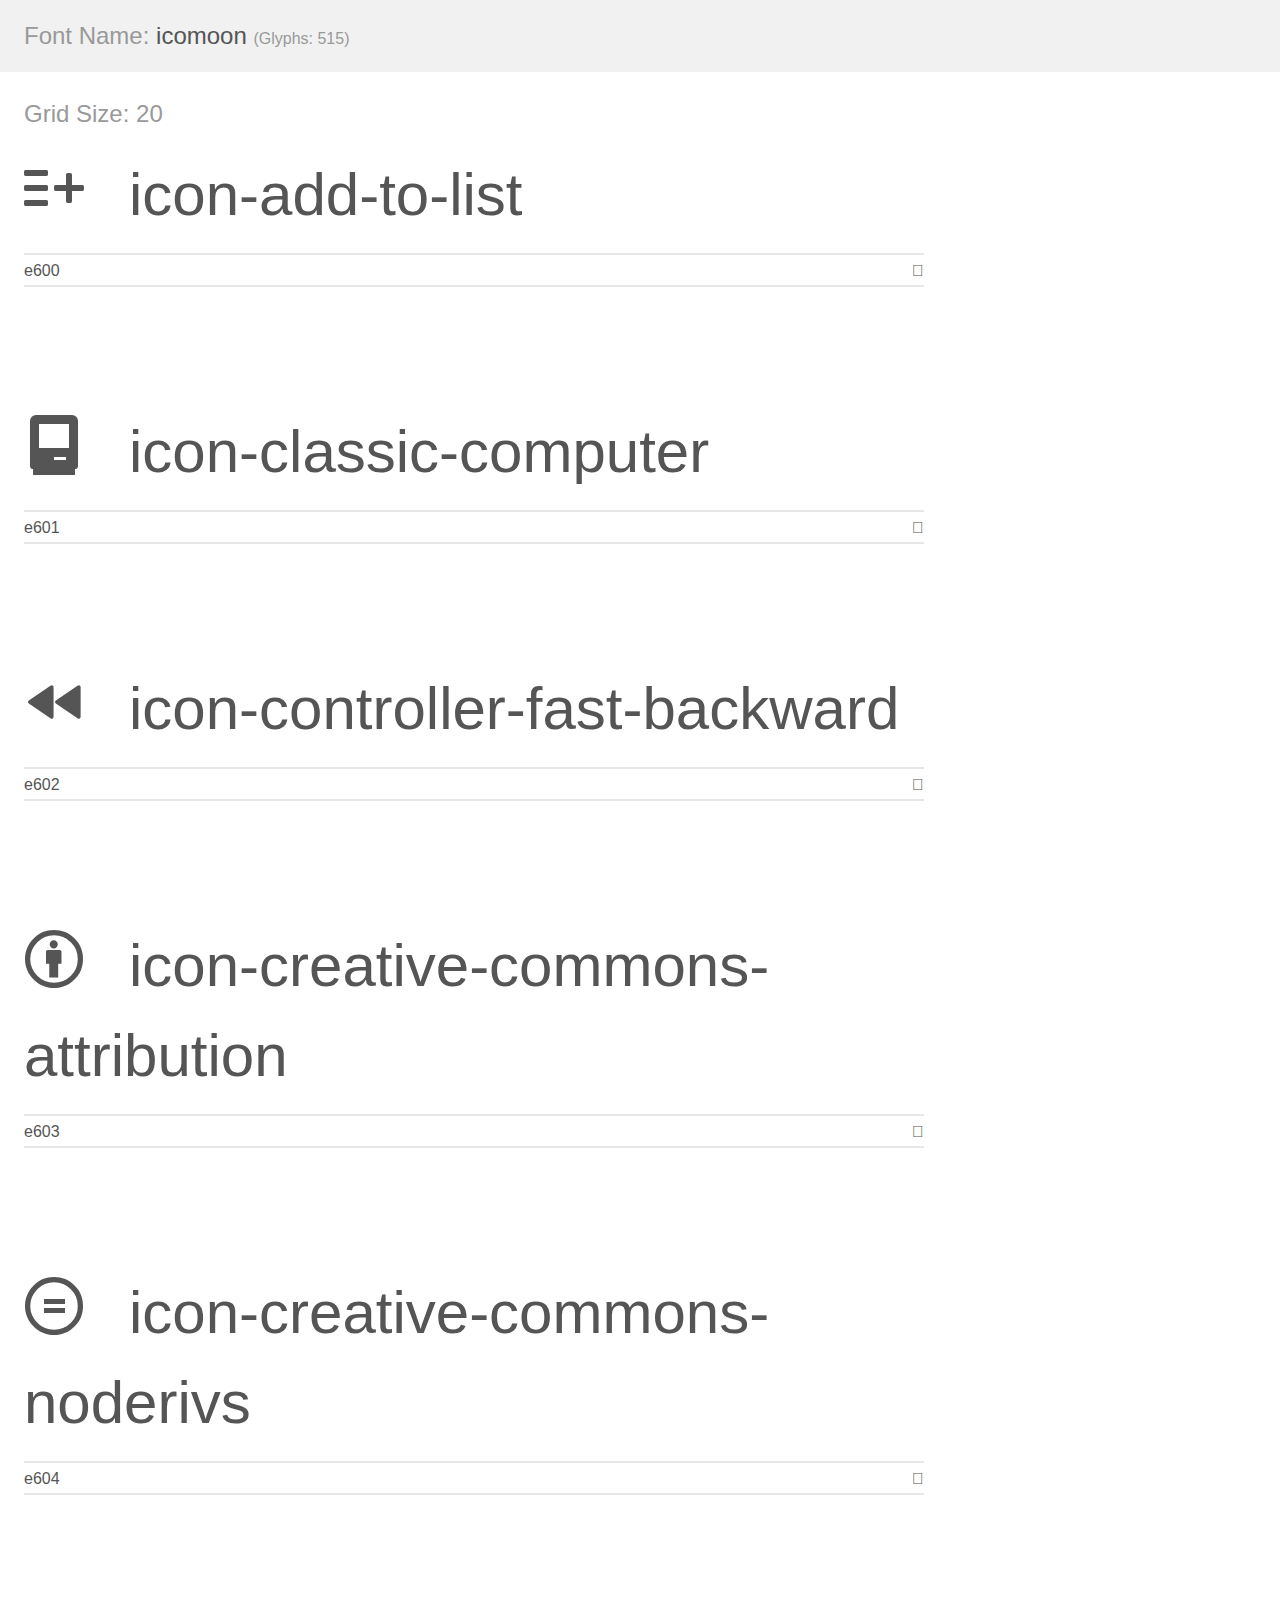
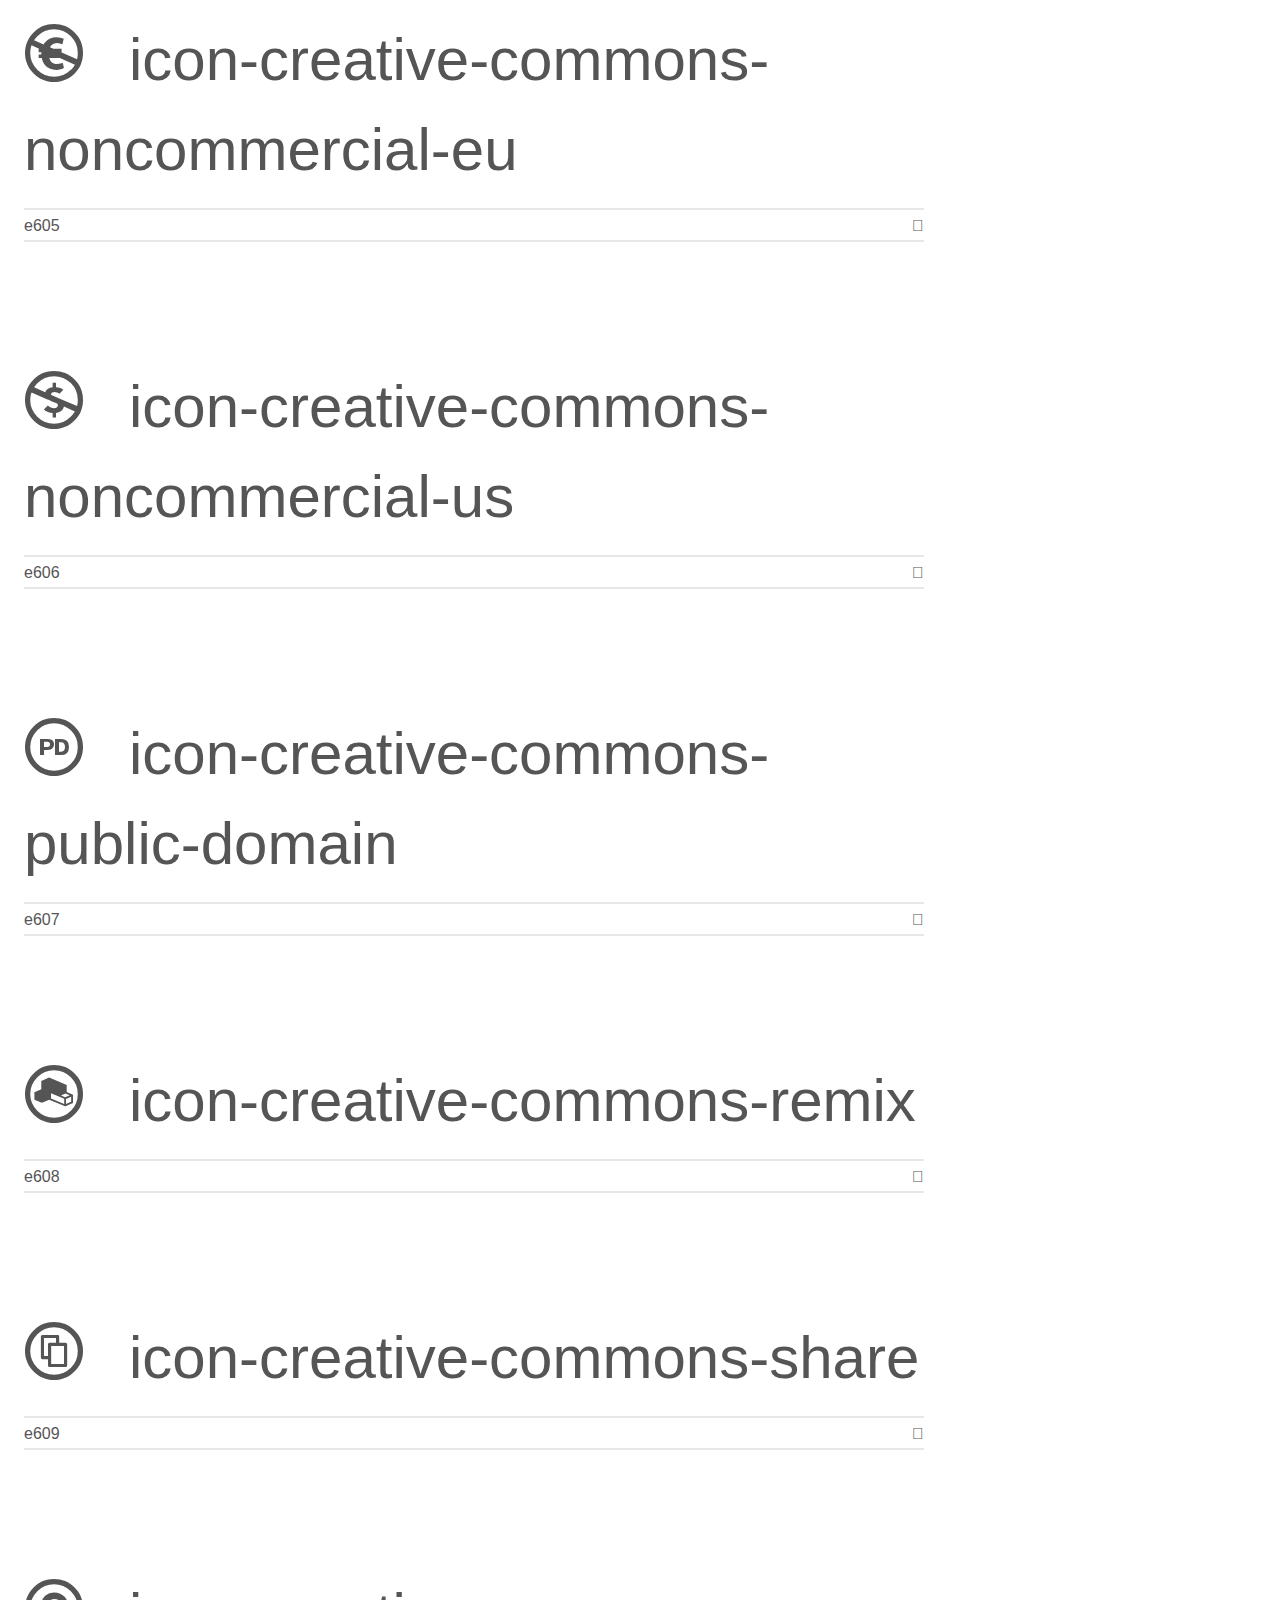
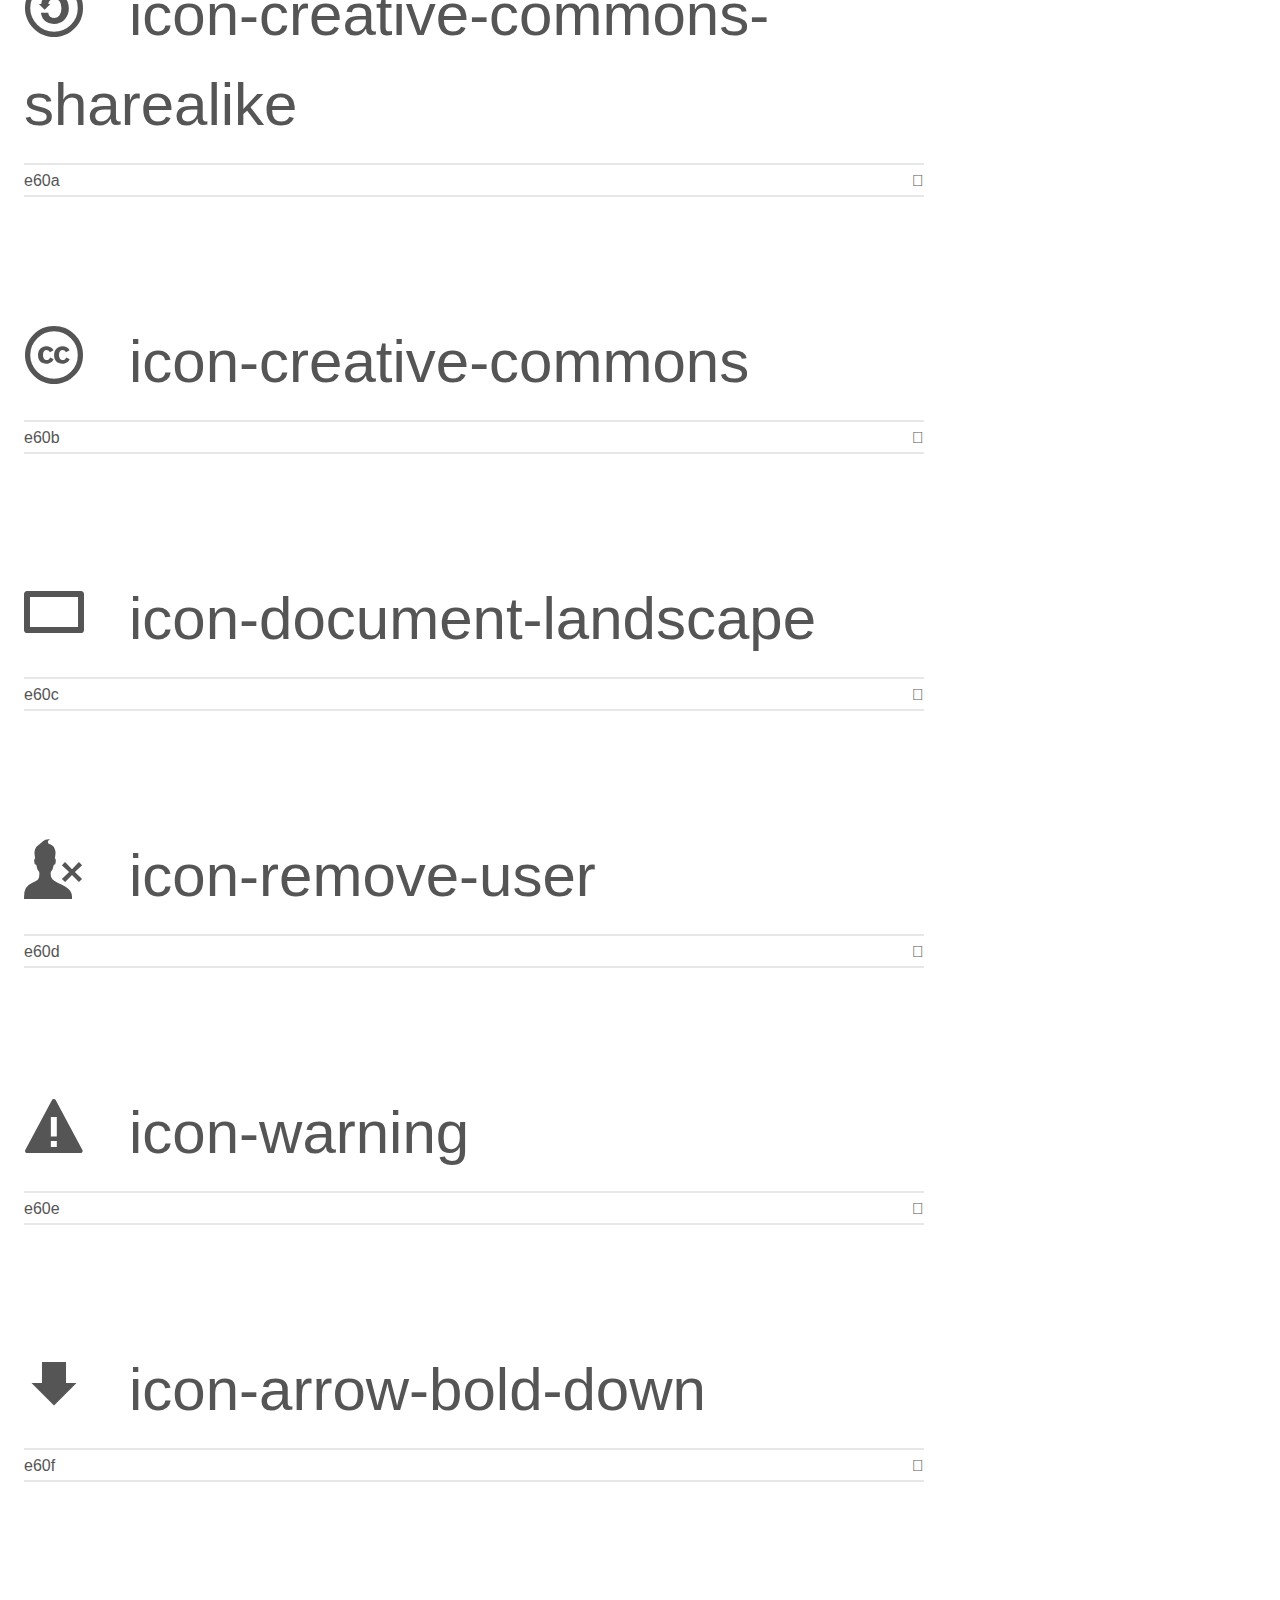
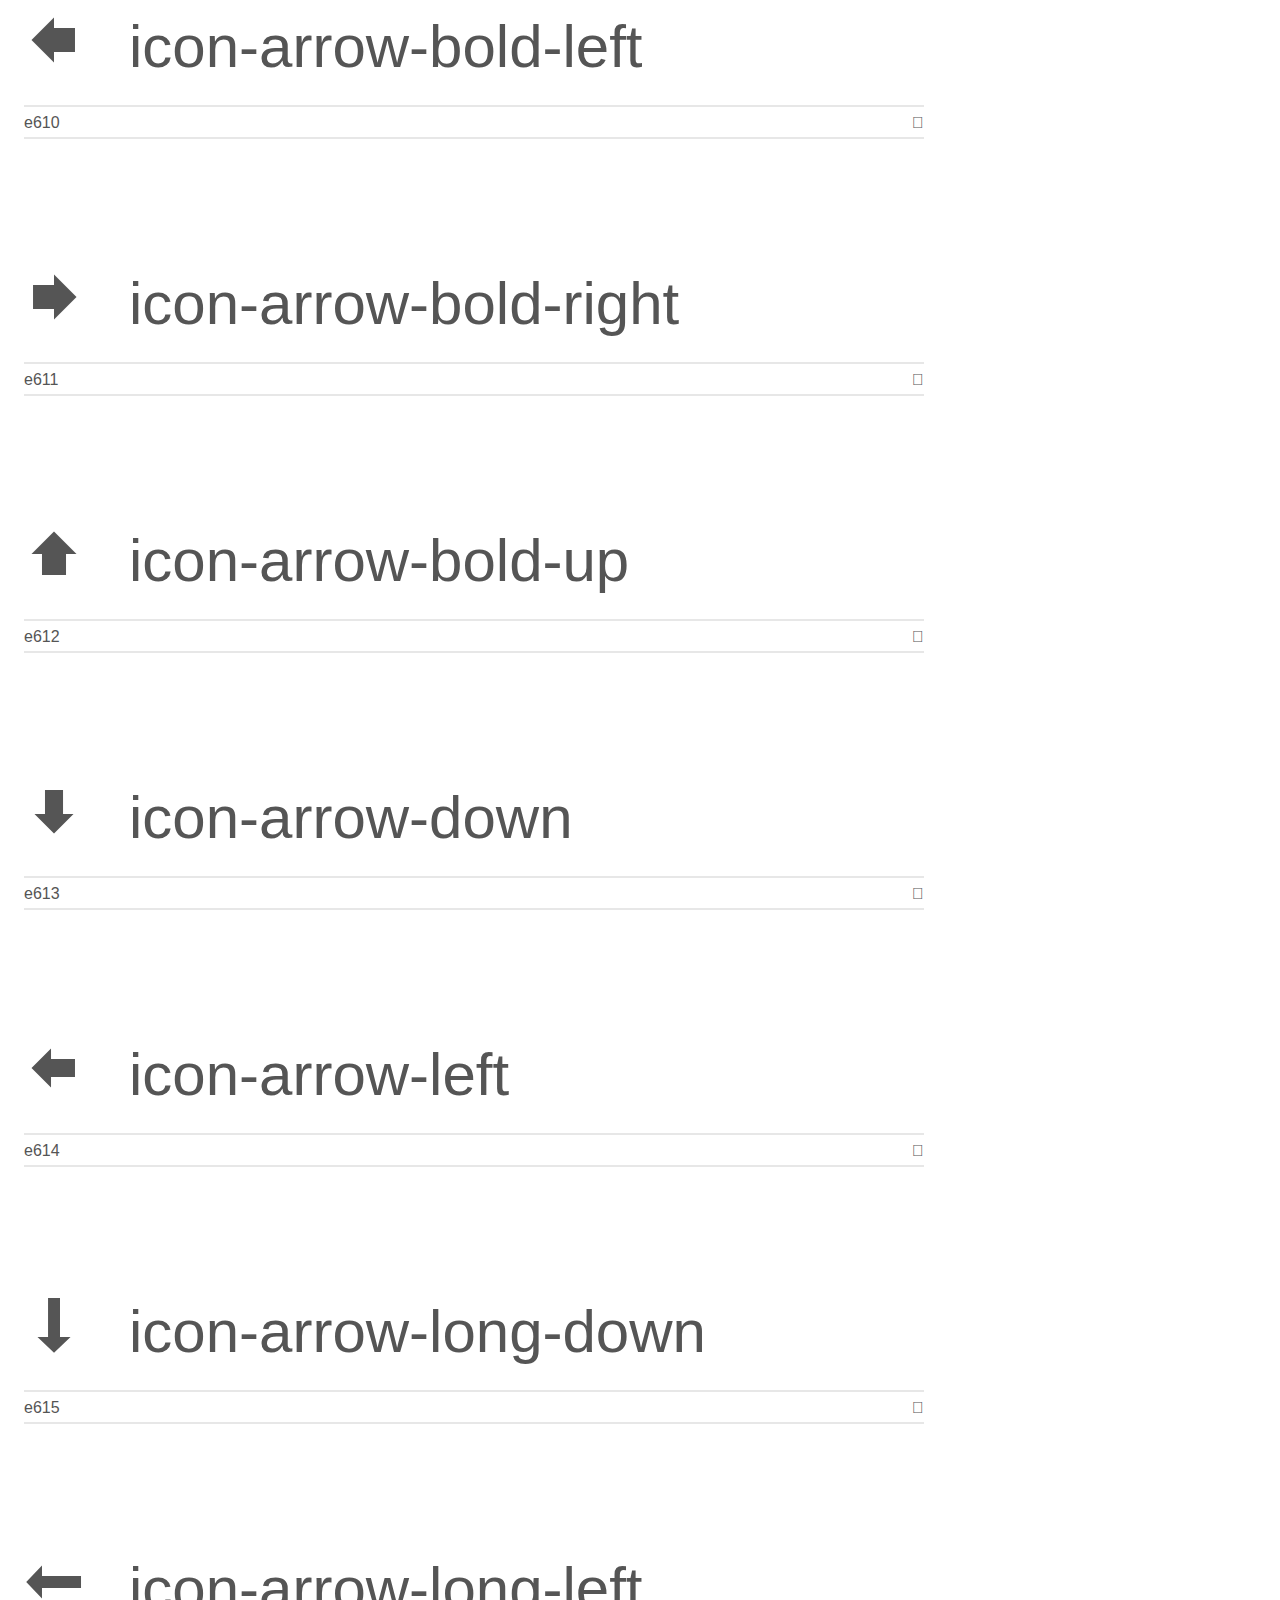
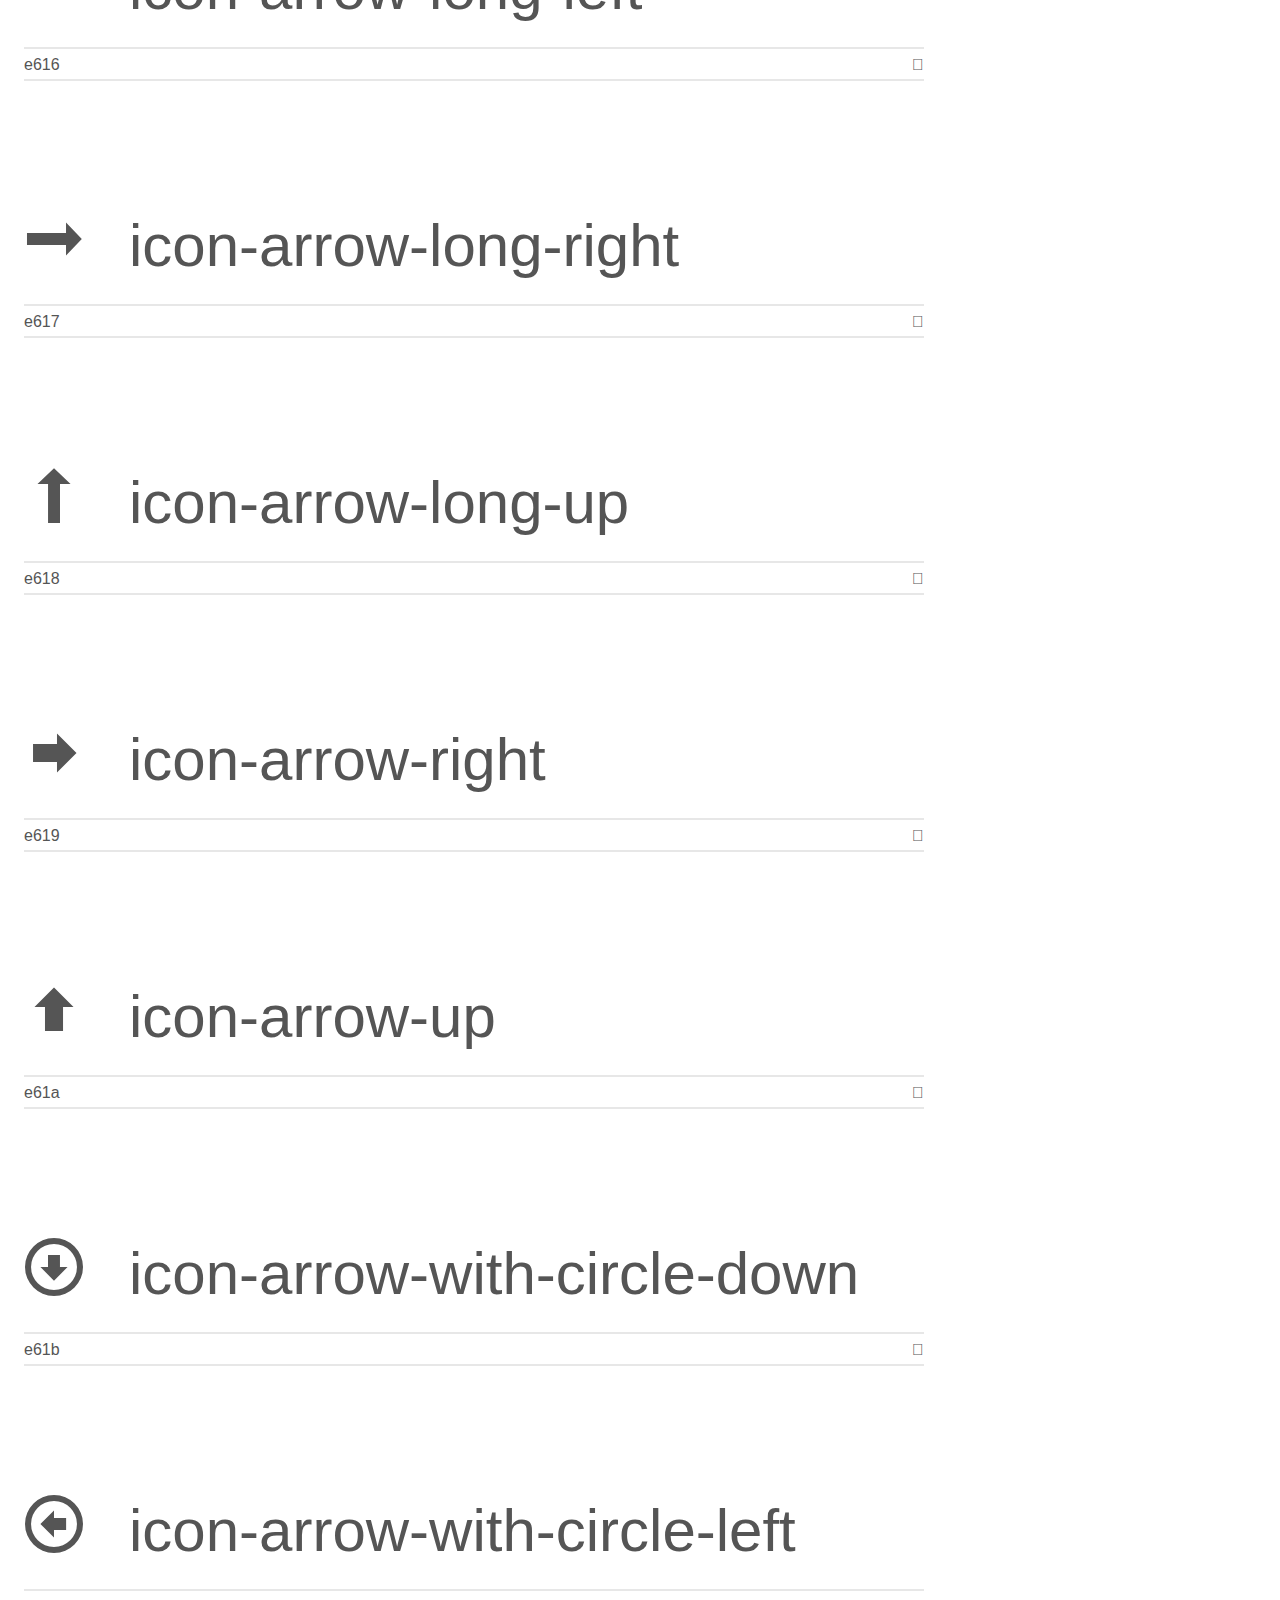
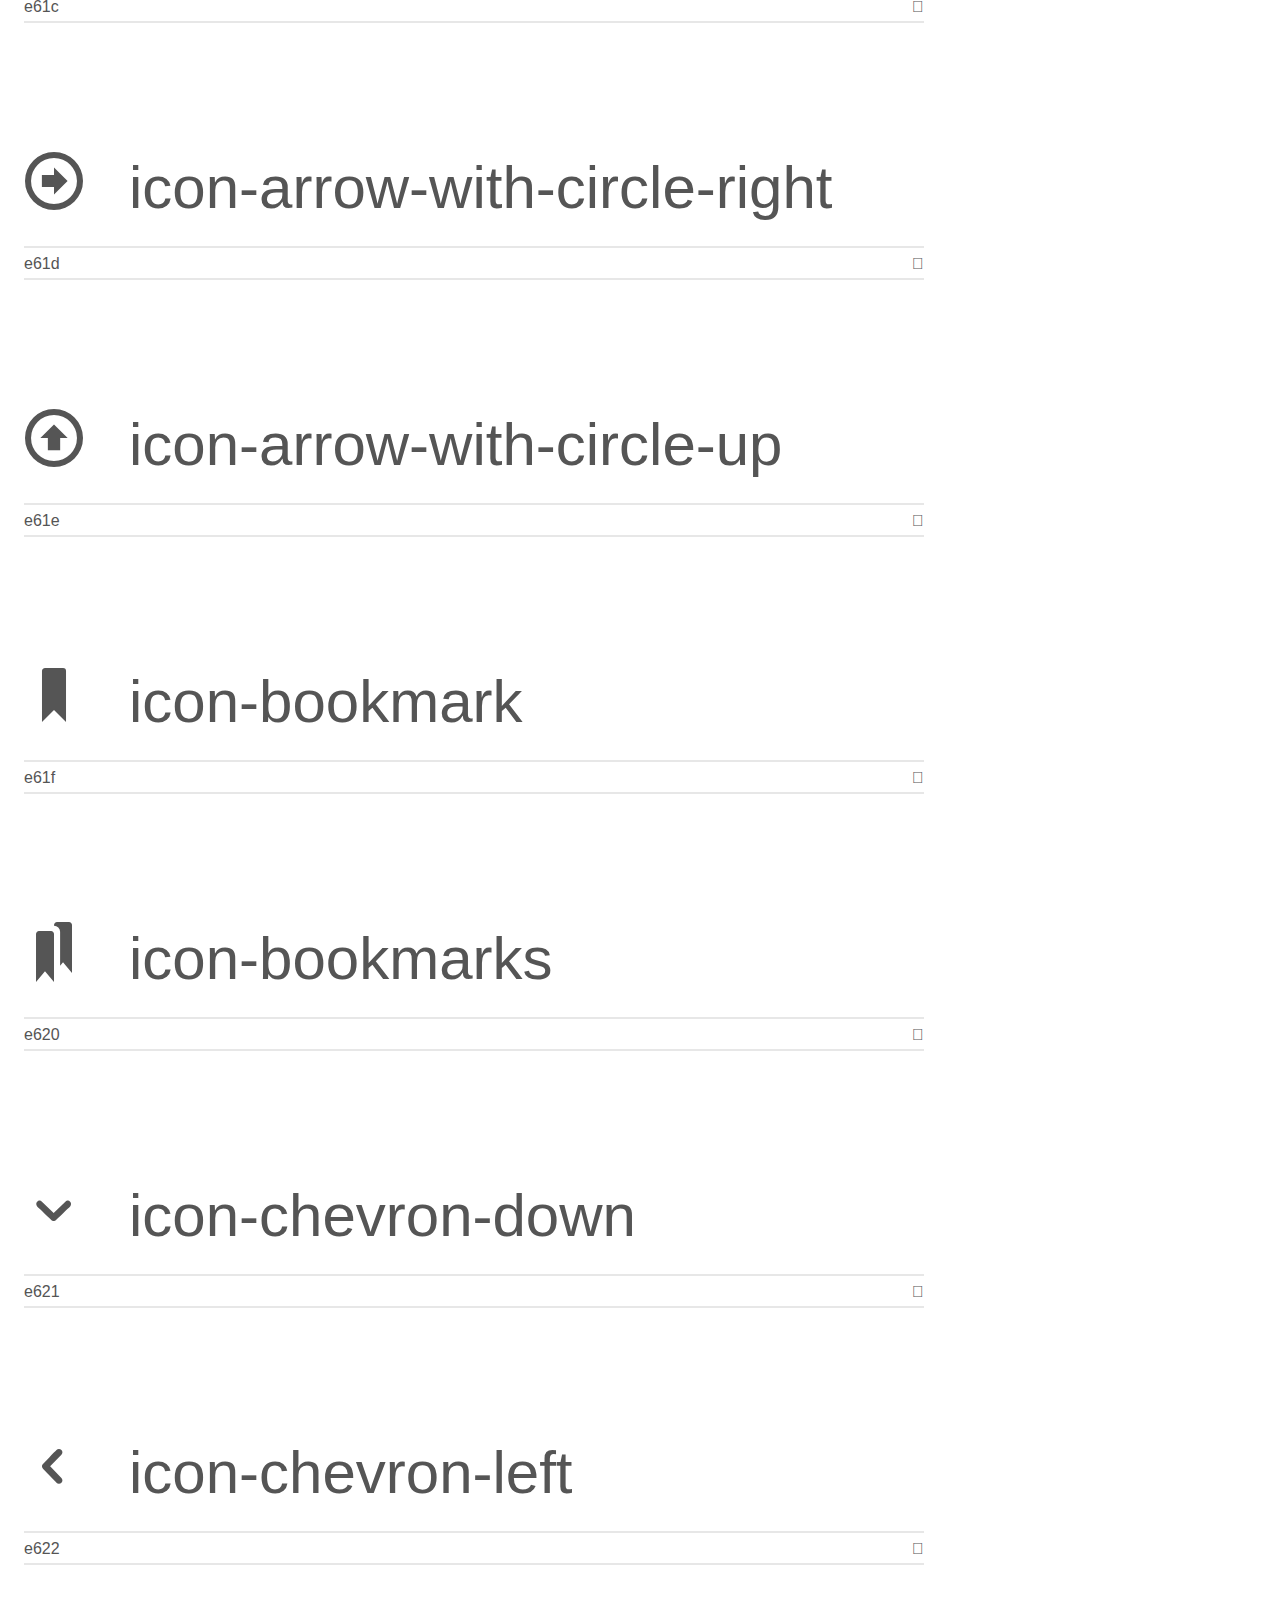
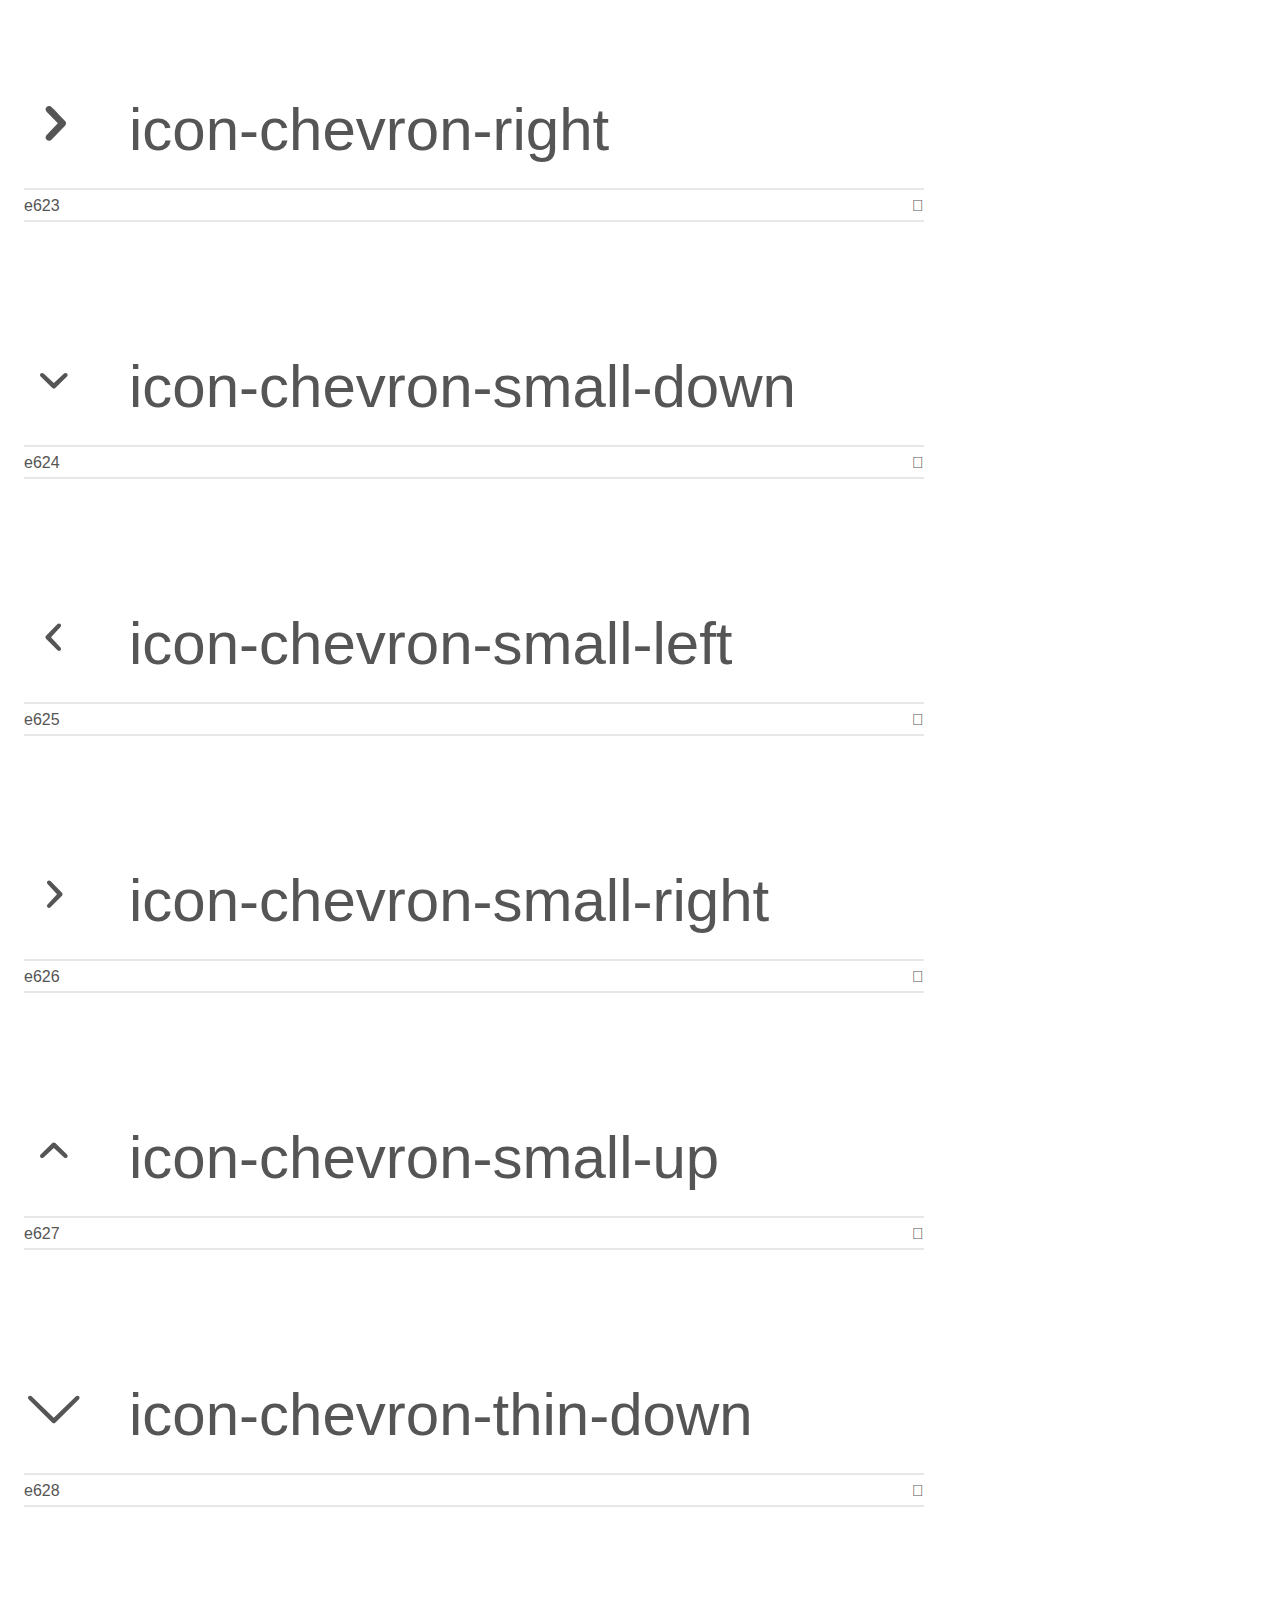
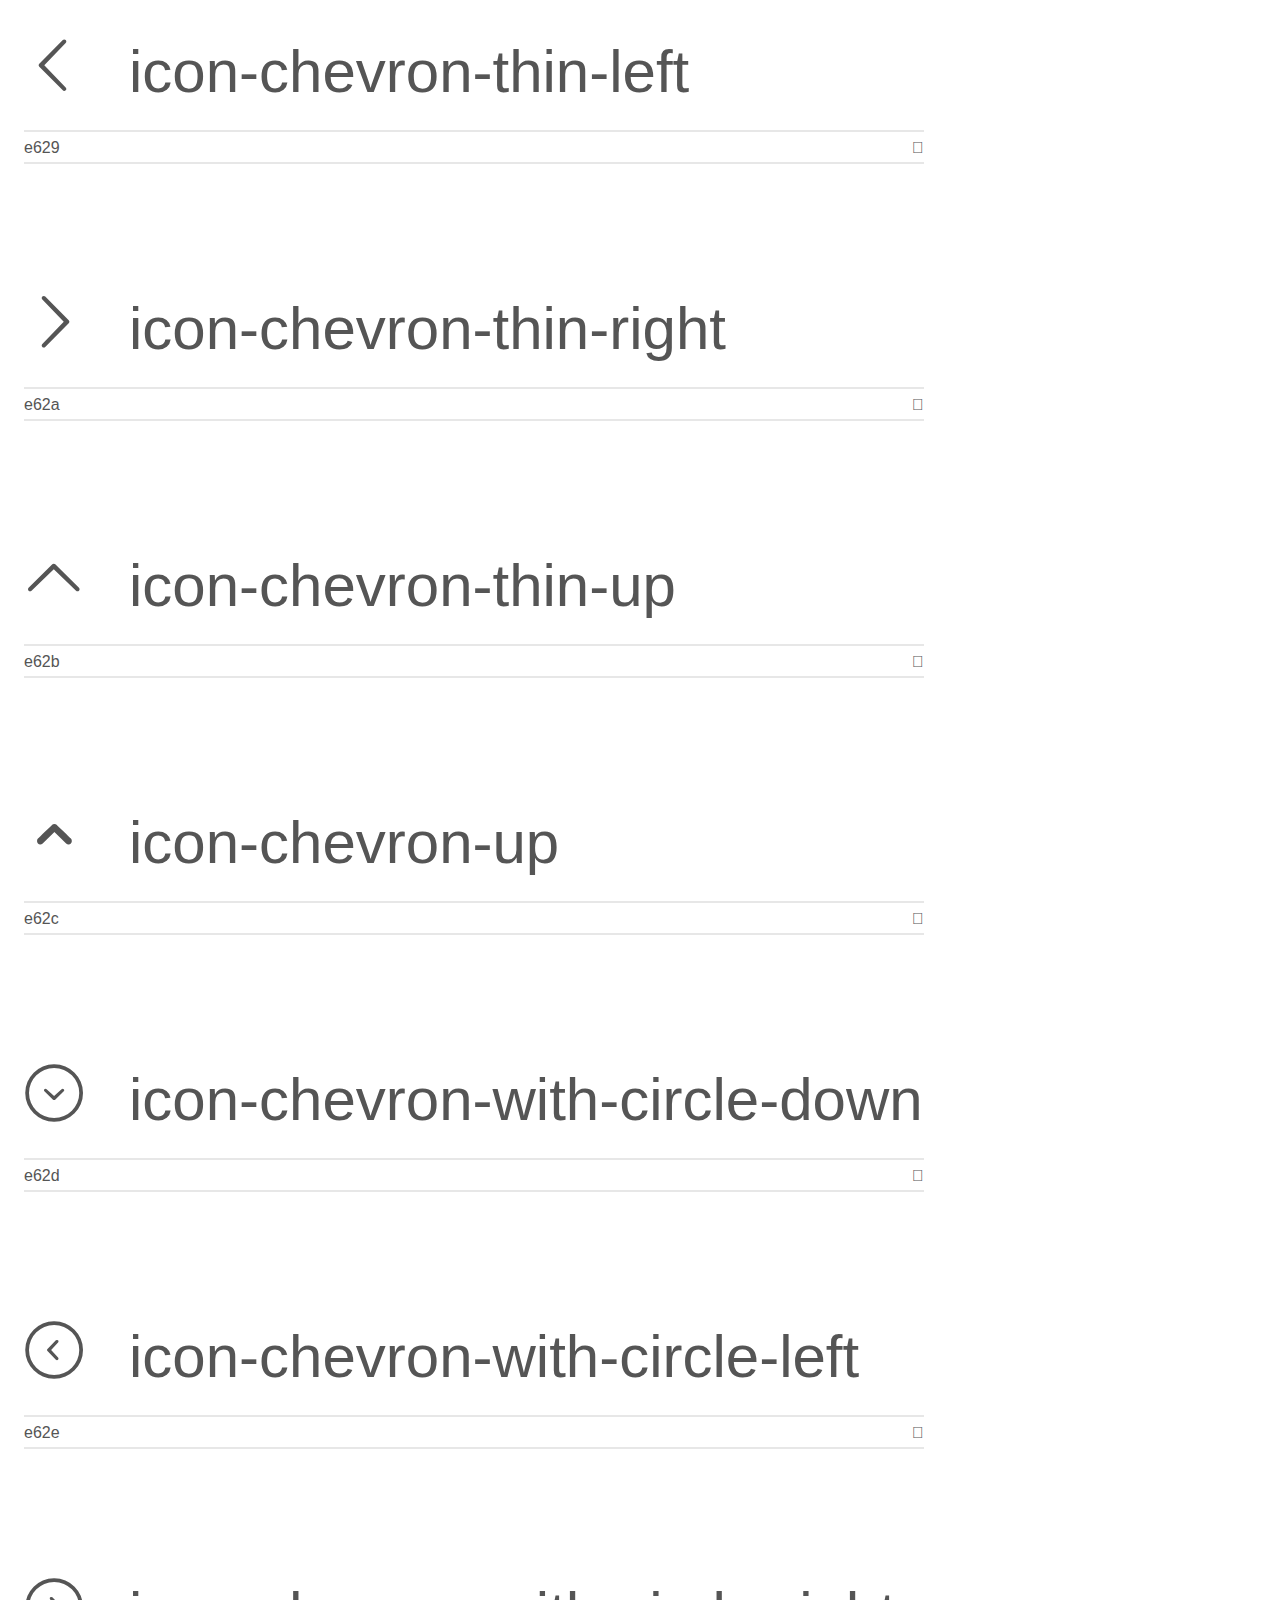
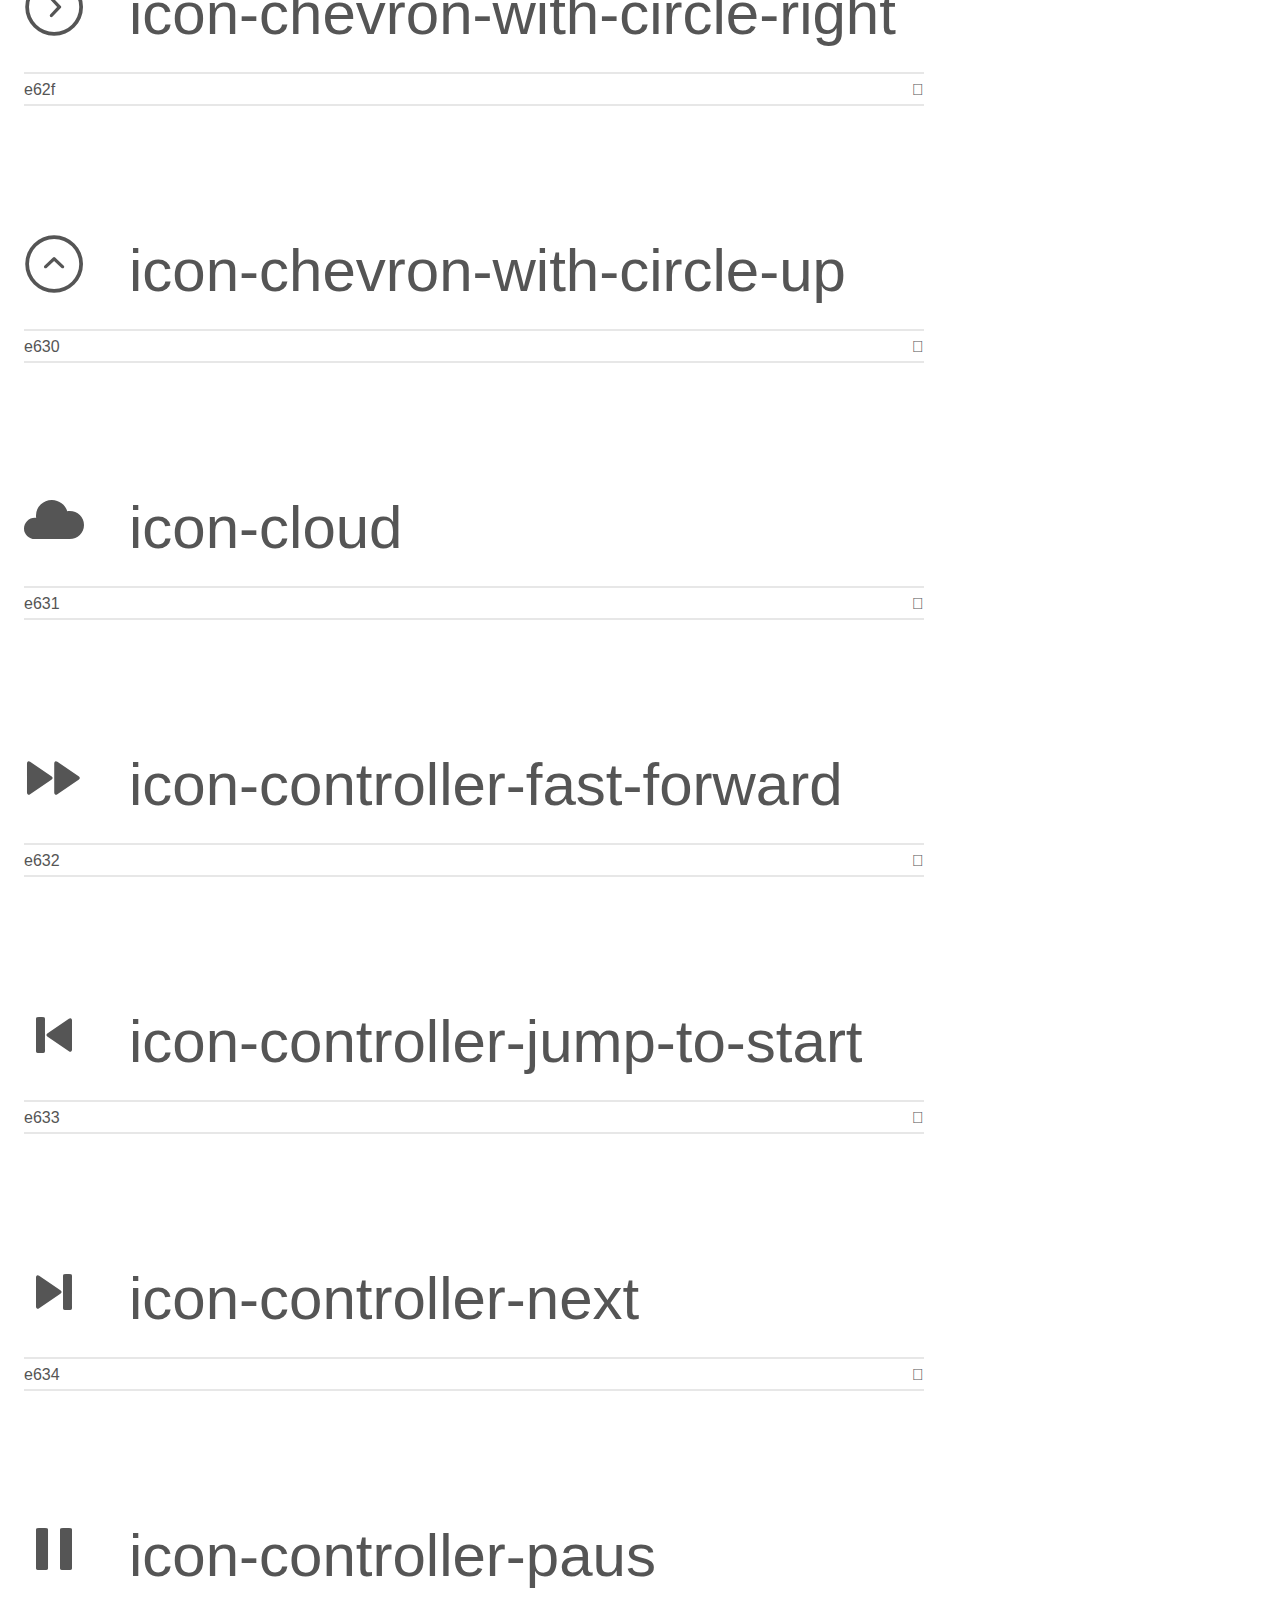
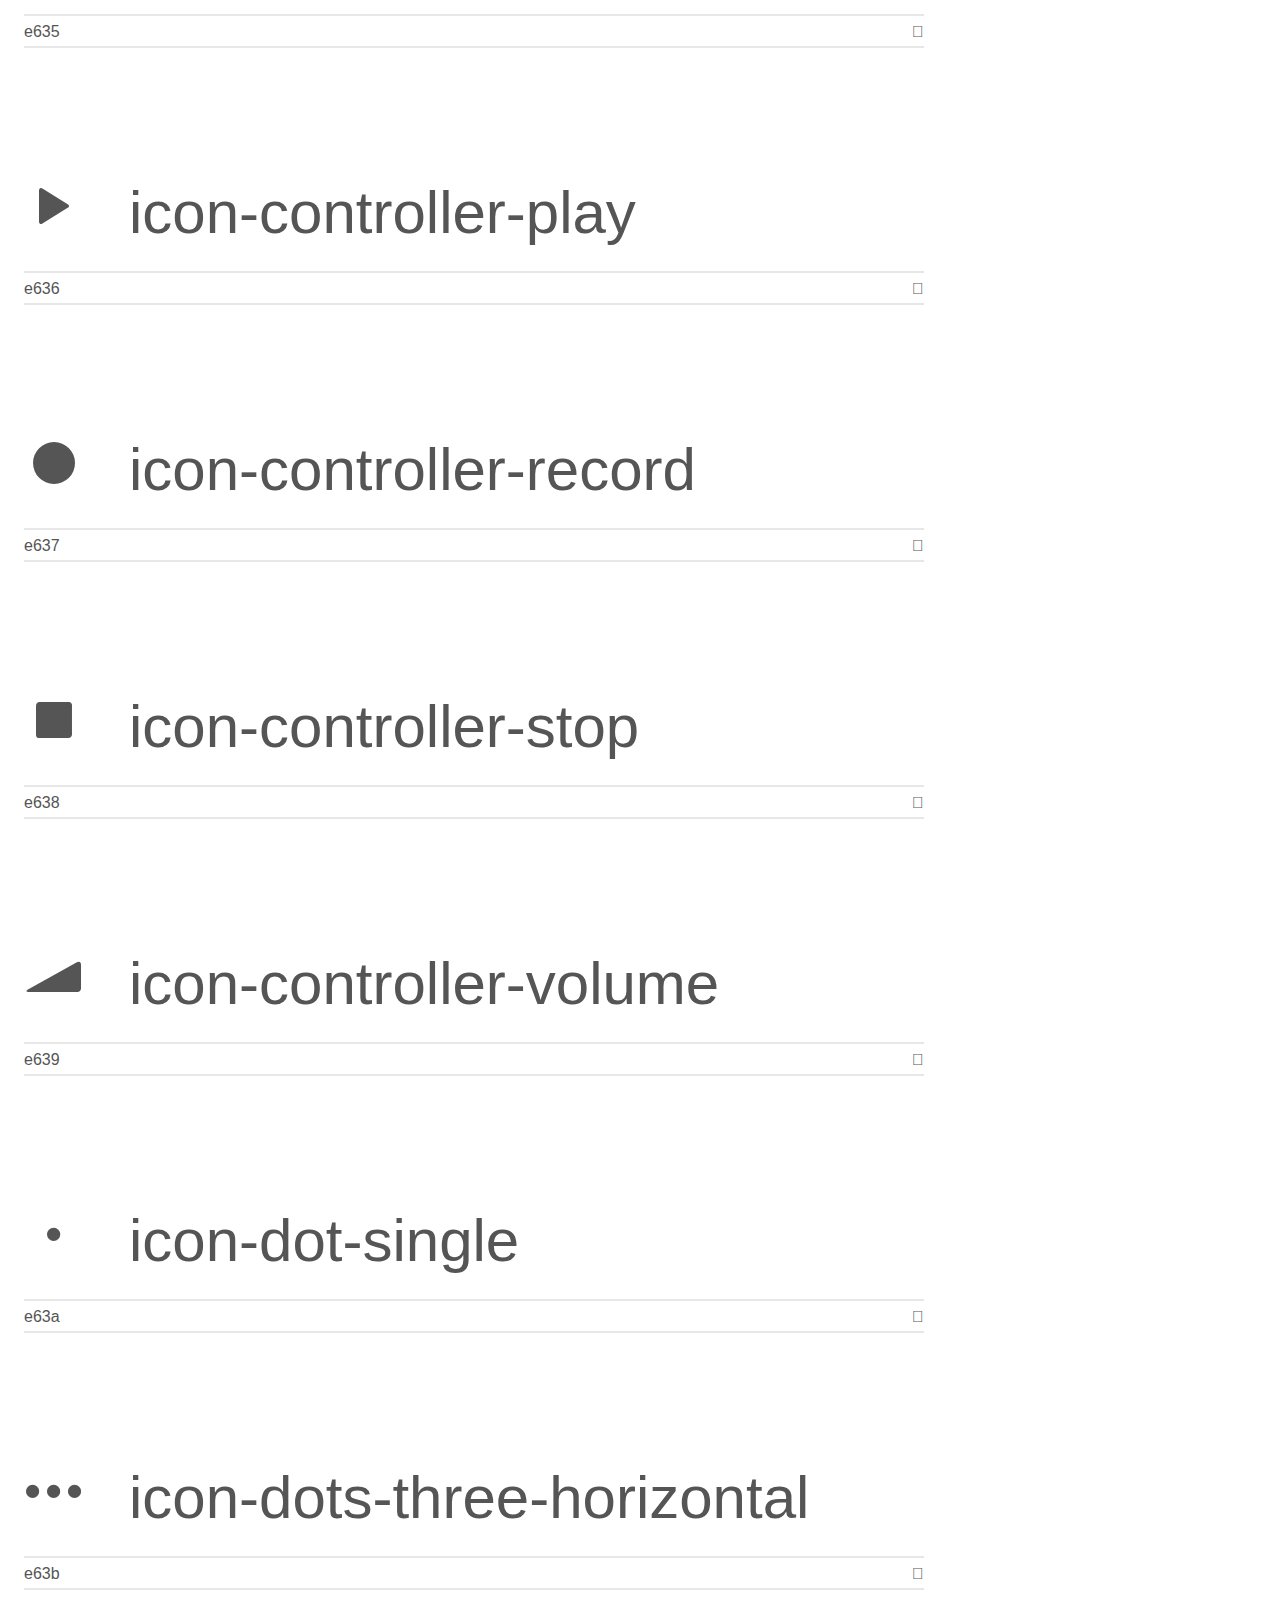
<file: fonts/icomoon/icomoon/demo.html>
<!doctype html>
<html>
<head>
	<meta charset="utf-8">
	<title>IcoMoon Demo</title>
	<meta name="description" content="An Icon Font Generated By IcoMoon.io">
	<meta name="viewport" content="width=device-width, initial-scale=1">
	<link rel="stylesheet" href="demo-files/demo.css">
	<link rel="stylesheet" href="style.css"></head>
<body>
	<div class="bgc1 clearfix">
		<h1 class="mhmm mvm"><span class="fgc1">Font Name:</span> icomoon <small class="fgc1">(Glyphs:&nbsp;515)</small></h1>
	</div>
	<div class="clearfix mhl ptl">
		<h1 class="mvm mtn fgc1">Grid Size: 20</h1>
		<div class="glyph fs1">
			<div class="clearfix bshadow0 pbs">
				<span class="icon-add-to-list">
				
				</span>
				<span class="mls"> icon-add-to-list</span>
			</div>
			<fieldset class="fs0 size1of1 clearfix hidden-false">
				<input type="text" readonly value="e600" class="unit size1of2" />
				<input type="text" maxlength="1" readonly value="&#xe600;" class="unitRight size1of2 talign-right" />
			</fieldset>
			<div class="fs0 bshadow0 clearfix hidden-true">
				<span class="unit pvs fgc1">liga: </span>
				<input type="text" readonly value="" class="liga unitRight" />
			</div>
		</div>
		<div class="glyph fs1">
			<div class="clearfix bshadow0 pbs">
				<span class="icon-classic-computer">
				
				</span>
				<span class="mls"> icon-classic-computer</span>
			</div>
			<fieldset class="fs0 size1of1 clearfix hidden-false">
				<input type="text" readonly value="e601" class="unit size1of2" />
				<input type="text" maxlength="1" readonly value="&#xe601;" class="unitRight size1of2 talign-right" />
			</fieldset>
			<div class="fs0 bshadow0 clearfix hidden-true">
				<span class="unit pvs fgc1">liga: </span>
				<input type="text" readonly value="" class="liga unitRight" />
			</div>
		</div>
		<div class="glyph fs1">
			<div class="clearfix bshadow0 pbs">
				<span class="icon-controller-fast-backward">
				
				</span>
				<span class="mls"> icon-controller-fast-backward</span>
			</div>
			<fieldset class="fs0 size1of1 clearfix hidden-false">
				<input type="text" readonly value="e602" class="unit size1of2" />
				<input type="text" maxlength="1" readonly value="&#xe602;" class="unitRight size1of2 talign-right" />
			</fieldset>
			<div class="fs0 bshadow0 clearfix hidden-true">
				<span class="unit pvs fgc1">liga: </span>
				<input type="text" readonly value="" class="liga unitRight" />
			</div>
		</div>
		<div class="glyph fs1">
			<div class="clearfix bshadow0 pbs">
				<span class="icon-creative-commons-attribution">
				
				</span>
				<span class="mls"> icon-creative-commons-attribution</span>
			</div>
			<fieldset class="fs0 size1of1 clearfix hidden-false">
				<input type="text" readonly value="e603" class="unit size1of2" />
				<input type="text" maxlength="1" readonly value="&#xe603;" class="unitRight size1of2 talign-right" />
			</fieldset>
			<div class="fs0 bshadow0 clearfix hidden-true">
				<span class="unit pvs fgc1">liga: </span>
				<input type="text" readonly value="" class="liga unitRight" />
			</div>
		</div>
		<div class="glyph fs1">
			<div class="clearfix bshadow0 pbs">
				<span class="icon-creative-commons-noderivs">
				
				</span>
				<span class="mls"> icon-creative-commons-noderivs</span>
			</div>
			<fieldset class="fs0 size1of1 clearfix hidden-false">
				<input type="text" readonly value="e604" class="unit size1of2" />
				<input type="text" maxlength="1" readonly value="&#xe604;" class="unitRight size1of2 talign-right" />
			</fieldset>
			<div class="fs0 bshadow0 clearfix hidden-true">
				<span class="unit pvs fgc1">liga: </span>
				<input type="text" readonly value="" class="liga unitRight" />
			</div>
		</div>
		<div class="glyph fs1">
			<div class="clearfix bshadow0 pbs">
				<span class="icon-creative-commons-noncommercial-eu">
				
				</span>
				<span class="mls"> icon-creative-commons-noncommercial-eu</span>
			</div>
			<fieldset class="fs0 size1of1 clearfix hidden-false">
				<input type="text" readonly value="e605" class="unit size1of2" />
				<input type="text" maxlength="1" readonly value="&#xe605;" class="unitRight size1of2 talign-right" />
			</fieldset>
			<div class="fs0 bshadow0 clearfix hidden-true">
				<span class="unit pvs fgc1">liga: </span>
				<input type="text" readonly value="" class="liga unitRight" />
			</div>
		</div>
		<div class="glyph fs1">
			<div class="clearfix bshadow0 pbs">
				<span class="icon-creative-commons-noncommercial-us">
				
				</span>
				<span class="mls"> icon-creative-commons-noncommercial-us</span>
			</div>
			<fieldset class="fs0 size1of1 clearfix hidden-false">
				<input type="text" readonly value="e606" class="unit size1of2" />
				<input type="text" maxlength="1" readonly value="&#xe606;" class="unitRight size1of2 talign-right" />
			</fieldset>
			<div class="fs0 bshadow0 clearfix hidden-true">
				<span class="unit pvs fgc1">liga: </span>
				<input type="text" readonly value="" class="liga unitRight" />
			</div>
		</div>
		<div class="glyph fs1">
			<div class="clearfix bshadow0 pbs">
				<span class="icon-creative-commons-public-domain">
				
				</span>
				<span class="mls"> icon-creative-commons-public-domain</span>
			</div>
			<fieldset class="fs0 size1of1 clearfix hidden-false">
				<input type="text" readonly value="e607" class="unit size1of2" />
				<input type="text" maxlength="1" readonly value="&#xe607;" class="unitRight size1of2 talign-right" />
			</fieldset>
			<div class="fs0 bshadow0 clearfix hidden-true">
				<span class="unit pvs fgc1">liga: </span>
				<input type="text" readonly value="" class="liga unitRight" />
			</div>
		</div>
		<div class="glyph fs1">
			<div class="clearfix bshadow0 pbs">
				<span class="icon-creative-commons-remix">
				
				</span>
				<span class="mls"> icon-creative-commons-remix</span>
			</div>
			<fieldset class="fs0 size1of1 clearfix hidden-false">
				<input type="text" readonly value="e608" class="unit size1of2" />
				<input type="text" maxlength="1" readonly value="&#xe608;" class="unitRight size1of2 talign-right" />
			</fieldset>
			<div class="fs0 bshadow0 clearfix hidden-true">
				<span class="unit pvs fgc1">liga: </span>
				<input type="text" readonly value="" class="liga unitRight" />
			</div>
		</div>
		<div class="glyph fs1">
			<div class="clearfix bshadow0 pbs">
				<span class="icon-creative-commons-share">
				
				</span>
				<span class="mls"> icon-creative-commons-share</span>
			</div>
			<fieldset class="fs0 size1of1 clearfix hidden-false">
				<input type="text" readonly value="e609" class="unit size1of2" />
				<input type="text" maxlength="1" readonly value="&#xe609;" class="unitRight size1of2 talign-right" />
			</fieldset>
			<div class="fs0 bshadow0 clearfix hidden-true">
				<span class="unit pvs fgc1">liga: </span>
				<input type="text" readonly value="" class="liga unitRight" />
			</div>
		</div>
		<div class="glyph fs1">
			<div class="clearfix bshadow0 pbs">
				<span class="icon-creative-commons-sharealike">
				
				</span>
				<span class="mls"> icon-creative-commons-sharealike</span>
			</div>
			<fieldset class="fs0 size1of1 clearfix hidden-false">
				<input type="text" readonly value="e60a" class="unit size1of2" />
				<input type="text" maxlength="1" readonly value="&#xe60a;" class="unitRight size1of2 talign-right" />
			</fieldset>
			<div class="fs0 bshadow0 clearfix hidden-true">
				<span class="unit pvs fgc1">liga: </span>
				<input type="text" readonly value="" class="liga unitRight" />
			</div>
		</div>
		<div class="glyph fs1">
			<div class="clearfix bshadow0 pbs">
				<span class="icon-creative-commons">
				
				</span>
				<span class="mls"> icon-creative-commons</span>
			</div>
			<fieldset class="fs0 size1of1 clearfix hidden-false">
				<input type="text" readonly value="e60b" class="unit size1of2" />
				<input type="text" maxlength="1" readonly value="&#xe60b;" class="unitRight size1of2 talign-right" />
			</fieldset>
			<div class="fs0 bshadow0 clearfix hidden-true">
				<span class="unit pvs fgc1">liga: </span>
				<input type="text" readonly value="" class="liga unitRight" />
			</div>
		</div>
		<div class="glyph fs1">
			<div class="clearfix bshadow0 pbs">
				<span class="icon-document-landscape">
				
				</span>
				<span class="mls"> icon-document-landscape</span>
			</div>
			<fieldset class="fs0 size1of1 clearfix hidden-false">
				<input type="text" readonly value="e60c" class="unit size1of2" />
				<input type="text" maxlength="1" readonly value="&#xe60c;" class="unitRight size1of2 talign-right" />
			</fieldset>
			<div class="fs0 bshadow0 clearfix hidden-true">
				<span class="unit pvs fgc1">liga: </span>
				<input type="text" readonly value="" class="liga unitRight" />
			</div>
		</div>
		<div class="glyph fs1">
			<div class="clearfix bshadow0 pbs">
				<span class="icon-remove-user">
				
				</span>
				<span class="mls"> icon-remove-user</span>
			</div>
			<fieldset class="fs0 size1of1 clearfix hidden-false">
				<input type="text" readonly value="e60d" class="unit size1of2" />
				<input type="text" maxlength="1" readonly value="&#xe60d;" class="unitRight size1of2 talign-right" />
			</fieldset>
			<div class="fs0 bshadow0 clearfix hidden-true">
				<span class="unit pvs fgc1">liga: </span>
				<input type="text" readonly value="" class="liga unitRight" />
			</div>
		</div>
		<div class="glyph fs1">
			<div class="clearfix bshadow0 pbs">
				<span class="icon-warning">
				
				</span>
				<span class="mls"> icon-warning</span>
			</div>
			<fieldset class="fs0 size1of1 clearfix hidden-false">
				<input type="text" readonly value="e60e" class="unit size1of2" />
				<input type="text" maxlength="1" readonly value="&#xe60e;" class="unitRight size1of2 talign-right" />
			</fieldset>
			<div class="fs0 bshadow0 clearfix hidden-true">
				<span class="unit pvs fgc1">liga: </span>
				<input type="text" readonly value="" class="liga unitRight" />
			</div>
		</div>
		<div class="glyph fs1">
			<div class="clearfix bshadow0 pbs">
				<span class="icon-arrow-bold-down">
				
				</span>
				<span class="mls"> icon-arrow-bold-down</span>
			</div>
			<fieldset class="fs0 size1of1 clearfix hidden-false">
				<input type="text" readonly value="e60f" class="unit size1of2" />
				<input type="text" maxlength="1" readonly value="&#xe60f;" class="unitRight size1of2 talign-right" />
			</fieldset>
			<div class="fs0 bshadow0 clearfix hidden-true">
				<span class="unit pvs fgc1">liga: </span>
				<input type="text" readonly value="" class="liga unitRight" />
			</div>
		</div>
		<div class="glyph fs1">
			<div class="clearfix bshadow0 pbs">
				<span class="icon-arrow-bold-left">
				
				</span>
				<span class="mls"> icon-arrow-bold-left</span>
			</div>
			<fieldset class="fs0 size1of1 clearfix hidden-false">
				<input type="text" readonly value="e610" class="unit size1of2" />
				<input type="text" maxlength="1" readonly value="&#xe610;" class="unitRight size1of2 talign-right" />
			</fieldset>
			<div class="fs0 bshadow0 clearfix hidden-true">
				<span class="unit pvs fgc1">liga: </span>
				<input type="text" readonly value="" class="liga unitRight" />
			</div>
		</div>
		<div class="glyph fs1">
			<div class="clearfix bshadow0 pbs">
				<span class="icon-arrow-bold-right">
				
				</span>
				<span class="mls"> icon-arrow-bold-right</span>
			</div>
			<fieldset class="fs0 size1of1 clearfix hidden-false">
				<input type="text" readonly value="e611" class="unit size1of2" />
				<input type="text" maxlength="1" readonly value="&#xe611;" class="unitRight size1of2 talign-right" />
			</fieldset>
			<div class="fs0 bshadow0 clearfix hidden-true">
				<span class="unit pvs fgc1">liga: </span>
				<input type="text" readonly value="" class="liga unitRight" />
			</div>
		</div>
		<div class="glyph fs1">
			<div class="clearfix bshadow0 pbs">
				<span class="icon-arrow-bold-up">
				
				</span>
				<span class="mls"> icon-arrow-bold-up</span>
			</div>
			<fieldset class="fs0 size1of1 clearfix hidden-false">
				<input type="text" readonly value="e612" class="unit size1of2" />
				<input type="text" maxlength="1" readonly value="&#xe612;" class="unitRight size1of2 talign-right" />
			</fieldset>
			<div class="fs0 bshadow0 clearfix hidden-true">
				<span class="unit pvs fgc1">liga: </span>
				<input type="text" readonly value="" class="liga unitRight" />
			</div>
		</div>
		<div class="glyph fs1">
			<div class="clearfix bshadow0 pbs">
				<span class="icon-arrow-down">
				
				</span>
				<span class="mls"> icon-arrow-down</span>
			</div>
			<fieldset class="fs0 size1of1 clearfix hidden-false">
				<input type="text" readonly value="e613" class="unit size1of2" />
				<input type="text" maxlength="1" readonly value="&#xe613;" class="unitRight size1of2 talign-right" />
			</fieldset>
			<div class="fs0 bshadow0 clearfix hidden-true">
				<span class="unit pvs fgc1">liga: </span>
				<input type="text" readonly value="" class="liga unitRight" />
			</div>
		</div>
		<div class="glyph fs1">
			<div class="clearfix bshadow0 pbs">
				<span class="icon-arrow-left">
				
				</span>
				<span class="mls"> icon-arrow-left</span>
			</div>
			<fieldset class="fs0 size1of1 clearfix hidden-false">
				<input type="text" readonly value="e614" class="unit size1of2" />
				<input type="text" maxlength="1" readonly value="&#xe614;" class="unitRight size1of2 talign-right" />
			</fieldset>
			<div class="fs0 bshadow0 clearfix hidden-true">
				<span class="unit pvs fgc1">liga: </span>
				<input type="text" readonly value="" class="liga unitRight" />
			</div>
		</div>
		<div class="glyph fs1">
			<div class="clearfix bshadow0 pbs">
				<span class="icon-arrow-long-down">
				
				</span>
				<span class="mls"> icon-arrow-long-down</span>
			</div>
			<fieldset class="fs0 size1of1 clearfix hidden-false">
				<input type="text" readonly value="e615" class="unit size1of2" />
				<input type="text" maxlength="1" readonly value="&#xe615;" class="unitRight size1of2 talign-right" />
			</fieldset>
			<div class="fs0 bshadow0 clearfix hidden-true">
				<span class="unit pvs fgc1">liga: </span>
				<input type="text" readonly value="" class="liga unitRight" />
			</div>
		</div>
		<div class="glyph fs1">
			<div class="clearfix bshadow0 pbs">
				<span class="icon-arrow-long-left">
				
				</span>
				<span class="mls"> icon-arrow-long-left</span>
			</div>
			<fieldset class="fs0 size1of1 clearfix hidden-false">
				<input type="text" readonly value="e616" class="unit size1of2" />
				<input type="text" maxlength="1" readonly value="&#xe616;" class="unitRight size1of2 talign-right" />
			</fieldset>
			<div class="fs0 bshadow0 clearfix hidden-true">
				<span class="unit pvs fgc1">liga: </span>
				<input type="text" readonly value="" class="liga unitRight" />
			</div>
		</div>
		<div class="glyph fs1">
			<div class="clearfix bshadow0 pbs">
				<span class="icon-arrow-long-right">
				
				</span>
				<span class="mls"> icon-arrow-long-right</span>
			</div>
			<fieldset class="fs0 size1of1 clearfix hidden-false">
				<input type="text" readonly value="e617" class="unit size1of2" />
				<input type="text" maxlength="1" readonly value="&#xe617;" class="unitRight size1of2 talign-right" />
			</fieldset>
			<div class="fs0 bshadow0 clearfix hidden-true">
				<span class="unit pvs fgc1">liga: </span>
				<input type="text" readonly value="" class="liga unitRight" />
			</div>
		</div>
		<div class="glyph fs1">
			<div class="clearfix bshadow0 pbs">
				<span class="icon-arrow-long-up">
				
				</span>
				<span class="mls"> icon-arrow-long-up</span>
			</div>
			<fieldset class="fs0 size1of1 clearfix hidden-false">
				<input type="text" readonly value="e618" class="unit size1of2" />
				<input type="text" maxlength="1" readonly value="&#xe618;" class="unitRight size1of2 talign-right" />
			</fieldset>
			<div class="fs0 bshadow0 clearfix hidden-true">
				<span class="unit pvs fgc1">liga: </span>
				<input type="text" readonly value="" class="liga unitRight" />
			</div>
		</div>
		<div class="glyph fs1">
			<div class="clearfix bshadow0 pbs">
				<span class="icon-arrow-right">
				
				</span>
				<span class="mls"> icon-arrow-right</span>
			</div>
			<fieldset class="fs0 size1of1 clearfix hidden-false">
				<input type="text" readonly value="e619" class="unit size1of2" />
				<input type="text" maxlength="1" readonly value="&#xe619;" class="unitRight size1of2 talign-right" />
			</fieldset>
			<div class="fs0 bshadow0 clearfix hidden-true">
				<span class="unit pvs fgc1">liga: </span>
				<input type="text" readonly value="" class="liga unitRight" />
			</div>
		</div>
		<div class="glyph fs1">
			<div class="clearfix bshadow0 pbs">
				<span class="icon-arrow-up">
				
				</span>
				<span class="mls"> icon-arrow-up</span>
			</div>
			<fieldset class="fs0 size1of1 clearfix hidden-false">
				<input type="text" readonly value="e61a" class="unit size1of2" />
				<input type="text" maxlength="1" readonly value="&#xe61a;" class="unitRight size1of2 talign-right" />
			</fieldset>
			<div class="fs0 bshadow0 clearfix hidden-true">
				<span class="unit pvs fgc1">liga: </span>
				<input type="text" readonly value="" class="liga unitRight" />
			</div>
		</div>
		<div class="glyph fs1">
			<div class="clearfix bshadow0 pbs">
				<span class="icon-arrow-with-circle-down">
				
				</span>
				<span class="mls"> icon-arrow-with-circle-down</span>
			</div>
			<fieldset class="fs0 size1of1 clearfix hidden-false">
				<input type="text" readonly value="e61b" class="unit size1of2" />
				<input type="text" maxlength="1" readonly value="&#xe61b;" class="unitRight size1of2 talign-right" />
			</fieldset>
			<div class="fs0 bshadow0 clearfix hidden-true">
				<span class="unit pvs fgc1">liga: </span>
				<input type="text" readonly value="" class="liga unitRight" />
			</div>
		</div>
		<div class="glyph fs1">
			<div class="clearfix bshadow0 pbs">
				<span class="icon-arrow-with-circle-left">
				
				</span>
				<span class="mls"> icon-arrow-with-circle-left</span>
			</div>
			<fieldset class="fs0 size1of1 clearfix hidden-false">
				<input type="text" readonly value="e61c" class="unit size1of2" />
				<input type="text" maxlength="1" readonly value="&#xe61c;" class="unitRight size1of2 talign-right" />
			</fieldset>
			<div class="fs0 bshadow0 clearfix hidden-true">
				<span class="unit pvs fgc1">liga: </span>
				<input type="text" readonly value="" class="liga unitRight" />
			</div>
		</div>
		<div class="glyph fs1">
			<div class="clearfix bshadow0 pbs">
				<span class="icon-arrow-with-circle-right">
				
				</span>
				<span class="mls"> icon-arrow-with-circle-right</span>
			</div>
			<fieldset class="fs0 size1of1 clearfix hidden-false">
				<input type="text" readonly value="e61d" class="unit size1of2" />
				<input type="text" maxlength="1" readonly value="&#xe61d;" class="unitRight size1of2 talign-right" />
			</fieldset>
			<div class="fs0 bshadow0 clearfix hidden-true">
				<span class="unit pvs fgc1">liga: </span>
				<input type="text" readonly value="" class="liga unitRight" />
			</div>
		</div>
		<div class="glyph fs1">
			<div class="clearfix bshadow0 pbs">
				<span class="icon-arrow-with-circle-up">
				
				</span>
				<span class="mls"> icon-arrow-with-circle-up</span>
			</div>
			<fieldset class="fs0 size1of1 clearfix hidden-false">
				<input type="text" readonly value="e61e" class="unit size1of2" />
				<input type="text" maxlength="1" readonly value="&#xe61e;" class="unitRight size1of2 talign-right" />
			</fieldset>
			<div class="fs0 bshadow0 clearfix hidden-true">
				<span class="unit pvs fgc1">liga: </span>
				<input type="text" readonly value="" class="liga unitRight" />
			</div>
		</div>
		<div class="glyph fs1">
			<div class="clearfix bshadow0 pbs">
				<span class="icon-bookmark">
				
				</span>
				<span class="mls"> icon-bookmark</span>
			</div>
			<fieldset class="fs0 size1of1 clearfix hidden-false">
				<input type="text" readonly value="e61f" class="unit size1of2" />
				<input type="text" maxlength="1" readonly value="&#xe61f;" class="unitRight size1of2 talign-right" />
			</fieldset>
			<div class="fs0 bshadow0 clearfix hidden-true">
				<span class="unit pvs fgc1">liga: </span>
				<input type="text" readonly value="" class="liga unitRight" />
			</div>
		</div>
		<div class="glyph fs1">
			<div class="clearfix bshadow0 pbs">
				<span class="icon-bookmarks">
				
				</span>
				<span class="mls"> icon-bookmarks</span>
			</div>
			<fieldset class="fs0 size1of1 clearfix hidden-false">
				<input type="text" readonly value="e620" class="unit size1of2" />
				<input type="text" maxlength="1" readonly value="&#xe620;" class="unitRight size1of2 talign-right" />
			</fieldset>
			<div class="fs0 bshadow0 clearfix hidden-true">
				<span class="unit pvs fgc1">liga: </span>
				<input type="text" readonly value="" class="liga unitRight" />
			</div>
		</div>
		<div class="glyph fs1">
			<div class="clearfix bshadow0 pbs">
				<span class="icon-chevron-down">
				
				</span>
				<span class="mls"> icon-chevron-down</span>
			</div>
			<fieldset class="fs0 size1of1 clearfix hidden-false">
				<input type="text" readonly value="e621" class="unit size1of2" />
				<input type="text" maxlength="1" readonly value="&#xe621;" class="unitRight size1of2 talign-right" />
			</fieldset>
			<div class="fs0 bshadow0 clearfix hidden-true">
				<span class="unit pvs fgc1">liga: </span>
				<input type="text" readonly value="" class="liga unitRight" />
			</div>
		</div>
		<div class="glyph fs1">
			<div class="clearfix bshadow0 pbs">
				<span class="icon-chevron-left">
				
				</span>
				<span class="mls"> icon-chevron-left</span>
			</div>
			<fieldset class="fs0 size1of1 clearfix hidden-false">
				<input type="text" readonly value="e622" class="unit size1of2" />
				<input type="text" maxlength="1" readonly value="&#xe622;" class="unitRight size1of2 talign-right" />
			</fieldset>
			<div class="fs0 bshadow0 clearfix hidden-true">
				<span class="unit pvs fgc1">liga: </span>
				<input type="text" readonly value="" class="liga unitRight" />
			</div>
		</div>
		<div class="glyph fs1">
			<div class="clearfix bshadow0 pbs">
				<span class="icon-chevron-right">
				
				</span>
				<span class="mls"> icon-chevron-right</span>
			</div>
			<fieldset class="fs0 size1of1 clearfix hidden-false">
				<input type="text" readonly value="e623" class="unit size1of2" />
				<input type="text" maxlength="1" readonly value="&#xe623;" class="unitRight size1of2 talign-right" />
			</fieldset>
			<div class="fs0 bshadow0 clearfix hidden-true">
				<span class="unit pvs fgc1">liga: </span>
				<input type="text" readonly value="" class="liga unitRight" />
			</div>
		</div>
		<div class="glyph fs1">
			<div class="clearfix bshadow0 pbs">
				<span class="icon-chevron-small-down">
				
				</span>
				<span class="mls"> icon-chevron-small-down</span>
			</div>
			<fieldset class="fs0 size1of1 clearfix hidden-false">
				<input type="text" readonly value="e624" class="unit size1of2" />
				<input type="text" maxlength="1" readonly value="&#xe624;" class="unitRight size1of2 talign-right" />
			</fieldset>
			<div class="fs0 bshadow0 clearfix hidden-true">
				<span class="unit pvs fgc1">liga: </span>
				<input type="text" readonly value="" class="liga unitRight" />
			</div>
		</div>
		<div class="glyph fs1">
			<div class="clearfix bshadow0 pbs">
				<span class="icon-chevron-small-left">
				
				</span>
				<span class="mls"> icon-chevron-small-left</span>
			</div>
			<fieldset class="fs0 size1of1 clearfix hidden-false">
				<input type="text" readonly value="e625" class="unit size1of2" />
				<input type="text" maxlength="1" readonly value="&#xe625;" class="unitRight size1of2 talign-right" />
			</fieldset>
			<div class="fs0 bshadow0 clearfix hidden-true">
				<span class="unit pvs fgc1">liga: </span>
				<input type="text" readonly value="" class="liga unitRight" />
			</div>
		</div>
		<div class="glyph fs1">
			<div class="clearfix bshadow0 pbs">
				<span class="icon-chevron-small-right">
				
				</span>
				<span class="mls"> icon-chevron-small-right</span>
			</div>
			<fieldset class="fs0 size1of1 clearfix hidden-false">
				<input type="text" readonly value="e626" class="unit size1of2" />
				<input type="text" maxlength="1" readonly value="&#xe626;" class="unitRight size1of2 talign-right" />
			</fieldset>
			<div class="fs0 bshadow0 clearfix hidden-true">
				<span class="unit pvs fgc1">liga: </span>
				<input type="text" readonly value="" class="liga unitRight" />
			</div>
		</div>
		<div class="glyph fs1">
			<div class="clearfix bshadow0 pbs">
				<span class="icon-chevron-small-up">
				
				</span>
				<span class="mls"> icon-chevron-small-up</span>
			</div>
			<fieldset class="fs0 size1of1 clearfix hidden-false">
				<input type="text" readonly value="e627" class="unit size1of2" />
				<input type="text" maxlength="1" readonly value="&#xe627;" class="unitRight size1of2 talign-right" />
			</fieldset>
			<div class="fs0 bshadow0 clearfix hidden-true">
				<span class="unit pvs fgc1">liga: </span>
				<input type="text" readonly value="" class="liga unitRight" />
			</div>
		</div>
		<div class="glyph fs1">
			<div class="clearfix bshadow0 pbs">
				<span class="icon-chevron-thin-down">
				
				</span>
				<span class="mls"> icon-chevron-thin-down</span>
			</div>
			<fieldset class="fs0 size1of1 clearfix hidden-false">
				<input type="text" readonly value="e628" class="unit size1of2" />
				<input type="text" maxlength="1" readonly value="&#xe628;" class="unitRight size1of2 talign-right" />
			</fieldset>
			<div class="fs0 bshadow0 clearfix hidden-true">
				<span class="unit pvs fgc1">liga: </span>
				<input type="text" readonly value="" class="liga unitRight" />
			</div>
		</div>
		<div class="glyph fs1">
			<div class="clearfix bshadow0 pbs">
				<span class="icon-chevron-thin-left">
				
				</span>
				<span class="mls"> icon-chevron-thin-left</span>
			</div>
			<fieldset class="fs0 size1of1 clearfix hidden-false">
				<input type="text" readonly value="e629" class="unit size1of2" />
				<input type="text" maxlength="1" readonly value="&#xe629;" class="unitRight size1of2 talign-right" />
			</fieldset>
			<div class="fs0 bshadow0 clearfix hidden-true">
				<span class="unit pvs fgc1">liga: </span>
				<input type="text" readonly value="" class="liga unitRight" />
			</div>
		</div>
		<div class="glyph fs1">
			<div class="clearfix bshadow0 pbs">
				<span class="icon-chevron-thin-right">
				
				</span>
				<span class="mls"> icon-chevron-thin-right</span>
			</div>
			<fieldset class="fs0 size1of1 clearfix hidden-false">
				<input type="text" readonly value="e62a" class="unit size1of2" />
				<input type="text" maxlength="1" readonly value="&#xe62a;" class="unitRight size1of2 talign-right" />
			</fieldset>
			<div class="fs0 bshadow0 clearfix hidden-true">
				<span class="unit pvs fgc1">liga: </span>
				<input type="text" readonly value="" class="liga unitRight" />
			</div>
		</div>
		<div class="glyph fs1">
			<div class="clearfix bshadow0 pbs">
				<span class="icon-chevron-thin-up">
				
				</span>
				<span class="mls"> icon-chevron-thin-up</span>
			</div>
			<fieldset class="fs0 size1of1 clearfix hidden-false">
				<input type="text" readonly value="e62b" class="unit size1of2" />
				<input type="text" maxlength="1" readonly value="&#xe62b;" class="unitRight size1of2 talign-right" />
			</fieldset>
			<div class="fs0 bshadow0 clearfix hidden-true">
				<span class="unit pvs fgc1">liga: </span>
				<input type="text" readonly value="" class="liga unitRight" />
			</div>
		</div>
		<div class="glyph fs1">
			<div class="clearfix bshadow0 pbs">
				<span class="icon-chevron-up">
				
				</span>
				<span class="mls"> icon-chevron-up</span>
			</div>
			<fieldset class="fs0 size1of1 clearfix hidden-false">
				<input type="text" readonly value="e62c" class="unit size1of2" />
				<input type="text" maxlength="1" readonly value="&#xe62c;" class="unitRight size1of2 talign-right" />
			</fieldset>
			<div class="fs0 bshadow0 clearfix hidden-true">
				<span class="unit pvs fgc1">liga: </span>
				<input type="text" readonly value="" class="liga unitRight" />
			</div>
		</div>
		<div class="glyph fs1">
			<div class="clearfix bshadow0 pbs">
				<span class="icon-chevron-with-circle-down">
				
				</span>
				<span class="mls"> icon-chevron-with-circle-down</span>
			</div>
			<fieldset class="fs0 size1of1 clearfix hidden-false">
				<input type="text" readonly value="e62d" class="unit size1of2" />
				<input type="text" maxlength="1" readonly value="&#xe62d;" class="unitRight size1of2 talign-right" />
			</fieldset>
			<div class="fs0 bshadow0 clearfix hidden-true">
				<span class="unit pvs fgc1">liga: </span>
				<input type="text" readonly value="" class="liga unitRight" />
			</div>
		</div>
		<div class="glyph fs1">
			<div class="clearfix bshadow0 pbs">
				<span class="icon-chevron-with-circle-left">
				
				</span>
				<span class="mls"> icon-chevron-with-circle-left</span>
			</div>
			<fieldset class="fs0 size1of1 clearfix hidden-false">
				<input type="text" readonly value="e62e" class="unit size1of2" />
				<input type="text" maxlength="1" readonly value="&#xe62e;" class="unitRight size1of2 talign-right" />
			</fieldset>
			<div class="fs0 bshadow0 clearfix hidden-true">
				<span class="unit pvs fgc1">liga: </span>
				<input type="text" readonly value="" class="liga unitRight" />
			</div>
		</div>
		<div class="glyph fs1">
			<div class="clearfix bshadow0 pbs">
				<span class="icon-chevron-with-circle-right">
				
				</span>
				<span class="mls"> icon-chevron-with-circle-right</span>
			</div>
			<fieldset class="fs0 size1of1 clearfix hidden-false">
				<input type="text" readonly value="e62f" class="unit size1of2" />
				<input type="text" maxlength="1" readonly value="&#xe62f;" class="unitRight size1of2 talign-right" />
			</fieldset>
			<div class="fs0 bshadow0 clearfix hidden-true">
				<span class="unit pvs fgc1">liga: </span>
				<input type="text" readonly value="" class="liga unitRight" />
			</div>
		</div>
		<div class="glyph fs1">
			<div class="clearfix bshadow0 pbs">
				<span class="icon-chevron-with-circle-up">
				
				</span>
				<span class="mls"> icon-chevron-with-circle-up</span>
			</div>
			<fieldset class="fs0 size1of1 clearfix hidden-false">
				<input type="text" readonly value="e630" class="unit size1of2" />
				<input type="text" maxlength="1" readonly value="&#xe630;" class="unitRight size1of2 talign-right" />
			</fieldset>
			<div class="fs0 bshadow0 clearfix hidden-true">
				<span class="unit pvs fgc1">liga: </span>
				<input type="text" readonly value="" class="liga unitRight" />
			</div>
		</div>
		<div class="glyph fs1">
			<div class="clearfix bshadow0 pbs">
				<span class="icon-cloud">
				
				</span>
				<span class="mls"> icon-cloud</span>
			</div>
			<fieldset class="fs0 size1of1 clearfix hidden-false">
				<input type="text" readonly value="e631" class="unit size1of2" />
				<input type="text" maxlength="1" readonly value="&#xe631;" class="unitRight size1of2 talign-right" />
			</fieldset>
			<div class="fs0 bshadow0 clearfix hidden-true">
				<span class="unit pvs fgc1">liga: </span>
				<input type="text" readonly value="" class="liga unitRight" />
			</div>
		</div>
		<div class="glyph fs1">
			<div class="clearfix bshadow0 pbs">
				<span class="icon-controller-fast-forward">
				
				</span>
				<span class="mls"> icon-controller-fast-forward</span>
			</div>
			<fieldset class="fs0 size1of1 clearfix hidden-false">
				<input type="text" readonly value="e632" class="unit size1of2" />
				<input type="text" maxlength="1" readonly value="&#xe632;" class="unitRight size1of2 talign-right" />
			</fieldset>
			<div class="fs0 bshadow0 clearfix hidden-true">
				<span class="unit pvs fgc1">liga: </span>
				<input type="text" readonly value="" class="liga unitRight" />
			</div>
		</div>
		<div class="glyph fs1">
			<div class="clearfix bshadow0 pbs">
				<span class="icon-controller-jump-to-start">
				
				</span>
				<span class="mls"> icon-controller-jump-to-start</span>
			</div>
			<fieldset class="fs0 size1of1 clearfix hidden-false">
				<input type="text" readonly value="e633" class="unit size1of2" />
				<input type="text" maxlength="1" readonly value="&#xe633;" class="unitRight size1of2 talign-right" />
			</fieldset>
			<div class="fs0 bshadow0 clearfix hidden-true">
				<span class="unit pvs fgc1">liga: </span>
				<input type="text" readonly value="" class="liga unitRight" />
			</div>
		</div>
		<div class="glyph fs1">
			<div class="clearfix bshadow0 pbs">
				<span class="icon-controller-next">
				
				</span>
				<span class="mls"> icon-controller-next</span>
			</div>
			<fieldset class="fs0 size1of1 clearfix hidden-false">
				<input type="text" readonly value="e634" class="unit size1of2" />
				<input type="text" maxlength="1" readonly value="&#xe634;" class="unitRight size1of2 talign-right" />
			</fieldset>
			<div class="fs0 bshadow0 clearfix hidden-true">
				<span class="unit pvs fgc1">liga: </span>
				<input type="text" readonly value="" class="liga unitRight" />
			</div>
		</div>
		<div class="glyph fs1">
			<div class="clearfix bshadow0 pbs">
				<span class="icon-controller-paus">
				
				</span>
				<span class="mls"> icon-controller-paus</span>
			</div>
			<fieldset class="fs0 size1of1 clearfix hidden-false">
				<input type="text" readonly value="e635" class="unit size1of2" />
				<input type="text" maxlength="1" readonly value="&#xe635;" class="unitRight size1of2 talign-right" />
			</fieldset>
			<div class="fs0 bshadow0 clearfix hidden-true">
				<span class="unit pvs fgc1">liga: </span>
				<input type="text" readonly value="" class="liga unitRight" />
			</div>
		</div>
		<div class="glyph fs1">
			<div class="clearfix bshadow0 pbs">
				<span class="icon-controller-play">
				
				</span>
				<span class="mls"> icon-controller-play</span>
			</div>
			<fieldset class="fs0 size1of1 clearfix hidden-false">
				<input type="text" readonly value="e636" class="unit size1of2" />
				<input type="text" maxlength="1" readonly value="&#xe636;" class="unitRight size1of2 talign-right" />
			</fieldset>
			<div class="fs0 bshadow0 clearfix hidden-true">
				<span class="unit pvs fgc1">liga: </span>
				<input type="text" readonly value="" class="liga unitRight" />
			</div>
		</div>
		<div class="glyph fs1">
			<div class="clearfix bshadow0 pbs">
				<span class="icon-controller-record">
				
				</span>
				<span class="mls"> icon-controller-record</span>
			</div>
			<fieldset class="fs0 size1of1 clearfix hidden-false">
				<input type="text" readonly value="e637" class="unit size1of2" />
				<input type="text" maxlength="1" readonly value="&#xe637;" class="unitRight size1of2 talign-right" />
			</fieldset>
			<div class="fs0 bshadow0 clearfix hidden-true">
				<span class="unit pvs fgc1">liga: </span>
				<input type="text" readonly value="" class="liga unitRight" />
			</div>
		</div>
		<div class="glyph fs1">
			<div class="clearfix bshadow0 pbs">
				<span class="icon-controller-stop">
				
				</span>
				<span class="mls"> icon-controller-stop</span>
			</div>
			<fieldset class="fs0 size1of1 clearfix hidden-false">
				<input type="text" readonly value="e638" class="unit size1of2" />
				<input type="text" maxlength="1" readonly value="&#xe638;" class="unitRight size1of2 talign-right" />
			</fieldset>
			<div class="fs0 bshadow0 clearfix hidden-true">
				<span class="unit pvs fgc1">liga: </span>
				<input type="text" readonly value="" class="liga unitRight" />
			</div>
		</div>
		<div class="glyph fs1">
			<div class="clearfix bshadow0 pbs">
				<span class="icon-controller-volume">
				
				</span>
				<span class="mls"> icon-controller-volume</span>
			</div>
			<fieldset class="fs0 size1of1 clearfix hidden-false">
				<input type="text" readonly value="e639" class="unit size1of2" />
				<input type="text" maxlength="1" readonly value="&#xe639;" class="unitRight size1of2 talign-right" />
			</fieldset>
			<div class="fs0 bshadow0 clearfix hidden-true">
				<span class="unit pvs fgc1">liga: </span>
				<input type="text" readonly value="" class="liga unitRight" />
			</div>
		</div>
		<div class="glyph fs1">
			<div class="clearfix bshadow0 pbs">
				<span class="icon-dot-single">
				
				</span>
				<span class="mls"> icon-dot-single</span>
			</div>
			<fieldset class="fs0 size1of1 clearfix hidden-false">
				<input type="text" readonly value="e63a" class="unit size1of2" />
				<input type="text" maxlength="1" readonly value="&#xe63a;" class="unitRight size1of2 talign-right" />
			</fieldset>
			<div class="fs0 bshadow0 clearfix hidden-true">
				<span class="unit pvs fgc1">liga: </span>
				<input type="text" readonly value="" class="liga unitRight" />
			</div>
		</div>
		<div class="glyph fs1">
			<div class="clearfix bshadow0 pbs">
				<span class="icon-dots-three-horizontal">
				
				</span>
				<span class="mls"> icon-dots-three-horizontal</span>
			</div>
			<fieldset class="fs0 size1of1 clearfix hidden-false">
				<input type="text" readonly value="e63b" class="unit size1of2" />
				<input type="text" maxlength="1" readonly value="&#xe63b;" class="unitRight size1of2 talign-right" />
			</fieldset>
			<div class="fs0 bshadow0 clearfix hidden-true">
				<span class="unit pvs fgc1">liga: </span>
				<input type="text" readonly value="" class="liga unitRight" />
			</div>
		</div>
		<div class="glyph fs1">
			<div class="clearfix bshadow0 pbs">
				<span class="icon-dots-three-vertical">
				
				</span>
				<span class="mls"> icon-dots-three-vertical</span>
			</div>
			<fieldset class="fs0 size1of1 clearfix hidden-false">
				<input type="text" readonly value="e63c" class="unit size1of2" />
				<input type="text" maxlength="1" readonly value="&#xe63c;" class="unitRight size1of2 talign-right" />
			</fieldset>
			<div class="fs0 bshadow0 clearfix hidden-true">
				<span class="unit pvs fgc1">liga: </span>
				<input type="text" readonly value="" class="liga unitRight" />
			</div>
		</div>
		<div class="glyph fs1">
			<div class="clearfix bshadow0 pbs">
				<span class="icon-dots-two-horizontal">
				
				</span>
				<span class="mls"> icon-dots-two-horizontal</span>
			</div>
			<fieldset class="fs0 size1of1 clearfix hidden-false">
				<input type="text" readonly value="e63d" class="unit size1of2" />
				<input type="text" maxlength="1" readonly value="&#xe63d;" class="unitRight size1of2 talign-right" />
			</fieldset>
			<div class="fs0 bshadow0 clearfix hidden-true">
				<span class="unit pvs fgc1">liga: </span>
				<input type="text" readonly value="" class="liga unitRight" />
			</div>
		</div>
		<div class="glyph fs1">
			<div class="clearfix bshadow0 pbs">
				<span class="icon-dots-two-vertical">
				
				</span>
				<span class="mls"> icon-dots-two-vertical</span>
			</div>
			<fieldset class="fs0 size1of1 clearfix hidden-false">
				<input type="text" readonly value="e63e" class="unit size1of2" />
				<input type="text" maxlength="1" readonly value="&#xe63e;" class="unitRight size1of2 talign-right" />
			</fieldset>
			<div class="fs0 bshadow0 clearfix hidden-true">
				<span class="unit pvs fgc1">liga: </span>
				<input type="text" readonly value="" class="liga unitRight" />
			</div>
		</div>
		<div class="glyph fs1">
			<div class="clearfix bshadow0 pbs">
				<span class="icon-download">
				
				</span>
				<span class="mls"> icon-download</span>
			</div>
			<fieldset class="fs0 size1of1 clearfix hidden-false">
				<input type="text" readonly value="e63f" class="unit size1of2" />
				<input type="text" maxlength="1" readonly value="&#xe63f;" class="unitRight size1of2 talign-right" />
			</fieldset>
			<div class="fs0 bshadow0 clearfix hidden-true">
				<span class="unit pvs fgc1">liga: </span>
				<input type="text" readonly value="" class="liga unitRight" />
			</div>
		</div>
		<div class="glyph fs1">
			<div class="clearfix bshadow0 pbs">
				<span class="icon-emoji-flirt">
				
				</span>
				<span class="mls"> icon-emoji-flirt</span>
			</div>
			<fieldset class="fs0 size1of1 clearfix hidden-false">
				<input type="text" readonly value="e640" class="unit size1of2" />
				<input type="text" maxlength="1" readonly value="&#xe640;" class="unitRight size1of2 talign-right" />
			</fieldset>
			<div class="fs0 bshadow0 clearfix hidden-true">
				<span class="unit pvs fgc1">liga: </span>
				<input type="text" readonly value="" class="liga unitRight" />
			</div>
		</div>
		<div class="glyph fs1">
			<div class="clearfix bshadow0 pbs">
				<span class="icon-flow-branch">
				
				</span>
				<span class="mls"> icon-flow-branch</span>
			</div>
			<fieldset class="fs0 size1of1 clearfix hidden-false">
				<input type="text" readonly value="e641" class="unit size1of2" />
				<input type="text" maxlength="1" readonly value="&#xe641;" class="unitRight size1of2 talign-right" />
			</fieldset>
			<div class="fs0 bshadow0 clearfix hidden-true">
				<span class="unit pvs fgc1">liga: </span>
				<input type="text" readonly value="" class="liga unitRight" />
			</div>
		</div>
		<div class="glyph fs1">
			<div class="clearfix bshadow0 pbs">
				<span class="icon-flow-cascade">
				
				</span>
				<span class="mls"> icon-flow-cascade</span>
			</div>
			<fieldset class="fs0 size1of1 clearfix hidden-false">
				<input type="text" readonly value="e642" class="unit size1of2" />
				<input type="text" maxlength="1" readonly value="&#xe642;" class="unitRight size1of2 talign-right" />
			</fieldset>
			<div class="fs0 bshadow0 clearfix hidden-true">
				<span class="unit pvs fgc1">liga: </span>
				<input type="text" readonly value="" class="liga unitRight" />
			</div>
		</div>
		<div class="glyph fs1">
			<div class="clearfix bshadow0 pbs">
				<span class="icon-flow-line">
				
				</span>
				<span class="mls"> icon-flow-line</span>
			</div>
			<fieldset class="fs0 size1of1 clearfix hidden-false">
				<input type="text" readonly value="e643" class="unit size1of2" />
				<input type="text" maxlength="1" readonly value="&#xe643;" class="unitRight size1of2 talign-right" />
			</fieldset>
			<div class="fs0 bshadow0 clearfix hidden-true">
				<span class="unit pvs fgc1">liga: </span>
				<input type="text" readonly value="" class="liga unitRight" />
			</div>
		</div>
		<div class="glyph fs1">
			<div class="clearfix bshadow0 pbs">
				<span class="icon-flow-parallel">
				
				</span>
				<span class="mls"> icon-flow-parallel</span>
			</div>
			<fieldset class="fs0 size1of1 clearfix hidden-false">
				<input type="text" readonly value="e644" class="unit size1of2" />
				<input type="text" maxlength="1" readonly value="&#xe644;" class="unitRight size1of2 talign-right" />
			</fieldset>
			<div class="fs0 bshadow0 clearfix hidden-true">
				<span class="unit pvs fgc1">liga: </span>
				<input type="text" readonly value="" class="liga unitRight" />
			</div>
		</div>
		<div class="glyph fs1">
			<div class="clearfix bshadow0 pbs">
				<span class="icon-flow-tree">
				
				</span>
				<span class="mls"> icon-flow-tree</span>
			</div>
			<fieldset class="fs0 size1of1 clearfix hidden-false">
				<input type="text" readonly value="e645" class="unit size1of2" />
				<input type="text" maxlength="1" readonly value="&#xe645;" class="unitRight size1of2 talign-right" />
			</fieldset>
			<div class="fs0 bshadow0 clearfix hidden-true">
				<span class="unit pvs fgc1">liga: </span>
				<input type="text" readonly value="" class="liga unitRight" />
			</div>
		</div>
		<div class="glyph fs1">
			<div class="clearfix bshadow0 pbs">
				<span class="icon-install">
				
				</span>
				<span class="mls"> icon-install</span>
			</div>
			<fieldset class="fs0 size1of1 clearfix hidden-false">
				<input type="text" readonly value="e646" class="unit size1of2" />
				<input type="text" maxlength="1" readonly value="&#xe646;" class="unitRight size1of2 talign-right" />
			</fieldset>
			<div class="fs0 bshadow0 clearfix hidden-true">
				<span class="unit pvs fgc1">liga: </span>
				<input type="text" readonly value="" class="liga unitRight" />
			</div>
		</div>
		<div class="glyph fs1">
			<div class="clearfix bshadow0 pbs">
				<span class="icon-layers">
				
				</span>
				<span class="mls"> icon-layers</span>
			</div>
			<fieldset class="fs0 size1of1 clearfix hidden-false">
				<input type="text" readonly value="e647" class="unit size1of2" />
				<input type="text" maxlength="1" readonly value="&#xe647;" class="unitRight size1of2 talign-right" />
			</fieldset>
			<div class="fs0 bshadow0 clearfix hidden-true">
				<span class="unit pvs fgc1">liga: </span>
				<input type="text" readonly value="" class="liga unitRight" />
			</div>
		</div>
		<div class="glyph fs1">
			<div class="clearfix bshadow0 pbs">
				<span class="icon-open-book">
				
				</span>
				<span class="mls"> icon-open-book</span>
			</div>
			<fieldset class="fs0 size1of1 clearfix hidden-false">
				<input type="text" readonly value="e648" class="unit size1of2" />
				<input type="text" maxlength="1" readonly value="&#xe648;" class="unitRight size1of2 talign-right" />
			</fieldset>
			<div class="fs0 bshadow0 clearfix hidden-true">
				<span class="unit pvs fgc1">liga: </span>
				<input type="text" readonly value="" class="liga unitRight" />
			</div>
		</div>
		<div class="glyph fs1">
			<div class="clearfix bshadow0 pbs">
				<span class="icon-resize-100">
				
				</span>
				<span class="mls"> icon-resize-100</span>
			</div>
			<fieldset class="fs0 size1of1 clearfix hidden-false">
				<input type="text" readonly value="e649" class="unit size1of2" />
				<input type="text" maxlength="1" readonly value="&#xe649;" class="unitRight size1of2 talign-right" />
			</fieldset>
			<div class="fs0 bshadow0 clearfix hidden-true">
				<span class="unit pvs fgc1">liga: </span>
				<input type="text" readonly value="" class="liga unitRight" />
			</div>
		</div>
		<div class="glyph fs1">
			<div class="clearfix bshadow0 pbs">
				<span class="icon-resize-full-screen">
				
				</span>
				<span class="mls"> icon-resize-full-screen</span>
			</div>
			<fieldset class="fs0 size1of1 clearfix hidden-false">
				<input type="text" readonly value="e64a" class="unit size1of2" />
				<input type="text" maxlength="1" readonly value="&#xe64a;" class="unitRight size1of2 talign-right" />
			</fieldset>
			<div class="fs0 bshadow0 clearfix hidden-true">
				<span class="unit pvs fgc1">liga: </span>
				<input type="text" readonly value="" class="liga unitRight" />
			</div>
		</div>
		<div class="glyph fs1">
			<div class="clearfix bshadow0 pbs">
				<span class="icon-save">
				
				</span>
				<span class="mls"> icon-save</span>
			</div>
			<fieldset class="fs0 size1of1 clearfix hidden-false">
				<input type="text" readonly value="e64b" class="unit size1of2" />
				<input type="text" maxlength="1" readonly value="&#xe64b;" class="unitRight size1of2 talign-right" />
			</fieldset>
			<div class="fs0 bshadow0 clearfix hidden-true">
				<span class="unit pvs fgc1">liga: </span>
				<input type="text" readonly value="" class="liga unitRight" />
			</div>
		</div>
		<div class="glyph fs1">
			<div class="clearfix bshadow0 pbs">
				<span class="icon-select-arrows">
				
				</span>
				<span class="mls"> icon-select-arrows</span>
			</div>
			<fieldset class="fs0 size1of1 clearfix hidden-false">
				<input type="text" readonly value="e64c" class="unit size1of2" />
				<input type="text" maxlength="1" readonly value="&#xe64c;" class="unitRight size1of2 talign-right" />
			</fieldset>
			<div class="fs0 bshadow0 clearfix hidden-true">
				<span class="unit pvs fgc1">liga: </span>
				<input type="text" readonly value="" class="liga unitRight" />
			</div>
		</div>
		<div class="glyph fs1">
			<div class="clearfix bshadow0 pbs">
				<span class="icon-sound-mute">
				
				</span>
				<span class="mls"> icon-sound-mute</span>
			</div>
			<fieldset class="fs0 size1of1 clearfix hidden-false">
				<input type="text" readonly value="e64d" class="unit size1of2" />
				<input type="text" maxlength="1" readonly value="&#xe64d;" class="unitRight size1of2 talign-right" />
			</fieldset>
			<div class="fs0 bshadow0 clearfix hidden-true">
				<span class="unit pvs fgc1">liga: </span>
				<input type="text" readonly value="" class="liga unitRight" />
			</div>
		</div>
		<div class="glyph fs1">
			<div class="clearfix bshadow0 pbs">
				<span class="icon-sound">
				
				</span>
				<span class="mls"> icon-sound</span>
			</div>
			<fieldset class="fs0 size1of1 clearfix hidden-false">
				<input type="text" readonly value="e64e" class="unit size1of2" />
				<input type="text" maxlength="1" readonly value="&#xe64e;" class="unitRight size1of2 talign-right" />
			</fieldset>
			<div class="fs0 bshadow0 clearfix hidden-true">
				<span class="unit pvs fgc1">liga: </span>
				<input type="text" readonly value="" class="liga unitRight" />
			</div>
		</div>
		<div class="glyph fs1">
			<div class="clearfix bshadow0 pbs">
				<span class="icon-trash">
				
				</span>
				<span class="mls"> icon-trash</span>
			</div>
			<fieldset class="fs0 size1of1 clearfix hidden-false">
				<input type="text" readonly value="e64f" class="unit size1of2" />
				<input type="text" maxlength="1" readonly value="&#xe64f;" class="unitRight size1of2 talign-right" />
			</fieldset>
			<div class="fs0 bshadow0 clearfix hidden-true">
				<span class="unit pvs fgc1">liga: </span>
				<input type="text" readonly value="" class="liga unitRight" />
			</div>
		</div>
		<div class="glyph fs1">
			<div class="clearfix bshadow0 pbs">
				<span class="icon-triangle-down">
				
				</span>
				<span class="mls"> icon-triangle-down</span>
			</div>
			<fieldset class="fs0 size1of1 clearfix hidden-false">
				<input type="text" readonly value="e650" class="unit size1of2" />
				<input type="text" maxlength="1" readonly value="&#xe650;" class="unitRight size1of2 talign-right" />
			</fieldset>
			<div class="fs0 bshadow0 clearfix hidden-true">
				<span class="unit pvs fgc1">liga: </span>
				<input type="text" readonly value="" class="liga unitRight" />
			</div>
		</div>
		<div class="glyph fs1">
			<div class="clearfix bshadow0 pbs">
				<span class="icon-triangle-left">
				
				</span>
				<span class="mls"> icon-triangle-left</span>
			</div>
			<fieldset class="fs0 size1of1 clearfix hidden-false">
				<input type="text" readonly value="e651" class="unit size1of2" />
				<input type="text" maxlength="1" readonly value="&#xe651;" class="unitRight size1of2 talign-right" />
			</fieldset>
			<div class="fs0 bshadow0 clearfix hidden-true">
				<span class="unit pvs fgc1">liga: </span>
				<input type="text" readonly value="" class="liga unitRight" />
			</div>
		</div>
		<div class="glyph fs1">
			<div class="clearfix bshadow0 pbs">
				<span class="icon-triangle-right">
				
				</span>
				<span class="mls"> icon-triangle-right</span>
			</div>
			<fieldset class="fs0 size1of1 clearfix hidden-false">
				<input type="text" readonly value="e652" class="unit size1of2" />
				<input type="text" maxlength="1" readonly value="&#xe652;" class="unitRight size1of2 talign-right" />
			</fieldset>
			<div class="fs0 bshadow0 clearfix hidden-true">
				<span class="unit pvs fgc1">liga: </span>
				<input type="text" readonly value="" class="liga unitRight" />
			</div>
		</div>
		<div class="glyph fs1">
			<div class="clearfix bshadow0 pbs">
				<span class="icon-triangle-up">
				
				</span>
				<span class="mls"> icon-triangle-up</span>
			</div>
			<fieldset class="fs0 size1of1 clearfix hidden-false">
				<input type="text" readonly value="e653" class="unit size1of2" />
				<input type="text" maxlength="1" readonly value="&#xe653;" class="unitRight size1of2 talign-right" />
			</fieldset>
			<div class="fs0 bshadow0 clearfix hidden-true">
				<span class="unit pvs fgc1">liga: </span>
				<input type="text" readonly value="" class="liga unitRight" />
			</div>
		</div>
		<div class="glyph fs1">
			<div class="clearfix bshadow0 pbs">
				<span class="icon-uninstall">
				
				</span>
				<span class="mls"> icon-uninstall</span>
			</div>
			<fieldset class="fs0 size1of1 clearfix hidden-false">
				<input type="text" readonly value="e654" class="unit size1of2" />
				<input type="text" maxlength="1" readonly value="&#xe654;" class="unitRight size1of2 talign-right" />
			</fieldset>
			<div class="fs0 bshadow0 clearfix hidden-true">
				<span class="unit pvs fgc1">liga: </span>
				<input type="text" readonly value="" class="liga unitRight" />
			</div>
		</div>
		<div class="glyph fs1">
			<div class="clearfix bshadow0 pbs">
				<span class="icon-upload-to-cloud">
				
				</span>
				<span class="mls"> icon-upload-to-cloud</span>
			</div>
			<fieldset class="fs0 size1of1 clearfix hidden-false">
				<input type="text" readonly value="e655" class="unit size1of2" />
				<input type="text" maxlength="1" readonly value="&#xe655;" class="unitRight size1of2 talign-right" />
			</fieldset>
			<div class="fs0 bshadow0 clearfix hidden-true">
				<span class="unit pvs fgc1">liga: </span>
				<input type="text" readonly value="" class="liga unitRight" />
			</div>
		</div>
		<div class="glyph fs1">
			<div class="clearfix bshadow0 pbs">
				<span class="icon-upload">
				
				</span>
				<span class="mls"> icon-upload</span>
			</div>
			<fieldset class="fs0 size1of1 clearfix hidden-false">
				<input type="text" readonly value="e656" class="unit size1of2" />
				<input type="text" maxlength="1" readonly value="&#xe656;" class="unitRight size1of2 talign-right" />
			</fieldset>
			<div class="fs0 bshadow0 clearfix hidden-true">
				<span class="unit pvs fgc1">liga: </span>
				<input type="text" readonly value="" class="liga unitRight" />
			</div>
		</div>
		<div class="glyph fs1">
			<div class="clearfix bshadow0 pbs">
				<span class="icon-add-user">
				
				</span>
				<span class="mls"> icon-add-user</span>
			</div>
			<fieldset class="fs0 size1of1 clearfix hidden-false">
				<input type="text" readonly value="e657" class="unit size1of2" />
				<input type="text" maxlength="1" readonly value="&#xe657;" class="unitRight size1of2 talign-right" />
			</fieldset>
			<div class="fs0 bshadow0 clearfix hidden-true">
				<span class="unit pvs fgc1">liga: </span>
				<input type="text" readonly value="" class="liga unitRight" />
			</div>
		</div>
		<div class="glyph fs1">
			<div class="clearfix bshadow0 pbs">
				<span class="icon-address">
				
				</span>
				<span class="mls"> icon-address</span>
			</div>
			<fieldset class="fs0 size1of1 clearfix hidden-false">
				<input type="text" readonly value="e658" class="unit size1of2" />
				<input type="text" maxlength="1" readonly value="&#xe658;" class="unitRight size1of2 talign-right" />
			</fieldset>
			<div class="fs0 bshadow0 clearfix hidden-true">
				<span class="unit pvs fgc1">liga: </span>
				<input type="text" readonly value="" class="liga unitRight" />
			</div>
		</div>
		<div class="glyph fs1">
			<div class="clearfix bshadow0 pbs">
				<span class="icon-adjust">
				
				</span>
				<span class="mls"> icon-adjust</span>
			</div>
			<fieldset class="fs0 size1of1 clearfix hidden-false">
				<input type="text" readonly value="e659" class="unit size1of2" />
				<input type="text" maxlength="1" readonly value="&#xe659;" class="unitRight size1of2 talign-right" />
			</fieldset>
			<div class="fs0 bshadow0 clearfix hidden-true">
				<span class="unit pvs fgc1">liga: </span>
				<input type="text" readonly value="" class="liga unitRight" />
			</div>
		</div>
		<div class="glyph fs1">
			<div class="clearfix bshadow0 pbs">
				<span class="icon-air">
				
				</span>
				<span class="mls"> icon-air</span>
			</div>
			<fieldset class="fs0 size1of1 clearfix hidden-false">
				<input type="text" readonly value="e65a" class="unit size1of2" />
				<input type="text" maxlength="1" readonly value="&#xe65a;" class="unitRight size1of2 talign-right" />
			</fieldset>
			<div class="fs0 bshadow0 clearfix hidden-true">
				<span class="unit pvs fgc1">liga: </span>
				<input type="text" readonly value="" class="liga unitRight" />
			</div>
		</div>
		<div class="glyph fs1">
			<div class="clearfix bshadow0 pbs">
				<span class="icon-aircraft-landing">
				
				</span>
				<span class="mls"> icon-aircraft-landing</span>
			</div>
			<fieldset class="fs0 size1of1 clearfix hidden-false">
				<input type="text" readonly value="e65b" class="unit size1of2" />
				<input type="text" maxlength="1" readonly value="&#xe65b;" class="unitRight size1of2 talign-right" />
			</fieldset>
			<div class="fs0 bshadow0 clearfix hidden-true">
				<span class="unit pvs fgc1">liga: </span>
				<input type="text" readonly value="" class="liga unitRight" />
			</div>
		</div>
		<div class="glyph fs1">
			<div class="clearfix bshadow0 pbs">
				<span class="icon-aircraft-take-off">
				
				</span>
				<span class="mls"> icon-aircraft-take-off</span>
			</div>
			<fieldset class="fs0 size1of1 clearfix hidden-false">
				<input type="text" readonly value="e65c" class="unit size1of2" />
				<input type="text" maxlength="1" readonly value="&#xe65c;" class="unitRight size1of2 talign-right" />
			</fieldset>
			<div class="fs0 bshadow0 clearfix hidden-true">
				<span class="unit pvs fgc1">liga: </span>
				<input type="text" readonly value="" class="liga unitRight" />
			</div>
		</div>
		<div class="glyph fs1">
			<div class="clearfix bshadow0 pbs">
				<span class="icon-aircraft">
				
				</span>
				<span class="mls"> icon-aircraft</span>
			</div>
			<fieldset class="fs0 size1of1 clearfix hidden-false">
				<input type="text" readonly value="e65d" class="unit size1of2" />
				<input type="text" maxlength="1" readonly value="&#xe65d;" class="unitRight size1of2 talign-right" />
			</fieldset>
			<div class="fs0 bshadow0 clearfix hidden-true">
				<span class="unit pvs fgc1">liga: </span>
				<input type="text" readonly value="" class="liga unitRight" />
			</div>
		</div>
		<div class="glyph fs1">
			<div class="clearfix bshadow0 pbs">
				<span class="icon-align-bottom">
				
				</span>
				<span class="mls"> icon-align-bottom</span>
			</div>
			<fieldset class="fs0 size1of1 clearfix hidden-false">
				<input type="text" readonly value="e65e" class="unit size1of2" />
				<input type="text" maxlength="1" readonly value="&#xe65e;" class="unitRight size1of2 talign-right" />
			</fieldset>
			<div class="fs0 bshadow0 clearfix hidden-true">
				<span class="unit pvs fgc1">liga: </span>
				<input type="text" readonly value="" class="liga unitRight" />
			</div>
		</div>
		<div class="glyph fs1">
			<div class="clearfix bshadow0 pbs">
				<span class="icon-align-horizontal-middle">
				
				</span>
				<span class="mls"> icon-align-horizontal-middle</span>
			</div>
			<fieldset class="fs0 size1of1 clearfix hidden-false">
				<input type="text" readonly value="e65f" class="unit size1of2" />
				<input type="text" maxlength="1" readonly value="&#xe65f;" class="unitRight size1of2 talign-right" />
			</fieldset>
			<div class="fs0 bshadow0 clearfix hidden-true">
				<span class="unit pvs fgc1">liga: </span>
				<input type="text" readonly value="" class="liga unitRight" />
			</div>
		</div>
		<div class="glyph fs1">
			<div class="clearfix bshadow0 pbs">
				<span class="icon-align-left">
				
				</span>
				<span class="mls"> icon-align-left</span>
			</div>
			<fieldset class="fs0 size1of1 clearfix hidden-false">
				<input type="text" readonly value="e660" class="unit size1of2" />
				<input type="text" maxlength="1" readonly value="&#xe660;" class="unitRight size1of2 talign-right" />
			</fieldset>
			<div class="fs0 bshadow0 clearfix hidden-true">
				<span class="unit pvs fgc1">liga: </span>
				<input type="text" readonly value="" class="liga unitRight" />
			</div>
		</div>
		<div class="glyph fs1">
			<div class="clearfix bshadow0 pbs">
				<span class="icon-align-right">
				
				</span>
				<span class="mls"> icon-align-right</span>
			</div>
			<fieldset class="fs0 size1of1 clearfix hidden-false">
				<input type="text" readonly value="e661" class="unit size1of2" />
				<input type="text" maxlength="1" readonly value="&#xe661;" class="unitRight size1of2 talign-right" />
			</fieldset>
			<div class="fs0 bshadow0 clearfix hidden-true">
				<span class="unit pvs fgc1">liga: </span>
				<input type="text" readonly value="" class="liga unitRight" />
			</div>
		</div>
		<div class="glyph fs1">
			<div class="clearfix bshadow0 pbs">
				<span class="icon-align-top">
				
				</span>
				<span class="mls"> icon-align-top</span>
			</div>
			<fieldset class="fs0 size1of1 clearfix hidden-false">
				<input type="text" readonly value="e662" class="unit size1of2" />
				<input type="text" maxlength="1" readonly value="&#xe662;" class="unitRight size1of2 talign-right" />
			</fieldset>
			<div class="fs0 bshadow0 clearfix hidden-true">
				<span class="unit pvs fgc1">liga: </span>
				<input type="text" readonly value="" class="liga unitRight" />
			</div>
		</div>
		<div class="glyph fs1">
			<div class="clearfix bshadow0 pbs">
				<span class="icon-align-vertical-middle">
				
				</span>
				<span class="mls"> icon-align-vertical-middle</span>
			</div>
			<fieldset class="fs0 size1of1 clearfix hidden-false">
				<input type="text" readonly value="e663" class="unit size1of2" />
				<input type="text" maxlength="1" readonly value="&#xe663;" class="unitRight size1of2 talign-right" />
			</fieldset>
			<div class="fs0 bshadow0 clearfix hidden-true">
				<span class="unit pvs fgc1">liga: </span>
				<input type="text" readonly value="" class="liga unitRight" />
			</div>
		</div>
		<div class="glyph fs1">
			<div class="clearfix bshadow0 pbs">
				<span class="icon-archive">
				
				</span>
				<span class="mls"> icon-archive</span>
			</div>
			<fieldset class="fs0 size1of1 clearfix hidden-false">
				<input type="text" readonly value="e664" class="unit size1of2" />
				<input type="text" maxlength="1" readonly value="&#xe664;" class="unitRight size1of2 talign-right" />
			</fieldset>
			<div class="fs0 bshadow0 clearfix hidden-true">
				<span class="unit pvs fgc1">liga: </span>
				<input type="text" readonly value="" class="liga unitRight" />
			</div>
		</div>
		<div class="glyph fs1">
			<div class="clearfix bshadow0 pbs">
				<span class="icon-area-graph">
				
				</span>
				<span class="mls"> icon-area-graph</span>
			</div>
			<fieldset class="fs0 size1of1 clearfix hidden-false">
				<input type="text" readonly value="e665" class="unit size1of2" />
				<input type="text" maxlength="1" readonly value="&#xe665;" class="unitRight size1of2 talign-right" />
			</fieldset>
			<div class="fs0 bshadow0 clearfix hidden-true">
				<span class="unit pvs fgc1">liga: </span>
				<input type="text" readonly value="" class="liga unitRight" />
			</div>
		</div>
		<div class="glyph fs1">
			<div class="clearfix bshadow0 pbs">
				<span class="icon-attachment">
				
				</span>
				<span class="mls"> icon-attachment</span>
			</div>
			<fieldset class="fs0 size1of1 clearfix hidden-false">
				<input type="text" readonly value="e666" class="unit size1of2" />
				<input type="text" maxlength="1" readonly value="&#xe666;" class="unitRight size1of2 talign-right" />
			</fieldset>
			<div class="fs0 bshadow0 clearfix hidden-true">
				<span class="unit pvs fgc1">liga: </span>
				<input type="text" readonly value="" class="liga unitRight" />
			</div>
		</div>
		<div class="glyph fs1">
			<div class="clearfix bshadow0 pbs">
				<span class="icon-awareness-ribbon">
				
				</span>
				<span class="mls"> icon-awareness-ribbon</span>
			</div>
			<fieldset class="fs0 size1of1 clearfix hidden-false">
				<input type="text" readonly value="e667" class="unit size1of2" />
				<input type="text" maxlength="1" readonly value="&#xe667;" class="unitRight size1of2 talign-right" />
			</fieldset>
			<div class="fs0 bshadow0 clearfix hidden-true">
				<span class="unit pvs fgc1">liga: </span>
				<input type="text" readonly value="" class="liga unitRight" />
			</div>
		</div>
		<div class="glyph fs1">
			<div class="clearfix bshadow0 pbs">
				<span class="icon-back-in-time">
				
				</span>
				<span class="mls"> icon-back-in-time</span>
			</div>
			<fieldset class="fs0 size1of1 clearfix hidden-false">
				<input type="text" readonly value="e668" class="unit size1of2" />
				<input type="text" maxlength="1" readonly value="&#xe668;" class="unitRight size1of2 talign-right" />
			</fieldset>
			<div class="fs0 bshadow0 clearfix hidden-true">
				<span class="unit pvs fgc1">liga: </span>
				<input type="text" readonly value="" class="liga unitRight" />
			</div>
		</div>
		<div class="glyph fs1">
			<div class="clearfix bshadow0 pbs">
				<span class="icon-back">
				
				</span>
				<span class="mls"> icon-back</span>
			</div>
			<fieldset class="fs0 size1of1 clearfix hidden-false">
				<input type="text" readonly value="e669" class="unit size1of2" />
				<input type="text" maxlength="1" readonly value="&#xe669;" class="unitRight size1of2 talign-right" />
			</fieldset>
			<div class="fs0 bshadow0 clearfix hidden-true">
				<span class="unit pvs fgc1">liga: </span>
				<input type="text" readonly value="" class="liga unitRight" />
			</div>
		</div>
		<div class="glyph fs1">
			<div class="clearfix bshadow0 pbs">
				<span class="icon-bar-graph">
				
				</span>
				<span class="mls"> icon-bar-graph</span>
			</div>
			<fieldset class="fs0 size1of1 clearfix hidden-false">
				<input type="text" readonly value="e66a" class="unit size1of2" />
				<input type="text" maxlength="1" readonly value="&#xe66a;" class="unitRight size1of2 talign-right" />
			</fieldset>
			<div class="fs0 bshadow0 clearfix hidden-true">
				<span class="unit pvs fgc1">liga: </span>
				<input type="text" readonly value="" class="liga unitRight" />
			</div>
		</div>
		<div class="glyph fs1">
			<div class="clearfix bshadow0 pbs">
				<span class="icon-battery">
				
				</span>
				<span class="mls"> icon-battery</span>
			</div>
			<fieldset class="fs0 size1of1 clearfix hidden-false">
				<input type="text" readonly value="e66b" class="unit size1of2" />
				<input type="text" maxlength="1" readonly value="&#xe66b;" class="unitRight size1of2 talign-right" />
			</fieldset>
			<div class="fs0 bshadow0 clearfix hidden-true">
				<span class="unit pvs fgc1">liga: </span>
				<input type="text" readonly value="" class="liga unitRight" />
			</div>
		</div>
		<div class="glyph fs1">
			<div class="clearfix bshadow0 pbs">
				<span class="icon-beamed-note">
				
				</span>
				<span class="mls"> icon-beamed-note</span>
			</div>
			<fieldset class="fs0 size1of1 clearfix hidden-false">
				<input type="text" readonly value="e66c" class="unit size1of2" />
				<input type="text" maxlength="1" readonly value="&#xe66c;" class="unitRight size1of2 talign-right" />
			</fieldset>
			<div class="fs0 bshadow0 clearfix hidden-true">
				<span class="unit pvs fgc1">liga: </span>
				<input type="text" readonly value="" class="liga unitRight" />
			</div>
		</div>
		<div class="glyph fs1">
			<div class="clearfix bshadow0 pbs">
				<span class="icon-bell">
				
				</span>
				<span class="mls"> icon-bell</span>
			</div>
			<fieldset class="fs0 size1of1 clearfix hidden-false">
				<input type="text" readonly value="e66d" class="unit size1of2" />
				<input type="text" maxlength="1" readonly value="&#xe66d;" class="unitRight size1of2 talign-right" />
			</fieldset>
			<div class="fs0 bshadow0 clearfix hidden-true">
				<span class="unit pvs fgc1">liga: </span>
				<input type="text" readonly value="" class="liga unitRight" />
			</div>
		</div>
		<div class="glyph fs1">
			<div class="clearfix bshadow0 pbs">
				<span class="icon-blackboard">
				
				</span>
				<span class="mls"> icon-blackboard</span>
			</div>
			<fieldset class="fs0 size1of1 clearfix hidden-false">
				<input type="text" readonly value="e66e" class="unit size1of2" />
				<input type="text" maxlength="1" readonly value="&#xe66e;" class="unitRight size1of2 talign-right" />
			</fieldset>
			<div class="fs0 bshadow0 clearfix hidden-true">
				<span class="unit pvs fgc1">liga: </span>
				<input type="text" readonly value="" class="liga unitRight" />
			</div>
		</div>
		<div class="glyph fs1">
			<div class="clearfix bshadow0 pbs">
				<span class="icon-block">
				
				</span>
				<span class="mls"> icon-block</span>
			</div>
			<fieldset class="fs0 size1of1 clearfix hidden-false">
				<input type="text" readonly value="e66f" class="unit size1of2" />
				<input type="text" maxlength="1" readonly value="&#xe66f;" class="unitRight size1of2 talign-right" />
			</fieldset>
			<div class="fs0 bshadow0 clearfix hidden-true">
				<span class="unit pvs fgc1">liga: </span>
				<input type="text" readonly value="" class="liga unitRight" />
			</div>
		</div>
		<div class="glyph fs1">
			<div class="clearfix bshadow0 pbs">
				<span class="icon-book">
				
				</span>
				<span class="mls"> icon-book</span>
			</div>
			<fieldset class="fs0 size1of1 clearfix hidden-false">
				<input type="text" readonly value="e670" class="unit size1of2" />
				<input type="text" maxlength="1" readonly value="&#xe670;" class="unitRight size1of2 talign-right" />
			</fieldset>
			<div class="fs0 bshadow0 clearfix hidden-true">
				<span class="unit pvs fgc1">liga: </span>
				<input type="text" readonly value="" class="liga unitRight" />
			</div>
		</div>
		<div class="glyph fs1">
			<div class="clearfix bshadow0 pbs">
				<span class="icon-bowl">
				
				</span>
				<span class="mls"> icon-bowl</span>
			</div>
			<fieldset class="fs0 size1of1 clearfix hidden-false">
				<input type="text" readonly value="e671" class="unit size1of2" />
				<input type="text" maxlength="1" readonly value="&#xe671;" class="unitRight size1of2 talign-right" />
			</fieldset>
			<div class="fs0 bshadow0 clearfix hidden-true">
				<span class="unit pvs fgc1">liga: </span>
				<input type="text" readonly value="" class="liga unitRight" />
			</div>
		</div>
		<div class="glyph fs1">
			<div class="clearfix bshadow0 pbs">
				<span class="icon-box">
				
				</span>
				<span class="mls"> icon-box</span>
			</div>
			<fieldset class="fs0 size1of1 clearfix hidden-false">
				<input type="text" readonly value="e672" class="unit size1of2" />
				<input type="text" maxlength="1" readonly value="&#xe672;" class="unitRight size1of2 talign-right" />
			</fieldset>
			<div class="fs0 bshadow0 clearfix hidden-true">
				<span class="unit pvs fgc1">liga: </span>
				<input type="text" readonly value="" class="liga unitRight" />
			</div>
		</div>
		<div class="glyph fs1">
			<div class="clearfix bshadow0 pbs">
				<span class="icon-briefcase">
				
				</span>
				<span class="mls"> icon-briefcase</span>
			</div>
			<fieldset class="fs0 size1of1 clearfix hidden-false">
				<input type="text" readonly value="e673" class="unit size1of2" />
				<input type="text" maxlength="1" readonly value="&#xe673;" class="unitRight size1of2 talign-right" />
			</fieldset>
			<div class="fs0 bshadow0 clearfix hidden-true">
				<span class="unit pvs fgc1">liga: </span>
				<input type="text" readonly value="" class="liga unitRight" />
			</div>
		</div>
		<div class="glyph fs1">
			<div class="clearfix bshadow0 pbs">
				<span class="icon-browser">
				
				</span>
				<span class="mls"> icon-browser</span>
			</div>
			<fieldset class="fs0 size1of1 clearfix hidden-false">
				<input type="text" readonly value="e674" class="unit size1of2" />
				<input type="text" maxlength="1" readonly value="&#xe674;" class="unitRight size1of2 talign-right" />
			</fieldset>
			<div class="fs0 bshadow0 clearfix hidden-true">
				<span class="unit pvs fgc1">liga: </span>
				<input type="text" readonly value="" class="liga unitRight" />
			</div>
		</div>
		<div class="glyph fs1">
			<div class="clearfix bshadow0 pbs">
				<span class="icon-brush">
				
				</span>
				<span class="mls"> icon-brush</span>
			</div>
			<fieldset class="fs0 size1of1 clearfix hidden-false">
				<input type="text" readonly value="e675" class="unit size1of2" />
				<input type="text" maxlength="1" readonly value="&#xe675;" class="unitRight size1of2 talign-right" />
			</fieldset>
			<div class="fs0 bshadow0 clearfix hidden-true">
				<span class="unit pvs fgc1">liga: </span>
				<input type="text" readonly value="" class="liga unitRight" />
			</div>
		</div>
		<div class="glyph fs1">
			<div class="clearfix bshadow0 pbs">
				<span class="icon-bucket">
				
				</span>
				<span class="mls"> icon-bucket</span>
			</div>
			<fieldset class="fs0 size1of1 clearfix hidden-false">
				<input type="text" readonly value="e676" class="unit size1of2" />
				<input type="text" maxlength="1" readonly value="&#xe676;" class="unitRight size1of2 talign-right" />
			</fieldset>
			<div class="fs0 bshadow0 clearfix hidden-true">
				<span class="unit pvs fgc1">liga: </span>
				<input type="text" readonly value="" class="liga unitRight" />
			</div>
		</div>
		<div class="glyph fs1">
			<div class="clearfix bshadow0 pbs">
				<span class="icon-cake">
				
				</span>
				<span class="mls"> icon-cake</span>
			</div>
			<fieldset class="fs0 size1of1 clearfix hidden-false">
				<input type="text" readonly value="e677" class="unit size1of2" />
				<input type="text" maxlength="1" readonly value="&#xe677;" class="unitRight size1of2 talign-right" />
			</fieldset>
			<div class="fs0 bshadow0 clearfix hidden-true">
				<span class="unit pvs fgc1">liga: </span>
				<input type="text" readonly value="" class="liga unitRight" />
			</div>
		</div>
		<div class="glyph fs1">
			<div class="clearfix bshadow0 pbs">
				<span class="icon-calculator">
				
				</span>
				<span class="mls"> icon-calculator</span>
			</div>
			<fieldset class="fs0 size1of1 clearfix hidden-false">
				<input type="text" readonly value="e678" class="unit size1of2" />
				<input type="text" maxlength="1" readonly value="&#xe678;" class="unitRight size1of2 talign-right" />
			</fieldset>
			<div class="fs0 bshadow0 clearfix hidden-true">
				<span class="unit pvs fgc1">liga: </span>
				<input type="text" readonly value="" class="liga unitRight" />
			</div>
		</div>
		<div class="glyph fs1">
			<div class="clearfix bshadow0 pbs">
				<span class="icon-calendar">
				
				</span>
				<span class="mls"> icon-calendar</span>
			</div>
			<fieldset class="fs0 size1of1 clearfix hidden-false">
				<input type="text" readonly value="e679" class="unit size1of2" />
				<input type="text" maxlength="1" readonly value="&#xe679;" class="unitRight size1of2 talign-right" />
			</fieldset>
			<div class="fs0 bshadow0 clearfix hidden-true">
				<span class="unit pvs fgc1">liga: </span>
				<input type="text" readonly value="" class="liga unitRight" />
			</div>
		</div>
		<div class="glyph fs1">
			<div class="clearfix bshadow0 pbs">
				<span class="icon-camera">
				
				</span>
				<span class="mls"> icon-camera</span>
			</div>
			<fieldset class="fs0 size1of1 clearfix hidden-false">
				<input type="text" readonly value="e67a" class="unit size1of2" />
				<input type="text" maxlength="1" readonly value="&#xe67a;" class="unitRight size1of2 talign-right" />
			</fieldset>
			<div class="fs0 bshadow0 clearfix hidden-true">
				<span class="unit pvs fgc1">liga: </span>
				<input type="text" readonly value="" class="liga unitRight" />
			</div>
		</div>
		<div class="glyph fs1">
			<div class="clearfix bshadow0 pbs">
				<span class="icon-ccw">
				
				</span>
				<span class="mls"> icon-ccw</span>
			</div>
			<fieldset class="fs0 size1of1 clearfix hidden-false">
				<input type="text" readonly value="e67b" class="unit size1of2" />
				<input type="text" maxlength="1" readonly value="&#xe67b;" class="unitRight size1of2 talign-right" />
			</fieldset>
			<div class="fs0 bshadow0 clearfix hidden-true">
				<span class="unit pvs fgc1">liga: </span>
				<input type="text" readonly value="" class="liga unitRight" />
			</div>
		</div>
		<div class="glyph fs1">
			<div class="clearfix bshadow0 pbs">
				<span class="icon-chat">
				
				</span>
				<span class="mls"> icon-chat</span>
			</div>
			<fieldset class="fs0 size1of1 clearfix hidden-false">
				<input type="text" readonly value="e67c" class="unit size1of2" />
				<input type="text" maxlength="1" readonly value="&#xe67c;" class="unitRight size1of2 talign-right" />
			</fieldset>
			<div class="fs0 bshadow0 clearfix hidden-true">
				<span class="unit pvs fgc1">liga: </span>
				<input type="text" readonly value="" class="liga unitRight" />
			</div>
		</div>
		<div class="glyph fs1">
			<div class="clearfix bshadow0 pbs">
				<span class="icon-check">
				
				</span>
				<span class="mls"> icon-check</span>
			</div>
			<fieldset class="fs0 size1of1 clearfix hidden-false">
				<input type="text" readonly value="e67d" class="unit size1of2" />
				<input type="text" maxlength="1" readonly value="&#xe67d;" class="unitRight size1of2 talign-right" />
			</fieldset>
			<div class="fs0 bshadow0 clearfix hidden-true">
				<span class="unit pvs fgc1">liga: </span>
				<input type="text" readonly value="" class="liga unitRight" />
			</div>
		</div>
		<div class="glyph fs1">
			<div class="clearfix bshadow0 pbs">
				<span class="icon-circle-with-cross">
				
				</span>
				<span class="mls"> icon-circle-with-cross</span>
			</div>
			<fieldset class="fs0 size1of1 clearfix hidden-false">
				<input type="text" readonly value="e67e" class="unit size1of2" />
				<input type="text" maxlength="1" readonly value="&#xe67e;" class="unitRight size1of2 talign-right" />
			</fieldset>
			<div class="fs0 bshadow0 clearfix hidden-true">
				<span class="unit pvs fgc1">liga: </span>
				<input type="text" readonly value="" class="liga unitRight" />
			</div>
		</div>
		<div class="glyph fs1">
			<div class="clearfix bshadow0 pbs">
				<span class="icon-circle-with-minus">
				
				</span>
				<span class="mls"> icon-circle-with-minus</span>
			</div>
			<fieldset class="fs0 size1of1 clearfix hidden-false">
				<input type="text" readonly value="e67f" class="unit size1of2" />
				<input type="text" maxlength="1" readonly value="&#xe67f;" class="unitRight size1of2 talign-right" />
			</fieldset>
			<div class="fs0 bshadow0 clearfix hidden-true">
				<span class="unit pvs fgc1">liga: </span>
				<input type="text" readonly value="" class="liga unitRight" />
			</div>
		</div>
		<div class="glyph fs1">
			<div class="clearfix bshadow0 pbs">
				<span class="icon-circle-with-plus">
				
				</span>
				<span class="mls"> icon-circle-with-plus</span>
			</div>
			<fieldset class="fs0 size1of1 clearfix hidden-false">
				<input type="text" readonly value="e680" class="unit size1of2" />
				<input type="text" maxlength="1" readonly value="&#xe680;" class="unitRight size1of2 talign-right" />
			</fieldset>
			<div class="fs0 bshadow0 clearfix hidden-true">
				<span class="unit pvs fgc1">liga: </span>
				<input type="text" readonly value="" class="liga unitRight" />
			</div>
		</div>
		<div class="glyph fs1">
			<div class="clearfix bshadow0 pbs">
				<span class="icon-circle">
				
				</span>
				<span class="mls"> icon-circle</span>
			</div>
			<fieldset class="fs0 size1of1 clearfix hidden-false">
				<input type="text" readonly value="e681" class="unit size1of2" />
				<input type="text" maxlength="1" readonly value="&#xe681;" class="unitRight size1of2 talign-right" />
			</fieldset>
			<div class="fs0 bshadow0 clearfix hidden-true">
				<span class="unit pvs fgc1">liga: </span>
				<input type="text" readonly value="" class="liga unitRight" />
			</div>
		</div>
		<div class="glyph fs1">
			<div class="clearfix bshadow0 pbs">
				<span class="icon-circular-graph">
				
				</span>
				<span class="mls"> icon-circular-graph</span>
			</div>
			<fieldset class="fs0 size1of1 clearfix hidden-false">
				<input type="text" readonly value="e682" class="unit size1of2" />
				<input type="text" maxlength="1" readonly value="&#xe682;" class="unitRight size1of2 talign-right" />
			</fieldset>
			<div class="fs0 bshadow0 clearfix hidden-true">
				<span class="unit pvs fgc1">liga: </span>
				<input type="text" readonly value="" class="liga unitRight" />
			</div>
		</div>
		<div class="glyph fs1">
			<div class="clearfix bshadow0 pbs">
				<span class="icon-clapperboard">
				
				</span>
				<span class="mls"> icon-clapperboard</span>
			</div>
			<fieldset class="fs0 size1of1 clearfix hidden-false">
				<input type="text" readonly value="e683" class="unit size1of2" />
				<input type="text" maxlength="1" readonly value="&#xe683;" class="unitRight size1of2 talign-right" />
			</fieldset>
			<div class="fs0 bshadow0 clearfix hidden-true">
				<span class="unit pvs fgc1">liga: </span>
				<input type="text" readonly value="" class="liga unitRight" />
			</div>
		</div>
		<div class="glyph fs1">
			<div class="clearfix bshadow0 pbs">
				<span class="icon-clipboard">
				
				</span>
				<span class="mls"> icon-clipboard</span>
			</div>
			<fieldset class="fs0 size1of1 clearfix hidden-false">
				<input type="text" readonly value="e684" class="unit size1of2" />
				<input type="text" maxlength="1" readonly value="&#xe684;" class="unitRight size1of2 talign-right" />
			</fieldset>
			<div class="fs0 bshadow0 clearfix hidden-true">
				<span class="unit pvs fgc1">liga: </span>
				<input type="text" readonly value="" class="liga unitRight" />
			</div>
		</div>
		<div class="glyph fs1">
			<div class="clearfix bshadow0 pbs">
				<span class="icon-clock">
				
				</span>
				<span class="mls"> icon-clock</span>
			</div>
			<fieldset class="fs0 size1of1 clearfix hidden-false">
				<input type="text" readonly value="e685" class="unit size1of2" />
				<input type="text" maxlength="1" readonly value="&#xe685;" class="unitRight size1of2 talign-right" />
			</fieldset>
			<div class="fs0 bshadow0 clearfix hidden-true">
				<span class="unit pvs fgc1">liga: </span>
				<input type="text" readonly value="" class="liga unitRight" />
			</div>
		</div>
		<div class="glyph fs1">
			<div class="clearfix bshadow0 pbs">
				<span class="icon-code">
				
				</span>
				<span class="mls"> icon-code</span>
			</div>
			<fieldset class="fs0 size1of1 clearfix hidden-false">
				<input type="text" readonly value="e686" class="unit size1of2" />
				<input type="text" maxlength="1" readonly value="&#xe686;" class="unitRight size1of2 talign-right" />
			</fieldset>
			<div class="fs0 bshadow0 clearfix hidden-true">
				<span class="unit pvs fgc1">liga: </span>
				<input type="text" readonly value="" class="liga unitRight" />
			</div>
		</div>
		<div class="glyph fs1">
			<div class="clearfix bshadow0 pbs">
				<span class="icon-cog">
				
				</span>
				<span class="mls"> icon-cog</span>
			</div>
			<fieldset class="fs0 size1of1 clearfix hidden-false">
				<input type="text" readonly value="e687" class="unit size1of2" />
				<input type="text" maxlength="1" readonly value="&#xe687;" class="unitRight size1of2 talign-right" />
			</fieldset>
			<div class="fs0 bshadow0 clearfix hidden-true">
				<span class="unit pvs fgc1">liga: </span>
				<input type="text" readonly value="" class="liga unitRight" />
			</div>
		</div>
		<div class="glyph fs1">
			<div class="clearfix bshadow0 pbs">
				<span class="icon-colours">
				
				</span>
				<span class="mls"> icon-colours</span>
			</div>
			<fieldset class="fs0 size1of1 clearfix hidden-false">
				<input type="text" readonly value="e688" class="unit size1of2" />
				<input type="text" maxlength="1" readonly value="&#xe688;" class="unitRight size1of2 talign-right" />
			</fieldset>
			<div class="fs0 bshadow0 clearfix hidden-true">
				<span class="unit pvs fgc1">liga: </span>
				<input type="text" readonly value="" class="liga unitRight" />
			</div>
		</div>
		<div class="glyph fs1">
			<div class="clearfix bshadow0 pbs">
				<span class="icon-compass">
				
				</span>
				<span class="mls"> icon-compass</span>
			</div>
			<fieldset class="fs0 size1of1 clearfix hidden-false">
				<input type="text" readonly value="e689" class="unit size1of2" />
				<input type="text" maxlength="1" readonly value="&#xe689;" class="unitRight size1of2 talign-right" />
			</fieldset>
			<div class="fs0 bshadow0 clearfix hidden-true">
				<span class="unit pvs fgc1">liga: </span>
				<input type="text" readonly value="" class="liga unitRight" />
			</div>
		</div>
		<div class="glyph fs1">
			<div class="clearfix bshadow0 pbs">
				<span class="icon-copy">
				
				</span>
				<span class="mls"> icon-copy</span>
			</div>
			<fieldset class="fs0 size1of1 clearfix hidden-false">
				<input type="text" readonly value="e68a" class="unit size1of2" />
				<input type="text" maxlength="1" readonly value="&#xe68a;" class="unitRight size1of2 talign-right" />
			</fieldset>
			<div class="fs0 bshadow0 clearfix hidden-true">
				<span class="unit pvs fgc1">liga: </span>
				<input type="text" readonly value="" class="liga unitRight" />
			</div>
		</div>
		<div class="glyph fs1">
			<div class="clearfix bshadow0 pbs">
				<span class="icon-credit-card">
				
				</span>
				<span class="mls"> icon-credit-card</span>
			</div>
			<fieldset class="fs0 size1of1 clearfix hidden-false">
				<input type="text" readonly value="e68b" class="unit size1of2" />
				<input type="text" maxlength="1" readonly value="&#xe68b;" class="unitRight size1of2 talign-right" />
			</fieldset>
			<div class="fs0 bshadow0 clearfix hidden-true">
				<span class="unit pvs fgc1">liga: </span>
				<input type="text" readonly value="" class="liga unitRight" />
			</div>
		</div>
		<div class="glyph fs1">
			<div class="clearfix bshadow0 pbs">
				<span class="icon-credit">
				
				</span>
				<span class="mls"> icon-credit</span>
			</div>
			<fieldset class="fs0 size1of1 clearfix hidden-false">
				<input type="text" readonly value="e68c" class="unit size1of2" />
				<input type="text" maxlength="1" readonly value="&#xe68c;" class="unitRight size1of2 talign-right" />
			</fieldset>
			<div class="fs0 bshadow0 clearfix hidden-true">
				<span class="unit pvs fgc1">liga: </span>
				<input type="text" readonly value="" class="liga unitRight" />
			</div>
		</div>
		<div class="glyph fs1">
			<div class="clearfix bshadow0 pbs">
				<span class="icon-cross">
				
				</span>
				<span class="mls"> icon-cross</span>
			</div>
			<fieldset class="fs0 size1of1 clearfix hidden-false">
				<input type="text" readonly value="e68d" class="unit size1of2" />
				<input type="text" maxlength="1" readonly value="&#xe68d;" class="unitRight size1of2 talign-right" />
			</fieldset>
			<div class="fs0 bshadow0 clearfix hidden-true">
				<span class="unit pvs fgc1">liga: </span>
				<input type="text" readonly value="" class="liga unitRight" />
			</div>
		</div>
		<div class="glyph fs1">
			<div class="clearfix bshadow0 pbs">
				<span class="icon-cup">
				
				</span>
				<span class="mls"> icon-cup</span>
			</div>
			<fieldset class="fs0 size1of1 clearfix hidden-false">
				<input type="text" readonly value="e68e" class="unit size1of2" />
				<input type="text" maxlength="1" readonly value="&#xe68e;" class="unitRight size1of2 talign-right" />
			</fieldset>
			<div class="fs0 bshadow0 clearfix hidden-true">
				<span class="unit pvs fgc1">liga: </span>
				<input type="text" readonly value="" class="liga unitRight" />
			</div>
		</div>
		<div class="glyph fs1">
			<div class="clearfix bshadow0 pbs">
				<span class="icon-cw">
				
				</span>
				<span class="mls"> icon-cw</span>
			</div>
			<fieldset class="fs0 size1of1 clearfix hidden-false">
				<input type="text" readonly value="e68f" class="unit size1of2" />
				<input type="text" maxlength="1" readonly value="&#xe68f;" class="unitRight size1of2 talign-right" />
			</fieldset>
			<div class="fs0 bshadow0 clearfix hidden-true">
				<span class="unit pvs fgc1">liga: </span>
				<input type="text" readonly value="" class="liga unitRight" />
			</div>
		</div>
		<div class="glyph fs1">
			<div class="clearfix bshadow0 pbs">
				<span class="icon-cycle">
				
				</span>
				<span class="mls"> icon-cycle</span>
			</div>
			<fieldset class="fs0 size1of1 clearfix hidden-false">
				<input type="text" readonly value="e690" class="unit size1of2" />
				<input type="text" maxlength="1" readonly value="&#xe690;" class="unitRight size1of2 talign-right" />
			</fieldset>
			<div class="fs0 bshadow0 clearfix hidden-true">
				<span class="unit pvs fgc1">liga: </span>
				<input type="text" readonly value="" class="liga unitRight" />
			</div>
		</div>
		<div class="glyph fs1">
			<div class="clearfix bshadow0 pbs">
				<span class="icon-database">
				
				</span>
				<span class="mls"> icon-database</span>
			</div>
			<fieldset class="fs0 size1of1 clearfix hidden-false">
				<input type="text" readonly value="e691" class="unit size1of2" />
				<input type="text" maxlength="1" readonly value="&#xe691;" class="unitRight size1of2 talign-right" />
			</fieldset>
			<div class="fs0 bshadow0 clearfix hidden-true">
				<span class="unit pvs fgc1">liga: </span>
				<input type="text" readonly value="" class="liga unitRight" />
			</div>
		</div>
		<div class="glyph fs1">
			<div class="clearfix bshadow0 pbs">
				<span class="icon-dial-pad">
				
				</span>
				<span class="mls"> icon-dial-pad</span>
			</div>
			<fieldset class="fs0 size1of1 clearfix hidden-false">
				<input type="text" readonly value="e692" class="unit size1of2" />
				<input type="text" maxlength="1" readonly value="&#xe692;" class="unitRight size1of2 talign-right" />
			</fieldset>
			<div class="fs0 bshadow0 clearfix hidden-true">
				<span class="unit pvs fgc1">liga: </span>
				<input type="text" readonly value="" class="liga unitRight" />
			</div>
		</div>
		<div class="glyph fs1">
			<div class="clearfix bshadow0 pbs">
				<span class="icon-direction">
				
				</span>
				<span class="mls"> icon-direction</span>
			</div>
			<fieldset class="fs0 size1of1 clearfix hidden-false">
				<input type="text" readonly value="e693" class="unit size1of2" />
				<input type="text" maxlength="1" readonly value="&#xe693;" class="unitRight size1of2 talign-right" />
			</fieldset>
			<div class="fs0 bshadow0 clearfix hidden-true">
				<span class="unit pvs fgc1">liga: </span>
				<input type="text" readonly value="" class="liga unitRight" />
			</div>
		</div>
		<div class="glyph fs1">
			<div class="clearfix bshadow0 pbs">
				<span class="icon-document">
				
				</span>
				<span class="mls"> icon-document</span>
			</div>
			<fieldset class="fs0 size1of1 clearfix hidden-false">
				<input type="text" readonly value="e694" class="unit size1of2" />
				<input type="text" maxlength="1" readonly value="&#xe694;" class="unitRight size1of2 talign-right" />
			</fieldset>
			<div class="fs0 bshadow0 clearfix hidden-true">
				<span class="unit pvs fgc1">liga: </span>
				<input type="text" readonly value="" class="liga unitRight" />
			</div>
		</div>
		<div class="glyph fs1">
			<div class="clearfix bshadow0 pbs">
				<span class="icon-documents">
				
				</span>
				<span class="mls"> icon-documents</span>
			</div>
			<fieldset class="fs0 size1of1 clearfix hidden-false">
				<input type="text" readonly value="e695" class="unit size1of2" />
				<input type="text" maxlength="1" readonly value="&#xe695;" class="unitRight size1of2 talign-right" />
			</fieldset>
			<div class="fs0 bshadow0 clearfix hidden-true">
				<span class="unit pvs fgc1">liga: </span>
				<input type="text" readonly value="" class="liga unitRight" />
			</div>
		</div>
		<div class="glyph fs1">
			<div class="clearfix bshadow0 pbs">
				<span class="icon-drink">
				
				</span>
				<span class="mls"> icon-drink</span>
			</div>
			<fieldset class="fs0 size1of1 clearfix hidden-false">
				<input type="text" readonly value="e696" class="unit size1of2" />
				<input type="text" maxlength="1" readonly value="&#xe696;" class="unitRight size1of2 talign-right" />
			</fieldset>
			<div class="fs0 bshadow0 clearfix hidden-true">
				<span class="unit pvs fgc1">liga: </span>
				<input type="text" readonly value="" class="liga unitRight" />
			</div>
		</div>
		<div class="glyph fs1">
			<div class="clearfix bshadow0 pbs">
				<span class="icon-drive">
				
				</span>
				<span class="mls"> icon-drive</span>
			</div>
			<fieldset class="fs0 size1of1 clearfix hidden-false">
				<input type="text" readonly value="e697" class="unit size1of2" />
				<input type="text" maxlength="1" readonly value="&#xe697;" class="unitRight size1of2 talign-right" />
			</fieldset>
			<div class="fs0 bshadow0 clearfix hidden-true">
				<span class="unit pvs fgc1">liga: </span>
				<input type="text" readonly value="" class="liga unitRight" />
			</div>
		</div>
		<div class="glyph fs1">
			<div class="clearfix bshadow0 pbs">
				<span class="icon-drop">
				
				</span>
				<span class="mls"> icon-drop</span>
			</div>
			<fieldset class="fs0 size1of1 clearfix hidden-false">
				<input type="text" readonly value="e698" class="unit size1of2" />
				<input type="text" maxlength="1" readonly value="&#xe698;" class="unitRight size1of2 talign-right" />
			</fieldset>
			<div class="fs0 bshadow0 clearfix hidden-true">
				<span class="unit pvs fgc1">liga: </span>
				<input type="text" readonly value="" class="liga unitRight" />
			</div>
		</div>
		<div class="glyph fs1">
			<div class="clearfix bshadow0 pbs">
				<span class="icon-edit">
				
				</span>
				<span class="mls"> icon-edit</span>
			</div>
			<fieldset class="fs0 size1of1 clearfix hidden-false">
				<input type="text" readonly value="e699" class="unit size1of2" />
				<input type="text" maxlength="1" readonly value="&#xe699;" class="unitRight size1of2 talign-right" />
			</fieldset>
			<div class="fs0 bshadow0 clearfix hidden-true">
				<span class="unit pvs fgc1">liga: </span>
				<input type="text" readonly value="" class="liga unitRight" />
			</div>
		</div>
		<div class="glyph fs1">
			<div class="clearfix bshadow0 pbs">
				<span class="icon-email">
				
				</span>
				<span class="mls"> icon-email</span>
			</div>
			<fieldset class="fs0 size1of1 clearfix hidden-false">
				<input type="text" readonly value="e69a" class="unit size1of2" />
				<input type="text" maxlength="1" readonly value="&#xe69a;" class="unitRight size1of2 talign-right" />
			</fieldset>
			<div class="fs0 bshadow0 clearfix hidden-true">
				<span class="unit pvs fgc1">liga: </span>
				<input type="text" readonly value="" class="liga unitRight" />
			</div>
		</div>
		<div class="glyph fs1">
			<div class="clearfix bshadow0 pbs">
				<span class="icon-emoji-happy">
				
				</span>
				<span class="mls"> icon-emoji-happy</span>
			</div>
			<fieldset class="fs0 size1of1 clearfix hidden-false">
				<input type="text" readonly value="e69b" class="unit size1of2" />
				<input type="text" maxlength="1" readonly value="&#xe69b;" class="unitRight size1of2 talign-right" />
			</fieldset>
			<div class="fs0 bshadow0 clearfix hidden-true">
				<span class="unit pvs fgc1">liga: </span>
				<input type="text" readonly value="" class="liga unitRight" />
			</div>
		</div>
		<div class="glyph fs1">
			<div class="clearfix bshadow0 pbs">
				<span class="icon-emoji-neutral">
				
				</span>
				<span class="mls"> icon-emoji-neutral</span>
			</div>
			<fieldset class="fs0 size1of1 clearfix hidden-false">
				<input type="text" readonly value="e69c" class="unit size1of2" />
				<input type="text" maxlength="1" readonly value="&#xe69c;" class="unitRight size1of2 talign-right" />
			</fieldset>
			<div class="fs0 bshadow0 clearfix hidden-true">
				<span class="unit pvs fgc1">liga: </span>
				<input type="text" readonly value="" class="liga unitRight" />
			</div>
		</div>
		<div class="glyph fs1">
			<div class="clearfix bshadow0 pbs">
				<span class="icon-emoji-sad">
				
				</span>
				<span class="mls"> icon-emoji-sad</span>
			</div>
			<fieldset class="fs0 size1of1 clearfix hidden-false">
				<input type="text" readonly value="e69d" class="unit size1of2" />
				<input type="text" maxlength="1" readonly value="&#xe69d;" class="unitRight size1of2 talign-right" />
			</fieldset>
			<div class="fs0 bshadow0 clearfix hidden-true">
				<span class="unit pvs fgc1">liga: </span>
				<input type="text" readonly value="" class="liga unitRight" />
			</div>
		</div>
		<div class="glyph fs1">
			<div class="clearfix bshadow0 pbs">
				<span class="icon-erase">
				
				</span>
				<span class="mls"> icon-erase</span>
			</div>
			<fieldset class="fs0 size1of1 clearfix hidden-false">
				<input type="text" readonly value="e69e" class="unit size1of2" />
				<input type="text" maxlength="1" readonly value="&#xe69e;" class="unitRight size1of2 talign-right" />
			</fieldset>
			<div class="fs0 bshadow0 clearfix hidden-true">
				<span class="unit pvs fgc1">liga: </span>
				<input type="text" readonly value="" class="liga unitRight" />
			</div>
		</div>
		<div class="glyph fs1">
			<div class="clearfix bshadow0 pbs">
				<span class="icon-eraser">
				
				</span>
				<span class="mls"> icon-eraser</span>
			</div>
			<fieldset class="fs0 size1of1 clearfix hidden-false">
				<input type="text" readonly value="e69f" class="unit size1of2" />
				<input type="text" maxlength="1" readonly value="&#xe69f;" class="unitRight size1of2 talign-right" />
			</fieldset>
			<div class="fs0 bshadow0 clearfix hidden-true">
				<span class="unit pvs fgc1">liga: </span>
				<input type="text" readonly value="" class="liga unitRight" />
			</div>
		</div>
		<div class="glyph fs1">
			<div class="clearfix bshadow0 pbs">
				<span class="icon-export">
				
				</span>
				<span class="mls"> icon-export</span>
			</div>
			<fieldset class="fs0 size1of1 clearfix hidden-false">
				<input type="text" readonly value="e6a0" class="unit size1of2" />
				<input type="text" maxlength="1" readonly value="&#xe6a0;" class="unitRight size1of2 talign-right" />
			</fieldset>
			<div class="fs0 bshadow0 clearfix hidden-true">
				<span class="unit pvs fgc1">liga: </span>
				<input type="text" readonly value="" class="liga unitRight" />
			</div>
		</div>
		<div class="glyph fs1">
			<div class="clearfix bshadow0 pbs">
				<span class="icon-eye">
				
				</span>
				<span class="mls"> icon-eye</span>
			</div>
			<fieldset class="fs0 size1of1 clearfix hidden-false">
				<input type="text" readonly value="e6a1" class="unit size1of2" />
				<input type="text" maxlength="1" readonly value="&#xe6a1;" class="unitRight size1of2 talign-right" />
			</fieldset>
			<div class="fs0 bshadow0 clearfix hidden-true">
				<span class="unit pvs fgc1">liga: </span>
				<input type="text" readonly value="" class="liga unitRight" />
			</div>
		</div>
		<div class="glyph fs1">
			<div class="clearfix bshadow0 pbs">
				<span class="icon-feather">
				
				</span>
				<span class="mls"> icon-feather</span>
			</div>
			<fieldset class="fs0 size1of1 clearfix hidden-false">
				<input type="text" readonly value="e6a2" class="unit size1of2" />
				<input type="text" maxlength="1" readonly value="&#xe6a2;" class="unitRight size1of2 talign-right" />
			</fieldset>
			<div class="fs0 bshadow0 clearfix hidden-true">
				<span class="unit pvs fgc1">liga: </span>
				<input type="text" readonly value="" class="liga unitRight" />
			</div>
		</div>
		<div class="glyph fs1">
			<div class="clearfix bshadow0 pbs">
				<span class="icon-flag">
				
				</span>
				<span class="mls"> icon-flag</span>
			</div>
			<fieldset class="fs0 size1of1 clearfix hidden-false">
				<input type="text" readonly value="e6a3" class="unit size1of2" />
				<input type="text" maxlength="1" readonly value="&#xe6a3;" class="unitRight size1of2 talign-right" />
			</fieldset>
			<div class="fs0 bshadow0 clearfix hidden-true">
				<span class="unit pvs fgc1">liga: </span>
				<input type="text" readonly value="" class="liga unitRight" />
			</div>
		</div>
		<div class="glyph fs1">
			<div class="clearfix bshadow0 pbs">
				<span class="icon-flash">
				
				</span>
				<span class="mls"> icon-flash</span>
			</div>
			<fieldset class="fs0 size1of1 clearfix hidden-false">
				<input type="text" readonly value="e6a4" class="unit size1of2" />
				<input type="text" maxlength="1" readonly value="&#xe6a4;" class="unitRight size1of2 talign-right" />
			</fieldset>
			<div class="fs0 bshadow0 clearfix hidden-true">
				<span class="unit pvs fgc1">liga: </span>
				<input type="text" readonly value="" class="liga unitRight" />
			</div>
		</div>
		<div class="glyph fs1">
			<div class="clearfix bshadow0 pbs">
				<span class="icon-flashlight">
				
				</span>
				<span class="mls"> icon-flashlight</span>
			</div>
			<fieldset class="fs0 size1of1 clearfix hidden-false">
				<input type="text" readonly value="e6a5" class="unit size1of2" />
				<input type="text" maxlength="1" readonly value="&#xe6a5;" class="unitRight size1of2 talign-right" />
			</fieldset>
			<div class="fs0 bshadow0 clearfix hidden-true">
				<span class="unit pvs fgc1">liga: </span>
				<input type="text" readonly value="" class="liga unitRight" />
			</div>
		</div>
		<div class="glyph fs1">
			<div class="clearfix bshadow0 pbs">
				<span class="icon-flat-brush">
				
				</span>
				<span class="mls"> icon-flat-brush</span>
			</div>
			<fieldset class="fs0 size1of1 clearfix hidden-false">
				<input type="text" readonly value="e6a6" class="unit size1of2" />
				<input type="text" maxlength="1" readonly value="&#xe6a6;" class="unitRight size1of2 talign-right" />
			</fieldset>
			<div class="fs0 bshadow0 clearfix hidden-true">
				<span class="unit pvs fgc1">liga: </span>
				<input type="text" readonly value="" class="liga unitRight" />
			</div>
		</div>
		<div class="glyph fs1">
			<div class="clearfix bshadow0 pbs">
				<span class="icon-folder-images">
				
				</span>
				<span class="mls"> icon-folder-images</span>
			</div>
			<fieldset class="fs0 size1of1 clearfix hidden-false">
				<input type="text" readonly value="e6a7" class="unit size1of2" />
				<input type="text" maxlength="1" readonly value="&#xe6a7;" class="unitRight size1of2 talign-right" />
			</fieldset>
			<div class="fs0 bshadow0 clearfix hidden-true">
				<span class="unit pvs fgc1">liga: </span>
				<input type="text" readonly value="" class="liga unitRight" />
			</div>
		</div>
		<div class="glyph fs1">
			<div class="clearfix bshadow0 pbs">
				<span class="icon-folder-music">
				
				</span>
				<span class="mls"> icon-folder-music</span>
			</div>
			<fieldset class="fs0 size1of1 clearfix hidden-false">
				<input type="text" readonly value="e6a8" class="unit size1of2" />
				<input type="text" maxlength="1" readonly value="&#xe6a8;" class="unitRight size1of2 talign-right" />
			</fieldset>
			<div class="fs0 bshadow0 clearfix hidden-true">
				<span class="unit pvs fgc1">liga: </span>
				<input type="text" readonly value="" class="liga unitRight" />
			</div>
		</div>
		<div class="glyph fs1">
			<div class="clearfix bshadow0 pbs">
				<span class="icon-folder-video">
				
				</span>
				<span class="mls"> icon-folder-video</span>
			</div>
			<fieldset class="fs0 size1of1 clearfix hidden-false">
				<input type="text" readonly value="e6a9" class="unit size1of2" />
				<input type="text" maxlength="1" readonly value="&#xe6a9;" class="unitRight size1of2 talign-right" />
			</fieldset>
			<div class="fs0 bshadow0 clearfix hidden-true">
				<span class="unit pvs fgc1">liga: </span>
				<input type="text" readonly value="" class="liga unitRight" />
			</div>
		</div>
		<div class="glyph fs1">
			<div class="clearfix bshadow0 pbs">
				<span class="icon-folder">
				
				</span>
				<span class="mls"> icon-folder</span>
			</div>
			<fieldset class="fs0 size1of1 clearfix hidden-false">
				<input type="text" readonly value="e6aa" class="unit size1of2" />
				<input type="text" maxlength="1" readonly value="&#xe6aa;" class="unitRight size1of2 talign-right" />
			</fieldset>
			<div class="fs0 bshadow0 clearfix hidden-true">
				<span class="unit pvs fgc1">liga: </span>
				<input type="text" readonly value="" class="liga unitRight" />
			</div>
		</div>
		<div class="glyph fs1">
			<div class="clearfix bshadow0 pbs">
				<span class="icon-forward">
				
				</span>
				<span class="mls"> icon-forward</span>
			</div>
			<fieldset class="fs0 size1of1 clearfix hidden-false">
				<input type="text" readonly value="e6ab" class="unit size1of2" />
				<input type="text" maxlength="1" readonly value="&#xe6ab;" class="unitRight size1of2 talign-right" />
			</fieldset>
			<div class="fs0 bshadow0 clearfix hidden-true">
				<span class="unit pvs fgc1">liga: </span>
				<input type="text" readonly value="" class="liga unitRight" />
			</div>
		</div>
		<div class="glyph fs1">
			<div class="clearfix bshadow0 pbs">
				<span class="icon-funnel">
				
				</span>
				<span class="mls"> icon-funnel</span>
			</div>
			<fieldset class="fs0 size1of1 clearfix hidden-false">
				<input type="text" readonly value="e6ac" class="unit size1of2" />
				<input type="text" maxlength="1" readonly value="&#xe6ac;" class="unitRight size1of2 talign-right" />
			</fieldset>
			<div class="fs0 bshadow0 clearfix hidden-true">
				<span class="unit pvs fgc1">liga: </span>
				<input type="text" readonly value="" class="liga unitRight" />
			</div>
		</div>
		<div class="glyph fs1">
			<div class="clearfix bshadow0 pbs">
				<span class="icon-game-controller">
				
				</span>
				<span class="mls"> icon-game-controller</span>
			</div>
			<fieldset class="fs0 size1of1 clearfix hidden-false">
				<input type="text" readonly value="e6ad" class="unit size1of2" />
				<input type="text" maxlength="1" readonly value="&#xe6ad;" class="unitRight size1of2 talign-right" />
			</fieldset>
			<div class="fs0 bshadow0 clearfix hidden-true">
				<span class="unit pvs fgc1">liga: </span>
				<input type="text" readonly value="" class="liga unitRight" />
			</div>
		</div>
		<div class="glyph fs1">
			<div class="clearfix bshadow0 pbs">
				<span class="icon-gauge">
				
				</span>
				<span class="mls"> icon-gauge</span>
			</div>
			<fieldset class="fs0 size1of1 clearfix hidden-false">
				<input type="text" readonly value="e6ae" class="unit size1of2" />
				<input type="text" maxlength="1" readonly value="&#xe6ae;" class="unitRight size1of2 talign-right" />
			</fieldset>
			<div class="fs0 bshadow0 clearfix hidden-true">
				<span class="unit pvs fgc1">liga: </span>
				<input type="text" readonly value="" class="liga unitRight" />
			</div>
		</div>
		<div class="glyph fs1">
			<div class="clearfix bshadow0 pbs">
				<span class="icon-globe">
				
				</span>
				<span class="mls"> icon-globe</span>
			</div>
			<fieldset class="fs0 size1of1 clearfix hidden-false">
				<input type="text" readonly value="e6af" class="unit size1of2" />
				<input type="text" maxlength="1" readonly value="&#xe6af;" class="unitRight size1of2 talign-right" />
			</fieldset>
			<div class="fs0 bshadow0 clearfix hidden-true">
				<span class="unit pvs fgc1">liga: </span>
				<input type="text" readonly value="" class="liga unitRight" />
			</div>
		</div>
		<div class="glyph fs1">
			<div class="clearfix bshadow0 pbs">
				<span class="icon-graduation-cap">
				
				</span>
				<span class="mls"> icon-graduation-cap</span>
			</div>
			<fieldset class="fs0 size1of1 clearfix hidden-false">
				<input type="text" readonly value="e6b0" class="unit size1of2" />
				<input type="text" maxlength="1" readonly value="&#xe6b0;" class="unitRight size1of2 talign-right" />
			</fieldset>
			<div class="fs0 bshadow0 clearfix hidden-true">
				<span class="unit pvs fgc1">liga: </span>
				<input type="text" readonly value="" class="liga unitRight" />
			</div>
		</div>
		<div class="glyph fs1">
			<div class="clearfix bshadow0 pbs">
				<span class="icon-grid">
				
				</span>
				<span class="mls"> icon-grid</span>
			</div>
			<fieldset class="fs0 size1of1 clearfix hidden-false">
				<input type="text" readonly value="e6b1" class="unit size1of2" />
				<input type="text" maxlength="1" readonly value="&#xe6b1;" class="unitRight size1of2 talign-right" />
			</fieldset>
			<div class="fs0 bshadow0 clearfix hidden-true">
				<span class="unit pvs fgc1">liga: </span>
				<input type="text" readonly value="" class="liga unitRight" />
			</div>
		</div>
		<div class="glyph fs1">
			<div class="clearfix bshadow0 pbs">
				<span class="icon-hair-cross">
				
				</span>
				<span class="mls"> icon-hair-cross</span>
			</div>
			<fieldset class="fs0 size1of1 clearfix hidden-false">
				<input type="text" readonly value="e6b2" class="unit size1of2" />
				<input type="text" maxlength="1" readonly value="&#xe6b2;" class="unitRight size1of2 talign-right" />
			</fieldset>
			<div class="fs0 bshadow0 clearfix hidden-true">
				<span class="unit pvs fgc1">liga: </span>
				<input type="text" readonly value="" class="liga unitRight" />
			</div>
		</div>
		<div class="glyph fs1">
			<div class="clearfix bshadow0 pbs">
				<span class="icon-hand">
				
				</span>
				<span class="mls"> icon-hand</span>
			</div>
			<fieldset class="fs0 size1of1 clearfix hidden-false">
				<input type="text" readonly value="e6b3" class="unit size1of2" />
				<input type="text" maxlength="1" readonly value="&#xe6b3;" class="unitRight size1of2 talign-right" />
			</fieldset>
			<div class="fs0 bshadow0 clearfix hidden-true">
				<span class="unit pvs fgc1">liga: </span>
				<input type="text" readonly value="" class="liga unitRight" />
			</div>
		</div>
		<div class="glyph fs1">
			<div class="clearfix bshadow0 pbs">
				<span class="icon-heart-outlined">
				
				</span>
				<span class="mls"> icon-heart-outlined</span>
			</div>
			<fieldset class="fs0 size1of1 clearfix hidden-false">
				<input type="text" readonly value="e6b4" class="unit size1of2" />
				<input type="text" maxlength="1" readonly value="&#xe6b4;" class="unitRight size1of2 talign-right" />
			</fieldset>
			<div class="fs0 bshadow0 clearfix hidden-true">
				<span class="unit pvs fgc1">liga: </span>
				<input type="text" readonly value="" class="liga unitRight" />
			</div>
		</div>
		<div class="glyph fs1">
			<div class="clearfix bshadow0 pbs">
				<span class="icon-heart">
				
				</span>
				<span class="mls"> icon-heart</span>
			</div>
			<fieldset class="fs0 size1of1 clearfix hidden-false">
				<input type="text" readonly value="e6b5" class="unit size1of2" />
				<input type="text" maxlength="1" readonly value="&#xe6b5;" class="unitRight size1of2 talign-right" />
			</fieldset>
			<div class="fs0 bshadow0 clearfix hidden-true">
				<span class="unit pvs fgc1">liga: </span>
				<input type="text" readonly value="" class="liga unitRight" />
			</div>
		</div>
		<div class="glyph fs1">
			<div class="clearfix bshadow0 pbs">
				<span class="icon-help-with-circle">
				
				</span>
				<span class="mls"> icon-help-with-circle</span>
			</div>
			<fieldset class="fs0 size1of1 clearfix hidden-false">
				<input type="text" readonly value="e6b6" class="unit size1of2" />
				<input type="text" maxlength="1" readonly value="&#xe6b6;" class="unitRight size1of2 talign-right" />
			</fieldset>
			<div class="fs0 bshadow0 clearfix hidden-true">
				<span class="unit pvs fgc1">liga: </span>
				<input type="text" readonly value="" class="liga unitRight" />
			</div>
		</div>
		<div class="glyph fs1">
			<div class="clearfix bshadow0 pbs">
				<span class="icon-help">
				
				</span>
				<span class="mls"> icon-help</span>
			</div>
			<fieldset class="fs0 size1of1 clearfix hidden-false">
				<input type="text" readonly value="e6b7" class="unit size1of2" />
				<input type="text" maxlength="1" readonly value="&#xe6b7;" class="unitRight size1of2 talign-right" />
			</fieldset>
			<div class="fs0 bshadow0 clearfix hidden-true">
				<span class="unit pvs fgc1">liga: </span>
				<input type="text" readonly value="" class="liga unitRight" />
			</div>
		</div>
		<div class="glyph fs1">
			<div class="clearfix bshadow0 pbs">
				<span class="icon-home">
				
				</span>
				<span class="mls"> icon-home</span>
			</div>
			<fieldset class="fs0 size1of1 clearfix hidden-false">
				<input type="text" readonly value="e6b8" class="unit size1of2" />
				<input type="text" maxlength="1" readonly value="&#xe6b8;" class="unitRight size1of2 talign-right" />
			</fieldset>
			<div class="fs0 bshadow0 clearfix hidden-true">
				<span class="unit pvs fgc1">liga: </span>
				<input type="text" readonly value="" class="liga unitRight" />
			</div>
		</div>
		<div class="glyph fs1">
			<div class="clearfix bshadow0 pbs">
				<span class="icon-hour-glass">
				
				</span>
				<span class="mls"> icon-hour-glass</span>
			</div>
			<fieldset class="fs0 size1of1 clearfix hidden-false">
				<input type="text" readonly value="e6b9" class="unit size1of2" />
				<input type="text" maxlength="1" readonly value="&#xe6b9;" class="unitRight size1of2 talign-right" />
			</fieldset>
			<div class="fs0 bshadow0 clearfix hidden-true">
				<span class="unit pvs fgc1">liga: </span>
				<input type="text" readonly value="" class="liga unitRight" />
			</div>
		</div>
		<div class="glyph fs1">
			<div class="clearfix bshadow0 pbs">
				<span class="icon-image-inverted">
				
				</span>
				<span class="mls"> icon-image-inverted</span>
			</div>
			<fieldset class="fs0 size1of1 clearfix hidden-false">
				<input type="text" readonly value="e6ba" class="unit size1of2" />
				<input type="text" maxlength="1" readonly value="&#xe6ba;" class="unitRight size1of2 talign-right" />
			</fieldset>
			<div class="fs0 bshadow0 clearfix hidden-true">
				<span class="unit pvs fgc1">liga: </span>
				<input type="text" readonly value="" class="liga unitRight" />
			</div>
		</div>
		<div class="glyph fs1">
			<div class="clearfix bshadow0 pbs">
				<span class="icon-image">
				
				</span>
				<span class="mls"> icon-image</span>
			</div>
			<fieldset class="fs0 size1of1 clearfix hidden-false">
				<input type="text" readonly value="e6bb" class="unit size1of2" />
				<input type="text" maxlength="1" readonly value="&#xe6bb;" class="unitRight size1of2 talign-right" />
			</fieldset>
			<div class="fs0 bshadow0 clearfix hidden-true">
				<span class="unit pvs fgc1">liga: </span>
				<input type="text" readonly value="" class="liga unitRight" />
			</div>
		</div>
		<div class="glyph fs1">
			<div class="clearfix bshadow0 pbs">
				<span class="icon-images">
				
				</span>
				<span class="mls"> icon-images</span>
			</div>
			<fieldset class="fs0 size1of1 clearfix hidden-false">
				<input type="text" readonly value="e6bc" class="unit size1of2" />
				<input type="text" maxlength="1" readonly value="&#xe6bc;" class="unitRight size1of2 talign-right" />
			</fieldset>
			<div class="fs0 bshadow0 clearfix hidden-true">
				<span class="unit pvs fgc1">liga: </span>
				<input type="text" readonly value="" class="liga unitRight" />
			</div>
		</div>
		<div class="glyph fs1">
			<div class="clearfix bshadow0 pbs">
				<span class="icon-inbox">
				
				</span>
				<span class="mls"> icon-inbox</span>
			</div>
			<fieldset class="fs0 size1of1 clearfix hidden-false">
				<input type="text" readonly value="e6bd" class="unit size1of2" />
				<input type="text" maxlength="1" readonly value="&#xe6bd;" class="unitRight size1of2 talign-right" />
			</fieldset>
			<div class="fs0 bshadow0 clearfix hidden-true">
				<span class="unit pvs fgc1">liga: </span>
				<input type="text" readonly value="" class="liga unitRight" />
			</div>
		</div>
		<div class="glyph fs1">
			<div class="clearfix bshadow0 pbs">
				<span class="icon-infinity">
				
				</span>
				<span class="mls"> icon-infinity</span>
			</div>
			<fieldset class="fs0 size1of1 clearfix hidden-false">
				<input type="text" readonly value="e6be" class="unit size1of2" />
				<input type="text" maxlength="1" readonly value="&#xe6be;" class="unitRight size1of2 talign-right" />
			</fieldset>
			<div class="fs0 bshadow0 clearfix hidden-true">
				<span class="unit pvs fgc1">liga: </span>
				<input type="text" readonly value="" class="liga unitRight" />
			</div>
		</div>
		<div class="glyph fs1">
			<div class="clearfix bshadow0 pbs">
				<span class="icon-info-with-circle">
				
				</span>
				<span class="mls"> icon-info-with-circle</span>
			</div>
			<fieldset class="fs0 size1of1 clearfix hidden-false">
				<input type="text" readonly value="e6bf" class="unit size1of2" />
				<input type="text" maxlength="1" readonly value="&#xe6bf;" class="unitRight size1of2 talign-right" />
			</fieldset>
			<div class="fs0 bshadow0 clearfix hidden-true">
				<span class="unit pvs fgc1">liga: </span>
				<input type="text" readonly value="" class="liga unitRight" />
			</div>
		</div>
		<div class="glyph fs1">
			<div class="clearfix bshadow0 pbs">
				<span class="icon-info">
				
				</span>
				<span class="mls"> icon-info</span>
			</div>
			<fieldset class="fs0 size1of1 clearfix hidden-false">
				<input type="text" readonly value="e6c0" class="unit size1of2" />
				<input type="text" maxlength="1" readonly value="&#xe6c0;" class="unitRight size1of2 talign-right" />
			</fieldset>
			<div class="fs0 bshadow0 clearfix hidden-true">
				<span class="unit pvs fgc1">liga: </span>
				<input type="text" readonly value="" class="liga unitRight" />
			</div>
		</div>
		<div class="glyph fs1">
			<div class="clearfix bshadow0 pbs">
				<span class="icon-key">
				
				</span>
				<span class="mls"> icon-key</span>
			</div>
			<fieldset class="fs0 size1of1 clearfix hidden-false">
				<input type="text" readonly value="e6c1" class="unit size1of2" />
				<input type="text" maxlength="1" readonly value="&#xe6c1;" class="unitRight size1of2 talign-right" />
			</fieldset>
			<div class="fs0 bshadow0 clearfix hidden-true">
				<span class="unit pvs fgc1">liga: </span>
				<input type="text" readonly value="" class="liga unitRight" />
			</div>
		</div>
		<div class="glyph fs1">
			<div class="clearfix bshadow0 pbs">
				<span class="icon-keyboard">
				
				</span>
				<span class="mls"> icon-keyboard</span>
			</div>
			<fieldset class="fs0 size1of1 clearfix hidden-false">
				<input type="text" readonly value="e6c2" class="unit size1of2" />
				<input type="text" maxlength="1" readonly value="&#xe6c2;" class="unitRight size1of2 talign-right" />
			</fieldset>
			<div class="fs0 bshadow0 clearfix hidden-true">
				<span class="unit pvs fgc1">liga: </span>
				<input type="text" readonly value="" class="liga unitRight" />
			</div>
		</div>
		<div class="glyph fs1">
			<div class="clearfix bshadow0 pbs">
				<span class="icon-lab-flask">
				
				</span>
				<span class="mls"> icon-lab-flask</span>
			</div>
			<fieldset class="fs0 size1of1 clearfix hidden-false">
				<input type="text" readonly value="e6c3" class="unit size1of2" />
				<input type="text" maxlength="1" readonly value="&#xe6c3;" class="unitRight size1of2 talign-right" />
			</fieldset>
			<div class="fs0 bshadow0 clearfix hidden-true">
				<span class="unit pvs fgc1">liga: </span>
				<input type="text" readonly value="" class="liga unitRight" />
			</div>
		</div>
		<div class="glyph fs1">
			<div class="clearfix bshadow0 pbs">
				<span class="icon-landline">
				
				</span>
				<span class="mls"> icon-landline</span>
			</div>
			<fieldset class="fs0 size1of1 clearfix hidden-false">
				<input type="text" readonly value="e6c4" class="unit size1of2" />
				<input type="text" maxlength="1" readonly value="&#xe6c4;" class="unitRight size1of2 talign-right" />
			</fieldset>
			<div class="fs0 bshadow0 clearfix hidden-true">
				<span class="unit pvs fgc1">liga: </span>
				<input type="text" readonly value="" class="liga unitRight" />
			</div>
		</div>
		<div class="glyph fs1">
			<div class="clearfix bshadow0 pbs">
				<span class="icon-language">
				
				</span>
				<span class="mls"> icon-language</span>
			</div>
			<fieldset class="fs0 size1of1 clearfix hidden-false">
				<input type="text" readonly value="e6c5" class="unit size1of2" />
				<input type="text" maxlength="1" readonly value="&#xe6c5;" class="unitRight size1of2 talign-right" />
			</fieldset>
			<div class="fs0 bshadow0 clearfix hidden-true">
				<span class="unit pvs fgc1">liga: </span>
				<input type="text" readonly value="" class="liga unitRight" />
			</div>
		</div>
		<div class="glyph fs1">
			<div class="clearfix bshadow0 pbs">
				<span class="icon-laptop">
				
				</span>
				<span class="mls"> icon-laptop</span>
			</div>
			<fieldset class="fs0 size1of1 clearfix hidden-false">
				<input type="text" readonly value="e6c6" class="unit size1of2" />
				<input type="text" maxlength="1" readonly value="&#xe6c6;" class="unitRight size1of2 talign-right" />
			</fieldset>
			<div class="fs0 bshadow0 clearfix hidden-true">
				<span class="unit pvs fgc1">liga: </span>
				<input type="text" readonly value="" class="liga unitRight" />
			</div>
		</div>
		<div class="glyph fs1">
			<div class="clearfix bshadow0 pbs">
				<span class="icon-leaf">
				
				</span>
				<span class="mls"> icon-leaf</span>
			</div>
			<fieldset class="fs0 size1of1 clearfix hidden-false">
				<input type="text" readonly value="e6c7" class="unit size1of2" />
				<input type="text" maxlength="1" readonly value="&#xe6c7;" class="unitRight size1of2 talign-right" />
			</fieldset>
			<div class="fs0 bshadow0 clearfix hidden-true">
				<span class="unit pvs fgc1">liga: </span>
				<input type="text" readonly value="" class="liga unitRight" />
			</div>
		</div>
		<div class="glyph fs1">
			<div class="clearfix bshadow0 pbs">
				<span class="icon-level-down">
				
				</span>
				<span class="mls"> icon-level-down</span>
			</div>
			<fieldset class="fs0 size1of1 clearfix hidden-false">
				<input type="text" readonly value="e6c8" class="unit size1of2" />
				<input type="text" maxlength="1" readonly value="&#xe6c8;" class="unitRight size1of2 talign-right" />
			</fieldset>
			<div class="fs0 bshadow0 clearfix hidden-true">
				<span class="unit pvs fgc1">liga: </span>
				<input type="text" readonly value="" class="liga unitRight" />
			</div>
		</div>
		<div class="glyph fs1">
			<div class="clearfix bshadow0 pbs">
				<span class="icon-level-up">
				
				</span>
				<span class="mls"> icon-level-up</span>
			</div>
			<fieldset class="fs0 size1of1 clearfix hidden-false">
				<input type="text" readonly value="e6c9" class="unit size1of2" />
				<input type="text" maxlength="1" readonly value="&#xe6c9;" class="unitRight size1of2 talign-right" />
			</fieldset>
			<div class="fs0 bshadow0 clearfix hidden-true">
				<span class="unit pvs fgc1">liga: </span>
				<input type="text" readonly value="" class="liga unitRight" />
			</div>
		</div>
		<div class="glyph fs1">
			<div class="clearfix bshadow0 pbs">
				<span class="icon-lifebuoy">
				
				</span>
				<span class="mls"> icon-lifebuoy</span>
			</div>
			<fieldset class="fs0 size1of1 clearfix hidden-false">
				<input type="text" readonly value="e6ca" class="unit size1of2" />
				<input type="text" maxlength="1" readonly value="&#xe6ca;" class="unitRight size1of2 talign-right" />
			</fieldset>
			<div class="fs0 bshadow0 clearfix hidden-true">
				<span class="unit pvs fgc1">liga: </span>
				<input type="text" readonly value="" class="liga unitRight" />
			</div>
		</div>
		<div class="glyph fs1">
			<div class="clearfix bshadow0 pbs">
				<span class="icon-light-bulb">
				
				</span>
				<span class="mls"> icon-light-bulb</span>
			</div>
			<fieldset class="fs0 size1of1 clearfix hidden-false">
				<input type="text" readonly value="e6cb" class="unit size1of2" />
				<input type="text" maxlength="1" readonly value="&#xe6cb;" class="unitRight size1of2 talign-right" />
			</fieldset>
			<div class="fs0 bshadow0 clearfix hidden-true">
				<span class="unit pvs fgc1">liga: </span>
				<input type="text" readonly value="" class="liga unitRight" />
			</div>
		</div>
		<div class="glyph fs1">
			<div class="clearfix bshadow0 pbs">
				<span class="icon-light-down">
				
				</span>
				<span class="mls"> icon-light-down</span>
			</div>
			<fieldset class="fs0 size1of1 clearfix hidden-false">
				<input type="text" readonly value="e6cc" class="unit size1of2" />
				<input type="text" maxlength="1" readonly value="&#xe6cc;" class="unitRight size1of2 talign-right" />
			</fieldset>
			<div class="fs0 bshadow0 clearfix hidden-true">
				<span class="unit pvs fgc1">liga: </span>
				<input type="text" readonly value="" class="liga unitRight" />
			</div>
		</div>
		<div class="glyph fs1">
			<div class="clearfix bshadow0 pbs">
				<span class="icon-light-up">
				
				</span>
				<span class="mls"> icon-light-up</span>
			</div>
			<fieldset class="fs0 size1of1 clearfix hidden-false">
				<input type="text" readonly value="e6cd" class="unit size1of2" />
				<input type="text" maxlength="1" readonly value="&#xe6cd;" class="unitRight size1of2 talign-right" />
			</fieldset>
			<div class="fs0 bshadow0 clearfix hidden-true">
				<span class="unit pvs fgc1">liga: </span>
				<input type="text" readonly value="" class="liga unitRight" />
			</div>
		</div>
		<div class="glyph fs1">
			<div class="clearfix bshadow0 pbs">
				<span class="icon-line-graph">
				
				</span>
				<span class="mls"> icon-line-graph</span>
			</div>
			<fieldset class="fs0 size1of1 clearfix hidden-false">
				<input type="text" readonly value="e6ce" class="unit size1of2" />
				<input type="text" maxlength="1" readonly value="&#xe6ce;" class="unitRight size1of2 talign-right" />
			</fieldset>
			<div class="fs0 bshadow0 clearfix hidden-true">
				<span class="unit pvs fgc1">liga: </span>
				<input type="text" readonly value="" class="liga unitRight" />
			</div>
		</div>
		<div class="glyph fs1">
			<div class="clearfix bshadow0 pbs">
				<span class="icon-link">
				
				</span>
				<span class="mls"> icon-link</span>
			</div>
			<fieldset class="fs0 size1of1 clearfix hidden-false">
				<input type="text" readonly value="e6cf" class="unit size1of2" />
				<input type="text" maxlength="1" readonly value="&#xe6cf;" class="unitRight size1of2 talign-right" />
			</fieldset>
			<div class="fs0 bshadow0 clearfix hidden-true">
				<span class="unit pvs fgc1">liga: </span>
				<input type="text" readonly value="" class="liga unitRight" />
			</div>
		</div>
		<div class="glyph fs1">
			<div class="clearfix bshadow0 pbs">
				<span class="icon-list">
				
				</span>
				<span class="mls"> icon-list</span>
			</div>
			<fieldset class="fs0 size1of1 clearfix hidden-false">
				<input type="text" readonly value="e6d0" class="unit size1of2" />
				<input type="text" maxlength="1" readonly value="&#xe6d0;" class="unitRight size1of2 talign-right" />
			</fieldset>
			<div class="fs0 bshadow0 clearfix hidden-true">
				<span class="unit pvs fgc1">liga: </span>
				<input type="text" readonly value="" class="liga unitRight" />
			</div>
		</div>
		<div class="glyph fs1">
			<div class="clearfix bshadow0 pbs">
				<span class="icon-location-pin">
				
				</span>
				<span class="mls"> icon-location-pin</span>
			</div>
			<fieldset class="fs0 size1of1 clearfix hidden-false">
				<input type="text" readonly value="e6d1" class="unit size1of2" />
				<input type="text" maxlength="1" readonly value="&#xe6d1;" class="unitRight size1of2 talign-right" />
			</fieldset>
			<div class="fs0 bshadow0 clearfix hidden-true">
				<span class="unit pvs fgc1">liga: </span>
				<input type="text" readonly value="" class="liga unitRight" />
			</div>
		</div>
		<div class="glyph fs1">
			<div class="clearfix bshadow0 pbs">
				<span class="icon-location">
				
				</span>
				<span class="mls"> icon-location</span>
			</div>
			<fieldset class="fs0 size1of1 clearfix hidden-false">
				<input type="text" readonly value="e6d2" class="unit size1of2" />
				<input type="text" maxlength="1" readonly value="&#xe6d2;" class="unitRight size1of2 talign-right" />
			</fieldset>
			<div class="fs0 bshadow0 clearfix hidden-true">
				<span class="unit pvs fgc1">liga: </span>
				<input type="text" readonly value="" class="liga unitRight" />
			</div>
		</div>
		<div class="glyph fs1">
			<div class="clearfix bshadow0 pbs">
				<span class="icon-lock-open">
				
				</span>
				<span class="mls"> icon-lock-open</span>
			</div>
			<fieldset class="fs0 size1of1 clearfix hidden-false">
				<input type="text" readonly value="e6d3" class="unit size1of2" />
				<input type="text" maxlength="1" readonly value="&#xe6d3;" class="unitRight size1of2 talign-right" />
			</fieldset>
			<div class="fs0 bshadow0 clearfix hidden-true">
				<span class="unit pvs fgc1">liga: </span>
				<input type="text" readonly value="" class="liga unitRight" />
			</div>
		</div>
		<div class="glyph fs1">
			<div class="clearfix bshadow0 pbs">
				<span class="icon-lock">
				
				</span>
				<span class="mls"> icon-lock</span>
			</div>
			<fieldset class="fs0 size1of1 clearfix hidden-false">
				<input type="text" readonly value="e6d4" class="unit size1of2" />
				<input type="text" maxlength="1" readonly value="&#xe6d4;" class="unitRight size1of2 talign-right" />
			</fieldset>
			<div class="fs0 bshadow0 clearfix hidden-true">
				<span class="unit pvs fgc1">liga: </span>
				<input type="text" readonly value="" class="liga unitRight" />
			</div>
		</div>
		<div class="glyph fs1">
			<div class="clearfix bshadow0 pbs">
				<span class="icon-log-out">
				
				</span>
				<span class="mls"> icon-log-out</span>
			</div>
			<fieldset class="fs0 size1of1 clearfix hidden-false">
				<input type="text" readonly value="e6d5" class="unit size1of2" />
				<input type="text" maxlength="1" readonly value="&#xe6d5;" class="unitRight size1of2 talign-right" />
			</fieldset>
			<div class="fs0 bshadow0 clearfix hidden-true">
				<span class="unit pvs fgc1">liga: </span>
				<input type="text" readonly value="" class="liga unitRight" />
			</div>
		</div>
		<div class="glyph fs1">
			<div class="clearfix bshadow0 pbs">
				<span class="icon-login">
				
				</span>
				<span class="mls"> icon-login</span>
			</div>
			<fieldset class="fs0 size1of1 clearfix hidden-false">
				<input type="text" readonly value="e6d6" class="unit size1of2" />
				<input type="text" maxlength="1" readonly value="&#xe6d6;" class="unitRight size1of2 talign-right" />
			</fieldset>
			<div class="fs0 bshadow0 clearfix hidden-true">
				<span class="unit pvs fgc1">liga: </span>
				<input type="text" readonly value="" class="liga unitRight" />
			</div>
		</div>
		<div class="glyph fs1">
			<div class="clearfix bshadow0 pbs">
				<span class="icon-loop">
				
				</span>
				<span class="mls"> icon-loop</span>
			</div>
			<fieldset class="fs0 size1of1 clearfix hidden-false">
				<input type="text" readonly value="e6d7" class="unit size1of2" />
				<input type="text" maxlength="1" readonly value="&#xe6d7;" class="unitRight size1of2 talign-right" />
			</fieldset>
			<div class="fs0 bshadow0 clearfix hidden-true">
				<span class="unit pvs fgc1">liga: </span>
				<input type="text" readonly value="" class="liga unitRight" />
			</div>
		</div>
		<div class="glyph fs1">
			<div class="clearfix bshadow0 pbs">
				<span class="icon-magnet">
				
				</span>
				<span class="mls"> icon-magnet</span>
			</div>
			<fieldset class="fs0 size1of1 clearfix hidden-false">
				<input type="text" readonly value="e6d8" class="unit size1of2" />
				<input type="text" maxlength="1" readonly value="&#xe6d8;" class="unitRight size1of2 talign-right" />
			</fieldset>
			<div class="fs0 bshadow0 clearfix hidden-true">
				<span class="unit pvs fgc1">liga: </span>
				<input type="text" readonly value="" class="liga unitRight" />
			</div>
		</div>
		<div class="glyph fs1">
			<div class="clearfix bshadow0 pbs">
				<span class="icon-magnifying-glass">
				
				</span>
				<span class="mls"> icon-magnifying-glass</span>
			</div>
			<fieldset class="fs0 size1of1 clearfix hidden-false">
				<input type="text" readonly value="e6d9" class="unit size1of2" />
				<input type="text" maxlength="1" readonly value="&#xe6d9;" class="unitRight size1of2 talign-right" />
			</fieldset>
			<div class="fs0 bshadow0 clearfix hidden-true">
				<span class="unit pvs fgc1">liga: </span>
				<input type="text" readonly value="" class="liga unitRight" />
			</div>
		</div>
		<div class="glyph fs1">
			<div class="clearfix bshadow0 pbs">
				<span class="icon-mail">
				
				</span>
				<span class="mls"> icon-mail</span>
			</div>
			<fieldset class="fs0 size1of1 clearfix hidden-false">
				<input type="text" readonly value="e6da" class="unit size1of2" />
				<input type="text" maxlength="1" readonly value="&#xe6da;" class="unitRight size1of2 talign-right" />
			</fieldset>
			<div class="fs0 bshadow0 clearfix hidden-true">
				<span class="unit pvs fgc1">liga: </span>
				<input type="text" readonly value="" class="liga unitRight" />
			</div>
		</div>
		<div class="glyph fs1">
			<div class="clearfix bshadow0 pbs">
				<span class="icon-man">
				
				</span>
				<span class="mls"> icon-man</span>
			</div>
			<fieldset class="fs0 size1of1 clearfix hidden-false">
				<input type="text" readonly value="e6db" class="unit size1of2" />
				<input type="text" maxlength="1" readonly value="&#xe6db;" class="unitRight size1of2 talign-right" />
			</fieldset>
			<div class="fs0 bshadow0 clearfix hidden-true">
				<span class="unit pvs fgc1">liga: </span>
				<input type="text" readonly value="" class="liga unitRight" />
			</div>
		</div>
		<div class="glyph fs1">
			<div class="clearfix bshadow0 pbs">
				<span class="icon-map">
				
				</span>
				<span class="mls"> icon-map</span>
			</div>
			<fieldset class="fs0 size1of1 clearfix hidden-false">
				<input type="text" readonly value="e6dc" class="unit size1of2" />
				<input type="text" maxlength="1" readonly value="&#xe6dc;" class="unitRight size1of2 talign-right" />
			</fieldset>
			<div class="fs0 bshadow0 clearfix hidden-true">
				<span class="unit pvs fgc1">liga: </span>
				<input type="text" readonly value="" class="liga unitRight" />
			</div>
		</div>
		<div class="glyph fs1">
			<div class="clearfix bshadow0 pbs">
				<span class="icon-mask">
				
				</span>
				<span class="mls"> icon-mask</span>
			</div>
			<fieldset class="fs0 size1of1 clearfix hidden-false">
				<input type="text" readonly value="e6dd" class="unit size1of2" />
				<input type="text" maxlength="1" readonly value="&#xe6dd;" class="unitRight size1of2 talign-right" />
			</fieldset>
			<div class="fs0 bshadow0 clearfix hidden-true">
				<span class="unit pvs fgc1">liga: </span>
				<input type="text" readonly value="" class="liga unitRight" />
			</div>
		</div>
		<div class="glyph fs1">
			<div class="clearfix bshadow0 pbs">
				<span class="icon-medal">
				
				</span>
				<span class="mls"> icon-medal</span>
			</div>
			<fieldset class="fs0 size1of1 clearfix hidden-false">
				<input type="text" readonly value="e6de" class="unit size1of2" />
				<input type="text" maxlength="1" readonly value="&#xe6de;" class="unitRight size1of2 talign-right" />
			</fieldset>
			<div class="fs0 bshadow0 clearfix hidden-true">
				<span class="unit pvs fgc1">liga: </span>
				<input type="text" readonly value="" class="liga unitRight" />
			</div>
		</div>
		<div class="glyph fs1">
			<div class="clearfix bshadow0 pbs">
				<span class="icon-megaphone">
				
				</span>
				<span class="mls"> icon-megaphone</span>
			</div>
			<fieldset class="fs0 size1of1 clearfix hidden-false">
				<input type="text" readonly value="e6df" class="unit size1of2" />
				<input type="text" maxlength="1" readonly value="&#xe6df;" class="unitRight size1of2 talign-right" />
			</fieldset>
			<div class="fs0 bshadow0 clearfix hidden-true">
				<span class="unit pvs fgc1">liga: </span>
				<input type="text" readonly value="" class="liga unitRight" />
			</div>
		</div>
		<div class="glyph fs1">
			<div class="clearfix bshadow0 pbs">
				<span class="icon-menu">
				
				</span>
				<span class="mls"> icon-menu</span>
			</div>
			<fieldset class="fs0 size1of1 clearfix hidden-false">
				<input type="text" readonly value="e6e0" class="unit size1of2" />
				<input type="text" maxlength="1" readonly value="&#xe6e0;" class="unitRight size1of2 talign-right" />
			</fieldset>
			<div class="fs0 bshadow0 clearfix hidden-true">
				<span class="unit pvs fgc1">liga: </span>
				<input type="text" readonly value="" class="liga unitRight" />
			</div>
		</div>
		<div class="glyph fs1">
			<div class="clearfix bshadow0 pbs">
				<span class="icon-message">
				
				</span>
				<span class="mls"> icon-message</span>
			</div>
			<fieldset class="fs0 size1of1 clearfix hidden-false">
				<input type="text" readonly value="e6e1" class="unit size1of2" />
				<input type="text" maxlength="1" readonly value="&#xe6e1;" class="unitRight size1of2 talign-right" />
			</fieldset>
			<div class="fs0 bshadow0 clearfix hidden-true">
				<span class="unit pvs fgc1">liga: </span>
				<input type="text" readonly value="" class="liga unitRight" />
			</div>
		</div>
		<div class="glyph fs1">
			<div class="clearfix bshadow0 pbs">
				<span class="icon-mic">
				
				</span>
				<span class="mls"> icon-mic</span>
			</div>
			<fieldset class="fs0 size1of1 clearfix hidden-false">
				<input type="text" readonly value="e6e2" class="unit size1of2" />
				<input type="text" maxlength="1" readonly value="&#xe6e2;" class="unitRight size1of2 talign-right" />
			</fieldset>
			<div class="fs0 bshadow0 clearfix hidden-true">
				<span class="unit pvs fgc1">liga: </span>
				<input type="text" readonly value="" class="liga unitRight" />
			</div>
		</div>
		<div class="glyph fs1">
			<div class="clearfix bshadow0 pbs">
				<span class="icon-minus">
				
				</span>
				<span class="mls"> icon-minus</span>
			</div>
			<fieldset class="fs0 size1of1 clearfix hidden-false">
				<input type="text" readonly value="e6e3" class="unit size1of2" />
				<input type="text" maxlength="1" readonly value="&#xe6e3;" class="unitRight size1of2 talign-right" />
			</fieldset>
			<div class="fs0 bshadow0 clearfix hidden-true">
				<span class="unit pvs fgc1">liga: </span>
				<input type="text" readonly value="" class="liga unitRight" />
			</div>
		</div>
		<div class="glyph fs1">
			<div class="clearfix bshadow0 pbs">
				<span class="icon-mobile">
				
				</span>
				<span class="mls"> icon-mobile</span>
			</div>
			<fieldset class="fs0 size1of1 clearfix hidden-false">
				<input type="text" readonly value="e6e4" class="unit size1of2" />
				<input type="text" maxlength="1" readonly value="&#xe6e4;" class="unitRight size1of2 talign-right" />
			</fieldset>
			<div class="fs0 bshadow0 clearfix hidden-true">
				<span class="unit pvs fgc1">liga: </span>
				<input type="text" readonly value="" class="liga unitRight" />
			</div>
		</div>
		<div class="glyph fs1">
			<div class="clearfix bshadow0 pbs">
				<span class="icon-modern-mic">
				
				</span>
				<span class="mls"> icon-modern-mic</span>
			</div>
			<fieldset class="fs0 size1of1 clearfix hidden-false">
				<input type="text" readonly value="e6e5" class="unit size1of2" />
				<input type="text" maxlength="1" readonly value="&#xe6e5;" class="unitRight size1of2 talign-right" />
			</fieldset>
			<div class="fs0 bshadow0 clearfix hidden-true">
				<span class="unit pvs fgc1">liga: </span>
				<input type="text" readonly value="" class="liga unitRight" />
			</div>
		</div>
		<div class="glyph fs1">
			<div class="clearfix bshadow0 pbs">
				<span class="icon-moon">
				
				</span>
				<span class="mls"> icon-moon</span>
			</div>
			<fieldset class="fs0 size1of1 clearfix hidden-false">
				<input type="text" readonly value="e6e6" class="unit size1of2" />
				<input type="text" maxlength="1" readonly value="&#xe6e6;" class="unitRight size1of2 talign-right" />
			</fieldset>
			<div class="fs0 bshadow0 clearfix hidden-true">
				<span class="unit pvs fgc1">liga: </span>
				<input type="text" readonly value="" class="liga unitRight" />
			</div>
		</div>
		<div class="glyph fs1">
			<div class="clearfix bshadow0 pbs">
				<span class="icon-mouse">
				
				</span>
				<span class="mls"> icon-mouse</span>
			</div>
			<fieldset class="fs0 size1of1 clearfix hidden-false">
				<input type="text" readonly value="e6e7" class="unit size1of2" />
				<input type="text" maxlength="1" readonly value="&#xe6e7;" class="unitRight size1of2 talign-right" />
			</fieldset>
			<div class="fs0 bshadow0 clearfix hidden-true">
				<span class="unit pvs fgc1">liga: </span>
				<input type="text" readonly value="" class="liga unitRight" />
			</div>
		</div>
		<div class="glyph fs1">
			<div class="clearfix bshadow0 pbs">
				<span class="icon-music">
				
				</span>
				<span class="mls"> icon-music</span>
			</div>
			<fieldset class="fs0 size1of1 clearfix hidden-false">
				<input type="text" readonly value="e6e8" class="unit size1of2" />
				<input type="text" maxlength="1" readonly value="&#xe6e8;" class="unitRight size1of2 talign-right" />
			</fieldset>
			<div class="fs0 bshadow0 clearfix hidden-true">
				<span class="unit pvs fgc1">liga: </span>
				<input type="text" readonly value="" class="liga unitRight" />
			</div>
		</div>
		<div class="glyph fs1">
			<div class="clearfix bshadow0 pbs">
				<span class="icon-network">
				
				</span>
				<span class="mls"> icon-network</span>
			</div>
			<fieldset class="fs0 size1of1 clearfix hidden-false">
				<input type="text" readonly value="e6e9" class="unit size1of2" />
				<input type="text" maxlength="1" readonly value="&#xe6e9;" class="unitRight size1of2 talign-right" />
			</fieldset>
			<div class="fs0 bshadow0 clearfix hidden-true">
				<span class="unit pvs fgc1">liga: </span>
				<input type="text" readonly value="" class="liga unitRight" />
			</div>
		</div>
		<div class="glyph fs1">
			<div class="clearfix bshadow0 pbs">
				<span class="icon-new-message">
				
				</span>
				<span class="mls"> icon-new-message</span>
			</div>
			<fieldset class="fs0 size1of1 clearfix hidden-false">
				<input type="text" readonly value="e6ea" class="unit size1of2" />
				<input type="text" maxlength="1" readonly value="&#xe6ea;" class="unitRight size1of2 talign-right" />
			</fieldset>
			<div class="fs0 bshadow0 clearfix hidden-true">
				<span class="unit pvs fgc1">liga: </span>
				<input type="text" readonly value="" class="liga unitRight" />
			</div>
		</div>
		<div class="glyph fs1">
			<div class="clearfix bshadow0 pbs">
				<span class="icon-new">
				
				</span>
				<span class="mls"> icon-new</span>
			</div>
			<fieldset class="fs0 size1of1 clearfix hidden-false">
				<input type="text" readonly value="e6eb" class="unit size1of2" />
				<input type="text" maxlength="1" readonly value="&#xe6eb;" class="unitRight size1of2 talign-right" />
			</fieldset>
			<div class="fs0 bshadow0 clearfix hidden-true">
				<span class="unit pvs fgc1">liga: </span>
				<input type="text" readonly value="" class="liga unitRight" />
			</div>
		</div>
		<div class="glyph fs1">
			<div class="clearfix bshadow0 pbs">
				<span class="icon-news">
				
				</span>
				<span class="mls"> icon-news</span>
			</div>
			<fieldset class="fs0 size1of1 clearfix hidden-false">
				<input type="text" readonly value="e6ec" class="unit size1of2" />
				<input type="text" maxlength="1" readonly value="&#xe6ec;" class="unitRight size1of2 talign-right" />
			</fieldset>
			<div class="fs0 bshadow0 clearfix hidden-true">
				<span class="unit pvs fgc1">liga: </span>
				<input type="text" readonly value="" class="liga unitRight" />
			</div>
		</div>
		<div class="glyph fs1">
			<div class="clearfix bshadow0 pbs">
				<span class="icon-note">
				
				</span>
				<span class="mls"> icon-note</span>
			</div>
			<fieldset class="fs0 size1of1 clearfix hidden-false">
				<input type="text" readonly value="e6ed" class="unit size1of2" />
				<input type="text" maxlength="1" readonly value="&#xe6ed;" class="unitRight size1of2 talign-right" />
			</fieldset>
			<div class="fs0 bshadow0 clearfix hidden-true">
				<span class="unit pvs fgc1">liga: </span>
				<input type="text" readonly value="" class="liga unitRight" />
			</div>
		</div>
		<div class="glyph fs1">
			<div class="clearfix bshadow0 pbs">
				<span class="icon-notification">
				
				</span>
				<span class="mls"> icon-notification</span>
			</div>
			<fieldset class="fs0 size1of1 clearfix hidden-false">
				<input type="text" readonly value="e6ee" class="unit size1of2" />
				<input type="text" maxlength="1" readonly value="&#xe6ee;" class="unitRight size1of2 talign-right" />
			</fieldset>
			<div class="fs0 bshadow0 clearfix hidden-true">
				<span class="unit pvs fgc1">liga: </span>
				<input type="text" readonly value="" class="liga unitRight" />
			</div>
		</div>
		<div class="glyph fs1">
			<div class="clearfix bshadow0 pbs">
				<span class="icon-old-mobile">
				
				</span>
				<span class="mls"> icon-old-mobile</span>
			</div>
			<fieldset class="fs0 size1of1 clearfix hidden-false">
				<input type="text" readonly value="e6ef" class="unit size1of2" />
				<input type="text" maxlength="1" readonly value="&#xe6ef;" class="unitRight size1of2 talign-right" />
			</fieldset>
			<div class="fs0 bshadow0 clearfix hidden-true">
				<span class="unit pvs fgc1">liga: </span>
				<input type="text" readonly value="" class="liga unitRight" />
			</div>
		</div>
		<div class="glyph fs1">
			<div class="clearfix bshadow0 pbs">
				<span class="icon-old-phone">
				
				</span>
				<span class="mls"> icon-old-phone</span>
			</div>
			<fieldset class="fs0 size1of1 clearfix hidden-false">
				<input type="text" readonly value="e6f0" class="unit size1of2" />
				<input type="text" maxlength="1" readonly value="&#xe6f0;" class="unitRight size1of2 talign-right" />
			</fieldset>
			<div class="fs0 bshadow0 clearfix hidden-true">
				<span class="unit pvs fgc1">liga: </span>
				<input type="text" readonly value="" class="liga unitRight" />
			</div>
		</div>
		<div class="glyph fs1">
			<div class="clearfix bshadow0 pbs">
				<span class="icon-palette">
				
				</span>
				<span class="mls"> icon-palette</span>
			</div>
			<fieldset class="fs0 size1of1 clearfix hidden-false">
				<input type="text" readonly value="e6f1" class="unit size1of2" />
				<input type="text" maxlength="1" readonly value="&#xe6f1;" class="unitRight size1of2 talign-right" />
			</fieldset>
			<div class="fs0 bshadow0 clearfix hidden-true">
				<span class="unit pvs fgc1">liga: </span>
				<input type="text" readonly value="" class="liga unitRight" />
			</div>
		</div>
		<div class="glyph fs1">
			<div class="clearfix bshadow0 pbs">
				<span class="icon-paper-plane">
				
				</span>
				<span class="mls"> icon-paper-plane</span>
			</div>
			<fieldset class="fs0 size1of1 clearfix hidden-false">
				<input type="text" readonly value="e6f2" class="unit size1of2" />
				<input type="text" maxlength="1" readonly value="&#xe6f2;" class="unitRight size1of2 talign-right" />
			</fieldset>
			<div class="fs0 bshadow0 clearfix hidden-true">
				<span class="unit pvs fgc1">liga: </span>
				<input type="text" readonly value="" class="liga unitRight" />
			</div>
		</div>
		<div class="glyph fs1">
			<div class="clearfix bshadow0 pbs">
				<span class="icon-pencil">
				
				</span>
				<span class="mls"> icon-pencil</span>
			</div>
			<fieldset class="fs0 size1of1 clearfix hidden-false">
				<input type="text" readonly value="e6f3" class="unit size1of2" />
				<input type="text" maxlength="1" readonly value="&#xe6f3;" class="unitRight size1of2 talign-right" />
			</fieldset>
			<div class="fs0 bshadow0 clearfix hidden-true">
				<span class="unit pvs fgc1">liga: </span>
				<input type="text" readonly value="" class="liga unitRight" />
			</div>
		</div>
		<div class="glyph fs1">
			<div class="clearfix bshadow0 pbs">
				<span class="icon-phone">
				
				</span>
				<span class="mls"> icon-phone</span>
			</div>
			<fieldset class="fs0 size1of1 clearfix hidden-false">
				<input type="text" readonly value="e6f4" class="unit size1of2" />
				<input type="text" maxlength="1" readonly value="&#xe6f4;" class="unitRight size1of2 talign-right" />
			</fieldset>
			<div class="fs0 bshadow0 clearfix hidden-true">
				<span class="unit pvs fgc1">liga: </span>
				<input type="text" readonly value="" class="liga unitRight" />
			</div>
		</div>
		<div class="glyph fs1">
			<div class="clearfix bshadow0 pbs">
				<span class="icon-pie-chart">
				
				</span>
				<span class="mls"> icon-pie-chart</span>
			</div>
			<fieldset class="fs0 size1of1 clearfix hidden-false">
				<input type="text" readonly value="e6f5" class="unit size1of2" />
				<input type="text" maxlength="1" readonly value="&#xe6f5;" class="unitRight size1of2 talign-right" />
			</fieldset>
			<div class="fs0 bshadow0 clearfix hidden-true">
				<span class="unit pvs fgc1">liga: </span>
				<input type="text" readonly value="" class="liga unitRight" />
			</div>
		</div>
		<div class="glyph fs1">
			<div class="clearfix bshadow0 pbs">
				<span class="icon-pin">
				
				</span>
				<span class="mls"> icon-pin</span>
			</div>
			<fieldset class="fs0 size1of1 clearfix hidden-false">
				<input type="text" readonly value="e6f6" class="unit size1of2" />
				<input type="text" maxlength="1" readonly value="&#xe6f6;" class="unitRight size1of2 talign-right" />
			</fieldset>
			<div class="fs0 bshadow0 clearfix hidden-true">
				<span class="unit pvs fgc1">liga: </span>
				<input type="text" readonly value="" class="liga unitRight" />
			</div>
		</div>
		<div class="glyph fs1">
			<div class="clearfix bshadow0 pbs">
				<span class="icon-plus">
				
				</span>
				<span class="mls"> icon-plus</span>
			</div>
			<fieldset class="fs0 size1of1 clearfix hidden-false">
				<input type="text" readonly value="e6f7" class="unit size1of2" />
				<input type="text" maxlength="1" readonly value="&#xe6f7;" class="unitRight size1of2 talign-right" />
			</fieldset>
			<div class="fs0 bshadow0 clearfix hidden-true">
				<span class="unit pvs fgc1">liga: </span>
				<input type="text" readonly value="" class="liga unitRight" />
			</div>
		</div>
		<div class="glyph fs1">
			<div class="clearfix bshadow0 pbs">
				<span class="icon-popup">
				
				</span>
				<span class="mls"> icon-popup</span>
			</div>
			<fieldset class="fs0 size1of1 clearfix hidden-false">
				<input type="text" readonly value="e6f8" class="unit size1of2" />
				<input type="text" maxlength="1" readonly value="&#xe6f8;" class="unitRight size1of2 talign-right" />
			</fieldset>
			<div class="fs0 bshadow0 clearfix hidden-true">
				<span class="unit pvs fgc1">liga: </span>
				<input type="text" readonly value="" class="liga unitRight" />
			</div>
		</div>
		<div class="glyph fs1">
			<div class="clearfix bshadow0 pbs">
				<span class="icon-power-plug">
				
				</span>
				<span class="mls"> icon-power-plug</span>
			</div>
			<fieldset class="fs0 size1of1 clearfix hidden-false">
				<input type="text" readonly value="e6f9" class="unit size1of2" />
				<input type="text" maxlength="1" readonly value="&#xe6f9;" class="unitRight size1of2 talign-right" />
			</fieldset>
			<div class="fs0 bshadow0 clearfix hidden-true">
				<span class="unit pvs fgc1">liga: </span>
				<input type="text" readonly value="" class="liga unitRight" />
			</div>
		</div>
		<div class="glyph fs1">
			<div class="clearfix bshadow0 pbs">
				<span class="icon-price-ribbon">
				
				</span>
				<span class="mls"> icon-price-ribbon</span>
			</div>
			<fieldset class="fs0 size1of1 clearfix hidden-false">
				<input type="text" readonly value="e6fa" class="unit size1of2" />
				<input type="text" maxlength="1" readonly value="&#xe6fa;" class="unitRight size1of2 talign-right" />
			</fieldset>
			<div class="fs0 bshadow0 clearfix hidden-true">
				<span class="unit pvs fgc1">liga: </span>
				<input type="text" readonly value="" class="liga unitRight" />
			</div>
		</div>
		<div class="glyph fs1">
			<div class="clearfix bshadow0 pbs">
				<span class="icon-price-tag">
				
				</span>
				<span class="mls"> icon-price-tag</span>
			</div>
			<fieldset class="fs0 size1of1 clearfix hidden-false">
				<input type="text" readonly value="e6fb" class="unit size1of2" />
				<input type="text" maxlength="1" readonly value="&#xe6fb;" class="unitRight size1of2 talign-right" />
			</fieldset>
			<div class="fs0 bshadow0 clearfix hidden-true">
				<span class="unit pvs fgc1">liga: </span>
				<input type="text" readonly value="" class="liga unitRight" />
			</div>
		</div>
		<div class="glyph fs1">
			<div class="clearfix bshadow0 pbs">
				<span class="icon-print">
				
				</span>
				<span class="mls"> icon-print</span>
			</div>
			<fieldset class="fs0 size1of1 clearfix hidden-false">
				<input type="text" readonly value="e6fc" class="unit size1of2" />
				<input type="text" maxlength="1" readonly value="&#xe6fc;" class="unitRight size1of2 talign-right" />
			</fieldset>
			<div class="fs0 bshadow0 clearfix hidden-true">
				<span class="unit pvs fgc1">liga: </span>
				<input type="text" readonly value="" class="liga unitRight" />
			</div>
		</div>
		<div class="glyph fs1">
			<div class="clearfix bshadow0 pbs">
				<span class="icon-progress-empty">
				
				</span>
				<span class="mls"> icon-progress-empty</span>
			</div>
			<fieldset class="fs0 size1of1 clearfix hidden-false">
				<input type="text" readonly value="e6fd" class="unit size1of2" />
				<input type="text" maxlength="1" readonly value="&#xe6fd;" class="unitRight size1of2 talign-right" />
			</fieldset>
			<div class="fs0 bshadow0 clearfix hidden-true">
				<span class="unit pvs fgc1">liga: </span>
				<input type="text" readonly value="" class="liga unitRight" />
			</div>
		</div>
		<div class="glyph fs1">
			<div class="clearfix bshadow0 pbs">
				<span class="icon-progress-full">
				
				</span>
				<span class="mls"> icon-progress-full</span>
			</div>
			<fieldset class="fs0 size1of1 clearfix hidden-false">
				<input type="text" readonly value="e6fe" class="unit size1of2" />
				<input type="text" maxlength="1" readonly value="&#xe6fe;" class="unitRight size1of2 talign-right" />
			</fieldset>
			<div class="fs0 bshadow0 clearfix hidden-true">
				<span class="unit pvs fgc1">liga: </span>
				<input type="text" readonly value="" class="liga unitRight" />
			</div>
		</div>
		<div class="glyph fs1">
			<div class="clearfix bshadow0 pbs">
				<span class="icon-progress-one">
				
				</span>
				<span class="mls"> icon-progress-one</span>
			</div>
			<fieldset class="fs0 size1of1 clearfix hidden-false">
				<input type="text" readonly value="e6ff" class="unit size1of2" />
				<input type="text" maxlength="1" readonly value="&#xe6ff;" class="unitRight size1of2 talign-right" />
			</fieldset>
			<div class="fs0 bshadow0 clearfix hidden-true">
				<span class="unit pvs fgc1">liga: </span>
				<input type="text" readonly value="" class="liga unitRight" />
			</div>
		</div>
		<div class="glyph fs1">
			<div class="clearfix bshadow0 pbs">
				<span class="icon-progress-two">
				
				</span>
				<span class="mls"> icon-progress-two</span>
			</div>
			<fieldset class="fs0 size1of1 clearfix hidden-false">
				<input type="text" readonly value="e700" class="unit size1of2" />
				<input type="text" maxlength="1" readonly value="&#xe700;" class="unitRight size1of2 talign-right" />
			</fieldset>
			<div class="fs0 bshadow0 clearfix hidden-true">
				<span class="unit pvs fgc1">liga: </span>
				<input type="text" readonly value="" class="liga unitRight" />
			</div>
		</div>
		<div class="glyph fs1">
			<div class="clearfix bshadow0 pbs">
				<span class="icon-publish">
				
				</span>
				<span class="mls"> icon-publish</span>
			</div>
			<fieldset class="fs0 size1of1 clearfix hidden-false">
				<input type="text" readonly value="e701" class="unit size1of2" />
				<input type="text" maxlength="1" readonly value="&#xe701;" class="unitRight size1of2 talign-right" />
			</fieldset>
			<div class="fs0 bshadow0 clearfix hidden-true">
				<span class="unit pvs fgc1">liga: </span>
				<input type="text" readonly value="" class="liga unitRight" />
			</div>
		</div>
		<div class="glyph fs1">
			<div class="clearfix bshadow0 pbs">
				<span class="icon-quote">
				
				</span>
				<span class="mls"> icon-quote</span>
			</div>
			<fieldset class="fs0 size1of1 clearfix hidden-false">
				<input type="text" readonly value="e702" class="unit size1of2" />
				<input type="text" maxlength="1" readonly value="&#xe702;" class="unitRight size1of2 talign-right" />
			</fieldset>
			<div class="fs0 bshadow0 clearfix hidden-true">
				<span class="unit pvs fgc1">liga: </span>
				<input type="text" readonly value="" class="liga unitRight" />
			</div>
		</div>
		<div class="glyph fs1">
			<div class="clearfix bshadow0 pbs">
				<span class="icon-radio">
				
				</span>
				<span class="mls"> icon-radio</span>
			</div>
			<fieldset class="fs0 size1of1 clearfix hidden-false">
				<input type="text" readonly value="e703" class="unit size1of2" />
				<input type="text" maxlength="1" readonly value="&#xe703;" class="unitRight size1of2 talign-right" />
			</fieldset>
			<div class="fs0 bshadow0 clearfix hidden-true">
				<span class="unit pvs fgc1">liga: </span>
				<input type="text" readonly value="" class="liga unitRight" />
			</div>
		</div>
		<div class="glyph fs1">
			<div class="clearfix bshadow0 pbs">
				<span class="icon-reply-all">
				
				</span>
				<span class="mls"> icon-reply-all</span>
			</div>
			<fieldset class="fs0 size1of1 clearfix hidden-false">
				<input type="text" readonly value="e704" class="unit size1of2" />
				<input type="text" maxlength="1" readonly value="&#xe704;" class="unitRight size1of2 talign-right" />
			</fieldset>
			<div class="fs0 bshadow0 clearfix hidden-true">
				<span class="unit pvs fgc1">liga: </span>
				<input type="text" readonly value="" class="liga unitRight" />
			</div>
		</div>
		<div class="glyph fs1">
			<div class="clearfix bshadow0 pbs">
				<span class="icon-reply">
				
				</span>
				<span class="mls"> icon-reply</span>
			</div>
			<fieldset class="fs0 size1of1 clearfix hidden-false">
				<input type="text" readonly value="e705" class="unit size1of2" />
				<input type="text" maxlength="1" readonly value="&#xe705;" class="unitRight size1of2 talign-right" />
			</fieldset>
			<div class="fs0 bshadow0 clearfix hidden-true">
				<span class="unit pvs fgc1">liga: </span>
				<input type="text" readonly value="" class="liga unitRight" />
			</div>
		</div>
		<div class="glyph fs1">
			<div class="clearfix bshadow0 pbs">
				<span class="icon-retweet">
				
				</span>
				<span class="mls"> icon-retweet</span>
			</div>
			<fieldset class="fs0 size1of1 clearfix hidden-false">
				<input type="text" readonly value="e706" class="unit size1of2" />
				<input type="text" maxlength="1" readonly value="&#xe706;" class="unitRight size1of2 talign-right" />
			</fieldset>
			<div class="fs0 bshadow0 clearfix hidden-true">
				<span class="unit pvs fgc1">liga: </span>
				<input type="text" readonly value="" class="liga unitRight" />
			</div>
		</div>
		<div class="glyph fs1">
			<div class="clearfix bshadow0 pbs">
				<span class="icon-rocket">
				
				</span>
				<span class="mls"> icon-rocket</span>
			</div>
			<fieldset class="fs0 size1of1 clearfix hidden-false">
				<input type="text" readonly value="e707" class="unit size1of2" />
				<input type="text" maxlength="1" readonly value="&#xe707;" class="unitRight size1of2 talign-right" />
			</fieldset>
			<div class="fs0 bshadow0 clearfix hidden-true">
				<span class="unit pvs fgc1">liga: </span>
				<input type="text" readonly value="" class="liga unitRight" />
			</div>
		</div>
		<div class="glyph fs1">
			<div class="clearfix bshadow0 pbs">
				<span class="icon-round-brush">
				
				</span>
				<span class="mls"> icon-round-brush</span>
			</div>
			<fieldset class="fs0 size1of1 clearfix hidden-false">
				<input type="text" readonly value="e708" class="unit size1of2" />
				<input type="text" maxlength="1" readonly value="&#xe708;" class="unitRight size1of2 talign-right" />
			</fieldset>
			<div class="fs0 bshadow0 clearfix hidden-true">
				<span class="unit pvs fgc1">liga: </span>
				<input type="text" readonly value="" class="liga unitRight" />
			</div>
		</div>
		<div class="glyph fs1">
			<div class="clearfix bshadow0 pbs">
				<span class="icon-rss">
				
				</span>
				<span class="mls"> icon-rss</span>
			</div>
			<fieldset class="fs0 size1of1 clearfix hidden-false">
				<input type="text" readonly value="e709" class="unit size1of2" />
				<input type="text" maxlength="1" readonly value="&#xe709;" class="unitRight size1of2 talign-right" />
			</fieldset>
			<div class="fs0 bshadow0 clearfix hidden-true">
				<span class="unit pvs fgc1">liga: </span>
				<input type="text" readonly value="" class="liga unitRight" />
			</div>
		</div>
		<div class="glyph fs1">
			<div class="clearfix bshadow0 pbs">
				<span class="icon-ruler">
				
				</span>
				<span class="mls"> icon-ruler</span>
			</div>
			<fieldset class="fs0 size1of1 clearfix hidden-false">
				<input type="text" readonly value="e70a" class="unit size1of2" />
				<input type="text" maxlength="1" readonly value="&#xe70a;" class="unitRight size1of2 talign-right" />
			</fieldset>
			<div class="fs0 bshadow0 clearfix hidden-true">
				<span class="unit pvs fgc1">liga: </span>
				<input type="text" readonly value="" class="liga unitRight" />
			</div>
		</div>
		<div class="glyph fs1">
			<div class="clearfix bshadow0 pbs">
				<span class="icon-scissors">
				
				</span>
				<span class="mls"> icon-scissors</span>
			</div>
			<fieldset class="fs0 size1of1 clearfix hidden-false">
				<input type="text" readonly value="e70b" class="unit size1of2" />
				<input type="text" maxlength="1" readonly value="&#xe70b;" class="unitRight size1of2 talign-right" />
			</fieldset>
			<div class="fs0 bshadow0 clearfix hidden-true">
				<span class="unit pvs fgc1">liga: </span>
				<input type="text" readonly value="" class="liga unitRight" />
			</div>
		</div>
		<div class="glyph fs1">
			<div class="clearfix bshadow0 pbs">
				<span class="icon-share-alternitive">
				
				</span>
				<span class="mls"> icon-share-alternitive</span>
			</div>
			<fieldset class="fs0 size1of1 clearfix hidden-false">
				<input type="text" readonly value="e70c" class="unit size1of2" />
				<input type="text" maxlength="1" readonly value="&#xe70c;" class="unitRight size1of2 talign-right" />
			</fieldset>
			<div class="fs0 bshadow0 clearfix hidden-true">
				<span class="unit pvs fgc1">liga: </span>
				<input type="text" readonly value="" class="liga unitRight" />
			</div>
		</div>
		<div class="glyph fs1">
			<div class="clearfix bshadow0 pbs">
				<span class="icon-share">
				
				</span>
				<span class="mls"> icon-share</span>
			</div>
			<fieldset class="fs0 size1of1 clearfix hidden-false">
				<input type="text" readonly value="e70d" class="unit size1of2" />
				<input type="text" maxlength="1" readonly value="&#xe70d;" class="unitRight size1of2 talign-right" />
			</fieldset>
			<div class="fs0 bshadow0 clearfix hidden-true">
				<span class="unit pvs fgc1">liga: </span>
				<input type="text" readonly value="" class="liga unitRight" />
			</div>
		</div>
		<div class="glyph fs1">
			<div class="clearfix bshadow0 pbs">
				<span class="icon-shareable">
				
				</span>
				<span class="mls"> icon-shareable</span>
			</div>
			<fieldset class="fs0 size1of1 clearfix hidden-false">
				<input type="text" readonly value="e70e" class="unit size1of2" />
				<input type="text" maxlength="1" readonly value="&#xe70e;" class="unitRight size1of2 talign-right" />
			</fieldset>
			<div class="fs0 bshadow0 clearfix hidden-true">
				<span class="unit pvs fgc1">liga: </span>
				<input type="text" readonly value="" class="liga unitRight" />
			</div>
		</div>
		<div class="glyph fs1">
			<div class="clearfix bshadow0 pbs">
				<span class="icon-shield">
				
				</span>
				<span class="mls"> icon-shield</span>
			</div>
			<fieldset class="fs0 size1of1 clearfix hidden-false">
				<input type="text" readonly value="e70f" class="unit size1of2" />
				<input type="text" maxlength="1" readonly value="&#xe70f;" class="unitRight size1of2 talign-right" />
			</fieldset>
			<div class="fs0 bshadow0 clearfix hidden-true">
				<span class="unit pvs fgc1">liga: </span>
				<input type="text" readonly value="" class="liga unitRight" />
			</div>
		</div>
		<div class="glyph fs1">
			<div class="clearfix bshadow0 pbs">
				<span class="icon-shop">
				
				</span>
				<span class="mls"> icon-shop</span>
			</div>
			<fieldset class="fs0 size1of1 clearfix hidden-false">
				<input type="text" readonly value="e710" class="unit size1of2" />
				<input type="text" maxlength="1" readonly value="&#xe710;" class="unitRight size1of2 talign-right" />
			</fieldset>
			<div class="fs0 bshadow0 clearfix hidden-true">
				<span class="unit pvs fgc1">liga: </span>
				<input type="text" readonly value="" class="liga unitRight" />
			</div>
		</div>
		<div class="glyph fs1">
			<div class="clearfix bshadow0 pbs">
				<span class="icon-shopping-bag">
				
				</span>
				<span class="mls"> icon-shopping-bag</span>
			</div>
			<fieldset class="fs0 size1of1 clearfix hidden-false">
				<input type="text" readonly value="e711" class="unit size1of2" />
				<input type="text" maxlength="1" readonly value="&#xe711;" class="unitRight size1of2 talign-right" />
			</fieldset>
			<div class="fs0 bshadow0 clearfix hidden-true">
				<span class="unit pvs fgc1">liga: </span>
				<input type="text" readonly value="" class="liga unitRight" />
			</div>
		</div>
		<div class="glyph fs1">
			<div class="clearfix bshadow0 pbs">
				<span class="icon-shopping-basket">
				
				</span>
				<span class="mls"> icon-shopping-basket</span>
			</div>
			<fieldset class="fs0 size1of1 clearfix hidden-false">
				<input type="text" readonly value="e712" class="unit size1of2" />
				<input type="text" maxlength="1" readonly value="&#xe712;" class="unitRight size1of2 talign-right" />
			</fieldset>
			<div class="fs0 bshadow0 clearfix hidden-true">
				<span class="unit pvs fgc1">liga: </span>
				<input type="text" readonly value="" class="liga unitRight" />
			</div>
		</div>
		<div class="glyph fs1">
			<div class="clearfix bshadow0 pbs">
				<span class="icon-shopping-cart">
				
				</span>
				<span class="mls"> icon-shopping-cart</span>
			</div>
			<fieldset class="fs0 size1of1 clearfix hidden-false">
				<input type="text" readonly value="e713" class="unit size1of2" />
				<input type="text" maxlength="1" readonly value="&#xe713;" class="unitRight size1of2 talign-right" />
			</fieldset>
			<div class="fs0 bshadow0 clearfix hidden-true">
				<span class="unit pvs fgc1">liga: </span>
				<input type="text" readonly value="" class="liga unitRight" />
			</div>
		</div>
		<div class="glyph fs1">
			<div class="clearfix bshadow0 pbs">
				<span class="icon-shuffle">
				
				</span>
				<span class="mls"> icon-shuffle</span>
			</div>
			<fieldset class="fs0 size1of1 clearfix hidden-false">
				<input type="text" readonly value="e714" class="unit size1of2" />
				<input type="text" maxlength="1" readonly value="&#xe714;" class="unitRight size1of2 talign-right" />
			</fieldset>
			<div class="fs0 bshadow0 clearfix hidden-true">
				<span class="unit pvs fgc1">liga: </span>
				<input type="text" readonly value="" class="liga unitRight" />
			</div>
		</div>
		<div class="glyph fs1">
			<div class="clearfix bshadow0 pbs">
				<span class="icon-signal">
				
				</span>
				<span class="mls"> icon-signal</span>
			</div>
			<fieldset class="fs0 size1of1 clearfix hidden-false">
				<input type="text" readonly value="e715" class="unit size1of2" />
				<input type="text" maxlength="1" readonly value="&#xe715;" class="unitRight size1of2 talign-right" />
			</fieldset>
			<div class="fs0 bshadow0 clearfix hidden-true">
				<span class="unit pvs fgc1">liga: </span>
				<input type="text" readonly value="" class="liga unitRight" />
			</div>
		</div>
		<div class="glyph fs1">
			<div class="clearfix bshadow0 pbs">
				<span class="icon-sound-mix">
				
				</span>
				<span class="mls"> icon-sound-mix</span>
			</div>
			<fieldset class="fs0 size1of1 clearfix hidden-false">
				<input type="text" readonly value="e716" class="unit size1of2" />
				<input type="text" maxlength="1" readonly value="&#xe716;" class="unitRight size1of2 talign-right" />
			</fieldset>
			<div class="fs0 bshadow0 clearfix hidden-true">
				<span class="unit pvs fgc1">liga: </span>
				<input type="text" readonly value="" class="liga unitRight" />
			</div>
		</div>
		<div class="glyph fs1">
			<div class="clearfix bshadow0 pbs">
				<span class="icon-sports-club">
				
				</span>
				<span class="mls"> icon-sports-club</span>
			</div>
			<fieldset class="fs0 size1of1 clearfix hidden-false">
				<input type="text" readonly value="e717" class="unit size1of2" />
				<input type="text" maxlength="1" readonly value="&#xe717;" class="unitRight size1of2 talign-right" />
			</fieldset>
			<div class="fs0 bshadow0 clearfix hidden-true">
				<span class="unit pvs fgc1">liga: </span>
				<input type="text" readonly value="" class="liga unitRight" />
			</div>
		</div>
		<div class="glyph fs1">
			<div class="clearfix bshadow0 pbs">
				<span class="icon-spreadsheet">
				
				</span>
				<span class="mls"> icon-spreadsheet</span>
			</div>
			<fieldset class="fs0 size1of1 clearfix hidden-false">
				<input type="text" readonly value="e718" class="unit size1of2" />
				<input type="text" maxlength="1" readonly value="&#xe718;" class="unitRight size1of2 talign-right" />
			</fieldset>
			<div class="fs0 bshadow0 clearfix hidden-true">
				<span class="unit pvs fgc1">liga: </span>
				<input type="text" readonly value="" class="liga unitRight" />
			</div>
		</div>
		<div class="glyph fs1">
			<div class="clearfix bshadow0 pbs">
				<span class="icon-squared-cross">
				
				</span>
				<span class="mls"> icon-squared-cross</span>
			</div>
			<fieldset class="fs0 size1of1 clearfix hidden-false">
				<input type="text" readonly value="e719" class="unit size1of2" />
				<input type="text" maxlength="1" readonly value="&#xe719;" class="unitRight size1of2 talign-right" />
			</fieldset>
			<div class="fs0 bshadow0 clearfix hidden-true">
				<span class="unit pvs fgc1">liga: </span>
				<input type="text" readonly value="" class="liga unitRight" />
			</div>
		</div>
		<div class="glyph fs1">
			<div class="clearfix bshadow0 pbs">
				<span class="icon-squared-minus">
				
				</span>
				<span class="mls"> icon-squared-minus</span>
			</div>
			<fieldset class="fs0 size1of1 clearfix hidden-false">
				<input type="text" readonly value="e71a" class="unit size1of2" />
				<input type="text" maxlength="1" readonly value="&#xe71a;" class="unitRight size1of2 talign-right" />
			</fieldset>
			<div class="fs0 bshadow0 clearfix hidden-true">
				<span class="unit pvs fgc1">liga: </span>
				<input type="text" readonly value="" class="liga unitRight" />
			</div>
		</div>
		<div class="glyph fs1">
			<div class="clearfix bshadow0 pbs">
				<span class="icon-squared-plus">
				
				</span>
				<span class="mls"> icon-squared-plus</span>
			</div>
			<fieldset class="fs0 size1of1 clearfix hidden-false">
				<input type="text" readonly value="e71b" class="unit size1of2" />
				<input type="text" maxlength="1" readonly value="&#xe71b;" class="unitRight size1of2 talign-right" />
			</fieldset>
			<div class="fs0 bshadow0 clearfix hidden-true">
				<span class="unit pvs fgc1">liga: </span>
				<input type="text" readonly value="" class="liga unitRight" />
			</div>
		</div>
		<div class="glyph fs1">
			<div class="clearfix bshadow0 pbs">
				<span class="icon-star-outlined">
				
				</span>
				<span class="mls"> icon-star-outlined</span>
			</div>
			<fieldset class="fs0 size1of1 clearfix hidden-false">
				<input type="text" readonly value="e71c" class="unit size1of2" />
				<input type="text" maxlength="1" readonly value="&#xe71c;" class="unitRight size1of2 talign-right" />
			</fieldset>
			<div class="fs0 bshadow0 clearfix hidden-true">
				<span class="unit pvs fgc1">liga: </span>
				<input type="text" readonly value="" class="liga unitRight" />
			</div>
		</div>
		<div class="glyph fs1">
			<div class="clearfix bshadow0 pbs">
				<span class="icon-star">
				
				</span>
				<span class="mls"> icon-star</span>
			</div>
			<fieldset class="fs0 size1of1 clearfix hidden-false">
				<input type="text" readonly value="e71d" class="unit size1of2" />
				<input type="text" maxlength="1" readonly value="&#xe71d;" class="unitRight size1of2 talign-right" />
			</fieldset>
			<div class="fs0 bshadow0 clearfix hidden-true">
				<span class="unit pvs fgc1">liga: </span>
				<input type="text" readonly value="" class="liga unitRight" />
			</div>
		</div>
		<div class="glyph fs1">
			<div class="clearfix bshadow0 pbs">
				<span class="icon-stopwatch">
				
				</span>
				<span class="mls"> icon-stopwatch</span>
			</div>
			<fieldset class="fs0 size1of1 clearfix hidden-false">
				<input type="text" readonly value="e71e" class="unit size1of2" />
				<input type="text" maxlength="1" readonly value="&#xe71e;" class="unitRight size1of2 talign-right" />
			</fieldset>
			<div class="fs0 bshadow0 clearfix hidden-true">
				<span class="unit pvs fgc1">liga: </span>
				<input type="text" readonly value="" class="liga unitRight" />
			</div>
		</div>
		<div class="glyph fs1">
			<div class="clearfix bshadow0 pbs">
				<span class="icon-suitcase">
				
				</span>
				<span class="mls"> icon-suitcase</span>
			</div>
			<fieldset class="fs0 size1of1 clearfix hidden-false">
				<input type="text" readonly value="e71f" class="unit size1of2" />
				<input type="text" maxlength="1" readonly value="&#xe71f;" class="unitRight size1of2 talign-right" />
			</fieldset>
			<div class="fs0 bshadow0 clearfix hidden-true">
				<span class="unit pvs fgc1">liga: </span>
				<input type="text" readonly value="" class="liga unitRight" />
			</div>
		</div>
		<div class="glyph fs1">
			<div class="clearfix bshadow0 pbs">
				<span class="icon-swap">
				
				</span>
				<span class="mls"> icon-swap</span>
			</div>
			<fieldset class="fs0 size1of1 clearfix hidden-false">
				<input type="text" readonly value="e720" class="unit size1of2" />
				<input type="text" maxlength="1" readonly value="&#xe720;" class="unitRight size1of2 talign-right" />
			</fieldset>
			<div class="fs0 bshadow0 clearfix hidden-true">
				<span class="unit pvs fgc1">liga: </span>
				<input type="text" readonly value="" class="liga unitRight" />
			</div>
		</div>
		<div class="glyph fs1">
			<div class="clearfix bshadow0 pbs">
				<span class="icon-sweden">
				
				</span>
				<span class="mls"> icon-sweden</span>
			</div>
			<fieldset class="fs0 size1of1 clearfix hidden-false">
				<input type="text" readonly value="e721" class="unit size1of2" />
				<input type="text" maxlength="1" readonly value="&#xe721;" class="unitRight size1of2 talign-right" />
			</fieldset>
			<div class="fs0 bshadow0 clearfix hidden-true">
				<span class="unit pvs fgc1">liga: </span>
				<input type="text" readonly value="" class="liga unitRight" />
			</div>
		</div>
		<div class="glyph fs1">
			<div class="clearfix bshadow0 pbs">
				<span class="icon-switch">
				
				</span>
				<span class="mls"> icon-switch</span>
			</div>
			<fieldset class="fs0 size1of1 clearfix hidden-false">
				<input type="text" readonly value="e722" class="unit size1of2" />
				<input type="text" maxlength="1" readonly value="&#xe722;" class="unitRight size1of2 talign-right" />
			</fieldset>
			<div class="fs0 bshadow0 clearfix hidden-true">
				<span class="unit pvs fgc1">liga: </span>
				<input type="text" readonly value="" class="liga unitRight" />
			</div>
		</div>
		<div class="glyph fs1">
			<div class="clearfix bshadow0 pbs">
				<span class="icon-tablet">
				
				</span>
				<span class="mls"> icon-tablet</span>
			</div>
			<fieldset class="fs0 size1of1 clearfix hidden-false">
				<input type="text" readonly value="e723" class="unit size1of2" />
				<input type="text" maxlength="1" readonly value="&#xe723;" class="unitRight size1of2 talign-right" />
			</fieldset>
			<div class="fs0 bshadow0 clearfix hidden-true">
				<span class="unit pvs fgc1">liga: </span>
				<input type="text" readonly value="" class="liga unitRight" />
			</div>
		</div>
		<div class="glyph fs1">
			<div class="clearfix bshadow0 pbs">
				<span class="icon-tag">
				
				</span>
				<span class="mls"> icon-tag</span>
			</div>
			<fieldset class="fs0 size1of1 clearfix hidden-false">
				<input type="text" readonly value="e724" class="unit size1of2" />
				<input type="text" maxlength="1" readonly value="&#xe724;" class="unitRight size1of2 talign-right" />
			</fieldset>
			<div class="fs0 bshadow0 clearfix hidden-true">
				<span class="unit pvs fgc1">liga: </span>
				<input type="text" readonly value="" class="liga unitRight" />
			</div>
		</div>
		<div class="glyph fs1">
			<div class="clearfix bshadow0 pbs">
				<span class="icon-text-document-inverted">
				
				</span>
				<span class="mls"> icon-text-document-inverted</span>
			</div>
			<fieldset class="fs0 size1of1 clearfix hidden-false">
				<input type="text" readonly value="e725" class="unit size1of2" />
				<input type="text" maxlength="1" readonly value="&#xe725;" class="unitRight size1of2 talign-right" />
			</fieldset>
			<div class="fs0 bshadow0 clearfix hidden-true">
				<span class="unit pvs fgc1">liga: </span>
				<input type="text" readonly value="" class="liga unitRight" />
			</div>
		</div>
		<div class="glyph fs1">
			<div class="clearfix bshadow0 pbs">
				<span class="icon-text-document">
				
				</span>
				<span class="mls"> icon-text-document</span>
			</div>
			<fieldset class="fs0 size1of1 clearfix hidden-false">
				<input type="text" readonly value="e726" class="unit size1of2" />
				<input type="text" maxlength="1" readonly value="&#xe726;" class="unitRight size1of2 talign-right" />
			</fieldset>
			<div class="fs0 bshadow0 clearfix hidden-true">
				<span class="unit pvs fgc1">liga: </span>
				<input type="text" readonly value="" class="liga unitRight" />
			</div>
		</div>
		<div class="glyph fs1">
			<div class="clearfix bshadow0 pbs">
				<span class="icon-text">
				
				</span>
				<span class="mls"> icon-text</span>
			</div>
			<fieldset class="fs0 size1of1 clearfix hidden-false">
				<input type="text" readonly value="e727" class="unit size1of2" />
				<input type="text" maxlength="1" readonly value="&#xe727;" class="unitRight size1of2 talign-right" />
			</fieldset>
			<div class="fs0 bshadow0 clearfix hidden-true">
				<span class="unit pvs fgc1">liga: </span>
				<input type="text" readonly value="" class="liga unitRight" />
			</div>
		</div>
		<div class="glyph fs1">
			<div class="clearfix bshadow0 pbs">
				<span class="icon-thermometer">
				
				</span>
				<span class="mls"> icon-thermometer</span>
			</div>
			<fieldset class="fs0 size1of1 clearfix hidden-false">
				<input type="text" readonly value="e728" class="unit size1of2" />
				<input type="text" maxlength="1" readonly value="&#xe728;" class="unitRight size1of2 talign-right" />
			</fieldset>
			<div class="fs0 bshadow0 clearfix hidden-true">
				<span class="unit pvs fgc1">liga: </span>
				<input type="text" readonly value="" class="liga unitRight" />
			</div>
		</div>
		<div class="glyph fs1">
			<div class="clearfix bshadow0 pbs">
				<span class="icon-thumbs-down">
				
				</span>
				<span class="mls"> icon-thumbs-down</span>
			</div>
			<fieldset class="fs0 size1of1 clearfix hidden-false">
				<input type="text" readonly value="e729" class="unit size1of2" />
				<input type="text" maxlength="1" readonly value="&#xe729;" class="unitRight size1of2 talign-right" />
			</fieldset>
			<div class="fs0 bshadow0 clearfix hidden-true">
				<span class="unit pvs fgc1">liga: </span>
				<input type="text" readonly value="" class="liga unitRight" />
			</div>
		</div>
		<div class="glyph fs1">
			<div class="clearfix bshadow0 pbs">
				<span class="icon-thumbs-up">
				
				</span>
				<span class="mls"> icon-thumbs-up</span>
			</div>
			<fieldset class="fs0 size1of1 clearfix hidden-false">
				<input type="text" readonly value="e72a" class="unit size1of2" />
				<input type="text" maxlength="1" readonly value="&#xe72a;" class="unitRight size1of2 talign-right" />
			</fieldset>
			<div class="fs0 bshadow0 clearfix hidden-true">
				<span class="unit pvs fgc1">liga: </span>
				<input type="text" readonly value="" class="liga unitRight" />
			</div>
		</div>
		<div class="glyph fs1">
			<div class="clearfix bshadow0 pbs">
				<span class="icon-thunder-cloud">
				
				</span>
				<span class="mls"> icon-thunder-cloud</span>
			</div>
			<fieldset class="fs0 size1of1 clearfix hidden-false">
				<input type="text" readonly value="e72b" class="unit size1of2" />
				<input type="text" maxlength="1" readonly value="&#xe72b;" class="unitRight size1of2 talign-right" />
			</fieldset>
			<div class="fs0 bshadow0 clearfix hidden-true">
				<span class="unit pvs fgc1">liga: </span>
				<input type="text" readonly value="" class="liga unitRight" />
			</div>
		</div>
		<div class="glyph fs1">
			<div class="clearfix bshadow0 pbs">
				<span class="icon-ticket">
				
				</span>
				<span class="mls"> icon-ticket</span>
			</div>
			<fieldset class="fs0 size1of1 clearfix hidden-false">
				<input type="text" readonly value="e72c" class="unit size1of2" />
				<input type="text" maxlength="1" readonly value="&#xe72c;" class="unitRight size1of2 talign-right" />
			</fieldset>
			<div class="fs0 bshadow0 clearfix hidden-true">
				<span class="unit pvs fgc1">liga: </span>
				<input type="text" readonly value="" class="liga unitRight" />
			</div>
		</div>
		<div class="glyph fs1">
			<div class="clearfix bshadow0 pbs">
				<span class="icon-time-slot">
				
				</span>
				<span class="mls"> icon-time-slot</span>
			</div>
			<fieldset class="fs0 size1of1 clearfix hidden-false">
				<input type="text" readonly value="e72d" class="unit size1of2" />
				<input type="text" maxlength="1" readonly value="&#xe72d;" class="unitRight size1of2 talign-right" />
			</fieldset>
			<div class="fs0 bshadow0 clearfix hidden-true">
				<span class="unit pvs fgc1">liga: </span>
				<input type="text" readonly value="" class="liga unitRight" />
			</div>
		</div>
		<div class="glyph fs1">
			<div class="clearfix bshadow0 pbs">
				<span class="icon-tools">
				
				</span>
				<span class="mls"> icon-tools</span>
			</div>
			<fieldset class="fs0 size1of1 clearfix hidden-false">
				<input type="text" readonly value="e72e" class="unit size1of2" />
				<input type="text" maxlength="1" readonly value="&#xe72e;" class="unitRight size1of2 talign-right" />
			</fieldset>
			<div class="fs0 bshadow0 clearfix hidden-true">
				<span class="unit pvs fgc1">liga: </span>
				<input type="text" readonly value="" class="liga unitRight" />
			</div>
		</div>
		<div class="glyph fs1">
			<div class="clearfix bshadow0 pbs">
				<span class="icon-traffic-cone">
				
				</span>
				<span class="mls"> icon-traffic-cone</span>
			</div>
			<fieldset class="fs0 size1of1 clearfix hidden-false">
				<input type="text" readonly value="e72f" class="unit size1of2" />
				<input type="text" maxlength="1" readonly value="&#xe72f;" class="unitRight size1of2 talign-right" />
			</fieldset>
			<div class="fs0 bshadow0 clearfix hidden-true">
				<span class="unit pvs fgc1">liga: </span>
				<input type="text" readonly value="" class="liga unitRight" />
			</div>
		</div>
		<div class="glyph fs1">
			<div class="clearfix bshadow0 pbs">
				<span class="icon-tree">
				
				</span>
				<span class="mls"> icon-tree</span>
			</div>
			<fieldset class="fs0 size1of1 clearfix hidden-false">
				<input type="text" readonly value="e730" class="unit size1of2" />
				<input type="text" maxlength="1" readonly value="&#xe730;" class="unitRight size1of2 talign-right" />
			</fieldset>
			<div class="fs0 bshadow0 clearfix hidden-true">
				<span class="unit pvs fgc1">liga: </span>
				<input type="text" readonly value="" class="liga unitRight" />
			</div>
		</div>
		<div class="glyph fs1">
			<div class="clearfix bshadow0 pbs">
				<span class="icon-trophy">
				
				</span>
				<span class="mls"> icon-trophy</span>
			</div>
			<fieldset class="fs0 size1of1 clearfix hidden-false">
				<input type="text" readonly value="e731" class="unit size1of2" />
				<input type="text" maxlength="1" readonly value="&#xe731;" class="unitRight size1of2 talign-right" />
			</fieldset>
			<div class="fs0 bshadow0 clearfix hidden-true">
				<span class="unit pvs fgc1">liga: </span>
				<input type="text" readonly value="" class="liga unitRight" />
			</div>
		</div>
		<div class="glyph fs1">
			<div class="clearfix bshadow0 pbs">
				<span class="icon-tv">
				
				</span>
				<span class="mls"> icon-tv</span>
			</div>
			<fieldset class="fs0 size1of1 clearfix hidden-false">
				<input type="text" readonly value="e732" class="unit size1of2" />
				<input type="text" maxlength="1" readonly value="&#xe732;" class="unitRight size1of2 talign-right" />
			</fieldset>
			<div class="fs0 bshadow0 clearfix hidden-true">
				<span class="unit pvs fgc1">liga: </span>
				<input type="text" readonly value="" class="liga unitRight" />
			</div>
		</div>
		<div class="glyph fs1">
			<div class="clearfix bshadow0 pbs">
				<span class="icon-typing">
				
				</span>
				<span class="mls"> icon-typing</span>
			</div>
			<fieldset class="fs0 size1of1 clearfix hidden-false">
				<input type="text" readonly value="e733" class="unit size1of2" />
				<input type="text" maxlength="1" readonly value="&#xe733;" class="unitRight size1of2 talign-right" />
			</fieldset>
			<div class="fs0 bshadow0 clearfix hidden-true">
				<span class="unit pvs fgc1">liga: </span>
				<input type="text" readonly value="" class="liga unitRight" />
			</div>
		</div>
		<div class="glyph fs1">
			<div class="clearfix bshadow0 pbs">
				<span class="icon-unread">
				
				</span>
				<span class="mls"> icon-unread</span>
			</div>
			<fieldset class="fs0 size1of1 clearfix hidden-false">
				<input type="text" readonly value="e734" class="unit size1of2" />
				<input type="text" maxlength="1" readonly value="&#xe734;" class="unitRight size1of2 talign-right" />
			</fieldset>
			<div class="fs0 bshadow0 clearfix hidden-true">
				<span class="unit pvs fgc1">liga: </span>
				<input type="text" readonly value="" class="liga unitRight" />
			</div>
		</div>
		<div class="glyph fs1">
			<div class="clearfix bshadow0 pbs">
				<span class="icon-untag">
				
				</span>
				<span class="mls"> icon-untag</span>
			</div>
			<fieldset class="fs0 size1of1 clearfix hidden-false">
				<input type="text" readonly value="e735" class="unit size1of2" />
				<input type="text" maxlength="1" readonly value="&#xe735;" class="unitRight size1of2 talign-right" />
			</fieldset>
			<div class="fs0 bshadow0 clearfix hidden-true">
				<span class="unit pvs fgc1">liga: </span>
				<input type="text" readonly value="" class="liga unitRight" />
			</div>
		</div>
		<div class="glyph fs1">
			<div class="clearfix bshadow0 pbs">
				<span class="icon-user">
				
				</span>
				<span class="mls"> icon-user</span>
			</div>
			<fieldset class="fs0 size1of1 clearfix hidden-false">
				<input type="text" readonly value="e736" class="unit size1of2" />
				<input type="text" maxlength="1" readonly value="&#xe736;" class="unitRight size1of2 talign-right" />
			</fieldset>
			<div class="fs0 bshadow0 clearfix hidden-true">
				<span class="unit pvs fgc1">liga: </span>
				<input type="text" readonly value="" class="liga unitRight" />
			</div>
		</div>
		<div class="glyph fs1">
			<div class="clearfix bshadow0 pbs">
				<span class="icon-users">
				
				</span>
				<span class="mls"> icon-users</span>
			</div>
			<fieldset class="fs0 size1of1 clearfix hidden-false">
				<input type="text" readonly value="e737" class="unit size1of2" />
				<input type="text" maxlength="1" readonly value="&#xe737;" class="unitRight size1of2 talign-right" />
			</fieldset>
			<div class="fs0 bshadow0 clearfix hidden-true">
				<span class="unit pvs fgc1">liga: </span>
				<input type="text" readonly value="" class="liga unitRight" />
			</div>
		</div>
		<div class="glyph fs1">
			<div class="clearfix bshadow0 pbs">
				<span class="icon-v-card">
				
				</span>
				<span class="mls"> icon-v-card</span>
			</div>
			<fieldset class="fs0 size1of1 clearfix hidden-false">
				<input type="text" readonly value="e738" class="unit size1of2" />
				<input type="text" maxlength="1" readonly value="&#xe738;" class="unitRight size1of2 talign-right" />
			</fieldset>
			<div class="fs0 bshadow0 clearfix hidden-true">
				<span class="unit pvs fgc1">liga: </span>
				<input type="text" readonly value="" class="liga unitRight" />
			</div>
		</div>
		<div class="glyph fs1">
			<div class="clearfix bshadow0 pbs">
				<span class="icon-video">
				
				</span>
				<span class="mls"> icon-video</span>
			</div>
			<fieldset class="fs0 size1of1 clearfix hidden-false">
				<input type="text" readonly value="e739" class="unit size1of2" />
				<input type="text" maxlength="1" readonly value="&#xe739;" class="unitRight size1of2 talign-right" />
			</fieldset>
			<div class="fs0 bshadow0 clearfix hidden-true">
				<span class="unit pvs fgc1">liga: </span>
				<input type="text" readonly value="" class="liga unitRight" />
			</div>
		</div>
		<div class="glyph fs1">
			<div class="clearfix bshadow0 pbs">
				<span class="icon-vinyl">
				
				</span>
				<span class="mls"> icon-vinyl</span>
			</div>
			<fieldset class="fs0 size1of1 clearfix hidden-false">
				<input type="text" readonly value="e73a" class="unit size1of2" />
				<input type="text" maxlength="1" readonly value="&#xe73a;" class="unitRight size1of2 talign-right" />
			</fieldset>
			<div class="fs0 bshadow0 clearfix hidden-true">
				<span class="unit pvs fgc1">liga: </span>
				<input type="text" readonly value="" class="liga unitRight" />
			</div>
		</div>
		<div class="glyph fs1">
			<div class="clearfix bshadow0 pbs">
				<span class="icon-voicemail">
				
				</span>
				<span class="mls"> icon-voicemail</span>
			</div>
			<fieldset class="fs0 size1of1 clearfix hidden-false">
				<input type="text" readonly value="e73b" class="unit size1of2" />
				<input type="text" maxlength="1" readonly value="&#xe73b;" class="unitRight size1of2 talign-right" />
			</fieldset>
			<div class="fs0 bshadow0 clearfix hidden-true">
				<span class="unit pvs fgc1">liga: </span>
				<input type="text" readonly value="" class="liga unitRight" />
			</div>
		</div>
		<div class="glyph fs1">
			<div class="clearfix bshadow0 pbs">
				<span class="icon-wallet">
				
				</span>
				<span class="mls"> icon-wallet</span>
			</div>
			<fieldset class="fs0 size1of1 clearfix hidden-false">
				<input type="text" readonly value="e73c" class="unit size1of2" />
				<input type="text" maxlength="1" readonly value="&#xe73c;" class="unitRight size1of2 talign-right" />
			</fieldset>
			<div class="fs0 bshadow0 clearfix hidden-true">
				<span class="unit pvs fgc1">liga: </span>
				<input type="text" readonly value="" class="liga unitRight" />
			</div>
		</div>
		<div class="glyph fs1">
			<div class="clearfix bshadow0 pbs">
				<span class="icon-water">
				
				</span>
				<span class="mls"> icon-water</span>
			</div>
			<fieldset class="fs0 size1of1 clearfix hidden-false">
				<input type="text" readonly value="e73d" class="unit size1of2" />
				<input type="text" maxlength="1" readonly value="&#xe73d;" class="unitRight size1of2 talign-right" />
			</fieldset>
			<div class="fs0 bshadow0 clearfix hidden-true">
				<span class="unit pvs fgc1">liga: </span>
				<input type="text" readonly value="" class="liga unitRight" />
			</div>
		</div>
		<div class="glyph fs1">
			<div class="clearfix bshadow0 pbs">
				<span class="icon-px-with-circle">
				
				</span>
				<span class="mls"> icon-px-with-circle</span>
			</div>
			<fieldset class="fs0 size1of1 clearfix hidden-false">
				<input type="text" readonly value="e73e" class="unit size1of2" />
				<input type="text" maxlength="1" readonly value="&#xe73e;" class="unitRight size1of2 talign-right" />
			</fieldset>
			<div class="fs0 bshadow0 clearfix hidden-true">
				<span class="unit pvs fgc1">liga: </span>
				<input type="text" readonly value="" class="liga unitRight" />
			</div>
		</div>
		<div class="glyph fs1">
			<div class="clearfix bshadow0 pbs">
				<span class="icon-px">
				
				</span>
				<span class="mls"> icon-px</span>
			</div>
			<fieldset class="fs0 size1of1 clearfix hidden-false">
				<input type="text" readonly value="e73f" class="unit size1of2" />
				<input type="text" maxlength="1" readonly value="&#xe73f;" class="unitRight size1of2 talign-right" />
			</fieldset>
			<div class="fs0 bshadow0 clearfix hidden-true">
				<span class="unit pvs fgc1">liga: </span>
				<input type="text" readonly value="" class="liga unitRight" />
			</div>
		</div>
		<div class="glyph fs1">
			<div class="clearfix bshadow0 pbs">
				<span class="icon-basecamp">
				
				</span>
				<span class="mls"> icon-basecamp</span>
			</div>
			<fieldset class="fs0 size1of1 clearfix hidden-false">
				<input type="text" readonly value="e740" class="unit size1of2" />
				<input type="text" maxlength="1" readonly value="&#xe740;" class="unitRight size1of2 talign-right" />
			</fieldset>
			<div class="fs0 bshadow0 clearfix hidden-true">
				<span class="unit pvs fgc1">liga: </span>
				<input type="text" readonly value="" class="liga unitRight" />
			</div>
		</div>
		<div class="glyph fs1">
			<div class="clearfix bshadow0 pbs">
				<span class="icon-behance">
				
				</span>
				<span class="mls"> icon-behance</span>
			</div>
			<fieldset class="fs0 size1of1 clearfix hidden-false">
				<input type="text" readonly value="e741" class="unit size1of2" />
				<input type="text" maxlength="1" readonly value="&#xe741;" class="unitRight size1of2 talign-right" />
			</fieldset>
			<div class="fs0 bshadow0 clearfix hidden-true">
				<span class="unit pvs fgc1">liga: </span>
				<input type="text" readonly value="" class="liga unitRight" />
			</div>
		</div>
		<div class="glyph fs1">
			<div class="clearfix bshadow0 pbs">
				<span class="icon-creative-cloud">
				
				</span>
				<span class="mls"> icon-creative-cloud</span>
			</div>
			<fieldset class="fs0 size1of1 clearfix hidden-false">
				<input type="text" readonly value="e742" class="unit size1of2" />
				<input type="text" maxlength="1" readonly value="&#xe742;" class="unitRight size1of2 talign-right" />
			</fieldset>
			<div class="fs0 bshadow0 clearfix hidden-true">
				<span class="unit pvs fgc1">liga: </span>
				<input type="text" readonly value="" class="liga unitRight" />
			</div>
		</div>
		<div class="glyph fs1">
			<div class="clearfix bshadow0 pbs">
				<span class="icon-dropbox">
				
				</span>
				<span class="mls"> icon-dropbox</span>
			</div>
			<fieldset class="fs0 size1of1 clearfix hidden-false">
				<input type="text" readonly value="e743" class="unit size1of2" />
				<input type="text" maxlength="1" readonly value="&#xe743;" class="unitRight size1of2 talign-right" />
			</fieldset>
			<div class="fs0 bshadow0 clearfix hidden-true">
				<span class="unit pvs fgc1">liga: </span>
				<input type="text" readonly value="" class="liga unitRight" />
			</div>
		</div>
		<div class="glyph fs1">
			<div class="clearfix bshadow0 pbs">
				<span class="icon-evernote">
				
				</span>
				<span class="mls"> icon-evernote</span>
			</div>
			<fieldset class="fs0 size1of1 clearfix hidden-false">
				<input type="text" readonly value="e744" class="unit size1of2" />
				<input type="text" maxlength="1" readonly value="&#xe744;" class="unitRight size1of2 talign-right" />
			</fieldset>
			<div class="fs0 bshadow0 clearfix hidden-true">
				<span class="unit pvs fgc1">liga: </span>
				<input type="text" readonly value="" class="liga unitRight" />
			</div>
		</div>
		<div class="glyph fs1">
			<div class="clearfix bshadow0 pbs">
				<span class="icon-flattr">
				
				</span>
				<span class="mls"> icon-flattr</span>
			</div>
			<fieldset class="fs0 size1of1 clearfix hidden-false">
				<input type="text" readonly value="e745" class="unit size1of2" />
				<input type="text" maxlength="1" readonly value="&#xe745;" class="unitRight size1of2 talign-right" />
			</fieldset>
			<div class="fs0 bshadow0 clearfix hidden-true">
				<span class="unit pvs fgc1">liga: </span>
				<input type="text" readonly value="" class="liga unitRight" />
			</div>
		</div>
		<div class="glyph fs1">
			<div class="clearfix bshadow0 pbs">
				<span class="icon-foursquare">
				
				</span>
				<span class="mls"> icon-foursquare</span>
			</div>
			<fieldset class="fs0 size1of1 clearfix hidden-false">
				<input type="text" readonly value="e746" class="unit size1of2" />
				<input type="text" maxlength="1" readonly value="&#xe746;" class="unitRight size1of2 talign-right" />
			</fieldset>
			<div class="fs0 bshadow0 clearfix hidden-true">
				<span class="unit pvs fgc1">liga: </span>
				<input type="text" readonly value="" class="liga unitRight" />
			</div>
		</div>
		<div class="glyph fs1">
			<div class="clearfix bshadow0 pbs">
				<span class="icon-google-drive">
				
				</span>
				<span class="mls"> icon-google-drive</span>
			</div>
			<fieldset class="fs0 size1of1 clearfix hidden-false">
				<input type="text" readonly value="e747" class="unit size1of2" />
				<input type="text" maxlength="1" readonly value="&#xe747;" class="unitRight size1of2 talign-right" />
			</fieldset>
			<div class="fs0 bshadow0 clearfix hidden-true">
				<span class="unit pvs fgc1">liga: </span>
				<input type="text" readonly value="" class="liga unitRight" />
			</div>
		</div>
		<div class="glyph fs1">
			<div class="clearfix bshadow0 pbs">
				<span class="icon-google-hangouts">
				
				</span>
				<span class="mls"> icon-google-hangouts</span>
			</div>
			<fieldset class="fs0 size1of1 clearfix hidden-false">
				<input type="text" readonly value="e748" class="unit size1of2" />
				<input type="text" maxlength="1" readonly value="&#xe748;" class="unitRight size1of2 talign-right" />
			</fieldset>
			<div class="fs0 bshadow0 clearfix hidden-true">
				<span class="unit pvs fgc1">liga: </span>
				<input type="text" readonly value="" class="liga unitRight" />
			</div>
		</div>
		<div class="glyph fs1">
			<div class="clearfix bshadow0 pbs">
				<span class="icon-grooveshark">
				
				</span>
				<span class="mls"> icon-grooveshark</span>
			</div>
			<fieldset class="fs0 size1of1 clearfix hidden-false">
				<input type="text" readonly value="e749" class="unit size1of2" />
				<input type="text" maxlength="1" readonly value="&#xe749;" class="unitRight size1of2 talign-right" />
			</fieldset>
			<div class="fs0 bshadow0 clearfix hidden-true">
				<span class="unit pvs fgc1">liga: </span>
				<input type="text" readonly value="" class="liga unitRight" />
			</div>
		</div>
		<div class="glyph fs1">
			<div class="clearfix bshadow0 pbs">
				<span class="icon-icloud">
				
				</span>
				<span class="mls"> icon-icloud</span>
			</div>
			<fieldset class="fs0 size1of1 clearfix hidden-false">
				<input type="text" readonly value="e74a" class="unit size1of2" />
				<input type="text" maxlength="1" readonly value="&#xe74a;" class="unitRight size1of2 talign-right" />
			</fieldset>
			<div class="fs0 bshadow0 clearfix hidden-true">
				<span class="unit pvs fgc1">liga: </span>
				<input type="text" readonly value="" class="liga unitRight" />
			</div>
		</div>
		<div class="glyph fs1">
			<div class="clearfix bshadow0 pbs">
				<span class="icon-mixi">
				
				</span>
				<span class="mls"> icon-mixi</span>
			</div>
			<fieldset class="fs0 size1of1 clearfix hidden-false">
				<input type="text" readonly value="e74b" class="unit size1of2" />
				<input type="text" maxlength="1" readonly value="&#xe74b;" class="unitRight size1of2 talign-right" />
			</fieldset>
			<div class="fs0 bshadow0 clearfix hidden-true">
				<span class="unit pvs fgc1">liga: </span>
				<input type="text" readonly value="" class="liga unitRight" />
			</div>
		</div>
		<div class="glyph fs1">
			<div class="clearfix bshadow0 pbs">
				<span class="icon-onedrive">
				
				</span>
				<span class="mls"> icon-onedrive</span>
			</div>
			<fieldset class="fs0 size1of1 clearfix hidden-false">
				<input type="text" readonly value="e74c" class="unit size1of2" />
				<input type="text" maxlength="1" readonly value="&#xe74c;" class="unitRight size1of2 talign-right" />
			</fieldset>
			<div class="fs0 bshadow0 clearfix hidden-true">
				<span class="unit pvs fgc1">liga: </span>
				<input type="text" readonly value="" class="liga unitRight" />
			</div>
		</div>
		<div class="glyph fs1">
			<div class="clearfix bshadow0 pbs">
				<span class="icon-paypal">
				
				</span>
				<span class="mls"> icon-paypal</span>
			</div>
			<fieldset class="fs0 size1of1 clearfix hidden-false">
				<input type="text" readonly value="e74d" class="unit size1of2" />
				<input type="text" maxlength="1" readonly value="&#xe74d;" class="unitRight size1of2 talign-right" />
			</fieldset>
			<div class="fs0 bshadow0 clearfix hidden-true">
				<span class="unit pvs fgc1">liga: </span>
				<input type="text" readonly value="" class="liga unitRight" />
			</div>
		</div>
		<div class="glyph fs1">
			<div class="clearfix bshadow0 pbs">
				<span class="icon-picasa">
				
				</span>
				<span class="mls"> icon-picasa</span>
			</div>
			<fieldset class="fs0 size1of1 clearfix hidden-false">
				<input type="text" readonly value="e74e" class="unit size1of2" />
				<input type="text" maxlength="1" readonly value="&#xe74e;" class="unitRight size1of2 talign-right" />
			</fieldset>
			<div class="fs0 bshadow0 clearfix hidden-true">
				<span class="unit pvs fgc1">liga: </span>
				<input type="text" readonly value="" class="liga unitRight" />
			</div>
		</div>
		<div class="glyph fs1">
			<div class="clearfix bshadow0 pbs">
				<span class="icon-qq">
				
				</span>
				<span class="mls"> icon-qq</span>
			</div>
			<fieldset class="fs0 size1of1 clearfix hidden-false">
				<input type="text" readonly value="e74f" class="unit size1of2" />
				<input type="text" maxlength="1" readonly value="&#xe74f;" class="unitRight size1of2 talign-right" />
			</fieldset>
			<div class="fs0 bshadow0 clearfix hidden-true">
				<span class="unit pvs fgc1">liga: </span>
				<input type="text" readonly value="" class="liga unitRight" />
			</div>
		</div>
		<div class="glyph fs1">
			<div class="clearfix bshadow0 pbs">
				<span class="icon-rdio-with-circle">
				
				</span>
				<span class="mls"> icon-rdio-with-circle</span>
			</div>
			<fieldset class="fs0 size1of1 clearfix hidden-false">
				<input type="text" readonly value="e750" class="unit size1of2" />
				<input type="text" maxlength="1" readonly value="&#xe750;" class="unitRight size1of2 talign-right" />
			</fieldset>
			<div class="fs0 bshadow0 clearfix hidden-true">
				<span class="unit pvs fgc1">liga: </span>
				<input type="text" readonly value="" class="liga unitRight" />
			</div>
		</div>
		<div class="glyph fs1">
			<div class="clearfix bshadow0 pbs">
				<span class="icon-renren">
				
				</span>
				<span class="mls"> icon-renren</span>
			</div>
			<fieldset class="fs0 size1of1 clearfix hidden-false">
				<input type="text" readonly value="e751" class="unit size1of2" />
				<input type="text" maxlength="1" readonly value="&#xe751;" class="unitRight size1of2 talign-right" />
			</fieldset>
			<div class="fs0 bshadow0 clearfix hidden-true">
				<span class="unit pvs fgc1">liga: </span>
				<input type="text" readonly value="" class="liga unitRight" />
			</div>
		</div>
		<div class="glyph fs1">
			<div class="clearfix bshadow0 pbs">
				<span class="icon-scribd">
				
				</span>
				<span class="mls"> icon-scribd</span>
			</div>
			<fieldset class="fs0 size1of1 clearfix hidden-false">
				<input type="text" readonly value="e752" class="unit size1of2" />
				<input type="text" maxlength="1" readonly value="&#xe752;" class="unitRight size1of2 talign-right" />
			</fieldset>
			<div class="fs0 bshadow0 clearfix hidden-true">
				<span class="unit pvs fgc1">liga: </span>
				<input type="text" readonly value="" class="liga unitRight" />
			</div>
		</div>
		<div class="glyph fs1">
			<div class="clearfix bshadow0 pbs">
				<span class="icon-sina-weibo">
				
				</span>
				<span class="mls"> icon-sina-weibo</span>
			</div>
			<fieldset class="fs0 size1of1 clearfix hidden-false">
				<input type="text" readonly value="e753" class="unit size1of2" />
				<input type="text" maxlength="1" readonly value="&#xe753;" class="unitRight size1of2 talign-right" />
			</fieldset>
			<div class="fs0 bshadow0 clearfix hidden-true">
				<span class="unit pvs fgc1">liga: </span>
				<input type="text" readonly value="" class="liga unitRight" />
			</div>
		</div>
		<div class="glyph fs1">
			<div class="clearfix bshadow0 pbs">
				<span class="icon-skype-with-circle">
				
				</span>
				<span class="mls"> icon-skype-with-circle</span>
			</div>
			<fieldset class="fs0 size1of1 clearfix hidden-false">
				<input type="text" readonly value="e754" class="unit size1of2" />
				<input type="text" maxlength="1" readonly value="&#xe754;" class="unitRight size1of2 talign-right" />
			</fieldset>
			<div class="fs0 bshadow0 clearfix hidden-true">
				<span class="unit pvs fgc1">liga: </span>
				<input type="text" readonly value="" class="liga unitRight" />
			</div>
		</div>
		<div class="glyph fs1">
			<div class="clearfix bshadow0 pbs">
				<span class="icon-skype">
				
				</span>
				<span class="mls"> icon-skype</span>
			</div>
			<fieldset class="fs0 size1of1 clearfix hidden-false">
				<input type="text" readonly value="e755" class="unit size1of2" />
				<input type="text" maxlength="1" readonly value="&#xe755;" class="unitRight size1of2 talign-right" />
			</fieldset>
			<div class="fs0 bshadow0 clearfix hidden-true">
				<span class="unit pvs fgc1">liga: </span>
				<input type="text" readonly value="" class="liga unitRight" />
			</div>
		</div>
		<div class="glyph fs1">
			<div class="clearfix bshadow0 pbs">
				<span class="icon-slideshare">
				
				</span>
				<span class="mls"> icon-slideshare</span>
			</div>
			<fieldset class="fs0 size1of1 clearfix hidden-false">
				<input type="text" readonly value="e756" class="unit size1of2" />
				<input type="text" maxlength="1" readonly value="&#xe756;" class="unitRight size1of2 talign-right" />
			</fieldset>
			<div class="fs0 bshadow0 clearfix hidden-true">
				<span class="unit pvs fgc1">liga: </span>
				<input type="text" readonly value="" class="liga unitRight" />
			</div>
		</div>
		<div class="glyph fs1">
			<div class="clearfix bshadow0 pbs">
				<span class="icon-smashing">
				
				</span>
				<span class="mls"> icon-smashing</span>
			</div>
			<fieldset class="fs0 size1of1 clearfix hidden-false">
				<input type="text" readonly value="e757" class="unit size1of2" />
				<input type="text" maxlength="1" readonly value="&#xe757;" class="unitRight size1of2 talign-right" />
			</fieldset>
			<div class="fs0 bshadow0 clearfix hidden-true">
				<span class="unit pvs fgc1">liga: </span>
				<input type="text" readonly value="" class="liga unitRight" />
			</div>
		</div>
		<div class="glyph fs1">
			<div class="clearfix bshadow0 pbs">
				<span class="icon-soundcloud">
				
				</span>
				<span class="mls"> icon-soundcloud</span>
			</div>
			<fieldset class="fs0 size1of1 clearfix hidden-false">
				<input type="text" readonly value="e758" class="unit size1of2" />
				<input type="text" maxlength="1" readonly value="&#xe758;" class="unitRight size1of2 talign-right" />
			</fieldset>
			<div class="fs0 bshadow0 clearfix hidden-true">
				<span class="unit pvs fgc1">liga: </span>
				<input type="text" readonly value="" class="liga unitRight" />
			</div>
		</div>
		<div class="glyph fs1">
			<div class="clearfix bshadow0 pbs">
				<span class="icon-spotify-with-circle">
				
				</span>
				<span class="mls"> icon-spotify-with-circle</span>
			</div>
			<fieldset class="fs0 size1of1 clearfix hidden-false">
				<input type="text" readonly value="e759" class="unit size1of2" />
				<input type="text" maxlength="1" readonly value="&#xe759;" class="unitRight size1of2 talign-right" />
			</fieldset>
			<div class="fs0 bshadow0 clearfix hidden-true">
				<span class="unit pvs fgc1">liga: </span>
				<input type="text" readonly value="" class="liga unitRight" />
			</div>
		</div>
		<div class="glyph fs1">
			<div class="clearfix bshadow0 pbs">
				<span class="icon-spotify">
				
				</span>
				<span class="mls"> icon-spotify</span>
			</div>
			<fieldset class="fs0 size1of1 clearfix hidden-false">
				<input type="text" readonly value="e75a" class="unit size1of2" />
				<input type="text" maxlength="1" readonly value="&#xe75a;" class="unitRight size1of2 talign-right" />
			</fieldset>
			<div class="fs0 bshadow0 clearfix hidden-true">
				<span class="unit pvs fgc1">liga: </span>
				<input type="text" readonly value="" class="liga unitRight" />
			</div>
		</div>
		<div class="glyph fs1">
			<div class="clearfix bshadow0 pbs">
				<span class="icon-swarm">
				
				</span>
				<span class="mls"> icon-swarm</span>
			</div>
			<fieldset class="fs0 size1of1 clearfix hidden-false">
				<input type="text" readonly value="e75b" class="unit size1of2" />
				<input type="text" maxlength="1" readonly value="&#xe75b;" class="unitRight size1of2 talign-right" />
			</fieldset>
			<div class="fs0 bshadow0 clearfix hidden-true">
				<span class="unit pvs fgc1">liga: </span>
				<input type="text" readonly value="" class="liga unitRight" />
			</div>
		</div>
		<div class="glyph fs1">
			<div class="clearfix bshadow0 pbs">
				<span class="icon-vine-with-circle">
				
				</span>
				<span class="mls"> icon-vine-with-circle</span>
			</div>
			<fieldset class="fs0 size1of1 clearfix hidden-false">
				<input type="text" readonly value="e75c" class="unit size1of2" />
				<input type="text" maxlength="1" readonly value="&#xe75c;" class="unitRight size1of2 talign-right" />
			</fieldset>
			<div class="fs0 bshadow0 clearfix hidden-true">
				<span class="unit pvs fgc1">liga: </span>
				<input type="text" readonly value="" class="liga unitRight" />
			</div>
		</div>
		<div class="glyph fs1">
			<div class="clearfix bshadow0 pbs">
				<span class="icon-vine">
				
				</span>
				<span class="mls"> icon-vine</span>
			</div>
			<fieldset class="fs0 size1of1 clearfix hidden-false">
				<input type="text" readonly value="e75d" class="unit size1of2" />
				<input type="text" maxlength="1" readonly value="&#xe75d;" class="unitRight size1of2 talign-right" />
			</fieldset>
			<div class="fs0 bshadow0 clearfix hidden-true">
				<span class="unit pvs fgc1">liga: </span>
				<input type="text" readonly value="" class="liga unitRight" />
			</div>
		</div>
		<div class="glyph fs1">
			<div class="clearfix bshadow0 pbs">
				<span class="icon-vk-alternitive">
				
				</span>
				<span class="mls"> icon-vk-alternitive</span>
			</div>
			<fieldset class="fs0 size1of1 clearfix hidden-false">
				<input type="text" readonly value="e75e" class="unit size1of2" />
				<input type="text" maxlength="1" readonly value="&#xe75e;" class="unitRight size1of2 talign-right" />
			</fieldset>
			<div class="fs0 bshadow0 clearfix hidden-true">
				<span class="unit pvs fgc1">liga: </span>
				<input type="text" readonly value="" class="liga unitRight" />
			</div>
		</div>
		<div class="glyph fs1">
			<div class="clearfix bshadow0 pbs">
				<span class="icon-vk-with-circle">
				
				</span>
				<span class="mls"> icon-vk-with-circle</span>
			</div>
			<fieldset class="fs0 size1of1 clearfix hidden-false">
				<input type="text" readonly value="e75f" class="unit size1of2" />
				<input type="text" maxlength="1" readonly value="&#xe75f;" class="unitRight size1of2 talign-right" />
			</fieldset>
			<div class="fs0 bshadow0 clearfix hidden-true">
				<span class="unit pvs fgc1">liga: </span>
				<input type="text" readonly value="" class="liga unitRight" />
			</div>
		</div>
		<div class="glyph fs1">
			<div class="clearfix bshadow0 pbs">
				<span class="icon-vk">
				
				</span>
				<span class="mls"> icon-vk</span>
			</div>
			<fieldset class="fs0 size1of1 clearfix hidden-false">
				<input type="text" readonly value="e760" class="unit size1of2" />
				<input type="text" maxlength="1" readonly value="&#xe760;" class="unitRight size1of2 talign-right" />
			</fieldset>
			<div class="fs0 bshadow0 clearfix hidden-true">
				<span class="unit pvs fgc1">liga: </span>
				<input type="text" readonly value="" class="liga unitRight" />
			</div>
		</div>
		<div class="glyph fs1">
			<div class="clearfix bshadow0 pbs">
				<span class="icon-xing-with-circle">
				
				</span>
				<span class="mls"> icon-xing-with-circle</span>
			</div>
			<fieldset class="fs0 size1of1 clearfix hidden-false">
				<input type="text" readonly value="e761" class="unit size1of2" />
				<input type="text" maxlength="1" readonly value="&#xe761;" class="unitRight size1of2 talign-right" />
			</fieldset>
			<div class="fs0 bshadow0 clearfix hidden-true">
				<span class="unit pvs fgc1">liga: </span>
				<input type="text" readonly value="" class="liga unitRight" />
			</div>
		</div>
		<div class="glyph fs1">
			<div class="clearfix bshadow0 pbs">
				<span class="icon-xing">
				
				</span>
				<span class="mls"> icon-xing</span>
			</div>
			<fieldset class="fs0 size1of1 clearfix hidden-false">
				<input type="text" readonly value="e762" class="unit size1of2" />
				<input type="text" maxlength="1" readonly value="&#xe762;" class="unitRight size1of2 talign-right" />
			</fieldset>
			<div class="fs0 bshadow0 clearfix hidden-true">
				<span class="unit pvs fgc1">liga: </span>
				<input type="text" readonly value="" class="liga unitRight" />
			</div>
		</div>
		<div class="glyph fs1">
			<div class="clearfix bshadow0 pbs">
				<span class="icon-yelp">
				
				</span>
				<span class="mls"> icon-yelp</span>
			</div>
			<fieldset class="fs0 size1of1 clearfix hidden-false">
				<input type="text" readonly value="e763" class="unit size1of2" />
				<input type="text" maxlength="1" readonly value="&#xe763;" class="unitRight size1of2 talign-right" />
			</fieldset>
			<div class="fs0 bshadow0 clearfix hidden-true">
				<span class="unit pvs fgc1">liga: </span>
				<input type="text" readonly value="" class="liga unitRight" />
			</div>
		</div>
		<div class="glyph fs1">
			<div class="clearfix bshadow0 pbs">
				<span class="icon-dribbble-with-circle">
				
				</span>
				<span class="mls"> icon-dribbble-with-circle</span>
			</div>
			<fieldset class="fs0 size1of1 clearfix hidden-false">
				<input type="text" readonly value="e764" class="unit size1of2" />
				<input type="text" maxlength="1" readonly value="&#xe764;" class="unitRight size1of2 talign-right" />
			</fieldset>
			<div class="fs0 bshadow0 clearfix hidden-true">
				<span class="unit pvs fgc1">liga: </span>
				<input type="text" readonly value="" class="liga unitRight" />
			</div>
		</div>
		<div class="glyph fs1">
			<div class="clearfix bshadow0 pbs">
				<span class="icon-dribbble">
				
				</span>
				<span class="mls"> icon-dribbble</span>
			</div>
			<fieldset class="fs0 size1of1 clearfix hidden-false">
				<input type="text" readonly value="e765" class="unit size1of2" />
				<input type="text" maxlength="1" readonly value="&#xe765;" class="unitRight size1of2 talign-right" />
			</fieldset>
			<div class="fs0 bshadow0 clearfix hidden-true">
				<span class="unit pvs fgc1">liga: </span>
				<input type="text" readonly value="" class="liga unitRight" />
			</div>
		</div>
		<div class="glyph fs1">
			<div class="clearfix bshadow0 pbs">
				<span class="icon-facebook-with-circle">
				
				</span>
				<span class="mls"> icon-facebook-with-circle</span>
			</div>
			<fieldset class="fs0 size1of1 clearfix hidden-false">
				<input type="text" readonly value="e766" class="unit size1of2" />
				<input type="text" maxlength="1" readonly value="&#xe766;" class="unitRight size1of2 talign-right" />
			</fieldset>
			<div class="fs0 bshadow0 clearfix hidden-true">
				<span class="unit pvs fgc1">liga: </span>
				<input type="text" readonly value="" class="liga unitRight" />
			</div>
		</div>
		<div class="glyph fs1">
			<div class="clearfix bshadow0 pbs">
				<span class="icon-facebook">
				
				</span>
				<span class="mls"> icon-facebook</span>
			</div>
			<fieldset class="fs0 size1of1 clearfix hidden-false">
				<input type="text" readonly value="e767" class="unit size1of2" />
				<input type="text" maxlength="1" readonly value="&#xe767;" class="unitRight size1of2 talign-right" />
			</fieldset>
			<div class="fs0 bshadow0 clearfix hidden-true">
				<span class="unit pvs fgc1">liga: </span>
				<input type="text" readonly value="" class="liga unitRight" />
			</div>
		</div>
		<div class="glyph fs1">
			<div class="clearfix bshadow0 pbs">
				<span class="icon-flickr-with-circle">
				
				</span>
				<span class="mls"> icon-flickr-with-circle</span>
			</div>
			<fieldset class="fs0 size1of1 clearfix hidden-false">
				<input type="text" readonly value="e768" class="unit size1of2" />
				<input type="text" maxlength="1" readonly value="&#xe768;" class="unitRight size1of2 talign-right" />
			</fieldset>
			<div class="fs0 bshadow0 clearfix hidden-true">
				<span class="unit pvs fgc1">liga: </span>
				<input type="text" readonly value="" class="liga unitRight" />
			</div>
		</div>
		<div class="glyph fs1">
			<div class="clearfix bshadow0 pbs">
				<span class="icon-flickr">
				
				</span>
				<span class="mls"> icon-flickr</span>
			</div>
			<fieldset class="fs0 size1of1 clearfix hidden-false">
				<input type="text" readonly value="e769" class="unit size1of2" />
				<input type="text" maxlength="1" readonly value="&#xe769;" class="unitRight size1of2 talign-right" />
			</fieldset>
			<div class="fs0 bshadow0 clearfix hidden-true">
				<span class="unit pvs fgc1">liga: </span>
				<input type="text" readonly value="" class="liga unitRight" />
			</div>
		</div>
		<div class="glyph fs1">
			<div class="clearfix bshadow0 pbs">
				<span class="icon-github-with-circle">
				
				</span>
				<span class="mls"> icon-github-with-circle</span>
			</div>
			<fieldset class="fs0 size1of1 clearfix hidden-false">
				<input type="text" readonly value="e76a" class="unit size1of2" />
				<input type="text" maxlength="1" readonly value="&#xe76a;" class="unitRight size1of2 talign-right" />
			</fieldset>
			<div class="fs0 bshadow0 clearfix hidden-true">
				<span class="unit pvs fgc1">liga: </span>
				<input type="text" readonly value="" class="liga unitRight" />
			</div>
		</div>
		<div class="glyph fs1">
			<div class="clearfix bshadow0 pbs">
				<span class="icon-github">
				
				</span>
				<span class="mls"> icon-github</span>
			</div>
			<fieldset class="fs0 size1of1 clearfix hidden-false">
				<input type="text" readonly value="e76b" class="unit size1of2" />
				<input type="text" maxlength="1" readonly value="&#xe76b;" class="unitRight size1of2 talign-right" />
			</fieldset>
			<div class="fs0 bshadow0 clearfix hidden-true">
				<span class="unit pvs fgc1">liga: </span>
				<input type="text" readonly value="" class="liga unitRight" />
			</div>
		</div>
		<div class="glyph fs1">
			<div class="clearfix bshadow0 pbs">
				<span class="icon-google-with-circle">
				
				</span>
				<span class="mls"> icon-google-with-circle</span>
			</div>
			<fieldset class="fs0 size1of1 clearfix hidden-false">
				<input type="text" readonly value="e76c" class="unit size1of2" />
				<input type="text" maxlength="1" readonly value="&#xe76c;" class="unitRight size1of2 talign-right" />
			</fieldset>
			<div class="fs0 bshadow0 clearfix hidden-true">
				<span class="unit pvs fgc1">liga: </span>
				<input type="text" readonly value="" class="liga unitRight" />
			</div>
		</div>
		<div class="glyph fs1">
			<div class="clearfix bshadow0 pbs">
				<span class="icon-google">
				
				</span>
				<span class="mls"> icon-google</span>
			</div>
			<fieldset class="fs0 size1of1 clearfix hidden-false">
				<input type="text" readonly value="e76d" class="unit size1of2" />
				<input type="text" maxlength="1" readonly value="&#xe76d;" class="unitRight size1of2 talign-right" />
			</fieldset>
			<div class="fs0 bshadow0 clearfix hidden-true">
				<span class="unit pvs fgc1">liga: </span>
				<input type="text" readonly value="" class="liga unitRight" />
			</div>
		</div>
		<div class="glyph fs1">
			<div class="clearfix bshadow0 pbs">
				<span class="icon-instagram-with-circle">
				
				</span>
				<span class="mls"> icon-instagram-with-circle</span>
			</div>
			<fieldset class="fs0 size1of1 clearfix hidden-false">
				<input type="text" readonly value="e76e" class="unit size1of2" />
				<input type="text" maxlength="1" readonly value="&#xe76e;" class="unitRight size1of2 talign-right" />
			</fieldset>
			<div class="fs0 bshadow0 clearfix hidden-true">
				<span class="unit pvs fgc1">liga: </span>
				<input type="text" readonly value="" class="liga unitRight" />
			</div>
		</div>
		<div class="glyph fs1">
			<div class="clearfix bshadow0 pbs">
				<span class="icon-instagram">
				
				</span>
				<span class="mls"> icon-instagram</span>
			</div>
			<fieldset class="fs0 size1of1 clearfix hidden-false">
				<input type="text" readonly value="e76f" class="unit size1of2" />
				<input type="text" maxlength="1" readonly value="&#xe76f;" class="unitRight size1of2 talign-right" />
			</fieldset>
			<div class="fs0 bshadow0 clearfix hidden-true">
				<span class="unit pvs fgc1">liga: </span>
				<input type="text" readonly value="" class="liga unitRight" />
			</div>
		</div>
		<div class="glyph fs1">
			<div class="clearfix bshadow0 pbs">
				<span class="icon-lastfm-with-circle">
				
				</span>
				<span class="mls"> icon-lastfm-with-circle</span>
			</div>
			<fieldset class="fs0 size1of1 clearfix hidden-false">
				<input type="text" readonly value="e770" class="unit size1of2" />
				<input type="text" maxlength="1" readonly value="&#xe770;" class="unitRight size1of2 talign-right" />
			</fieldset>
			<div class="fs0 bshadow0 clearfix hidden-true">
				<span class="unit pvs fgc1">liga: </span>
				<input type="text" readonly value="" class="liga unitRight" />
			</div>
		</div>
		<div class="glyph fs1">
			<div class="clearfix bshadow0 pbs">
				<span class="icon-lastfm">
				
				</span>
				<span class="mls"> icon-lastfm</span>
			</div>
			<fieldset class="fs0 size1of1 clearfix hidden-false">
				<input type="text" readonly value="e771" class="unit size1of2" />
				<input type="text" maxlength="1" readonly value="&#xe771;" class="unitRight size1of2 talign-right" />
			</fieldset>
			<div class="fs0 bshadow0 clearfix hidden-true">
				<span class="unit pvs fgc1">liga: </span>
				<input type="text" readonly value="" class="liga unitRight" />
			</div>
		</div>
		<div class="glyph fs1">
			<div class="clearfix bshadow0 pbs">
				<span class="icon-linkedin-with-circle">
				
				</span>
				<span class="mls"> icon-linkedin-with-circle</span>
			</div>
			<fieldset class="fs0 size1of1 clearfix hidden-false">
				<input type="text" readonly value="e772" class="unit size1of2" />
				<input type="text" maxlength="1" readonly value="&#xe772;" class="unitRight size1of2 talign-right" />
			</fieldset>
			<div class="fs0 bshadow0 clearfix hidden-true">
				<span class="unit pvs fgc1">liga: </span>
				<input type="text" readonly value="" class="liga unitRight" />
			</div>
		</div>
		<div class="glyph fs1">
			<div class="clearfix bshadow0 pbs">
				<span class="icon-linkedin">
				
				</span>
				<span class="mls"> icon-linkedin</span>
			</div>
			<fieldset class="fs0 size1of1 clearfix hidden-false">
				<input type="text" readonly value="e773" class="unit size1of2" />
				<input type="text" maxlength="1" readonly value="&#xe773;" class="unitRight size1of2 talign-right" />
			</fieldset>
			<div class="fs0 bshadow0 clearfix hidden-true">
				<span class="unit pvs fgc1">liga: </span>
				<input type="text" readonly value="" class="liga unitRight" />
			</div>
		</div>
		<div class="glyph fs1">
			<div class="clearfix bshadow0 pbs">
				<span class="icon-pinterest-with-circle">
				
				</span>
				<span class="mls"> icon-pinterest-with-circle</span>
			</div>
			<fieldset class="fs0 size1of1 clearfix hidden-false">
				<input type="text" readonly value="e774" class="unit size1of2" />
				<input type="text" maxlength="1" readonly value="&#xe774;" class="unitRight size1of2 talign-right" />
			</fieldset>
			<div class="fs0 bshadow0 clearfix hidden-true">
				<span class="unit pvs fgc1">liga: </span>
				<input type="text" readonly value="" class="liga unitRight" />
			</div>
		</div>
		<div class="glyph fs1">
			<div class="clearfix bshadow0 pbs">
				<span class="icon-pinterest">
				
				</span>
				<span class="mls"> icon-pinterest</span>
			</div>
			<fieldset class="fs0 size1of1 clearfix hidden-false">
				<input type="text" readonly value="e775" class="unit size1of2" />
				<input type="text" maxlength="1" readonly value="&#xe775;" class="unitRight size1of2 talign-right" />
			</fieldset>
			<div class="fs0 bshadow0 clearfix hidden-true">
				<span class="unit pvs fgc1">liga: </span>
				<input type="text" readonly value="" class="liga unitRight" />
			</div>
		</div>
		<div class="glyph fs1">
			<div class="clearfix bshadow0 pbs">
				<span class="icon-rdio">
				
				</span>
				<span class="mls"> icon-rdio</span>
			</div>
			<fieldset class="fs0 size1of1 clearfix hidden-false">
				<input type="text" readonly value="e776" class="unit size1of2" />
				<input type="text" maxlength="1" readonly value="&#xe776;" class="unitRight size1of2 talign-right" />
			</fieldset>
			<div class="fs0 bshadow0 clearfix hidden-true">
				<span class="unit pvs fgc1">liga: </span>
				<input type="text" readonly value="" class="liga unitRight" />
			</div>
		</div>
		<div class="glyph fs1">
			<div class="clearfix bshadow0 pbs">
				<span class="icon-stumbleupon-with-circle">
				
				</span>
				<span class="mls"> icon-stumbleupon-with-circle</span>
			</div>
			<fieldset class="fs0 size1of1 clearfix hidden-false">
				<input type="text" readonly value="e777" class="unit size1of2" />
				<input type="text" maxlength="1" readonly value="&#xe777;" class="unitRight size1of2 talign-right" />
			</fieldset>
			<div class="fs0 bshadow0 clearfix hidden-true">
				<span class="unit pvs fgc1">liga: </span>
				<input type="text" readonly value="" class="liga unitRight" />
			</div>
		</div>
		<div class="glyph fs1">
			<div class="clearfix bshadow0 pbs">
				<span class="icon-stumbleupon">
				
				</span>
				<span class="mls"> icon-stumbleupon</span>
			</div>
			<fieldset class="fs0 size1of1 clearfix hidden-false">
				<input type="text" readonly value="e778" class="unit size1of2" />
				<input type="text" maxlength="1" readonly value="&#xe778;" class="unitRight size1of2 talign-right" />
			</fieldset>
			<div class="fs0 bshadow0 clearfix hidden-true">
				<span class="unit pvs fgc1">liga: </span>
				<input type="text" readonly value="" class="liga unitRight" />
			</div>
		</div>
		<div class="glyph fs1">
			<div class="clearfix bshadow0 pbs">
				<span class="icon-tumblr-with-circle">
				
				</span>
				<span class="mls"> icon-tumblr-with-circle</span>
			</div>
			<fieldset class="fs0 size1of1 clearfix hidden-false">
				<input type="text" readonly value="e779" class="unit size1of2" />
				<input type="text" maxlength="1" readonly value="&#xe779;" class="unitRight size1of2 talign-right" />
			</fieldset>
			<div class="fs0 bshadow0 clearfix hidden-true">
				<span class="unit pvs fgc1">liga: </span>
				<input type="text" readonly value="" class="liga unitRight" />
			</div>
		</div>
		<div class="glyph fs1">
			<div class="clearfix bshadow0 pbs">
				<span class="icon-tumblr">
				
				</span>
				<span class="mls"> icon-tumblr</span>
			</div>
			<fieldset class="fs0 size1of1 clearfix hidden-false">
				<input type="text" readonly value="e77a" class="unit size1of2" />
				<input type="text" maxlength="1" readonly value="&#xe77a;" class="unitRight size1of2 talign-right" />
			</fieldset>
			<div class="fs0 bshadow0 clearfix hidden-true">
				<span class="unit pvs fgc1">liga: </span>
				<input type="text" readonly value="" class="liga unitRight" />
			</div>
		</div>
		<div class="glyph fs1">
			<div class="clearfix bshadow0 pbs">
				<span class="icon-twitter-with-circle">
				
				</span>
				<span class="mls"> icon-twitter-with-circle</span>
			</div>
			<fieldset class="fs0 size1of1 clearfix hidden-false">
				<input type="text" readonly value="e77b" class="unit size1of2" />
				<input type="text" maxlength="1" readonly value="&#xe77b;" class="unitRight size1of2 talign-right" />
			</fieldset>
			<div class="fs0 bshadow0 clearfix hidden-true">
				<span class="unit pvs fgc1">liga: </span>
				<input type="text" readonly value="" class="liga unitRight" />
			</div>
		</div>
		<div class="glyph fs1">
			<div class="clearfix bshadow0 pbs">
				<span class="icon-twitter">
				
				</span>
				<span class="mls"> icon-twitter</span>
			</div>
			<fieldset class="fs0 size1of1 clearfix hidden-false">
				<input type="text" readonly value="e77c" class="unit size1of2" />
				<input type="text" maxlength="1" readonly value="&#xe77c;" class="unitRight size1of2 talign-right" />
			</fieldset>
			<div class="fs0 bshadow0 clearfix hidden-true">
				<span class="unit pvs fgc1">liga: </span>
				<input type="text" readonly value="" class="liga unitRight" />
			</div>
		</div>
		<div class="glyph fs1">
			<div class="clearfix bshadow0 pbs">
				<span class="icon-vimeo-with-circle">
				
				</span>
				<span class="mls"> icon-vimeo-with-circle</span>
			</div>
			<fieldset class="fs0 size1of1 clearfix hidden-false">
				<input type="text" readonly value="e77d" class="unit size1of2" />
				<input type="text" maxlength="1" readonly value="&#xe77d;" class="unitRight size1of2 talign-right" />
			</fieldset>
			<div class="fs0 bshadow0 clearfix hidden-true">
				<span class="unit pvs fgc1">liga: </span>
				<input type="text" readonly value="" class="liga unitRight" />
			</div>
		</div>
		<div class="glyph fs1">
			<div class="clearfix bshadow0 pbs">
				<span class="icon-vimeo">
				
				</span>
				<span class="mls"> icon-vimeo</span>
			</div>
			<fieldset class="fs0 size1of1 clearfix hidden-false">
				<input type="text" readonly value="e77e" class="unit size1of2" />
				<input type="text" maxlength="1" readonly value="&#xe77e;" class="unitRight size1of2 talign-right" />
			</fieldset>
			<div class="fs0 bshadow0 clearfix hidden-true">
				<span class="unit pvs fgc1">liga: </span>
				<input type="text" readonly value="" class="liga unitRight" />
			</div>
		</div>
		<div class="glyph fs1">
			<div class="clearfix bshadow0 pbs">
				<span class="icon-youtube-with-circle">
				
				</span>
				<span class="mls"> icon-youtube-with-circle</span>
			</div>
			<fieldset class="fs0 size1of1 clearfix hidden-false">
				<input type="text" readonly value="e77f" class="unit size1of2" />
				<input type="text" maxlength="1" readonly value="&#xe77f;" class="unitRight size1of2 talign-right" />
			</fieldset>
			<div class="fs0 bshadow0 clearfix hidden-true">
				<span class="unit pvs fgc1">liga: </span>
				<input type="text" readonly value="" class="liga unitRight" />
			</div>
		</div>
		<div class="glyph fs1">
			<div class="clearfix bshadow0 pbs">
				<span class="icon-youtube">
				
				</span>
				<span class="mls"> icon-youtube</span>
			</div>
			<fieldset class="fs0 size1of1 clearfix hidden-false">
				<input type="text" readonly value="e780" class="unit size1of2" />
				<input type="text" maxlength="1" readonly value="&#xe780;" class="unitRight size1of2 talign-right" />
			</fieldset>
			<div class="fs0 bshadow0 clearfix hidden-true">
				<span class="unit pvs fgc1">liga: </span>
				<input type="text" readonly value="" class="liga unitRight" />
			</div>
		</div>
	</div>
	<div class="clearfix mhl ptl">
		<h1 class="mvm mtn fgc1">Grid Size: 24</h1>
		<div class="glyph fs2">
			<div class="clearfix bshadow0 pbs">
				<span class="icon-eye2">
				
				</span>
				<span class="mls"> icon-eye2</span>
			</div>
			<fieldset class="fs0 size1of1 clearfix hidden-false">
				<input type="text" readonly value="e000" class="unit size1of2" />
				<input type="text" maxlength="1" readonly value="&#xe000;" class="unitRight size1of2 talign-right" />
			</fieldset>
			<div class="fs0 bshadow0 clearfix hidden-true">
				<span class="unit pvs fgc1">liga: </span>
				<input type="text" readonly value="" class="liga unitRight" />
			</div>
		</div>
		<div class="glyph fs2">
			<div class="clearfix bshadow0 pbs">
				<span class="icon-paper-clip">
				
				</span>
				<span class="mls"> icon-paper-clip</span>
			</div>
			<fieldset class="fs0 size1of1 clearfix hidden-false">
				<input type="text" readonly value="e001" class="unit size1of2" />
				<input type="text" maxlength="1" readonly value="&#xe001;" class="unitRight size1of2 talign-right" />
			</fieldset>
			<div class="fs0 bshadow0 clearfix hidden-true">
				<span class="unit pvs fgc1">liga: </span>
				<input type="text" readonly value="" class="liga unitRight" />
			</div>
		</div>
		<div class="glyph fs2">
			<div class="clearfix bshadow0 pbs">
				<span class="icon-mail2">
				
				</span>
				<span class="mls"> icon-mail2</span>
			</div>
			<fieldset class="fs0 size1of1 clearfix hidden-false">
				<input type="text" readonly value="e002" class="unit size1of2" />
				<input type="text" maxlength="1" readonly value="&#xe002;" class="unitRight size1of2 talign-right" />
			</fieldset>
			<div class="fs0 bshadow0 clearfix hidden-true">
				<span class="unit pvs fgc1">liga: </span>
				<input type="text" readonly value="" class="liga unitRight" />
			</div>
		</div>
		<div class="glyph fs2">
			<div class="clearfix bshadow0 pbs">
				<span class="icon-toggle">
				
				</span>
				<span class="mls"> icon-toggle</span>
			</div>
			<fieldset class="fs0 size1of1 clearfix hidden-false">
				<input type="text" readonly value="e003" class="unit size1of2" />
				<input type="text" maxlength="1" readonly value="&#xe003;" class="unitRight size1of2 talign-right" />
			</fieldset>
			<div class="fs0 bshadow0 clearfix hidden-true">
				<span class="unit pvs fgc1">liga: </span>
				<input type="text" readonly value="" class="liga unitRight" />
			</div>
		</div>
		<div class="glyph fs2">
			<div class="clearfix bshadow0 pbs">
				<span class="icon-layout">
				
				</span>
				<span class="mls"> icon-layout</span>
			</div>
			<fieldset class="fs0 size1of1 clearfix hidden-false">
				<input type="text" readonly value="e004" class="unit size1of2" />
				<input type="text" maxlength="1" readonly value="&#xe004;" class="unitRight size1of2 talign-right" />
			</fieldset>
			<div class="fs0 bshadow0 clearfix hidden-true">
				<span class="unit pvs fgc1">liga: </span>
				<input type="text" readonly value="" class="liga unitRight" />
			</div>
		</div>
		<div class="glyph fs2">
			<div class="clearfix bshadow0 pbs">
				<span class="icon-link2">
				
				</span>
				<span class="mls"> icon-link2</span>
			</div>
			<fieldset class="fs0 size1of1 clearfix hidden-false">
				<input type="text" readonly value="e005" class="unit size1of2" />
				<input type="text" maxlength="1" readonly value="&#xe005;" class="unitRight size1of2 talign-right" />
			</fieldset>
			<div class="fs0 bshadow0 clearfix hidden-true">
				<span class="unit pvs fgc1">liga: </span>
				<input type="text" readonly value="" class="liga unitRight" />
			</div>
		</div>
		<div class="glyph fs2">
			<div class="clearfix bshadow0 pbs">
				<span class="icon-bell2">
				
				</span>
				<span class="mls"> icon-bell2</span>
			</div>
			<fieldset class="fs0 size1of1 clearfix hidden-false">
				<input type="text" readonly value="e006" class="unit size1of2" />
				<input type="text" maxlength="1" readonly value="&#xe006;" class="unitRight size1of2 talign-right" />
			</fieldset>
			<div class="fs0 bshadow0 clearfix hidden-true">
				<span class="unit pvs fgc1">liga: </span>
				<input type="text" readonly value="" class="liga unitRight" />
			</div>
		</div>
		<div class="glyph fs2">
			<div class="clearfix bshadow0 pbs">
				<span class="icon-lock2">
				
				</span>
				<span class="mls"> icon-lock2</span>
			</div>
			<fieldset class="fs0 size1of1 clearfix hidden-false">
				<input type="text" readonly value="e007" class="unit size1of2" />
				<input type="text" maxlength="1" readonly value="&#xe007;" class="unitRight size1of2 talign-right" />
			</fieldset>
			<div class="fs0 bshadow0 clearfix hidden-true">
				<span class="unit pvs fgc1">liga: </span>
				<input type="text" readonly value="" class="liga unitRight" />
			</div>
		</div>
		<div class="glyph fs2">
			<div class="clearfix bshadow0 pbs">
				<span class="icon-unlock">
				
				</span>
				<span class="mls"> icon-unlock</span>
			</div>
			<fieldset class="fs0 size1of1 clearfix hidden-false">
				<input type="text" readonly value="e008" class="unit size1of2" />
				<input type="text" maxlength="1" readonly value="&#xe008;" class="unitRight size1of2 talign-right" />
			</fieldset>
			<div class="fs0 bshadow0 clearfix hidden-true">
				<span class="unit pvs fgc1">liga: </span>
				<input type="text" readonly value="" class="liga unitRight" />
			</div>
		</div>
		<div class="glyph fs2">
			<div class="clearfix bshadow0 pbs">
				<span class="icon-ribbon">
				
				</span>
				<span class="mls"> icon-ribbon</span>
			</div>
			<fieldset class="fs0 size1of1 clearfix hidden-false">
				<input type="text" readonly value="e009" class="unit size1of2" />
				<input type="text" maxlength="1" readonly value="&#xe009;" class="unitRight size1of2 talign-right" />
			</fieldset>
			<div class="fs0 bshadow0 clearfix hidden-true">
				<span class="unit pvs fgc1">liga: </span>
				<input type="text" readonly value="" class="liga unitRight" />
			</div>
		</div>
		<div class="glyph fs2">
			<div class="clearfix bshadow0 pbs">
				<span class="icon-image2">
				
				</span>
				<span class="mls"> icon-image2</span>
			</div>
			<fieldset class="fs0 size1of1 clearfix hidden-false">
				<input type="text" readonly value="e010" class="unit size1of2" />
				<input type="text" maxlength="1" readonly value="&#xe010;" class="unitRight size1of2 talign-right" />
			</fieldset>
			<div class="fs0 bshadow0 clearfix hidden-true">
				<span class="unit pvs fgc1">liga: </span>
				<input type="text" readonly value="" class="liga unitRight" />
			</div>
		</div>
		<div class="glyph fs2">
			<div class="clearfix bshadow0 pbs">
				<span class="icon-signal2">
				
				</span>
				<span class="mls"> icon-signal2</span>
			</div>
			<fieldset class="fs0 size1of1 clearfix hidden-false">
				<input type="text" readonly value="e011" class="unit size1of2" />
				<input type="text" maxlength="1" readonly value="&#xe011;" class="unitRight size1of2 talign-right" />
			</fieldset>
			<div class="fs0 bshadow0 clearfix hidden-true">
				<span class="unit pvs fgc1">liga: </span>
				<input type="text" readonly value="" class="liga unitRight" />
			</div>
		</div>
		<div class="glyph fs2">
			<div class="clearfix bshadow0 pbs">
				<span class="icon-target">
				
				</span>
				<span class="mls"> icon-target</span>
			</div>
			<fieldset class="fs0 size1of1 clearfix hidden-false">
				<input type="text" readonly value="e012" class="unit size1of2" />
				<input type="text" maxlength="1" readonly value="&#xe012;" class="unitRight size1of2 talign-right" />
			</fieldset>
			<div class="fs0 bshadow0 clearfix hidden-true">
				<span class="unit pvs fgc1">liga: </span>
				<input type="text" readonly value="" class="liga unitRight" />
			</div>
		</div>
		<div class="glyph fs2">
			<div class="clearfix bshadow0 pbs">
				<span class="icon-clipboard2">
				
				</span>
				<span class="mls"> icon-clipboard2</span>
			</div>
			<fieldset class="fs0 size1of1 clearfix hidden-false">
				<input type="text" readonly value="e013" class="unit size1of2" />
				<input type="text" maxlength="1" readonly value="&#xe013;" class="unitRight size1of2 talign-right" />
			</fieldset>
			<div class="fs0 bshadow0 clearfix hidden-true">
				<span class="unit pvs fgc1">liga: </span>
				<input type="text" readonly value="" class="liga unitRight" />
			</div>
		</div>
		<div class="glyph fs2">
			<div class="clearfix bshadow0 pbs">
				<span class="icon-clock2">
				
				</span>
				<span class="mls"> icon-clock2</span>
			</div>
			<fieldset class="fs0 size1of1 clearfix hidden-false">
				<input type="text" readonly value="e014" class="unit size1of2" />
				<input type="text" maxlength="1" readonly value="&#xe014;" class="unitRight size1of2 talign-right" />
			</fieldset>
			<div class="fs0 bshadow0 clearfix hidden-true">
				<span class="unit pvs fgc1">liga: </span>
				<input type="text" readonly value="" class="liga unitRight" />
			</div>
		</div>
		<div class="glyph fs2">
			<div class="clearfix bshadow0 pbs">
				<span class="icon-watch">
				
				</span>
				<span class="mls"> icon-watch</span>
			</div>
			<fieldset class="fs0 size1of1 clearfix hidden-false">
				<input type="text" readonly value="e015" class="unit size1of2" />
				<input type="text" maxlength="1" readonly value="&#xe015;" class="unitRight size1of2 talign-right" />
			</fieldset>
			<div class="fs0 bshadow0 clearfix hidden-true">
				<span class="unit pvs fgc1">liga: </span>
				<input type="text" readonly value="" class="liga unitRight" />
			</div>
		</div>
		<div class="glyph fs2">
			<div class="clearfix bshadow0 pbs">
				<span class="icon-air-play">
				
				</span>
				<span class="mls"> icon-air-play</span>
			</div>
			<fieldset class="fs0 size1of1 clearfix hidden-false">
				<input type="text" readonly value="e016" class="unit size1of2" />
				<input type="text" maxlength="1" readonly value="&#xe016;" class="unitRight size1of2 talign-right" />
			</fieldset>
			<div class="fs0 bshadow0 clearfix hidden-true">
				<span class="unit pvs fgc1">liga: </span>
				<input type="text" readonly value="" class="liga unitRight" />
			</div>
		</div>
		<div class="glyph fs2">
			<div class="clearfix bshadow0 pbs">
				<span class="icon-camera2">
				
				</span>
				<span class="mls"> icon-camera2</span>
			</div>
			<fieldset class="fs0 size1of1 clearfix hidden-false">
				<input type="text" readonly value="e017" class="unit size1of2" />
				<input type="text" maxlength="1" readonly value="&#xe017;" class="unitRight size1of2 talign-right" />
			</fieldset>
			<div class="fs0 bshadow0 clearfix hidden-true">
				<span class="unit pvs fgc1">liga: </span>
				<input type="text" readonly value="" class="liga unitRight" />
			</div>
		</div>
		<div class="glyph fs2">
			<div class="clearfix bshadow0 pbs">
				<span class="icon-video2">
				
				</span>
				<span class="mls"> icon-video2</span>
			</div>
			<fieldset class="fs0 size1of1 clearfix hidden-false">
				<input type="text" readonly value="e018" class="unit size1of2" />
				<input type="text" maxlength="1" readonly value="&#xe018;" class="unitRight size1of2 talign-right" />
			</fieldset>
			<div class="fs0 bshadow0 clearfix hidden-true">
				<span class="unit pvs fgc1">liga: </span>
				<input type="text" readonly value="" class="liga unitRight" />
			</div>
		</div>
		<div class="glyph fs2">
			<div class="clearfix bshadow0 pbs">
				<span class="icon-disc">
				
				</span>
				<span class="mls"> icon-disc</span>
			</div>
			<fieldset class="fs0 size1of1 clearfix hidden-false">
				<input type="text" readonly value="e019" class="unit size1of2" />
				<input type="text" maxlength="1" readonly value="&#xe019;" class="unitRight size1of2 talign-right" />
			</fieldset>
			<div class="fs0 bshadow0 clearfix hidden-true">
				<span class="unit pvs fgc1">liga: </span>
				<input type="text" readonly value="" class="liga unitRight" />
			</div>
		</div>
		<div class="glyph fs2">
			<div class="clearfix bshadow0 pbs">
				<span class="icon-printer">
				
				</span>
				<span class="mls"> icon-printer</span>
			</div>
			<fieldset class="fs0 size1of1 clearfix hidden-false">
				<input type="text" readonly value="e020" class="unit size1of2" />
				<input type="text" maxlength="1" readonly value="&#xe020;" class="unitRight size1of2 talign-right" />
			</fieldset>
			<div class="fs0 bshadow0 clearfix hidden-true">
				<span class="unit pvs fgc1">liga: </span>
				<input type="text" readonly value="" class="liga unitRight" />
			</div>
		</div>
		<div class="glyph fs2">
			<div class="clearfix bshadow0 pbs">
				<span class="icon-monitor">
				
				</span>
				<span class="mls"> icon-monitor</span>
			</div>
			<fieldset class="fs0 size1of1 clearfix hidden-false">
				<input type="text" readonly value="e021" class="unit size1of2" />
				<input type="text" maxlength="1" readonly value="&#xe021;" class="unitRight size1of2 talign-right" />
			</fieldset>
			<div class="fs0 bshadow0 clearfix hidden-true">
				<span class="unit pvs fgc1">liga: </span>
				<input type="text" readonly value="" class="liga unitRight" />
			</div>
		</div>
		<div class="glyph fs2">
			<div class="clearfix bshadow0 pbs">
				<span class="icon-server">
				
				</span>
				<span class="mls"> icon-server</span>
			</div>
			<fieldset class="fs0 size1of1 clearfix hidden-false">
				<input type="text" readonly value="e022" class="unit size1of2" />
				<input type="text" maxlength="1" readonly value="&#xe022;" class="unitRight size1of2 talign-right" />
			</fieldset>
			<div class="fs0 bshadow0 clearfix hidden-true">
				<span class="unit pvs fgc1">liga: </span>
				<input type="text" readonly value="" class="liga unitRight" />
			</div>
		</div>
		<div class="glyph fs2">
			<div class="clearfix bshadow0 pbs">
				<span class="icon-cog2">
				
				</span>
				<span class="mls"> icon-cog2</span>
			</div>
			<fieldset class="fs0 size1of1 clearfix hidden-false">
				<input type="text" readonly value="e023" class="unit size1of2" />
				<input type="text" maxlength="1" readonly value="&#xe023;" class="unitRight size1of2 talign-right" />
			</fieldset>
			<div class="fs0 bshadow0 clearfix hidden-true">
				<span class="unit pvs fgc1">liga: </span>
				<input type="text" readonly value="" class="liga unitRight" />
			</div>
		</div>
		<div class="glyph fs2">
			<div class="clearfix bshadow0 pbs">
				<span class="icon-heart2">
				
				</span>
				<span class="mls"> icon-heart2</span>
			</div>
			<fieldset class="fs0 size1of1 clearfix hidden-false">
				<input type="text" readonly value="e024" class="unit size1of2" />
				<input type="text" maxlength="1" readonly value="&#xe024;" class="unitRight size1of2 talign-right" />
			</fieldset>
			<div class="fs0 bshadow0 clearfix hidden-true">
				<span class="unit pvs fgc1">liga: </span>
				<input type="text" readonly value="" class="liga unitRight" />
			</div>
		</div>
		<div class="glyph fs2">
			<div class="clearfix bshadow0 pbs">
				<span class="icon-paragraph">
				
				</span>
				<span class="mls"> icon-paragraph</span>
			</div>
			<fieldset class="fs0 size1of1 clearfix hidden-false">
				<input type="text" readonly value="e025" class="unit size1of2" />
				<input type="text" maxlength="1" readonly value="&#xe025;" class="unitRight size1of2 talign-right" />
			</fieldset>
			<div class="fs0 bshadow0 clearfix hidden-true">
				<span class="unit pvs fgc1">liga: </span>
				<input type="text" readonly value="" class="liga unitRight" />
			</div>
		</div>
		<div class="glyph fs2">
			<div class="clearfix bshadow0 pbs">
				<span class="icon-align-justify">
				
				</span>
				<span class="mls"> icon-align-justify</span>
			</div>
			<fieldset class="fs0 size1of1 clearfix hidden-false">
				<input type="text" readonly value="e026" class="unit size1of2" />
				<input type="text" maxlength="1" readonly value="&#xe026;" class="unitRight size1of2 talign-right" />
			</fieldset>
			<div class="fs0 bshadow0 clearfix hidden-true">
				<span class="unit pvs fgc1">liga: </span>
				<input type="text" readonly value="" class="liga unitRight" />
			</div>
		</div>
		<div class="glyph fs2">
			<div class="clearfix bshadow0 pbs">
				<span class="icon-align-left2">
				
				</span>
				<span class="mls"> icon-align-left2</span>
			</div>
			<fieldset class="fs0 size1of1 clearfix hidden-false">
				<input type="text" readonly value="e027" class="unit size1of2" />
				<input type="text" maxlength="1" readonly value="&#xe027;" class="unitRight size1of2 talign-right" />
			</fieldset>
			<div class="fs0 bshadow0 clearfix hidden-true">
				<span class="unit pvs fgc1">liga: </span>
				<input type="text" readonly value="" class="liga unitRight" />
			</div>
		</div>
		<div class="glyph fs2">
			<div class="clearfix bshadow0 pbs">
				<span class="icon-align-center">
				
				</span>
				<span class="mls"> icon-align-center</span>
			</div>
			<fieldset class="fs0 size1of1 clearfix hidden-false">
				<input type="text" readonly value="e028" class="unit size1of2" />
				<input type="text" maxlength="1" readonly value="&#xe028;" class="unitRight size1of2 talign-right" />
			</fieldset>
			<div class="fs0 bshadow0 clearfix hidden-true">
				<span class="unit pvs fgc1">liga: </span>
				<input type="text" readonly value="" class="liga unitRight" />
			</div>
		</div>
		<div class="glyph fs2">
			<div class="clearfix bshadow0 pbs">
				<span class="icon-align-right2">
				
				</span>
				<span class="mls"> icon-align-right2</span>
			</div>
			<fieldset class="fs0 size1of1 clearfix hidden-false">
				<input type="text" readonly value="e029" class="unit size1of2" />
				<input type="text" maxlength="1" readonly value="&#xe029;" class="unitRight size1of2 talign-right" />
			</fieldset>
			<div class="fs0 bshadow0 clearfix hidden-true">
				<span class="unit pvs fgc1">liga: </span>
				<input type="text" readonly value="" class="liga unitRight" />
			</div>
		</div>
		<div class="glyph fs2">
			<div class="clearfix bshadow0 pbs">
				<span class="icon-book2">
				
				</span>
				<span class="mls"> icon-book2</span>
			</div>
			<fieldset class="fs0 size1of1 clearfix hidden-false">
				<input type="text" readonly value="e030" class="unit size1of2" />
				<input type="text" maxlength="1" readonly value="&#xe030;" class="unitRight size1of2 talign-right" />
			</fieldset>
			<div class="fs0 bshadow0 clearfix hidden-true">
				<span class="unit pvs fgc1">liga: </span>
				<input type="text" readonly value="" class="liga unitRight" />
			</div>
		</div>
		<div class="glyph fs2">
			<div class="clearfix bshadow0 pbs">
				<span class="icon-layers2">
				
				</span>
				<span class="mls"> icon-layers2</span>
			</div>
			<fieldset class="fs0 size1of1 clearfix hidden-false">
				<input type="text" readonly value="e031" class="unit size1of2" />
				<input type="text" maxlength="1" readonly value="&#xe031;" class="unitRight size1of2 talign-right" />
			</fieldset>
			<div class="fs0 bshadow0 clearfix hidden-true">
				<span class="unit pvs fgc1">liga: </span>
				<input type="text" readonly value="" class="liga unitRight" />
			</div>
		</div>
		<div class="glyph fs2">
			<div class="clearfix bshadow0 pbs">
				<span class="icon-stack">
				
				</span>
				<span class="mls"> icon-stack</span>
			</div>
			<fieldset class="fs0 size1of1 clearfix hidden-false">
				<input type="text" readonly value="e032" class="unit size1of2" />
				<input type="text" maxlength="1" readonly value="&#xe032;" class="unitRight size1of2 talign-right" />
			</fieldset>
			<div class="fs0 bshadow0 clearfix hidden-true">
				<span class="unit pvs fgc1">liga: </span>
				<input type="text" readonly value="" class="liga unitRight" />
			</div>
		</div>
		<div class="glyph fs2">
			<div class="clearfix bshadow0 pbs">
				<span class="icon-stack-2">
				
				</span>
				<span class="mls"> icon-stack-2</span>
			</div>
			<fieldset class="fs0 size1of1 clearfix hidden-false">
				<input type="text" readonly value="e033" class="unit size1of2" />
				<input type="text" maxlength="1" readonly value="&#xe033;" class="unitRight size1of2 talign-right" />
			</fieldset>
			<div class="fs0 bshadow0 clearfix hidden-true">
				<span class="unit pvs fgc1">liga: </span>
				<input type="text" readonly value="" class="liga unitRight" />
			</div>
		</div>
		<div class="glyph fs2">
			<div class="clearfix bshadow0 pbs">
				<span class="icon-paper">
				
				</span>
				<span class="mls"> icon-paper</span>
			</div>
			<fieldset class="fs0 size1of1 clearfix hidden-false">
				<input type="text" readonly value="e034" class="unit size1of2" />
				<input type="text" maxlength="1" readonly value="&#xe034;" class="unitRight size1of2 talign-right" />
			</fieldset>
			<div class="fs0 bshadow0 clearfix hidden-true">
				<span class="unit pvs fgc1">liga: </span>
				<input type="text" readonly value="" class="liga unitRight" />
			</div>
		</div>
		<div class="glyph fs2">
			<div class="clearfix bshadow0 pbs">
				<span class="icon-paper-stack">
				
				</span>
				<span class="mls"> icon-paper-stack</span>
			</div>
			<fieldset class="fs0 size1of1 clearfix hidden-false">
				<input type="text" readonly value="e035" class="unit size1of2" />
				<input type="text" maxlength="1" readonly value="&#xe035;" class="unitRight size1of2 talign-right" />
			</fieldset>
			<div class="fs0 bshadow0 clearfix hidden-true">
				<span class="unit pvs fgc1">liga: </span>
				<input type="text" readonly value="" class="liga unitRight" />
			</div>
		</div>
		<div class="glyph fs2">
			<div class="clearfix bshadow0 pbs">
				<span class="icon-search">
				
				</span>
				<span class="mls"> icon-search</span>
			</div>
			<fieldset class="fs0 size1of1 clearfix hidden-false">
				<input type="text" readonly value="e036" class="unit size1of2" />
				<input type="text" maxlength="1" readonly value="&#xe036;" class="unitRight size1of2 talign-right" />
			</fieldset>
			<div class="fs0 bshadow0 clearfix hidden-true">
				<span class="unit pvs fgc1">liga: </span>
				<input type="text" readonly value="" class="liga unitRight" />
			</div>
		</div>
		<div class="glyph fs2">
			<div class="clearfix bshadow0 pbs">
				<span class="icon-zoom-in">
				
				</span>
				<span class="mls"> icon-zoom-in</span>
			</div>
			<fieldset class="fs0 size1of1 clearfix hidden-false">
				<input type="text" readonly value="e037" class="unit size1of2" />
				<input type="text" maxlength="1" readonly value="&#xe037;" class="unitRight size1of2 talign-right" />
			</fieldset>
			<div class="fs0 bshadow0 clearfix hidden-true">
				<span class="unit pvs fgc1">liga: </span>
				<input type="text" readonly value="" class="liga unitRight" />
			</div>
		</div>
		<div class="glyph fs2">
			<div class="clearfix bshadow0 pbs">
				<span class="icon-zoom-out">
				
				</span>
				<span class="mls"> icon-zoom-out</span>
			</div>
			<fieldset class="fs0 size1of1 clearfix hidden-false">
				<input type="text" readonly value="e038" class="unit size1of2" />
				<input type="text" maxlength="1" readonly value="&#xe038;" class="unitRight size1of2 talign-right" />
			</fieldset>
			<div class="fs0 bshadow0 clearfix hidden-true">
				<span class="unit pvs fgc1">liga: </span>
				<input type="text" readonly value="" class="liga unitRight" />
			</div>
		</div>
		<div class="glyph fs2">
			<div class="clearfix bshadow0 pbs">
				<span class="icon-reply2">
				
				</span>
				<span class="mls"> icon-reply2</span>
			</div>
			<fieldset class="fs0 size1of1 clearfix hidden-false">
				<input type="text" readonly value="e039" class="unit size1of2" />
				<input type="text" maxlength="1" readonly value="&#xe039;" class="unitRight size1of2 talign-right" />
			</fieldset>
			<div class="fs0 bshadow0 clearfix hidden-true">
				<span class="unit pvs fgc1">liga: </span>
				<input type="text" readonly value="" class="liga unitRight" />
			</div>
		</div>
		<div class="glyph fs2">
			<div class="clearfix bshadow0 pbs">
				<span class="icon-circle-plus">
				
				</span>
				<span class="mls"> icon-circle-plus</span>
			</div>
			<fieldset class="fs0 size1of1 clearfix hidden-false">
				<input type="text" readonly value="e040" class="unit size1of2" />
				<input type="text" maxlength="1" readonly value="&#xe040;" class="unitRight size1of2 talign-right" />
			</fieldset>
			<div class="fs0 bshadow0 clearfix hidden-true">
				<span class="unit pvs fgc1">liga: </span>
				<input type="text" readonly value="" class="liga unitRight" />
			</div>
		</div>
		<div class="glyph fs2">
			<div class="clearfix bshadow0 pbs">
				<span class="icon-circle-minus">
				
				</span>
				<span class="mls"> icon-circle-minus</span>
			</div>
			<fieldset class="fs0 size1of1 clearfix hidden-false">
				<input type="text" readonly value="e041" class="unit size1of2" />
				<input type="text" maxlength="1" readonly value="&#xe041;" class="unitRight size1of2 talign-right" />
			</fieldset>
			<div class="fs0 bshadow0 clearfix hidden-true">
				<span class="unit pvs fgc1">liga: </span>
				<input type="text" readonly value="" class="liga unitRight" />
			</div>
		</div>
		<div class="glyph fs2">
			<div class="clearfix bshadow0 pbs">
				<span class="icon-circle-check">
				
				</span>
				<span class="mls"> icon-circle-check</span>
			</div>
			<fieldset class="fs0 size1of1 clearfix hidden-false">
				<input type="text" readonly value="e042" class="unit size1of2" />
				<input type="text" maxlength="1" readonly value="&#xe042;" class="unitRight size1of2 talign-right" />
			</fieldset>
			<div class="fs0 bshadow0 clearfix hidden-true">
				<span class="unit pvs fgc1">liga: </span>
				<input type="text" readonly value="" class="liga unitRight" />
			</div>
		</div>
		<div class="glyph fs2">
			<div class="clearfix bshadow0 pbs">
				<span class="icon-circle-cross">
				
				</span>
				<span class="mls"> icon-circle-cross</span>
			</div>
			<fieldset class="fs0 size1of1 clearfix hidden-false">
				<input type="text" readonly value="e043" class="unit size1of2" />
				<input type="text" maxlength="1" readonly value="&#xe043;" class="unitRight size1of2 talign-right" />
			</fieldset>
			<div class="fs0 bshadow0 clearfix hidden-true">
				<span class="unit pvs fgc1">liga: </span>
				<input type="text" readonly value="" class="liga unitRight" />
			</div>
		</div>
		<div class="glyph fs2">
			<div class="clearfix bshadow0 pbs">
				<span class="icon-square-plus">
				
				</span>
				<span class="mls"> icon-square-plus</span>
			</div>
			<fieldset class="fs0 size1of1 clearfix hidden-false">
				<input type="text" readonly value="e044" class="unit size1of2" />
				<input type="text" maxlength="1" readonly value="&#xe044;" class="unitRight size1of2 talign-right" />
			</fieldset>
			<div class="fs0 bshadow0 clearfix hidden-true">
				<span class="unit pvs fgc1">liga: </span>
				<input type="text" readonly value="" class="liga unitRight" />
			</div>
		</div>
		<div class="glyph fs2">
			<div class="clearfix bshadow0 pbs">
				<span class="icon-square-minus">
				
				</span>
				<span class="mls"> icon-square-minus</span>
			</div>
			<fieldset class="fs0 size1of1 clearfix hidden-false">
				<input type="text" readonly value="e045" class="unit size1of2" />
				<input type="text" maxlength="1" readonly value="&#xe045;" class="unitRight size1of2 talign-right" />
			</fieldset>
			<div class="fs0 bshadow0 clearfix hidden-true">
				<span class="unit pvs fgc1">liga: </span>
				<input type="text" readonly value="" class="liga unitRight" />
			</div>
		</div>
		<div class="glyph fs2">
			<div class="clearfix bshadow0 pbs">
				<span class="icon-square-check">
				
				</span>
				<span class="mls"> icon-square-check</span>
			</div>
			<fieldset class="fs0 size1of1 clearfix hidden-false">
				<input type="text" readonly value="e046" class="unit size1of2" />
				<input type="text" maxlength="1" readonly value="&#xe046;" class="unitRight size1of2 talign-right" />
			</fieldset>
			<div class="fs0 bshadow0 clearfix hidden-true">
				<span class="unit pvs fgc1">liga: </span>
				<input type="text" readonly value="" class="liga unitRight" />
			</div>
		</div>
		<div class="glyph fs2">
			<div class="clearfix bshadow0 pbs">
				<span class="icon-square-cross">
				
				</span>
				<span class="mls"> icon-square-cross</span>
			</div>
			<fieldset class="fs0 size1of1 clearfix hidden-false">
				<input type="text" readonly value="e047" class="unit size1of2" />
				<input type="text" maxlength="1" readonly value="&#xe047;" class="unitRight size1of2 talign-right" />
			</fieldset>
			<div class="fs0 bshadow0 clearfix hidden-true">
				<span class="unit pvs fgc1">liga: </span>
				<input type="text" readonly value="" class="liga unitRight" />
			</div>
		</div>
		<div class="glyph fs2">
			<div class="clearfix bshadow0 pbs">
				<span class="icon-microphone">
				
				</span>
				<span class="mls"> icon-microphone</span>
			</div>
			<fieldset class="fs0 size1of1 clearfix hidden-false">
				<input type="text" readonly value="e048" class="unit size1of2" />
				<input type="text" maxlength="1" readonly value="&#xe048;" class="unitRight size1of2 talign-right" />
			</fieldset>
			<div class="fs0 bshadow0 clearfix hidden-true">
				<span class="unit pvs fgc1">liga: </span>
				<input type="text" readonly value="" class="liga unitRight" />
			</div>
		</div>
		<div class="glyph fs2">
			<div class="clearfix bshadow0 pbs">
				<span class="icon-record">
				
				</span>
				<span class="mls"> icon-record</span>
			</div>
			<fieldset class="fs0 size1of1 clearfix hidden-false">
				<input type="text" readonly value="e049" class="unit size1of2" />
				<input type="text" maxlength="1" readonly value="&#xe049;" class="unitRight size1of2 talign-right" />
			</fieldset>
			<div class="fs0 bshadow0 clearfix hidden-true">
				<span class="unit pvs fgc1">liga: </span>
				<input type="text" readonly value="" class="liga unitRight" />
			</div>
		</div>
		<div class="glyph fs2">
			<div class="clearfix bshadow0 pbs">
				<span class="icon-skip-back">
				
				</span>
				<span class="mls"> icon-skip-back</span>
			</div>
			<fieldset class="fs0 size1of1 clearfix hidden-false">
				<input type="text" readonly value="e050" class="unit size1of2" />
				<input type="text" maxlength="1" readonly value="&#xe050;" class="unitRight size1of2 talign-right" />
			</fieldset>
			<div class="fs0 bshadow0 clearfix hidden-true">
				<span class="unit pvs fgc1">liga: </span>
				<input type="text" readonly value="" class="liga unitRight" />
			</div>
		</div>
		<div class="glyph fs2">
			<div class="clearfix bshadow0 pbs">
				<span class="icon-rewind">
				
				</span>
				<span class="mls"> icon-rewind</span>
			</div>
			<fieldset class="fs0 size1of1 clearfix hidden-false">
				<input type="text" readonly value="e051" class="unit size1of2" />
				<input type="text" maxlength="1" readonly value="&#xe051;" class="unitRight size1of2 talign-right" />
			</fieldset>
			<div class="fs0 bshadow0 clearfix hidden-true">
				<span class="unit pvs fgc1">liga: </span>
				<input type="text" readonly value="" class="liga unitRight" />
			</div>
		</div>
		<div class="glyph fs2">
			<div class="clearfix bshadow0 pbs">
				<span class="icon-play">
				
				</span>
				<span class="mls"> icon-play</span>
			</div>
			<fieldset class="fs0 size1of1 clearfix hidden-false">
				<input type="text" readonly value="e052" class="unit size1of2" />
				<input type="text" maxlength="1" readonly value="&#xe052;" class="unitRight size1of2 talign-right" />
			</fieldset>
			<div class="fs0 bshadow0 clearfix hidden-true">
				<span class="unit pvs fgc1">liga: </span>
				<input type="text" readonly value="" class="liga unitRight" />
			</div>
		</div>
		<div class="glyph fs2">
			<div class="clearfix bshadow0 pbs">
				<span class="icon-pause">
				
				</span>
				<span class="mls"> icon-pause</span>
			</div>
			<fieldset class="fs0 size1of1 clearfix hidden-false">
				<input type="text" readonly value="e053" class="unit size1of2" />
				<input type="text" maxlength="1" readonly value="&#xe053;" class="unitRight size1of2 talign-right" />
			</fieldset>
			<div class="fs0 bshadow0 clearfix hidden-true">
				<span class="unit pvs fgc1">liga: </span>
				<input type="text" readonly value="" class="liga unitRight" />
			</div>
		</div>
		<div class="glyph fs2">
			<div class="clearfix bshadow0 pbs">
				<span class="icon-stop">
				
				</span>
				<span class="mls"> icon-stop</span>
			</div>
			<fieldset class="fs0 size1of1 clearfix hidden-false">
				<input type="text" readonly value="e054" class="unit size1of2" />
				<input type="text" maxlength="1" readonly value="&#xe054;" class="unitRight size1of2 talign-right" />
			</fieldset>
			<div class="fs0 bshadow0 clearfix hidden-true">
				<span class="unit pvs fgc1">liga: </span>
				<input type="text" readonly value="" class="liga unitRight" />
			</div>
		</div>
		<div class="glyph fs2">
			<div class="clearfix bshadow0 pbs">
				<span class="icon-fast-forward">
				
				</span>
				<span class="mls"> icon-fast-forward</span>
			</div>
			<fieldset class="fs0 size1of1 clearfix hidden-false">
				<input type="text" readonly value="e055" class="unit size1of2" />
				<input type="text" maxlength="1" readonly value="&#xe055;" class="unitRight size1of2 talign-right" />
			</fieldset>
			<div class="fs0 bshadow0 clearfix hidden-true">
				<span class="unit pvs fgc1">liga: </span>
				<input type="text" readonly value="" class="liga unitRight" />
			</div>
		</div>
		<div class="glyph fs2">
			<div class="clearfix bshadow0 pbs">
				<span class="icon-skip-forward">
				
				</span>
				<span class="mls"> icon-skip-forward</span>
			</div>
			<fieldset class="fs0 size1of1 clearfix hidden-false">
				<input type="text" readonly value="e056" class="unit size1of2" />
				<input type="text" maxlength="1" readonly value="&#xe056;" class="unitRight size1of2 talign-right" />
			</fieldset>
			<div class="fs0 bshadow0 clearfix hidden-true">
				<span class="unit pvs fgc1">liga: </span>
				<input type="text" readonly value="" class="liga unitRight" />
			</div>
		</div>
		<div class="glyph fs2">
			<div class="clearfix bshadow0 pbs">
				<span class="icon-shuffle2">
				
				</span>
				<span class="mls"> icon-shuffle2</span>
			</div>
			<fieldset class="fs0 size1of1 clearfix hidden-false">
				<input type="text" readonly value="e057" class="unit size1of2" />
				<input type="text" maxlength="1" readonly value="&#xe057;" class="unitRight size1of2 talign-right" />
			</fieldset>
			<div class="fs0 bshadow0 clearfix hidden-true">
				<span class="unit pvs fgc1">liga: </span>
				<input type="text" readonly value="" class="liga unitRight" />
			</div>
		</div>
		<div class="glyph fs2">
			<div class="clearfix bshadow0 pbs">
				<span class="icon-repeat">
				
				</span>
				<span class="mls"> icon-repeat</span>
			</div>
			<fieldset class="fs0 size1of1 clearfix hidden-false">
				<input type="text" readonly value="e058" class="unit size1of2" />
				<input type="text" maxlength="1" readonly value="&#xe058;" class="unitRight size1of2 talign-right" />
			</fieldset>
			<div class="fs0 bshadow0 clearfix hidden-true">
				<span class="unit pvs fgc1">liga: </span>
				<input type="text" readonly value="" class="liga unitRight" />
			</div>
		</div>
		<div class="glyph fs2">
			<div class="clearfix bshadow0 pbs">
				<span class="icon-folder2">
				
				</span>
				<span class="mls"> icon-folder2</span>
			</div>
			<fieldset class="fs0 size1of1 clearfix hidden-false">
				<input type="text" readonly value="e059" class="unit size1of2" />
				<input type="text" maxlength="1" readonly value="&#xe059;" class="unitRight size1of2 talign-right" />
			</fieldset>
			<div class="fs0 bshadow0 clearfix hidden-true">
				<span class="unit pvs fgc1">liga: </span>
				<input type="text" readonly value="" class="liga unitRight" />
			</div>
		</div>
		<div class="glyph fs2">
			<div class="clearfix bshadow0 pbs">
				<span class="icon-umbrella">
				
				</span>
				<span class="mls"> icon-umbrella</span>
			</div>
			<fieldset class="fs0 size1of1 clearfix hidden-false">
				<input type="text" readonly value="e060" class="unit size1of2" />
				<input type="text" maxlength="1" readonly value="&#xe060;" class="unitRight size1of2 talign-right" />
			</fieldset>
			<div class="fs0 bshadow0 clearfix hidden-true">
				<span class="unit pvs fgc1">liga: </span>
				<input type="text" readonly value="" class="liga unitRight" />
			</div>
		</div>
		<div class="glyph fs2">
			<div class="clearfix bshadow0 pbs">
				<span class="icon-moon2">
				
				</span>
				<span class="mls"> icon-moon2</span>
			</div>
			<fieldset class="fs0 size1of1 clearfix hidden-false">
				<input type="text" readonly value="e061" class="unit size1of2" />
				<input type="text" maxlength="1" readonly value="&#xe061;" class="unitRight size1of2 talign-right" />
			</fieldset>
			<div class="fs0 bshadow0 clearfix hidden-true">
				<span class="unit pvs fgc1">liga: </span>
				<input type="text" readonly value="" class="liga unitRight" />
			</div>
		</div>
		<div class="glyph fs2">
			<div class="clearfix bshadow0 pbs">
				<span class="icon-thermometer2">
				
				</span>
				<span class="mls"> icon-thermometer2</span>
			</div>
			<fieldset class="fs0 size1of1 clearfix hidden-false">
				<input type="text" readonly value="e062" class="unit size1of2" />
				<input type="text" maxlength="1" readonly value="&#xe062;" class="unitRight size1of2 talign-right" />
			</fieldset>
			<div class="fs0 bshadow0 clearfix hidden-true">
				<span class="unit pvs fgc1">liga: </span>
				<input type="text" readonly value="" class="liga unitRight" />
			</div>
		</div>
		<div class="glyph fs2">
			<div class="clearfix bshadow0 pbs">
				<span class="icon-drop2">
				
				</span>
				<span class="mls"> icon-drop2</span>
			</div>
			<fieldset class="fs0 size1of1 clearfix hidden-false">
				<input type="text" readonly value="e063" class="unit size1of2" />
				<input type="text" maxlength="1" readonly value="&#xe063;" class="unitRight size1of2 talign-right" />
			</fieldset>
			<div class="fs0 bshadow0 clearfix hidden-true">
				<span class="unit pvs fgc1">liga: </span>
				<input type="text" readonly value="" class="liga unitRight" />
			</div>
		</div>
		<div class="glyph fs2">
			<div class="clearfix bshadow0 pbs">
				<span class="icon-sun">
				
				</span>
				<span class="mls"> icon-sun</span>
			</div>
			<fieldset class="fs0 size1of1 clearfix hidden-false">
				<input type="text" readonly value="e064" class="unit size1of2" />
				<input type="text" maxlength="1" readonly value="&#xe064;" class="unitRight size1of2 talign-right" />
			</fieldset>
			<div class="fs0 bshadow0 clearfix hidden-true">
				<span class="unit pvs fgc1">liga: </span>
				<input type="text" readonly value="" class="liga unitRight" />
			</div>
		</div>
		<div class="glyph fs2">
			<div class="clearfix bshadow0 pbs">
				<span class="icon-cloud2">
				
				</span>
				<span class="mls"> icon-cloud2</span>
			</div>
			<fieldset class="fs0 size1of1 clearfix hidden-false">
				<input type="text" readonly value="e065" class="unit size1of2" />
				<input type="text" maxlength="1" readonly value="&#xe065;" class="unitRight size1of2 talign-right" />
			</fieldset>
			<div class="fs0 bshadow0 clearfix hidden-true">
				<span class="unit pvs fgc1">liga: </span>
				<input type="text" readonly value="" class="liga unitRight" />
			</div>
		</div>
		<div class="glyph fs2">
			<div class="clearfix bshadow0 pbs">
				<span class="icon-cloud-upload">
				
				</span>
				<span class="mls"> icon-cloud-upload</span>
			</div>
			<fieldset class="fs0 size1of1 clearfix hidden-false">
				<input type="text" readonly value="e066" class="unit size1of2" />
				<input type="text" maxlength="1" readonly value="&#xe066;" class="unitRight size1of2 talign-right" />
			</fieldset>
			<div class="fs0 bshadow0 clearfix hidden-true">
				<span class="unit pvs fgc1">liga: </span>
				<input type="text" readonly value="" class="liga unitRight" />
			</div>
		</div>
		<div class="glyph fs2">
			<div class="clearfix bshadow0 pbs">
				<span class="icon-cloud-download">
				
				</span>
				<span class="mls"> icon-cloud-download</span>
			</div>
			<fieldset class="fs0 size1of1 clearfix hidden-false">
				<input type="text" readonly value="e067" class="unit size1of2" />
				<input type="text" maxlength="1" readonly value="&#xe067;" class="unitRight size1of2 talign-right" />
			</fieldset>
			<div class="fs0 bshadow0 clearfix hidden-true">
				<span class="unit pvs fgc1">liga: </span>
				<input type="text" readonly value="" class="liga unitRight" />
			</div>
		</div>
		<div class="glyph fs2">
			<div class="clearfix bshadow0 pbs">
				<span class="icon-upload2">
				
				</span>
				<span class="mls"> icon-upload2</span>
			</div>
			<fieldset class="fs0 size1of1 clearfix hidden-false">
				<input type="text" readonly value="e068" class="unit size1of2" />
				<input type="text" maxlength="1" readonly value="&#xe068;" class="unitRight size1of2 talign-right" />
			</fieldset>
			<div class="fs0 bshadow0 clearfix hidden-true">
				<span class="unit pvs fgc1">liga: </span>
				<input type="text" readonly value="" class="liga unitRight" />
			</div>
		</div>
		<div class="glyph fs2">
			<div class="clearfix bshadow0 pbs">
				<span class="icon-download2">
				
				</span>
				<span class="mls"> icon-download2</span>
			</div>
			<fieldset class="fs0 size1of1 clearfix hidden-false">
				<input type="text" readonly value="e069" class="unit size1of2" />
				<input type="text" maxlength="1" readonly value="&#xe069;" class="unitRight size1of2 talign-right" />
			</fieldset>
			<div class="fs0 bshadow0 clearfix hidden-true">
				<span class="unit pvs fgc1">liga: </span>
				<input type="text" readonly value="" class="liga unitRight" />
			</div>
		</div>
		<div class="glyph fs2">
			<div class="clearfix bshadow0 pbs">
				<span class="icon-location2">
				
				</span>
				<span class="mls"> icon-location2</span>
			</div>
			<fieldset class="fs0 size1of1 clearfix hidden-false">
				<input type="text" readonly value="e070" class="unit size1of2" />
				<input type="text" maxlength="1" readonly value="&#xe070;" class="unitRight size1of2 talign-right" />
			</fieldset>
			<div class="fs0 bshadow0 clearfix hidden-true">
				<span class="unit pvs fgc1">liga: </span>
				<input type="text" readonly value="" class="liga unitRight" />
			</div>
		</div>
		<div class="glyph fs2">
			<div class="clearfix bshadow0 pbs">
				<span class="icon-location-2">
				
				</span>
				<span class="mls"> icon-location-2</span>
			</div>
			<fieldset class="fs0 size1of1 clearfix hidden-false">
				<input type="text" readonly value="e071" class="unit size1of2" />
				<input type="text" maxlength="1" readonly value="&#xe071;" class="unitRight size1of2 talign-right" />
			</fieldset>
			<div class="fs0 bshadow0 clearfix hidden-true">
				<span class="unit pvs fgc1">liga: </span>
				<input type="text" readonly value="" class="liga unitRight" />
			</div>
		</div>
		<div class="glyph fs2">
			<div class="clearfix bshadow0 pbs">
				<span class="icon-map2">
				
				</span>
				<span class="mls"> icon-map2</span>
			</div>
			<fieldset class="fs0 size1of1 clearfix hidden-false">
				<input type="text" readonly value="e072" class="unit size1of2" />
				<input type="text" maxlength="1" readonly value="&#xe072;" class="unitRight size1of2 talign-right" />
			</fieldset>
			<div class="fs0 bshadow0 clearfix hidden-true">
				<span class="unit pvs fgc1">liga: </span>
				<input type="text" readonly value="" class="liga unitRight" />
			</div>
		</div>
		<div class="glyph fs2">
			<div class="clearfix bshadow0 pbs">
				<span class="icon-battery2">
				
				</span>
				<span class="mls"> icon-battery2</span>
			</div>
			<fieldset class="fs0 size1of1 clearfix hidden-false">
				<input type="text" readonly value="e073" class="unit size1of2" />
				<input type="text" maxlength="1" readonly value="&#xe073;" class="unitRight size1of2 talign-right" />
			</fieldset>
			<div class="fs0 bshadow0 clearfix hidden-true">
				<span class="unit pvs fgc1">liga: </span>
				<input type="text" readonly value="" class="liga unitRight" />
			</div>
		</div>
		<div class="glyph fs2">
			<div class="clearfix bshadow0 pbs">
				<span class="icon-head">
				
				</span>
				<span class="mls"> icon-head</span>
			</div>
			<fieldset class="fs0 size1of1 clearfix hidden-false">
				<input type="text" readonly value="e074" class="unit size1of2" />
				<input type="text" maxlength="1" readonly value="&#xe074;" class="unitRight size1of2 talign-right" />
			</fieldset>
			<div class="fs0 bshadow0 clearfix hidden-true">
				<span class="unit pvs fgc1">liga: </span>
				<input type="text" readonly value="" class="liga unitRight" />
			</div>
		</div>
		<div class="glyph fs2">
			<div class="clearfix bshadow0 pbs">
				<span class="icon-briefcase2">
				
				</span>
				<span class="mls"> icon-briefcase2</span>
			</div>
			<fieldset class="fs0 size1of1 clearfix hidden-false">
				<input type="text" readonly value="e075" class="unit size1of2" />
				<input type="text" maxlength="1" readonly value="&#xe075;" class="unitRight size1of2 talign-right" />
			</fieldset>
			<div class="fs0 bshadow0 clearfix hidden-true">
				<span class="unit pvs fgc1">liga: </span>
				<input type="text" readonly value="" class="liga unitRight" />
			</div>
		</div>
		<div class="glyph fs2">
			<div class="clearfix bshadow0 pbs">
				<span class="icon-speech-bubble">
				
				</span>
				<span class="mls"> icon-speech-bubble</span>
			</div>
			<fieldset class="fs0 size1of1 clearfix hidden-false">
				<input type="text" readonly value="e076" class="unit size1of2" />
				<input type="text" maxlength="1" readonly value="&#xe076;" class="unitRight size1of2 talign-right" />
			</fieldset>
			<div class="fs0 bshadow0 clearfix hidden-true">
				<span class="unit pvs fgc1">liga: </span>
				<input type="text" readonly value="" class="liga unitRight" />
			</div>
		</div>
		<div class="glyph fs2">
			<div class="clearfix bshadow0 pbs">
				<span class="icon-anchor">
				
				</span>
				<span class="mls"> icon-anchor</span>
			</div>
			<fieldset class="fs0 size1of1 clearfix hidden-false">
				<input type="text" readonly value="e077" class="unit size1of2" />
				<input type="text" maxlength="1" readonly value="&#xe077;" class="unitRight size1of2 talign-right" />
			</fieldset>
			<div class="fs0 bshadow0 clearfix hidden-true">
				<span class="unit pvs fgc1">liga: </span>
				<input type="text" readonly value="" class="liga unitRight" />
			</div>
		</div>
		<div class="glyph fs2">
			<div class="clearfix bshadow0 pbs">
				<span class="icon-globe2">
				
				</span>
				<span class="mls"> icon-globe2</span>
			</div>
			<fieldset class="fs0 size1of1 clearfix hidden-false">
				<input type="text" readonly value="e078" class="unit size1of2" />
				<input type="text" maxlength="1" readonly value="&#xe078;" class="unitRight size1of2 talign-right" />
			</fieldset>
			<div class="fs0 bshadow0 clearfix hidden-true">
				<span class="unit pvs fgc1">liga: </span>
				<input type="text" readonly value="" class="liga unitRight" />
			</div>
		</div>
		<div class="glyph fs2">
			<div class="clearfix bshadow0 pbs">
				<span class="icon-box2">
				
				</span>
				<span class="mls"> icon-box2</span>
			</div>
			<fieldset class="fs0 size1of1 clearfix hidden-false">
				<input type="text" readonly value="e079" class="unit size1of2" />
				<input type="text" maxlength="1" readonly value="&#xe079;" class="unitRight size1of2 talign-right" />
			</fieldset>
			<div class="fs0 bshadow0 clearfix hidden-true">
				<span class="unit pvs fgc1">liga: </span>
				<input type="text" readonly value="" class="liga unitRight" />
			</div>
		</div>
		<div class="glyph fs2">
			<div class="clearfix bshadow0 pbs">
				<span class="icon-reload">
				
				</span>
				<span class="mls"> icon-reload</span>
			</div>
			<fieldset class="fs0 size1of1 clearfix hidden-false">
				<input type="text" readonly value="e080" class="unit size1of2" />
				<input type="text" maxlength="1" readonly value="&#xe080;" class="unitRight size1of2 talign-right" />
			</fieldset>
			<div class="fs0 bshadow0 clearfix hidden-true">
				<span class="unit pvs fgc1">liga: </span>
				<input type="text" readonly value="" class="liga unitRight" />
			</div>
		</div>
		<div class="glyph fs2">
			<div class="clearfix bshadow0 pbs">
				<span class="icon-share2">
				
				</span>
				<span class="mls"> icon-share2</span>
			</div>
			<fieldset class="fs0 size1of1 clearfix hidden-false">
				<input type="text" readonly value="e081" class="unit size1of2" />
				<input type="text" maxlength="1" readonly value="&#xe081;" class="unitRight size1of2 talign-right" />
			</fieldset>
			<div class="fs0 bshadow0 clearfix hidden-true">
				<span class="unit pvs fgc1">liga: </span>
				<input type="text" readonly value="" class="liga unitRight" />
			</div>
		</div>
		<div class="glyph fs2">
			<div class="clearfix bshadow0 pbs">
				<span class="icon-marquee">
				
				</span>
				<span class="mls"> icon-marquee</span>
			</div>
			<fieldset class="fs0 size1of1 clearfix hidden-false">
				<input type="text" readonly value="e082" class="unit size1of2" />
				<input type="text" maxlength="1" readonly value="&#xe082;" class="unitRight size1of2 talign-right" />
			</fieldset>
			<div class="fs0 bshadow0 clearfix hidden-true">
				<span class="unit pvs fgc1">liga: </span>
				<input type="text" readonly value="" class="liga unitRight" />
			</div>
		</div>
		<div class="glyph fs2">
			<div class="clearfix bshadow0 pbs">
				<span class="icon-marquee-plus">
				
				</span>
				<span class="mls"> icon-marquee-plus</span>
			</div>
			<fieldset class="fs0 size1of1 clearfix hidden-false">
				<input type="text" readonly value="e083" class="unit size1of2" />
				<input type="text" maxlength="1" readonly value="&#xe083;" class="unitRight size1of2 talign-right" />
			</fieldset>
			<div class="fs0 bshadow0 clearfix hidden-true">
				<span class="unit pvs fgc1">liga: </span>
				<input type="text" readonly value="" class="liga unitRight" />
			</div>
		</div>
		<div class="glyph fs2">
			<div class="clearfix bshadow0 pbs">
				<span class="icon-marquee-minus">
				
				</span>
				<span class="mls"> icon-marquee-minus</span>
			</div>
			<fieldset class="fs0 size1of1 clearfix hidden-false">
				<input type="text" readonly value="e084" class="unit size1of2" />
				<input type="text" maxlength="1" readonly value="&#xe084;" class="unitRight size1of2 talign-right" />
			</fieldset>
			<div class="fs0 bshadow0 clearfix hidden-true">
				<span class="unit pvs fgc1">liga: </span>
				<input type="text" readonly value="" class="liga unitRight" />
			</div>
		</div>
		<div class="glyph fs2">
			<div class="clearfix bshadow0 pbs">
				<span class="icon-tag2">
				
				</span>
				<span class="mls"> icon-tag2</span>
			</div>
			<fieldset class="fs0 size1of1 clearfix hidden-false">
				<input type="text" readonly value="e085" class="unit size1of2" />
				<input type="text" maxlength="1" readonly value="&#xe085;" class="unitRight size1of2 talign-right" />
			</fieldset>
			<div class="fs0 bshadow0 clearfix hidden-true">
				<span class="unit pvs fgc1">liga: </span>
				<input type="text" readonly value="" class="liga unitRight" />
			</div>
		</div>
		<div class="glyph fs2">
			<div class="clearfix bshadow0 pbs">
				<span class="icon-power">
				
				</span>
				<span class="mls"> icon-power</span>
			</div>
			<fieldset class="fs0 size1of1 clearfix hidden-false">
				<input type="text" readonly value="e086" class="unit size1of2" />
				<input type="text" maxlength="1" readonly value="&#xe086;" class="unitRight size1of2 talign-right" />
			</fieldset>
			<div class="fs0 bshadow0 clearfix hidden-true">
				<span class="unit pvs fgc1">liga: </span>
				<input type="text" readonly value="" class="liga unitRight" />
			</div>
		</div>
		<div class="glyph fs2">
			<div class="clearfix bshadow0 pbs">
				<span class="icon-command">
				
				</span>
				<span class="mls"> icon-command</span>
			</div>
			<fieldset class="fs0 size1of1 clearfix hidden-false">
				<input type="text" readonly value="e087" class="unit size1of2" />
				<input type="text" maxlength="1" readonly value="&#xe087;" class="unitRight size1of2 talign-right" />
			</fieldset>
			<div class="fs0 bshadow0 clearfix hidden-true">
				<span class="unit pvs fgc1">liga: </span>
				<input type="text" readonly value="" class="liga unitRight" />
			</div>
		</div>
		<div class="glyph fs2">
			<div class="clearfix bshadow0 pbs">
				<span class="icon-alt">
				
				</span>
				<span class="mls"> icon-alt</span>
			</div>
			<fieldset class="fs0 size1of1 clearfix hidden-false">
				<input type="text" readonly value="e088" class="unit size1of2" />
				<input type="text" maxlength="1" readonly value="&#xe088;" class="unitRight size1of2 talign-right" />
			</fieldset>
			<div class="fs0 bshadow0 clearfix hidden-true">
				<span class="unit pvs fgc1">liga: </span>
				<input type="text" readonly value="" class="liga unitRight" />
			</div>
		</div>
		<div class="glyph fs2">
			<div class="clearfix bshadow0 pbs">
				<span class="icon-esc">
				
				</span>
				<span class="mls"> icon-esc</span>
			</div>
			<fieldset class="fs0 size1of1 clearfix hidden-false">
				<input type="text" readonly value="e089" class="unit size1of2" />
				<input type="text" maxlength="1" readonly value="&#xe089;" class="unitRight size1of2 talign-right" />
			</fieldset>
			<div class="fs0 bshadow0 clearfix hidden-true">
				<span class="unit pvs fgc1">liga: </span>
				<input type="text" readonly value="" class="liga unitRight" />
			</div>
		</div>
		<div class="glyph fs2">
			<div class="clearfix bshadow0 pbs">
				<span class="icon-bar-graph2">
				
				</span>
				<span class="mls"> icon-bar-graph2</span>
			</div>
			<fieldset class="fs0 size1of1 clearfix hidden-false">
				<input type="text" readonly value="e090" class="unit size1of2" />
				<input type="text" maxlength="1" readonly value="&#xe090;" class="unitRight size1of2 talign-right" />
			</fieldset>
			<div class="fs0 bshadow0 clearfix hidden-true">
				<span class="unit pvs fgc1">liga: </span>
				<input type="text" readonly value="" class="liga unitRight" />
			</div>
		</div>
		<div class="glyph fs2">
			<div class="clearfix bshadow0 pbs">
				<span class="icon-bar-graph-2">
				
				</span>
				<span class="mls"> icon-bar-graph-2</span>
			</div>
			<fieldset class="fs0 size1of1 clearfix hidden-false">
				<input type="text" readonly value="e091" class="unit size1of2" />
				<input type="text" maxlength="1" readonly value="&#xe091;" class="unitRight size1of2 talign-right" />
			</fieldset>
			<div class="fs0 bshadow0 clearfix hidden-true">
				<span class="unit pvs fgc1">liga: </span>
				<input type="text" readonly value="" class="liga unitRight" />
			</div>
		</div>
		<div class="glyph fs2">
			<div class="clearfix bshadow0 pbs">
				<span class="icon-pie-graph">
				
				</span>
				<span class="mls"> icon-pie-graph</span>
			</div>
			<fieldset class="fs0 size1of1 clearfix hidden-false">
				<input type="text" readonly value="e092" class="unit size1of2" />
				<input type="text" maxlength="1" readonly value="&#xe092;" class="unitRight size1of2 talign-right" />
			</fieldset>
			<div class="fs0 bshadow0 clearfix hidden-true">
				<span class="unit pvs fgc1">liga: </span>
				<input type="text" readonly value="" class="liga unitRight" />
			</div>
		</div>
		<div class="glyph fs2">
			<div class="clearfix bshadow0 pbs">
				<span class="icon-star2">
				
				</span>
				<span class="mls"> icon-star2</span>
			</div>
			<fieldset class="fs0 size1of1 clearfix hidden-false">
				<input type="text" readonly value="e093" class="unit size1of2" />
				<input type="text" maxlength="1" readonly value="&#xe093;" class="unitRight size1of2 talign-right" />
			</fieldset>
			<div class="fs0 bshadow0 clearfix hidden-true">
				<span class="unit pvs fgc1">liga: </span>
				<input type="text" readonly value="" class="liga unitRight" />
			</div>
		</div>
		<div class="glyph fs2">
			<div class="clearfix bshadow0 pbs">
				<span class="icon-arrow-left2">
				
				</span>
				<span class="mls"> icon-arrow-left2</span>
			</div>
			<fieldset class="fs0 size1of1 clearfix hidden-false">
				<input type="text" readonly value="e094" class="unit size1of2" />
				<input type="text" maxlength="1" readonly value="&#xe094;" class="unitRight size1of2 talign-right" />
			</fieldset>
			<div class="fs0 bshadow0 clearfix hidden-true">
				<span class="unit pvs fgc1">liga: </span>
				<input type="text" readonly value="" class="liga unitRight" />
			</div>
		</div>
		<div class="glyph fs2">
			<div class="clearfix bshadow0 pbs">
				<span class="icon-arrow-right2">
				
				</span>
				<span class="mls"> icon-arrow-right2</span>
			</div>
			<fieldset class="fs0 size1of1 clearfix hidden-false">
				<input type="text" readonly value="e095" class="unit size1of2" />
				<input type="text" maxlength="1" readonly value="&#xe095;" class="unitRight size1of2 talign-right" />
			</fieldset>
			<div class="fs0 bshadow0 clearfix hidden-true">
				<span class="unit pvs fgc1">liga: </span>
				<input type="text" readonly value="" class="liga unitRight" />
			</div>
		</div>
		<div class="glyph fs2">
			<div class="clearfix bshadow0 pbs">
				<span class="icon-arrow-up2">
				
				</span>
				<span class="mls"> icon-arrow-up2</span>
			</div>
			<fieldset class="fs0 size1of1 clearfix hidden-false">
				<input type="text" readonly value="e096" class="unit size1of2" />
				<input type="text" maxlength="1" readonly value="&#xe096;" class="unitRight size1of2 talign-right" />
			</fieldset>
			<div class="fs0 bshadow0 clearfix hidden-true">
				<span class="unit pvs fgc1">liga: </span>
				<input type="text" readonly value="" class="liga unitRight" />
			</div>
		</div>
		<div class="glyph fs2">
			<div class="clearfix bshadow0 pbs">
				<span class="icon-arrow-down2">
				
				</span>
				<span class="mls"> icon-arrow-down2</span>
			</div>
			<fieldset class="fs0 size1of1 clearfix hidden-false">
				<input type="text" readonly value="e097" class="unit size1of2" />
				<input type="text" maxlength="1" readonly value="&#xe097;" class="unitRight size1of2 talign-right" />
			</fieldset>
			<div class="fs0 bshadow0 clearfix hidden-true">
				<span class="unit pvs fgc1">liga: </span>
				<input type="text" readonly value="" class="liga unitRight" />
			</div>
		</div>
		<div class="glyph fs2">
			<div class="clearfix bshadow0 pbs">
				<span class="icon-volume">
				
				</span>
				<span class="mls"> icon-volume</span>
			</div>
			<fieldset class="fs0 size1of1 clearfix hidden-false">
				<input type="text" readonly value="e098" class="unit size1of2" />
				<input type="text" maxlength="1" readonly value="&#xe098;" class="unitRight size1of2 talign-right" />
			</fieldset>
			<div class="fs0 bshadow0 clearfix hidden-true">
				<span class="unit pvs fgc1">liga: </span>
				<input type="text" readonly value="" class="liga unitRight" />
			</div>
		</div>
		<div class="glyph fs2">
			<div class="clearfix bshadow0 pbs">
				<span class="icon-mute">
				
				</span>
				<span class="mls"> icon-mute</span>
			</div>
			<fieldset class="fs0 size1of1 clearfix hidden-false">
				<input type="text" readonly value="e099" class="unit size1of2" />
				<input type="text" maxlength="1" readonly value="&#xe099;" class="unitRight size1of2 talign-right" />
			</fieldset>
			<div class="fs0 bshadow0 clearfix hidden-true">
				<span class="unit pvs fgc1">liga: </span>
				<input type="text" readonly value="" class="liga unitRight" />
			</div>
		</div>
		<div class="glyph fs2">
			<div class="clearfix bshadow0 pbs">
				<span class="icon-content-right">
				
				</span>
				<span class="mls"> icon-content-right</span>
			</div>
			<fieldset class="fs0 size1of1 clearfix hidden-false">
				<input type="text" readonly value="e100" class="unit size1of2" />
				<input type="text" maxlength="1" readonly value="&#xe100;" class="unitRight size1of2 talign-right" />
			</fieldset>
			<div class="fs0 bshadow0 clearfix hidden-true">
				<span class="unit pvs fgc1">liga: </span>
				<input type="text" readonly value="" class="liga unitRight" />
			</div>
		</div>
		<div class="glyph fs2">
			<div class="clearfix bshadow0 pbs">
				<span class="icon-content-left">
				
				</span>
				<span class="mls"> icon-content-left</span>
			</div>
			<fieldset class="fs0 size1of1 clearfix hidden-false">
				<input type="text" readonly value="e101" class="unit size1of2" />
				<input type="text" maxlength="1" readonly value="&#xe101;" class="unitRight size1of2 talign-right" />
			</fieldset>
			<div class="fs0 bshadow0 clearfix hidden-true">
				<span class="unit pvs fgc1">liga: </span>
				<input type="text" readonly value="" class="liga unitRight" />
			</div>
		</div>
		<div class="glyph fs2">
			<div class="clearfix bshadow0 pbs">
				<span class="icon-grid2">
				
				</span>
				<span class="mls"> icon-grid2</span>
			</div>
			<fieldset class="fs0 size1of1 clearfix hidden-false">
				<input type="text" readonly value="e102" class="unit size1of2" />
				<input type="text" maxlength="1" readonly value="&#xe102;" class="unitRight size1of2 talign-right" />
			</fieldset>
			<div class="fs0 bshadow0 clearfix hidden-true">
				<span class="unit pvs fgc1">liga: </span>
				<input type="text" readonly value="" class="liga unitRight" />
			</div>
		</div>
		<div class="glyph fs2">
			<div class="clearfix bshadow0 pbs">
				<span class="icon-grid-2">
				
				</span>
				<span class="mls"> icon-grid-2</span>
			</div>
			<fieldset class="fs0 size1of1 clearfix hidden-false">
				<input type="text" readonly value="e103" class="unit size1of2" />
				<input type="text" maxlength="1" readonly value="&#xe103;" class="unitRight size1of2 talign-right" />
			</fieldset>
			<div class="fs0 bshadow0 clearfix hidden-true">
				<span class="unit pvs fgc1">liga: </span>
				<input type="text" readonly value="" class="liga unitRight" />
			</div>
		</div>
		<div class="glyph fs2">
			<div class="clearfix bshadow0 pbs">
				<span class="icon-columns">
				
				</span>
				<span class="mls"> icon-columns</span>
			</div>
			<fieldset class="fs0 size1of1 clearfix hidden-false">
				<input type="text" readonly value="e104" class="unit size1of2" />
				<input type="text" maxlength="1" readonly value="&#xe104;" class="unitRight size1of2 talign-right" />
			</fieldset>
			<div class="fs0 bshadow0 clearfix hidden-true">
				<span class="unit pvs fgc1">liga: </span>
				<input type="text" readonly value="" class="liga unitRight" />
			</div>
		</div>
		<div class="glyph fs2">
			<div class="clearfix bshadow0 pbs">
				<span class="icon-loader">
				
				</span>
				<span class="mls"> icon-loader</span>
			</div>
			<fieldset class="fs0 size1of1 clearfix hidden-false">
				<input type="text" readonly value="e105" class="unit size1of2" />
				<input type="text" maxlength="1" readonly value="&#xe105;" class="unitRight size1of2 talign-right" />
			</fieldset>
			<div class="fs0 bshadow0 clearfix hidden-true">
				<span class="unit pvs fgc1">liga: </span>
				<input type="text" readonly value="" class="liga unitRight" />
			</div>
		</div>
		<div class="glyph fs2">
			<div class="clearfix bshadow0 pbs">
				<span class="icon-bag">
				
				</span>
				<span class="mls"> icon-bag</span>
			</div>
			<fieldset class="fs0 size1of1 clearfix hidden-false">
				<input type="text" readonly value="e106" class="unit size1of2" />
				<input type="text" maxlength="1" readonly value="&#xe106;" class="unitRight size1of2 talign-right" />
			</fieldset>
			<div class="fs0 bshadow0 clearfix hidden-true">
				<span class="unit pvs fgc1">liga: </span>
				<input type="text" readonly value="" class="liga unitRight" />
			</div>
		</div>
		<div class="glyph fs2">
			<div class="clearfix bshadow0 pbs">
				<span class="icon-ban">
				
				</span>
				<span class="mls"> icon-ban</span>
			</div>
			<fieldset class="fs0 size1of1 clearfix hidden-false">
				<input type="text" readonly value="e107" class="unit size1of2" />
				<input type="text" maxlength="1" readonly value="&#xe107;" class="unitRight size1of2 talign-right" />
			</fieldset>
			<div class="fs0 bshadow0 clearfix hidden-true">
				<span class="unit pvs fgc1">liga: </span>
				<input type="text" readonly value="" class="liga unitRight" />
			</div>
		</div>
		<div class="glyph fs2">
			<div class="clearfix bshadow0 pbs">
				<span class="icon-flag2">
				
				</span>
				<span class="mls"> icon-flag2</span>
			</div>
			<fieldset class="fs0 size1of1 clearfix hidden-false">
				<input type="text" readonly value="e108" class="unit size1of2" />
				<input type="text" maxlength="1" readonly value="&#xe108;" class="unitRight size1of2 talign-right" />
			</fieldset>
			<div class="fs0 bshadow0 clearfix hidden-true">
				<span class="unit pvs fgc1">liga: </span>
				<input type="text" readonly value="" class="liga unitRight" />
			</div>
		</div>
		<div class="glyph fs2">
			<div class="clearfix bshadow0 pbs">
				<span class="icon-trash2">
				
				</span>
				<span class="mls"> icon-trash2</span>
			</div>
			<fieldset class="fs0 size1of1 clearfix hidden-false">
				<input type="text" readonly value="e109" class="unit size1of2" />
				<input type="text" maxlength="1" readonly value="&#xe109;" class="unitRight size1of2 talign-right" />
			</fieldset>
			<div class="fs0 bshadow0 clearfix hidden-true">
				<span class="unit pvs fgc1">liga: </span>
				<input type="text" readonly value="" class="liga unitRight" />
			</div>
		</div>
		<div class="glyph fs2">
			<div class="clearfix bshadow0 pbs">
				<span class="icon-expand">
				
				</span>
				<span class="mls"> icon-expand</span>
			</div>
			<fieldset class="fs0 size1of1 clearfix hidden-false">
				<input type="text" readonly value="e110" class="unit size1of2" />
				<input type="text" maxlength="1" readonly value="&#xe110;" class="unitRight size1of2 talign-right" />
			</fieldset>
			<div class="fs0 bshadow0 clearfix hidden-true">
				<span class="unit pvs fgc1">liga: </span>
				<input type="text" readonly value="" class="liga unitRight" />
			</div>
		</div>
		<div class="glyph fs2">
			<div class="clearfix bshadow0 pbs">
				<span class="icon-contract">
				
				</span>
				<span class="mls"> icon-contract</span>
			</div>
			<fieldset class="fs0 size1of1 clearfix hidden-false">
				<input type="text" readonly value="e111" class="unit size1of2" />
				<input type="text" maxlength="1" readonly value="&#xe111;" class="unitRight size1of2 talign-right" />
			</fieldset>
			<div class="fs0 bshadow0 clearfix hidden-true">
				<span class="unit pvs fgc1">liga: </span>
				<input type="text" readonly value="" class="liga unitRight" />
			</div>
		</div>
		<div class="glyph fs2">
			<div class="clearfix bshadow0 pbs">
				<span class="icon-maximize">
				
				</span>
				<span class="mls"> icon-maximize</span>
			</div>
			<fieldset class="fs0 size1of1 clearfix hidden-false">
				<input type="text" readonly value="e112" class="unit size1of2" />
				<input type="text" maxlength="1" readonly value="&#xe112;" class="unitRight size1of2 talign-right" />
			</fieldset>
			<div class="fs0 bshadow0 clearfix hidden-true">
				<span class="unit pvs fgc1">liga: </span>
				<input type="text" readonly value="" class="liga unitRight" />
			</div>
		</div>
		<div class="glyph fs2">
			<div class="clearfix bshadow0 pbs">
				<span class="icon-minimize">
				
				</span>
				<span class="mls"> icon-minimize</span>
			</div>
			<fieldset class="fs0 size1of1 clearfix hidden-false">
				<input type="text" readonly value="e113" class="unit size1of2" />
				<input type="text" maxlength="1" readonly value="&#xe113;" class="unitRight size1of2 talign-right" />
			</fieldset>
			<div class="fs0 bshadow0 clearfix hidden-true">
				<span class="unit pvs fgc1">liga: </span>
				<input type="text" readonly value="" class="liga unitRight" />
			</div>
		</div>
		<div class="glyph fs2">
			<div class="clearfix bshadow0 pbs">
				<span class="icon-plus2">
				
				</span>
				<span class="mls"> icon-plus2</span>
			</div>
			<fieldset class="fs0 size1of1 clearfix hidden-false">
				<input type="text" readonly value="e114" class="unit size1of2" />
				<input type="text" maxlength="1" readonly value="&#xe114;" class="unitRight size1of2 talign-right" />
			</fieldset>
			<div class="fs0 bshadow0 clearfix hidden-true">
				<span class="unit pvs fgc1">liga: </span>
				<input type="text" readonly value="" class="liga unitRight" />
			</div>
		</div>
		<div class="glyph fs2">
			<div class="clearfix bshadow0 pbs">
				<span class="icon-minus2">
				
				</span>
				<span class="mls"> icon-minus2</span>
			</div>
			<fieldset class="fs0 size1of1 clearfix hidden-false">
				<input type="text" readonly value="e115" class="unit size1of2" />
				<input type="text" maxlength="1" readonly value="&#xe115;" class="unitRight size1of2 talign-right" />
			</fieldset>
			<div class="fs0 bshadow0 clearfix hidden-true">
				<span class="unit pvs fgc1">liga: </span>
				<input type="text" readonly value="" class="liga unitRight" />
			</div>
		</div>
		<div class="glyph fs2">
			<div class="clearfix bshadow0 pbs">
				<span class="icon-check2">
				
				</span>
				<span class="mls"> icon-check2</span>
			</div>
			<fieldset class="fs0 size1of1 clearfix hidden-false">
				<input type="text" readonly value="e116" class="unit size1of2" />
				<input type="text" maxlength="1" readonly value="&#xe116;" class="unitRight size1of2 talign-right" />
			</fieldset>
			<div class="fs0 bshadow0 clearfix hidden-true">
				<span class="unit pvs fgc1">liga: </span>
				<input type="text" readonly value="" class="liga unitRight" />
			</div>
		</div>
		<div class="glyph fs2">
			<div class="clearfix bshadow0 pbs">
				<span class="icon-cross2">
				
				</span>
				<span class="mls"> icon-cross2</span>
			</div>
			<fieldset class="fs0 size1of1 clearfix hidden-false">
				<input type="text" readonly value="e117" class="unit size1of2" />
				<input type="text" maxlength="1" readonly value="&#xe117;" class="unitRight size1of2 talign-right" />
			</fieldset>
			<div class="fs0 bshadow0 clearfix hidden-true">
				<span class="unit pvs fgc1">liga: </span>
				<input type="text" readonly value="" class="liga unitRight" />
			</div>
		</div>
		<div class="glyph fs2">
			<div class="clearfix bshadow0 pbs">
				<span class="icon-move">
				
				</span>
				<span class="mls"> icon-move</span>
			</div>
			<fieldset class="fs0 size1of1 clearfix hidden-false">
				<input type="text" readonly value="e118" class="unit size1of2" />
				<input type="text" maxlength="1" readonly value="&#xe118;" class="unitRight size1of2 talign-right" />
			</fieldset>
			<div class="fs0 bshadow0 clearfix hidden-true">
				<span class="unit pvs fgc1">liga: </span>
				<input type="text" readonly value="" class="liga unitRight" />
			</div>
		</div>
		<div class="glyph fs2">
			<div class="clearfix bshadow0 pbs">
				<span class="icon-delete">
				
				</span>
				<span class="mls"> icon-delete</span>
			</div>
			<fieldset class="fs0 size1of1 clearfix hidden-false">
				<input type="text" readonly value="e119" class="unit size1of2" />
				<input type="text" maxlength="1" readonly value="&#xe119;" class="unitRight size1of2 talign-right" />
			</fieldset>
			<div class="fs0 bshadow0 clearfix hidden-true">
				<span class="unit pvs fgc1">liga: </span>
				<input type="text" readonly value="" class="liga unitRight" />
			</div>
		</div>
		<div class="glyph fs2">
			<div class="clearfix bshadow0 pbs">
				<span class="icon-menu2">
				
				</span>
				<span class="mls"> icon-menu2</span>
			</div>
			<fieldset class="fs0 size1of1 clearfix hidden-false">
				<input type="text" readonly value="e120" class="unit size1of2" />
				<input type="text" maxlength="1" readonly value="&#xe120;" class="unitRight size1of2 talign-right" />
			</fieldset>
			<div class="fs0 bshadow0 clearfix hidden-true">
				<span class="unit pvs fgc1">liga: </span>
				<input type="text" readonly value="" class="liga unitRight" />
			</div>
		</div>
		<div class="glyph fs2">
			<div class="clearfix bshadow0 pbs">
				<span class="icon-archive2">
				
				</span>
				<span class="mls"> icon-archive2</span>
			</div>
			<fieldset class="fs0 size1of1 clearfix hidden-false">
				<input type="text" readonly value="e121" class="unit size1of2" />
				<input type="text" maxlength="1" readonly value="&#xe121;" class="unitRight size1of2 talign-right" />
			</fieldset>
			<div class="fs0 bshadow0 clearfix hidden-true">
				<span class="unit pvs fgc1">liga: </span>
				<input type="text" readonly value="" class="liga unitRight" />
			</div>
		</div>
		<div class="glyph fs2">
			<div class="clearfix bshadow0 pbs">
				<span class="icon-inbox2">
				
				</span>
				<span class="mls"> icon-inbox2</span>
			</div>
			<fieldset class="fs0 size1of1 clearfix hidden-false">
				<input type="text" readonly value="e122" class="unit size1of2" />
				<input type="text" maxlength="1" readonly value="&#xe122;" class="unitRight size1of2 talign-right" />
			</fieldset>
			<div class="fs0 bshadow0 clearfix hidden-true">
				<span class="unit pvs fgc1">liga: </span>
				<input type="text" readonly value="" class="liga unitRight" />
			</div>
		</div>
		<div class="glyph fs2">
			<div class="clearfix bshadow0 pbs">
				<span class="icon-outbox">
				
				</span>
				<span class="mls"> icon-outbox</span>
			</div>
			<fieldset class="fs0 size1of1 clearfix hidden-false">
				<input type="text" readonly value="e123" class="unit size1of2" />
				<input type="text" maxlength="1" readonly value="&#xe123;" class="unitRight size1of2 talign-right" />
			</fieldset>
			<div class="fs0 bshadow0 clearfix hidden-true">
				<span class="unit pvs fgc1">liga: </span>
				<input type="text" readonly value="" class="liga unitRight" />
			</div>
		</div>
		<div class="glyph fs2">
			<div class="clearfix bshadow0 pbs">
				<span class="icon-file">
				
				</span>
				<span class="mls"> icon-file</span>
			</div>
			<fieldset class="fs0 size1of1 clearfix hidden-false">
				<input type="text" readonly value="e124" class="unit size1of2" />
				<input type="text" maxlength="1" readonly value="&#xe124;" class="unitRight size1of2 talign-right" />
			</fieldset>
			<div class="fs0 bshadow0 clearfix hidden-true">
				<span class="unit pvs fgc1">liga: </span>
				<input type="text" readonly value="" class="liga unitRight" />
			</div>
		</div>
		<div class="glyph fs2">
			<div class="clearfix bshadow0 pbs">
				<span class="icon-file-add">
				
				</span>
				<span class="mls"> icon-file-add</span>
			</div>
			<fieldset class="fs0 size1of1 clearfix hidden-false">
				<input type="text" readonly value="e125" class="unit size1of2" />
				<input type="text" maxlength="1" readonly value="&#xe125;" class="unitRight size1of2 talign-right" />
			</fieldset>
			<div class="fs0 bshadow0 clearfix hidden-true">
				<span class="unit pvs fgc1">liga: </span>
				<input type="text" readonly value="" class="liga unitRight" />
			</div>
		</div>
		<div class="glyph fs2">
			<div class="clearfix bshadow0 pbs">
				<span class="icon-file-subtract">
				
				</span>
				<span class="mls"> icon-file-subtract</span>
			</div>
			<fieldset class="fs0 size1of1 clearfix hidden-false">
				<input type="text" readonly value="e126" class="unit size1of2" />
				<input type="text" maxlength="1" readonly value="&#xe126;" class="unitRight size1of2 talign-right" />
			</fieldset>
			<div class="fs0 bshadow0 clearfix hidden-true">
				<span class="unit pvs fgc1">liga: </span>
				<input type="text" readonly value="" class="liga unitRight" />
			</div>
		</div>
		<div class="glyph fs2">
			<div class="clearfix bshadow0 pbs">
				<span class="icon-help2">
				
				</span>
				<span class="mls"> icon-help2</span>
			</div>
			<fieldset class="fs0 size1of1 clearfix hidden-false">
				<input type="text" readonly value="e127" class="unit size1of2" />
				<input type="text" maxlength="1" readonly value="&#xe127;" class="unitRight size1of2 talign-right" />
			</fieldset>
			<div class="fs0 bshadow0 clearfix hidden-true">
				<span class="unit pvs fgc1">liga: </span>
				<input type="text" readonly value="" class="liga unitRight" />
			</div>
		</div>
		<div class="glyph fs2">
			<div class="clearfix bshadow0 pbs">
				<span class="icon-open">
				
				</span>
				<span class="mls"> icon-open</span>
			</div>
			<fieldset class="fs0 size1of1 clearfix hidden-false">
				<input type="text" readonly value="e128" class="unit size1of2" />
				<input type="text" maxlength="1" readonly value="&#xe128;" class="unitRight size1of2 talign-right" />
			</fieldset>
			<div class="fs0 bshadow0 clearfix hidden-true">
				<span class="unit pvs fgc1">liga: </span>
				<input type="text" readonly value="" class="liga unitRight" />
			</div>
		</div>
		<div class="glyph fs2">
			<div class="clearfix bshadow0 pbs">
				<span class="icon-ellipsis">
				
				</span>
				<span class="mls"> icon-ellipsis</span>
			</div>
			<fieldset class="fs0 size1of1 clearfix hidden-false">
				<input type="text" readonly value="e129" class="unit size1of2" />
				<input type="text" maxlength="1" readonly value="&#xe129;" class="unitRight size1of2 talign-right" />
			</fieldset>
			<div class="fs0 bshadow0 clearfix hidden-true">
				<span class="unit pvs fgc1">liga: </span>
				<input type="text" readonly value="" class="liga unitRight" />
			</div>
		</div>
	</div>

	<!--[if gt IE 8]><!-->
	<div class="mhl clearfix mbl">
		<h1>Font Test Drive</h1>
		<label>
			Font Size: <input id="fontSize" type="number" class="textbox0 mbm"
			min="8" value="48" />
			px
		</label>
		<input id="testText" type="text" class="phl size1of1 mvl"
		placeholder="Type some text to test..." value=""/>
		</label>
		<div id="testDrive" class="icon-">&nbsp;
		</div>
	</div>
	<!--<![endif]-->
	<div class="bgc1 clearfix">
		<p class="mhl">Generated by <a href="https://icomoon.io/app">IcoMoon</a></p>
	</div>

	<script src="demo-files/demo.js"></script>
</body>
</html>
</file>
<file: fonts/icomoon/icomoon/demo-files/demo.css>
body {
	padding: 0;
	margin: 0;
	font-family: sans-serif;
	font-size: 1em;
	line-height: 1.5;
	color: #555;
	background: #fff;
}
h1 {
	font-size: 1.5em;
	font-weight: normal;
}
small {
	font-size: .66666667em;
}
a {
	color: #e74c3c;
	text-decoration: none;
}
a:hover, a:focus {
	box-shadow: 0 1px #e74c3c;
}
.bshadow0, input {
	box-shadow: inset 0 -2px #e7e7e7;
}
input:hover {
	box-shadow: inset 0 -2px #ccc;
}
input, fieldset {
	font-size: 1em;
	margin: 0;
	padding: 0;
	border: 0;
}
input {
	color: inherit;
	line-height: 1.5;
	height: 1.5em;
	padding: .25em 0;
}
input:focus {
	outline: none;
	box-shadow: inset 0 -2px #449fdb;
}
.glyph {
	font-size: 16px;
	width: 15em;
	padding-bottom: 1em;
	margin-right: 4em;
	margin-bottom: 1em;
	float: left;
	overflow: hidden;
}
.liga {
	width: 80%;
	width: calc(100% - 2.5em);
}
.talign-right {
	text-align: right;
}
.talign-center {
	text-align: center;
}
.bgc1 {
	background: #f1f1f1;
}
.fgc1 {
	color: #999;
}
.fgc0 {
	color: #000;
}
p {
	margin-top: 1em;
	margin-bottom: 1em;
}
.mvm {
	margin-top: .75em;
	margin-bottom: .75em;
}
.mtn {
	margin-top: 0;
}
.mtl, .mal {
	margin-top: 1.5em;
}
.mbl, .mal {
	margin-bottom: 1.5em;
}
.mal, .mhl {
	margin-left: 1.5em;
	margin-right: 1.5em;
}
.mhmm {
	margin-left: 1em;
	margin-right: 1em;
}
.mls {
	margin-left: .25em;
}
.ptl {
	padding-top: 1.5em;
}
.pbs, .pvs {
	padding-bottom: .25em;
}
.pvs, .pts {
	padding-top: .25em;
}
.unit {
	float: left;
}
.unitRight {
	float: right;
}
.size1of2 {
	width: 50%;
}
.size1of1 {
	width: 100%;
}
.clearfix:before, .clearfix:after {
	content: " ";
	display: table;
}
.clearfix:after {
	clear: both;
}
.hidden-true {
	display: none;
}
.textbox0 {
	width: 3em;
	background: #f1f1f1;
	padding: .25em .5em;
	line-height: 1.5;
	height: 1.5em;
}
#testDrive {
	display: block;
	padding-top: 24px;
	line-height: 1.5;
}
.fs0 {
	font-size: 16px;
}
.fs1 {
	font-size: 60px;
}
.fs2 {
	font-size: 24px;
}
</file>
<file: fonts/icomoon/icomoon/style.css>
@font-face {
	font-family: 'icomoon';
	src:url('fonts/icomoon.eot?srf3rx');
	src:url('fonts/icomoon.eot?srf3rx#iefix') format('embedded-opentype'),
		url('fonts/icomoon.ttf?srf3rx') format('truetype'),
		url('fonts/icomoon.woff?srf3rx') format('woff'),
		url('fonts/icomoon.svg?srf3rx#icomoon') format('svg');
	font-weight: normal;
	font-style: normal;
}

[class^="icon-"], [class*=" icon-"] {
	font-family: 'icomoon';
	speak: none;
	font-style: normal;
	font-weight: normal;
	font-variant: normal;
	text-transform: none;
	line-height: 1;

	/* Better Font Rendering =========== */
	-webkit-font-smoothing: antialiased;
	-moz-osx-font-smoothing: grayscale;
}

.icon-add-to-list:before {
	content: "\e600";
}
.icon-classic-computer:before {
	content: "\e601";
}
.icon-controller-fast-backward:before {
	content: "\e602";
}
.icon-creative-commons-attribution:before {
	content: "\e603";
}
.icon-creative-commons-noderivs:before {
	content: "\e604";
}
.icon-creative-commons-noncommercial-eu:before {
	content: "\e605";
}
.icon-creative-commons-noncommercial-us:before {
	content: "\e606";
}
.icon-creative-commons-public-domain:before {
	content: "\e607";
}
.icon-creative-commons-remix:before {
	content: "\e608";
}
.icon-creative-commons-share:before {
	content: "\e609";
}
.icon-creative-commons-sharealike:before {
	content: "\e60a";
}
.icon-creative-commons:before {
	content: "\e60b";
}
.icon-document-landscape:before {
	content: "\e60c";
}
.icon-remove-user:before {
	content: "\e60d";
}
.icon-warning:before {
	content: "\e60e";
}
.icon-arrow-bold-down:before {
	content: "\e60f";
}
.icon-arrow-bold-left:before {
	content: "\e610";
}
.icon-arrow-bold-right:before {
	content: "\e611";
}
.icon-arrow-bold-up:before {
	content: "\e612";
}
.icon-arrow-down:before {
	content: "\e613";
}
.icon-arrow-left:before {
	content: "\e614";
}
.icon-arrow-long-down:before {
	content: "\e615";
}
.icon-arrow-long-left:before {
	content: "\e616";
}
.icon-arrow-long-right:before {
	content: "\e617";
}
.icon-arrow-long-up:before {
	content: "\e618";
}
.icon-arrow-right:before {
	content: "\e619";
}
.icon-arrow-up:before {
	content: "\e61a";
}
.icon-arrow-with-circle-down:before {
	content: "\e61b";
}
.icon-arrow-with-circle-left:before {
	content: "\e61c";
}
.icon-arrow-with-circle-right:before {
	content: "\e61d";
}
.icon-arrow-with-circle-up:before {
	content: "\e61e";
}
.icon-bookmark:before {
	content: "\e61f";
}
.icon-bookmarks:before {
	content: "\e620";
}
.icon-chevron-down:before {
	content: "\e621";
}
.icon-chevron-left:before {
	content: "\e622";
}
.icon-chevron-right:before {
	content: "\e623";
}
.icon-chevron-small-down:before {
	content: "\e624";
}
.icon-chevron-small-left:before {
	content: "\e625";
}
.icon-chevron-small-right:before {
	content: "\e626";
}
.icon-chevron-small-up:before {
	content: "\e627";
}
.icon-chevron-thin-down:before {
	content: "\e628";
}
.icon-chevron-thin-left:before {
	content: "\e629";
}
.icon-chevron-thin-right:before {
	content: "\e62a";
}
.icon-chevron-thin-up:before {
	content: "\e62b";
}
.icon-chevron-up:before {
	content: "\e62c";
}
.icon-chevron-with-circle-down:before {
	content: "\e62d";
}
.icon-chevron-with-circle-left:before {
	content: "\e62e";
}
.icon-chevron-with-circle-right:before {
	content: "\e62f";
}
.icon-chevron-with-circle-up:before {
	content: "\e630";
}
.icon-cloud:before {
	content: "\e631";
}
.icon-controller-fast-forward:before {
	content: "\e632";
}
.icon-controller-jump-to-start:before {
	content: "\e633";
}
.icon-controller-next:before {
	content: "\e634";
}
.icon-controller-paus:before {
	content: "\e635";
}
.icon-controller-play:before {
	content: "\e636";
}
.icon-controller-record:before {
	content: "\e637";
}
.icon-controller-stop:before {
	content: "\e638";
}
.icon-controller-volume:before {
	content: "\e639";
}
.icon-dot-single:before {
	content: "\e63a";
}
.icon-dots-three-horizontal:before {
	content: "\e63b";
}
.icon-dots-three-vertical:before {
	content: "\e63c";
}
.icon-dots-two-horizontal:before {
	content: "\e63d";
}
.icon-dots-two-vertical:before {
	content: "\e63e";
}
.icon-download:before {
	content: "\e63f";
}
.icon-emoji-flirt:before {
	content: "\e640";
}
.icon-flow-branch:before {
	content: "\e641";
}
.icon-flow-cascade:before {
	content: "\e642";
}
.icon-flow-line:before {
	content: "\e643";
}
.icon-flow-parallel:before {
	content: "\e644";
}
.icon-flow-tree:before {
	content: "\e645";
}
.icon-install:before {
	content: "\e646";
}
.icon-layers:before {
	content: "\e647";
}
.icon-open-book:before {
	content: "\e648";
}
.icon-resize-100:before {
	content: "\e649";
}
.icon-resize-full-screen:before {
	content: "\e64a";
}
.icon-save:before {
	content: "\e64b";
}
.icon-select-arrows:before {
	content: "\e64c";
}
.icon-sound-mute:before {
	content: "\e64d";
}
.icon-sound:before {
	content: "\e64e";
}
.icon-trash:before {
	content: "\e64f";
}
.icon-triangle-down:before {
	content: "\e650";
}
.icon-triangle-left:before {
	content: "\e651";
}
.icon-triangle-right:before {
	content: "\e652";
}
.icon-triangle-up:before {
	content: "\e653";
}
.icon-uninstall:before {
	content: "\e654";
}
.icon-upload-to-cloud:before {
	content: "\e655";
}
.icon-upload:before {
	content: "\e656";
}
.icon-add-user:before {
	content: "\e657";
}
.icon-address:before {
	content: "\e658";
}
.icon-adjust:before {
	content: "\e659";
}
.icon-air:before {
	content: "\e65a";
}
.icon-aircraft-landing:before {
	content: "\e65b";
}
.icon-aircraft-take-off:before {
	content: "\e65c";
}
.icon-aircraft:before {
	content: "\e65d";
}
.icon-align-bottom:before {
	content: "\e65e";
}
.icon-align-horizontal-middle:before {
	content: "\e65f";
}
.icon-align-left:before {
	content: "\e660";
}
.icon-align-right:before {
	content: "\e661";
}
.icon-align-top:before {
	content: "\e662";
}
.icon-align-vertical-middle:before {
	content: "\e663";
}
.icon-archive:before {
	content: "\e664";
}
.icon-area-graph:before {
	content: "\e665";
}
.icon-attachment:before {
	content: "\e666";
}
.icon-awareness-ribbon:before {
	content: "\e667";
}
.icon-back-in-time:before {
	content: "\e668";
}
.icon-back:before {
	content: "\e669";
}
.icon-bar-graph:before {
	content: "\e66a";
}
.icon-battery:before {
	content: "\e66b";
}
.icon-beamed-note:before {
	content: "\e66c";
}
.icon-bell:before {
	content: "\e66d";
}
.icon-blackboard:before {
	content: "\e66e";
}
.icon-block:before {
	content: "\e66f";
}
.icon-book:before {
	content: "\e670";
}
.icon-bowl:before {
	content: "\e671";
}
.icon-box:before {
	content: "\e672";
}
.icon-briefcase:before {
	content: "\e673";
}
.icon-browser:before {
	content: "\e674";
}
.icon-brush:before {
	content: "\e675";
}
.icon-bucket:before {
	content: "\e676";
}
.icon-cake:before {
	content: "\e677";
}
.icon-calculator:before {
	content: "\e678";
}
.icon-calendar:before {
	content: "\e679";
}
.icon-camera:before {
	content: "\e67a";
}
.icon-ccw:before {
	content: "\e67b";
}
.icon-chat:before {
	content: "\e67c";
}
.icon-check:before {
	content: "\e67d";
}
.icon-circle-with-cross:before {
	content: "\e67e";
}
.icon-circle-with-minus:before {
	content: "\e67f";
}
.icon-circle-with-plus:before {
	content: "\e680";
}
.icon-circle:before {
	content: "\e681";
}
.icon-circular-graph:before {
	content: "\e682";
}
.icon-clapperboard:before {
	content: "\e683";
}
.icon-clipboard:before {
	content: "\e684";
}
.icon-clock:before {
	content: "\e685";
}
.icon-code:before {
	content: "\e686";
}
.icon-cog:before {
	content: "\e687";
}
.icon-colours:before {
	content: "\e688";
}
.icon-compass:before {
	content: "\e689";
}
.icon-copy:before {
	content: "\e68a";
}
.icon-credit-card:before {
	content: "\e68b";
}
.icon-credit:before {
	content: "\e68c";
}
.icon-cross:before {
	content: "\e68d";
}
.icon-cup:before {
	content: "\e68e";
}
.icon-cw:before {
	content: "\e68f";
}
.icon-cycle:before {
	content: "\e690";
}
.icon-database:before {
	content: "\e691";
}
.icon-dial-pad:before {
	content: "\e692";
}
.icon-direction:before {
	content: "\e693";
}
.icon-document:before {
	content: "\e694";
}
.icon-documents:before {
	content: "\e695";
}
.icon-drink:before {
	content: "\e696";
}
.icon-drive:before {
	content: "\e697";
}
.icon-drop:before {
	content: "\e698";
}
.icon-edit:before {
	content: "\e699";
}
.icon-email:before {
	content: "\e69a";
}
.icon-emoji-happy:before {
	content: "\e69b";
}
.icon-emoji-neutral:before {
	content: "\e69c";
}
.icon-emoji-sad:before {
	content: "\e69d";
}
.icon-erase:before {
	content: "\e69e";
}
.icon-eraser:before {
	content: "\e69f";
}
.icon-export:before {
	content: "\e6a0";
}
.icon-eye:before {
	content: "\e6a1";
}
.icon-feather:before {
	content: "\e6a2";
}
.icon-flag:before {
	content: "\e6a3";
}
.icon-flash:before {
	content: "\e6a4";
}
.icon-flashlight:before {
	content: "\e6a5";
}
.icon-flat-brush:before {
	content: "\e6a6";
}
.icon-folder-images:before {
	content: "\e6a7";
}
.icon-folder-music:before {
	content: "\e6a8";
}
.icon-folder-video:before {
	content: "\e6a9";
}
.icon-folder:before {
	content: "\e6aa";
}
.icon-forward:before {
	content: "\e6ab";
}
.icon-funnel:before {
	content: "\e6ac";
}
.icon-game-controller:before {
	content: "\e6ad";
}
.icon-gauge:before {
	content: "\e6ae";
}
.icon-globe:before {
	content: "\e6af";
}
.icon-graduation-cap:before {
	content: "\e6b0";
}
.icon-grid:before {
	content: "\e6b1";
}
.icon-hair-cross:before {
	content: "\e6b2";
}
.icon-hand:before {
	content: "\e6b3";
}
.icon-heart-outlined:before {
	content: "\e6b4";
}
.icon-heart:before {
	content: "\e6b5";
}
.icon-help-with-circle:before {
	content: "\e6b6";
}
.icon-help:before {
	content: "\e6b7";
}
.icon-home:before {
	content: "\e6b8";
}
.icon-hour-glass:before {
	content: "\e6b9";
}
.icon-image-inverted:before {
	content: "\e6ba";
}
.icon-image:before {
	content: "\e6bb";
}
.icon-images:before {
	content: "\e6bc";
}
.icon-inbox:before {
	content: "\e6bd";
}
.icon-infinity:before {
	content: "\e6be";
}
.icon-info-with-circle:before {
	content: "\e6bf";
}
.icon-info:before {
	content: "\e6c0";
}
.icon-key:before {
	content: "\e6c1";
}
.icon-keyboard:before {
	content: "\e6c2";
}
.icon-lab-flask:before {
	content: "\e6c3";
}
.icon-landline:before {
	content: "\e6c4";
}
.icon-language:before {
	content: "\e6c5";
}
.icon-laptop:before {
	content: "\e6c6";
}
.icon-leaf:before {
	content: "\e6c7";
}
.icon-level-down:before {
	content: "\e6c8";
}
.icon-level-up:before {
	content: "\e6c9";
}
.icon-lifebuoy:before {
	content: "\e6ca";
}
.icon-light-bulb:before {
	content: "\e6cb";
}
.icon-light-down:before {
	content: "\e6cc";
}
.icon-light-up:before {
	content: "\e6cd";
}
.icon-line-graph:before {
	content: "\e6ce";
}
.icon-link:before {
	content: "\e6cf";
}
.icon-list:before {
	content: "\e6d0";
}
.icon-location-pin:before {
	content: "\e6d1";
}
.icon-location:before {
	content: "\e6d2";
}
.icon-lock-open:before {
	content: "\e6d3";
}
.icon-lock:before {
	content: "\e6d4";
}
.icon-log-out:before {
	content: "\e6d5";
}
.icon-login:before {
	content: "\e6d6";
}
.icon-loop:before {
	content: "\e6d7";
}
.icon-magnet:before {
	content: "\e6d8";
}
.icon-magnifying-glass:before {
	content: "\e6d9";
}
.icon-mail:before {
	content: "\e6da";
}
.icon-man:before {
	content: "\e6db";
}
.icon-map:before {
	content: "\e6dc";
}
.icon-mask:before {
	content: "\e6dd";
}
.icon-medal:before {
	content: "\e6de";
}
.icon-megaphone:before {
	content: "\e6df";
}
.icon-menu:before {
	content: "\e6e0";
}
.icon-message:before {
	content: "\e6e1";
}
.icon-mic:before {
	content: "\e6e2";
}
.icon-minus:before {
	content: "\e6e3";
}
.icon-mobile:before {
	content: "\e6e4";
}
.icon-modern-mic:before {
	content: "\e6e5";
}
.icon-moon:before {
	content: "\e6e6";
}
.icon-mouse:before {
	content: "\e6e7";
}
.icon-music:before {
	content: "\e6e8";
}
.icon-network:before {
	content: "\e6e9";
}
.icon-new-message:before {
	content: "\e6ea";
}
.icon-new:before {
	content: "\e6eb";
}
.icon-news:before {
	content: "\e6ec";
}
.icon-note:before {
	content: "\e6ed";
}
.icon-notification:before {
	content: "\e6ee";
}
.icon-old-mobile:before {
	content: "\e6ef";
}
.icon-old-phone:before {
	content: "\e6f0";
}
.icon-palette:before {
	content: "\e6f1";
}
.icon-paper-plane:before {
	content: "\e6f2";
}
.icon-pencil:before {
	content: "\e6f3";
}
.icon-phone:before {
	content: "\e6f4";
}
.icon-pie-chart:before {
	content: "\e6f5";
}
.icon-pin:before {
	content: "\e6f6";
}
.icon-plus:before {
	content: "\e6f7";
}
.icon-popup:before {
	content: "\e6f8";
}
.icon-power-plug:before {
	content: "\e6f9";
}
.icon-price-ribbon:before {
	content: "\e6fa";
}
.icon-price-tag:before {
	content: "\e6fb";
}
.icon-print:before {
	content: "\e6fc";
}
.icon-progress-empty:before {
	content: "\e6fd";
}
.icon-progress-full:before {
	content: "\e6fe";
}
.icon-progress-one:before {
	content: "\e6ff";
}
.icon-progress-two:before {
	content: "\e700";
}
.icon-publish:before {
	content: "\e701";
}
.icon-quote:before {
	content: "\e702";
}
.icon-radio:before {
	content: "\e703";
}
.icon-reply-all:before {
	content: "\e704";
}
.icon-reply:before {
	content: "\e705";
}
.icon-retweet:before {
	content: "\e706";
}
.icon-rocket:before {
	content: "\e707";
}
.icon-round-brush:before {
	content: "\e708";
}
.icon-rss:before {
	content: "\e709";
}
.icon-ruler:before {
	content: "\e70a";
}
.icon-scissors:before {
	content: "\e70b";
}
.icon-share-alternitive:before {
	content: "\e70c";
}
.icon-share:before {
	content: "\e70d";
}
.icon-shareable:before {
	content: "\e70e";
}
.icon-shield:before {
	content: "\e70f";
}
.icon-shop:before {
	content: "\e710";
}
.icon-shopping-bag:before {
	content: "\e711";
}
.icon-shopping-basket:before {
	content: "\e712";
}
.icon-shopping-cart:before {
	content: "\e713";
}
.icon-shuffle:before {
	content: "\e714";
}
.icon-signal:before {
	content: "\e715";
}
.icon-sound-mix:before {
	content: "\e716";
}
.icon-sports-club:before {
	content: "\e717";
}
.icon-spreadsheet:before {
	content: "\e718";
}
.icon-squared-cross:before {
	content: "\e719";
}
.icon-squared-minus:before {
	content: "\e71a";
}
.icon-squared-plus:before {
	content: "\e71b";
}
.icon-star-outlined:before {
	content: "\e71c";
}
.icon-star:before {
	content: "\e71d";
}
.icon-stopwatch:before {
	content: "\e71e";
}
.icon-suitcase:before {
	content: "\e71f";
}
.icon-swap:before {
	content: "\e720";
}
.icon-sweden:before {
	content: "\e721";
}
.icon-switch:before {
	content: "\e722";
}
.icon-tablet:before {
	content: "\e723";
}
.icon-tag:before {
	content: "\e724";
}
.icon-text-document-inverted:before {
	content: "\e725";
}
.icon-text-document:before {
	content: "\e726";
}
.icon-text:before {
	content: "\e727";
}
.icon-thermometer:before {
	content: "\e728";
}
.icon-thumbs-down:before {
	content: "\e729";
}
.icon-thumbs-up:before {
	content: "\e72a";
}
.icon-thunder-cloud:before {
	content: "\e72b";
}
.icon-ticket:before {
	content: "\e72c";
}
.icon-time-slot:before {
	content: "\e72d";
}
.icon-tools:before {
	content: "\e72e";
}
.icon-traffic-cone:before {
	content: "\e72f";
}
.icon-tree:before {
	content: "\e730";
}
.icon-trophy:before {
	content: "\e731";
}
.icon-tv:before {
	content: "\e732";
}
.icon-typing:before {
	content: "\e733";
}
.icon-unread:before {
	content: "\e734";
}
.icon-untag:before {
	content: "\e735";
}
.icon-user:before {
	content: "\e736";
}
.icon-users:before {
	content: "\e737";
}
.icon-v-card:before {
	content: "\e738";
}
.icon-video:before {
	content: "\e739";
}
.icon-vinyl:before {
	content: "\e73a";
}
.icon-voicemail:before {
	content: "\e73b";
}
.icon-wallet:before {
	content: "\e73c";
}
.icon-water:before {
	content: "\e73d";
}
.icon-px-with-circle:before {
	content: "\e73e";
}
.icon-px:before {
	content: "\e73f";
}
.icon-basecamp:before {
	content: "\e740";
}
.icon-behance:before {
	content: "\e741";
}
.icon-creative-cloud:before {
	content: "\e742";
}
.icon-dropbox:before {
	content: "\e743";
}
.icon-evernote:before {
	content: "\e744";
}
.icon-flattr:before {
	content: "\e745";
}
.icon-foursquare:before {
	content: "\e746";
}
.icon-google-drive:before {
	content: "\e747";
}
.icon-google-hangouts:before {
	content: "\e748";
}
.icon-grooveshark:before {
	content: "\e749";
}
.icon-icloud:before {
	content: "\e74a";
}
.icon-mixi:before {
	content: "\e74b";
}
.icon-onedrive:before {
	content: "\e74c";
}
.icon-paypal:before {
	content: "\e74d";
}
.icon-picasa:before {
	content: "\e74e";
}
.icon-qq:before {
	content: "\e74f";
}
.icon-rdio-with-circle:before {
	content: "\e750";
}
.icon-renren:before {
	content: "\e751";
}
.icon-scribd:before {
	content: "\e752";
}
.icon-sina-weibo:before {
	content: "\e753";
}
.icon-skype-with-circle:before {
	content: "\e754";
}
.icon-skype:before {
	content: "\e755";
}
.icon-slideshare:before {
	content: "\e756";
}
.icon-smashing:before {
	content: "\e757";
}
.icon-soundcloud:before {
	content: "\e758";
}
.icon-spotify-with-circle:before {
	content: "\e759";
}
.icon-spotify:before {
	content: "\e75a";
}
.icon-swarm:before {
	content: "\e75b";
}
.icon-vine-with-circle:before {
	content: "\e75c";
}
.icon-vine:before {
	content: "\e75d";
}
.icon-vk-alternitive:before {
	content: "\e75e";
}
.icon-vk-with-circle:before {
	content: "\e75f";
}
.icon-vk:before {
	content: "\e760";
}
.icon-xing-with-circle:before {
	content: "\e761";
}
.icon-xing:before {
	content: "\e762";
}
.icon-yelp:before {
	content: "\e763";
}
.icon-dribbble-with-circle:before {
	content: "\e764";
}
.icon-dribbble:before {
	content: "\e765";
}
.icon-facebook-with-circle:before {
	content: "\e766";
}
.icon-facebook:before {
	content: "\e767";
}
.icon-flickr-with-circle:before {
	content: "\e768";
}
.icon-flickr:before {
	content: "\e769";
}
.icon-github-with-circle:before {
	content: "\e76a";
}
.icon-github:before {
	content: "\e76b";
}
.icon-google-with-circle:before {
	content: "\e76c";
}
.icon-google:before {
	content: "\e76d";
}
.icon-instagram-with-circle:before {
	content: "\e76e";
}
.icon-instagram:before {
	content: "\e76f";
}
.icon-lastfm-with-circle:before {
	content: "\e770";
}
.icon-lastfm:before {
	content: "\e771";
}
.icon-linkedin-with-circle:before {
	content: "\e772";
}
.icon-linkedin:before {
	content: "\e773";
}
.icon-pinterest-with-circle:before {
	content: "\e774";
}
.icon-pinterest:before {
	content: "\e775";
}
.icon-rdio:before {
	content: "\e776";
}
.icon-stumbleupon-with-circle:before {
	content: "\e777";
}
.icon-stumbleupon:before {
	content: "\e778";
}
.icon-tumblr-with-circle:before {
	content: "\e779";
}
.icon-tumblr:before {
	content: "\e77a";
}
.icon-twitter-with-circle:before {
	content: "\e77b";
}
.icon-twitter:before {
	content: "\e77c";
}
.icon-vimeo-with-circle:before {
	content: "\e77d";
}
.icon-vimeo:before {
	content: "\e77e";
}
.icon-youtube-with-circle:before {
	content: "\e77f";
}
.icon-youtube:before {
	content: "\e780";
}
.icon-eye2:before {
	content: "\e000";
}
.icon-paper-clip:before {
	content: "\e001";
}
.icon-mail2:before {
	content: "\e002";
}
.icon-toggle:before {
	content: "\e003";
}
.icon-layout:before {
	content: "\e004";
}
.icon-link2:before {
	content: "\e005";
}
.icon-bell2:before {
	content: "\e006";
}
.icon-lock2:before {
	content: "\e007";
}
.icon-unlock:before {
	content: "\e008";
}
.icon-ribbon:before {
	content: "\e009";
}
.icon-image2:before {
	content: "\e010";
}
.icon-signal2:before {
	content: "\e011";
}
.icon-target:before {
	content: "\e012";
}
.icon-clipboard2:before {
	content: "\e013";
}
.icon-clock2:before {
	content: "\e014";
}
.icon-watch:before {
	content: "\e015";
}
.icon-air-play:before {
	content: "\e016";
}
.icon-camera2:before {
	content: "\e017";
}
.icon-video2:before {
	content: "\e018";
}
.icon-disc:before {
	content: "\e019";
}
.icon-printer:before {
	content: "\e020";
}
.icon-monitor:before {
	content: "\e021";
}
.icon-server:before {
	content: "\e022";
}
.icon-cog2:before {
	content: "\e023";
}
.icon-heart2:before {
	content: "\e024";
}
.icon-paragraph:before {
	content: "\e025";
}
.icon-align-justify:before {
	content: "\e026";
}
.icon-align-left2:before {
	content: "\e027";
}
.icon-align-center:before {
	content: "\e028";
}
.icon-align-right2:before {
	content: "\e029";
}
.icon-book2:before {
	content: "\e030";
}
.icon-layers2:before {
	content: "\e031";
}
.icon-stack:before {
	content: "\e032";
}
.icon-stack-2:before {
	content: "\e033";
}
.icon-paper:before {
	content: "\e034";
}
.icon-paper-stack:before {
	content: "\e035";
}
.icon-search:before {
	content: "\e036";
}
.icon-zoom-in:before {
	content: "\e037";
}
.icon-zoom-out:before {
	content: "\e038";
}
.icon-reply2:before {
	content: "\e039";
}
.icon-circle-plus:before {
	content: "\e040";
}
.icon-circle-minus:before {
	content: "\e041";
}
.icon-circle-check:before {
	content: "\e042";
}
.icon-circle-cross:before {
	content: "\e043";
}
.icon-square-plus:before {
	content: "\e044";
}
.icon-square-minus:before {
	content: "\e045";
}
.icon-square-check:before {
	content: "\e046";
}
.icon-square-cross:before {
	content: "\e047";
}
.icon-microphone:before {
	content: "\e048";
}
.icon-record:before {
	content: "\e049";
}
.icon-skip-back:before {
	content: "\e050";
}
.icon-rewind:before {
	content: "\e051";
}
.icon-play:before {
	content: "\e052";
}
.icon-pause:before {
	content: "\e053";
}
.icon-stop:before {
	content: "\e054";
}
.icon-fast-forward:before {
	content: "\e055";
}
.icon-skip-forward:before {
	content: "\e056";
}
.icon-shuffle2:before {
	content: "\e057";
}
.icon-repeat:before {
	content: "\e058";
}
.icon-folder2:before {
	content: "\e059";
}
.icon-umbrella:before {
	content: "\e060";
}
.icon-moon2:before {
	content: "\e061";
}
.icon-thermometer2:before {
	content: "\e062";
}
.icon-drop2:before {
	content: "\e063";
}
.icon-sun:before {
	content: "\e064";
}
.icon-cloud2:before {
	content: "\e065";
}
.icon-cloud-upload:before {
	content: "\e066";
}
.icon-cloud-download:before {
	content: "\e067";
}
.icon-upload2:before {
	content: "\e068";
}
.icon-download2:before {
	content: "\e069";
}
.icon-location2:before {
	content: "\e070";
}
.icon-location-2:before {
	content: "\e071";
}
.icon-map2:before {
	content: "\e072";
}
.icon-battery2:before {
	content: "\e073";
}
.icon-head:before {
	content: "\e074";
}
.icon-briefcase2:before {
	content: "\e075";
}
.icon-speech-bubble:before {
	content: "\e076";
}
.icon-anchor:before {
	content: "\e077";
}
.icon-globe2:before {
	content: "\e078";
}
.icon-box2:before {
	content: "\e079";
}
.icon-reload:before {
	content: "\e080";
}
.icon-share2:before {
	content: "\e081";
}
.icon-marquee:before {
	content: "\e082";
}
.icon-marquee-plus:before {
	content: "\e083";
}
.icon-marquee-minus:before {
	content: "\e084";
}
.icon-tag2:before {
	content: "\e085";
}
.icon-power:before {
	content: "\e086";
}
.icon-command:before {
	content: "\e087";
}
.icon-alt:before {
	content: "\e088";
}
.icon-esc:before {
	content: "\e089";
}
.icon-bar-graph2:before {
	content: "\e090";
}
.icon-bar-graph-2:before {
	content: "\e091";
}
.icon-pie-graph:before {
	content: "\e092";
}
.icon-star2:before {
	content: "\e093";
}
.icon-arrow-left2:before {
	content: "\e094";
}
.icon-arrow-right2:before {
	content: "\e095";
}
.icon-arrow-up2:before {
	content: "\e096";
}
.icon-arrow-down2:before {
	content: "\e097";
}
.icon-volume:before {
	content: "\e098";
}
.icon-mute:before {
	content: "\e099";
}
.icon-content-right:before {
	content: "\e100";
}
.icon-content-left:before {
	content: "\e101";
}
.icon-grid2:before {
	content: "\e102";
}
.icon-grid-2:before {
	content: "\e103";
}
.icon-columns:before {
	content: "\e104";
}
.icon-loader:before {
	content: "\e105";
}
.icon-bag:before {
	content: "\e106";
}
.icon-ban:before {
	content: "\e107";
}
.icon-flag2:before {
	content: "\e108";
}
.icon-trash2:before {
	content: "\e109";
}
.icon-expand:before {
	content: "\e110";
}
.icon-contract:before {
	content: "\e111";
}
.icon-maximize:before {
	content: "\e112";
}
.icon-minimize:before {
	content: "\e113";
}
.icon-plus2:before {
	content: "\e114";
}
.icon-minus2:before {
	content: "\e115";
}
.icon-check2:before {
	content: "\e116";
}
.icon-cross2:before {
	content: "\e117";
}
.icon-move:before {
	content: "\e118";
}
.icon-delete:before {
	content: "\e119";
}
.icon-menu2:before {
	content: "\e120";
}
.icon-archive2:before {
	content: "\e121";
}
.icon-inbox2:before {
	content: "\e122";
}
.icon-outbox:before {
	content: "\e123";
}
.icon-file:before {
	content: "\e124";
}
.icon-file-add:before {
	content: "\e125";
}
.icon-file-subtract:before {
	content: "\e126";
}
.icon-help2:before {
	content: "\e127";
}
.icon-open:before {
	content: "\e128";
}
.icon-ellipsis:before {
	content: "\e129";
}
</file>
